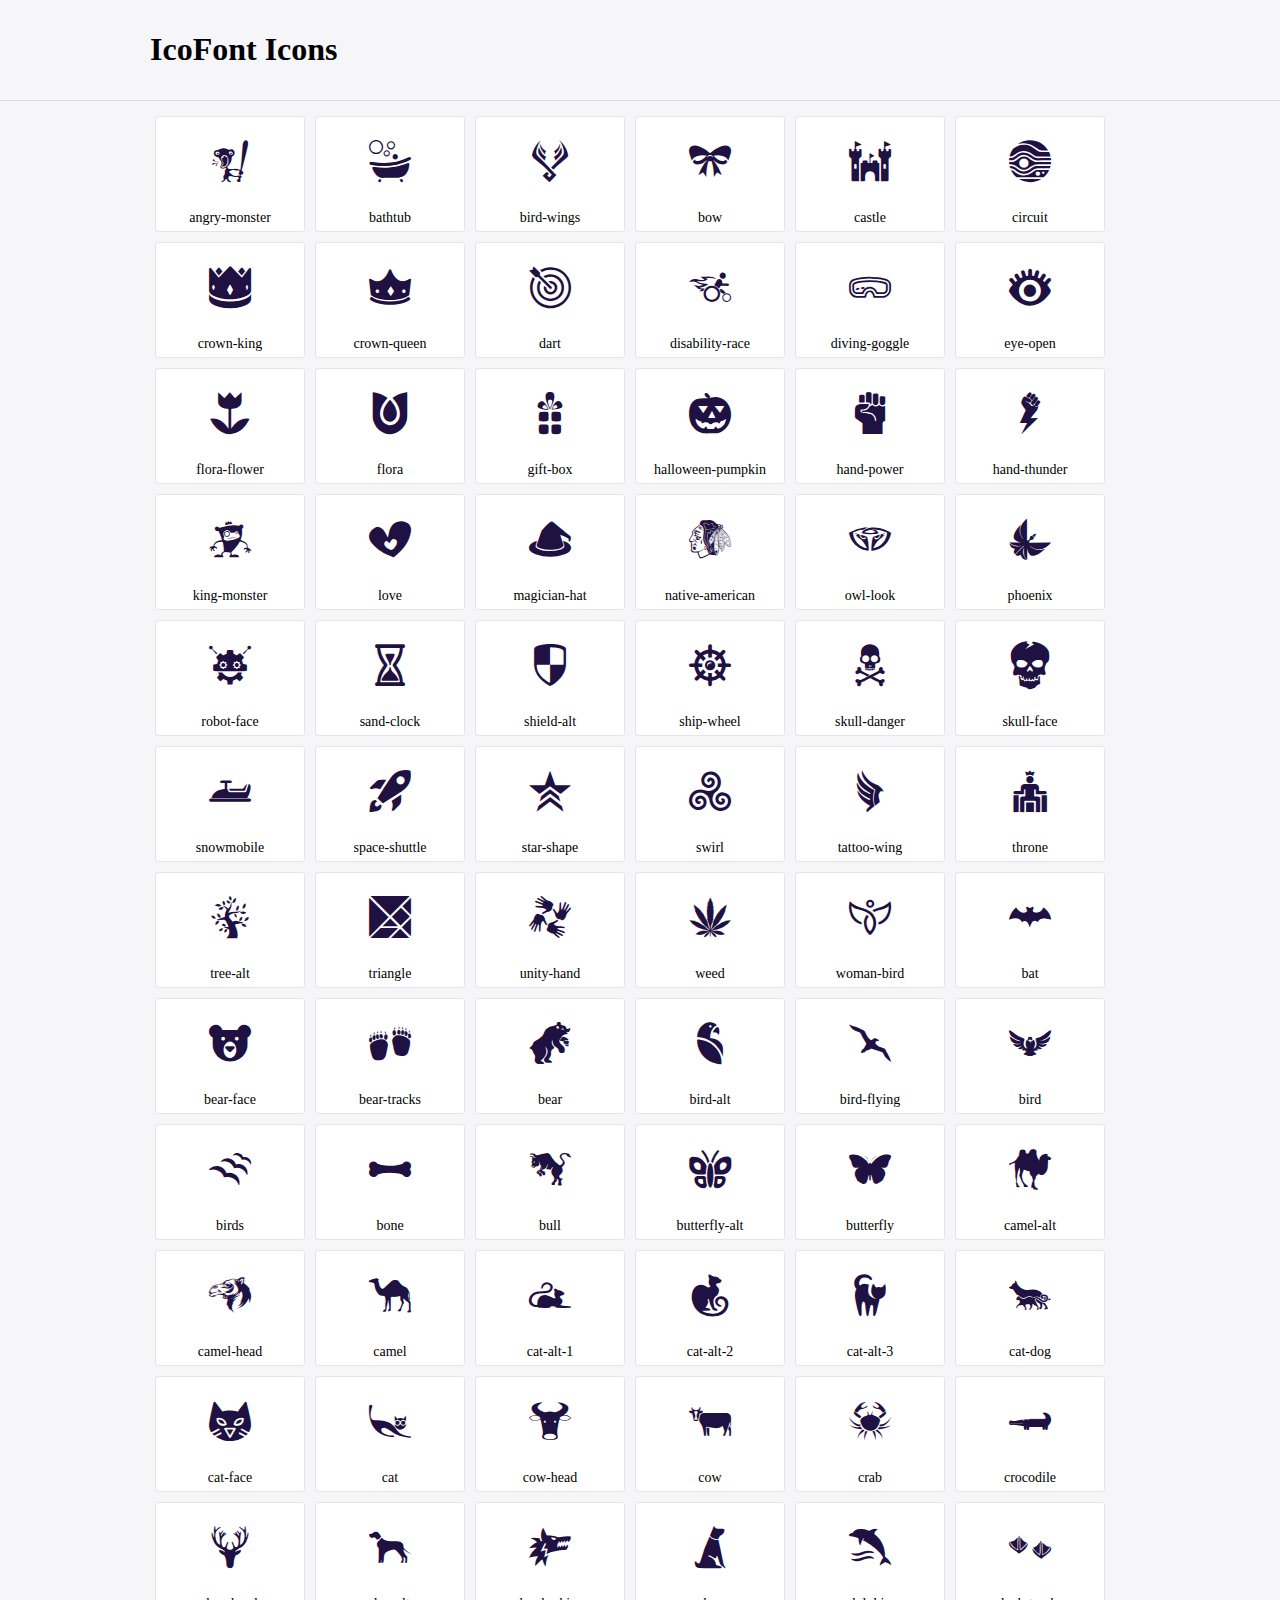
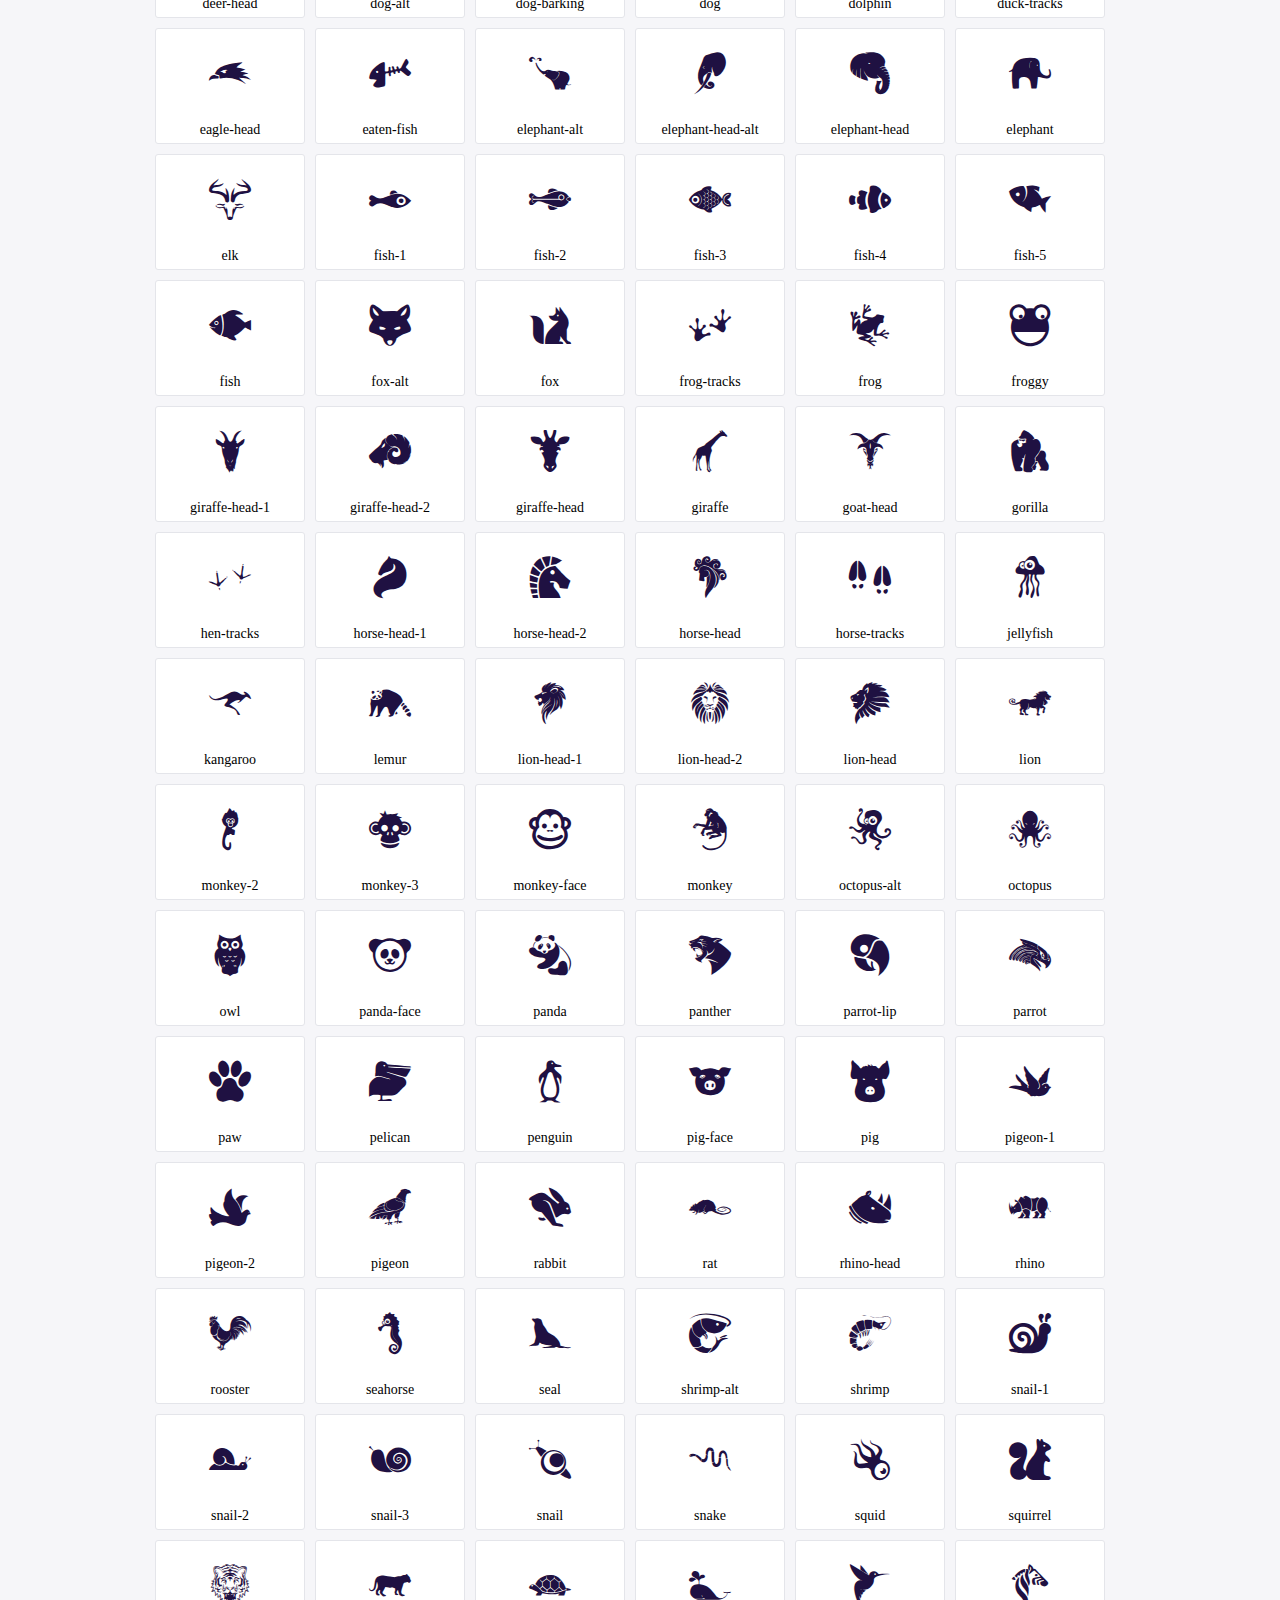
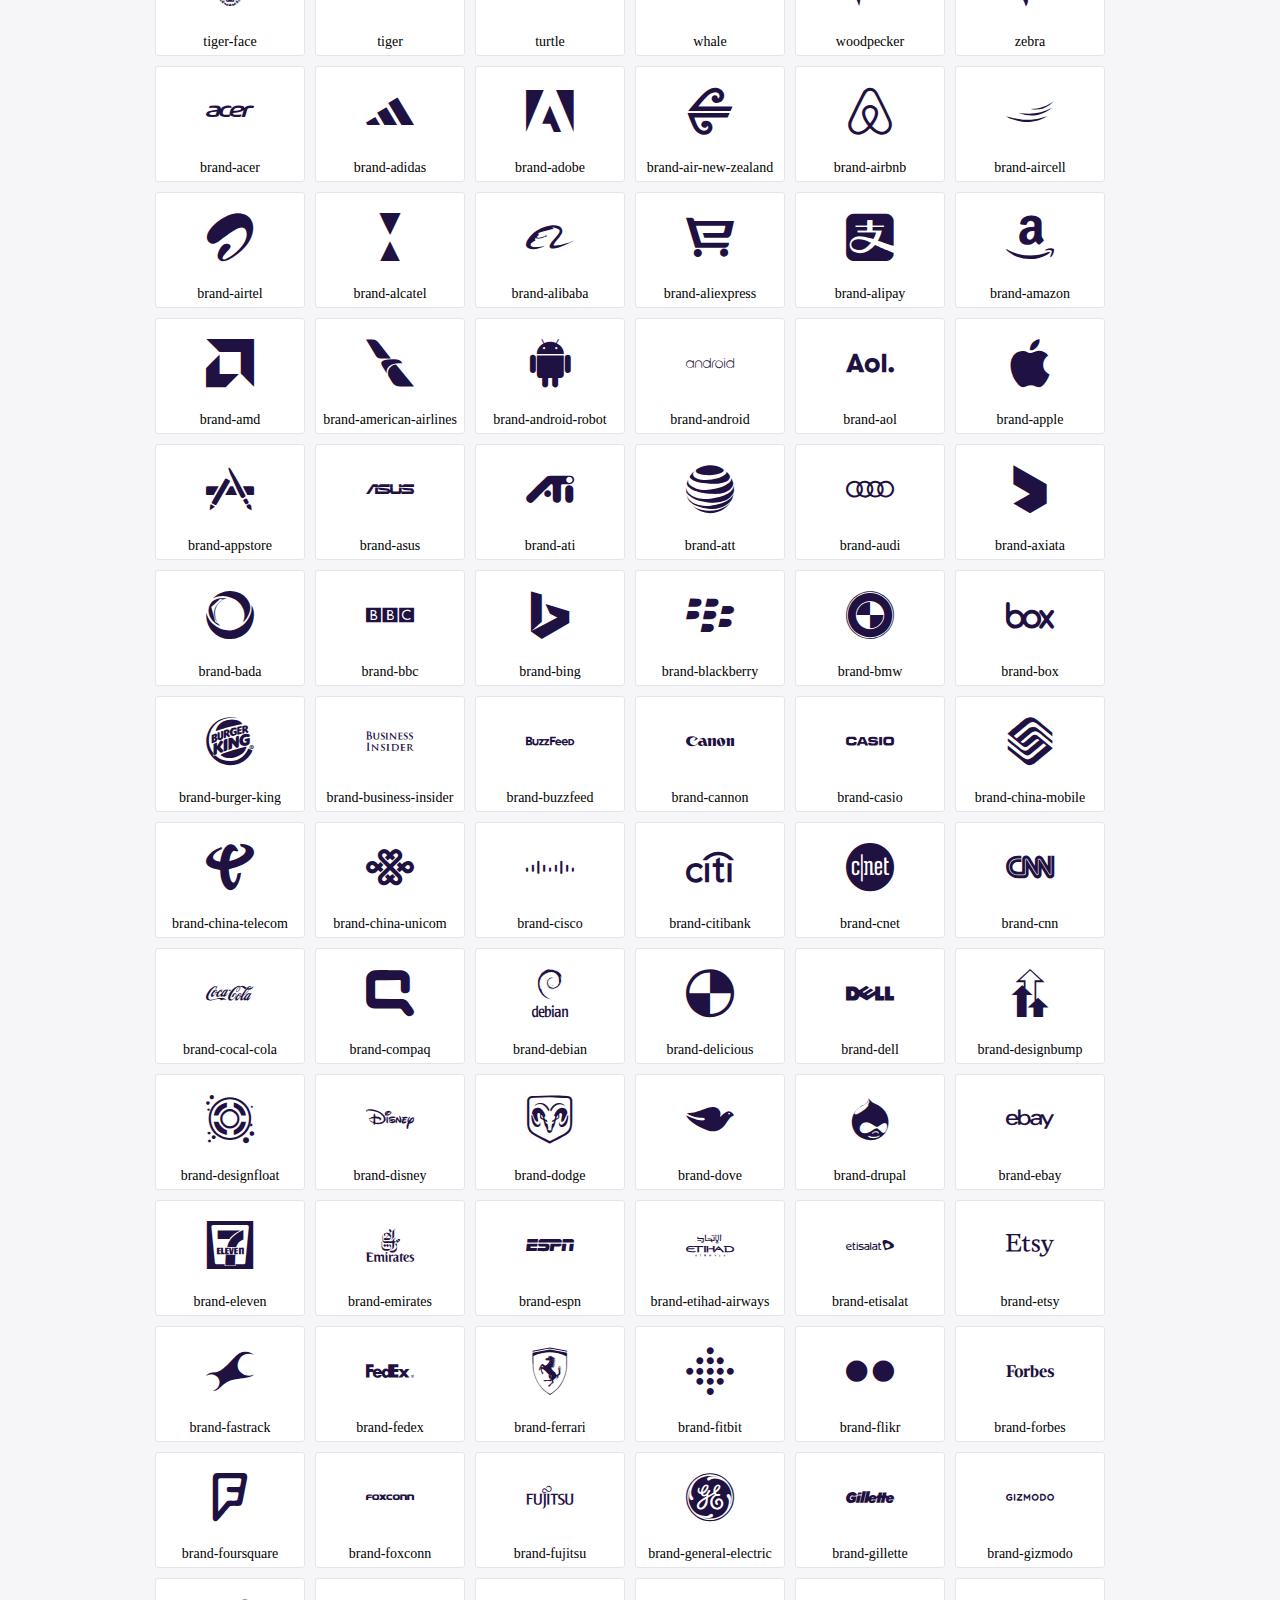
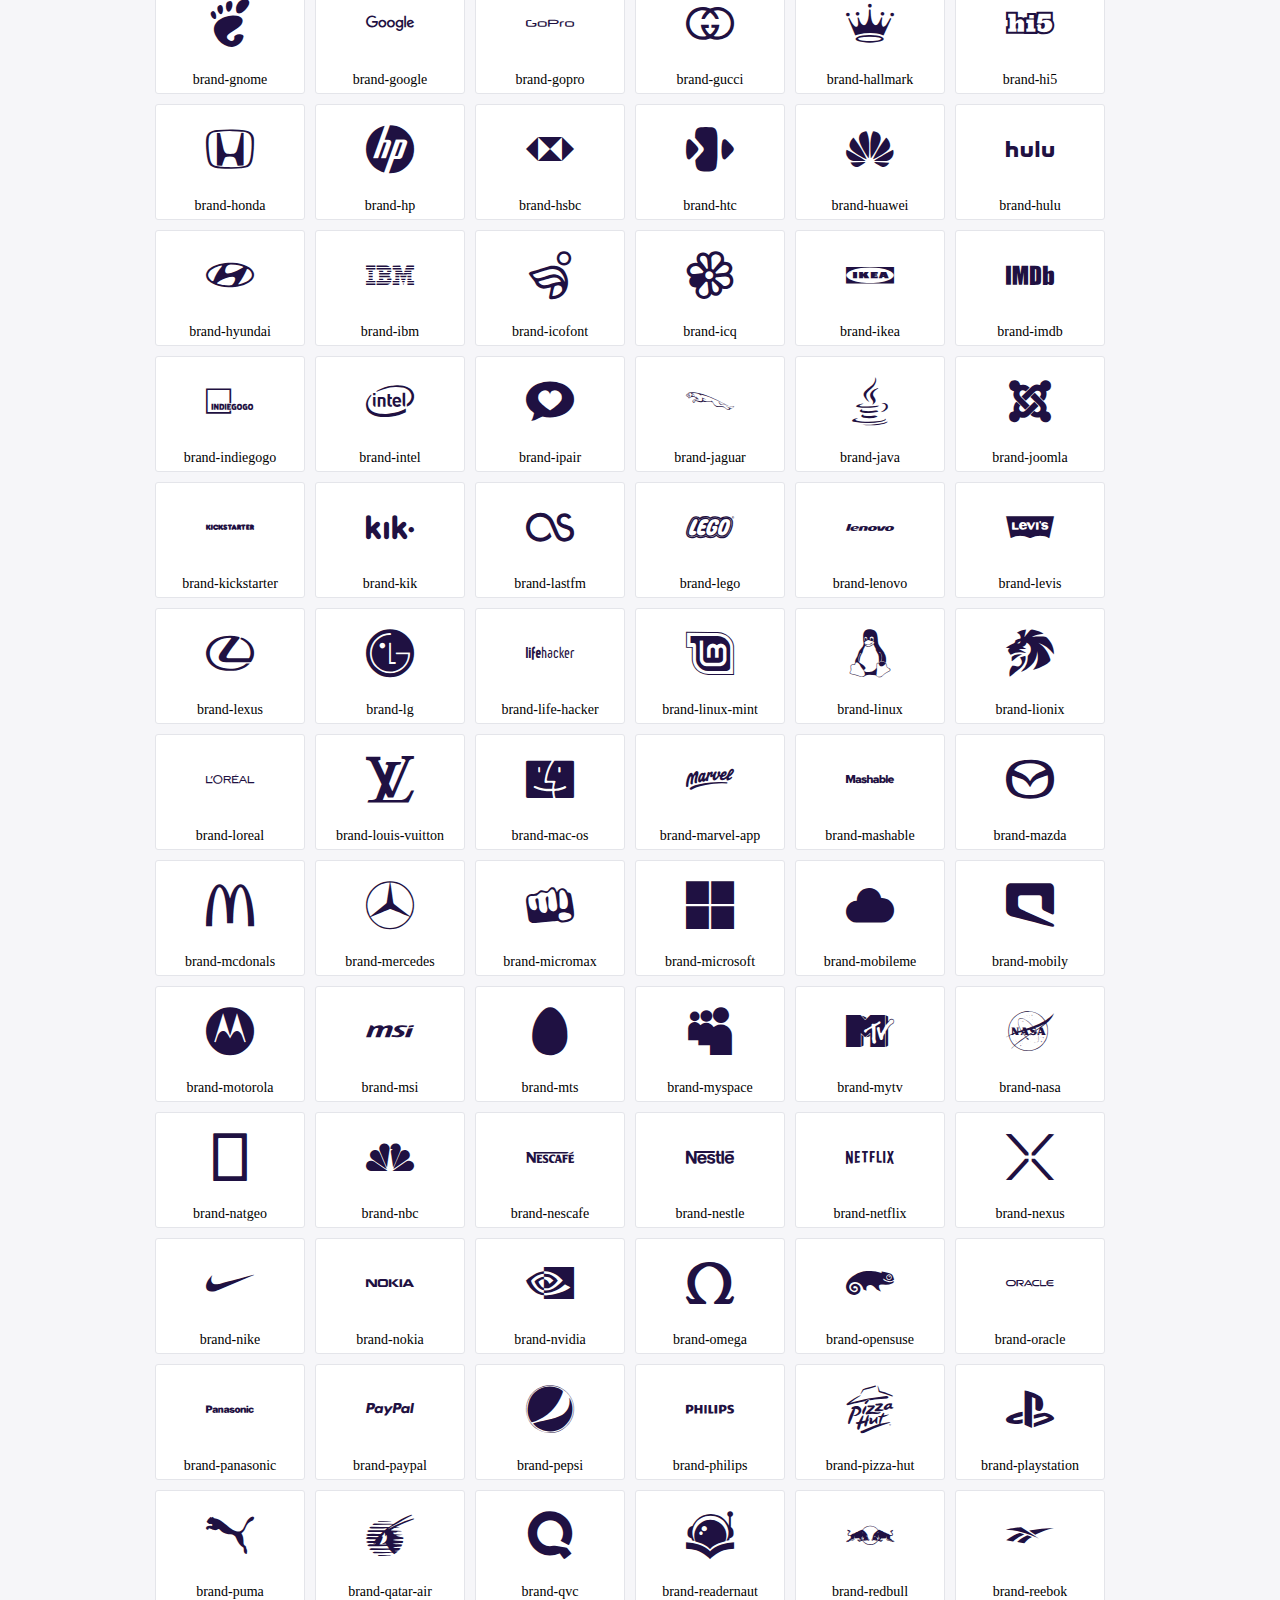
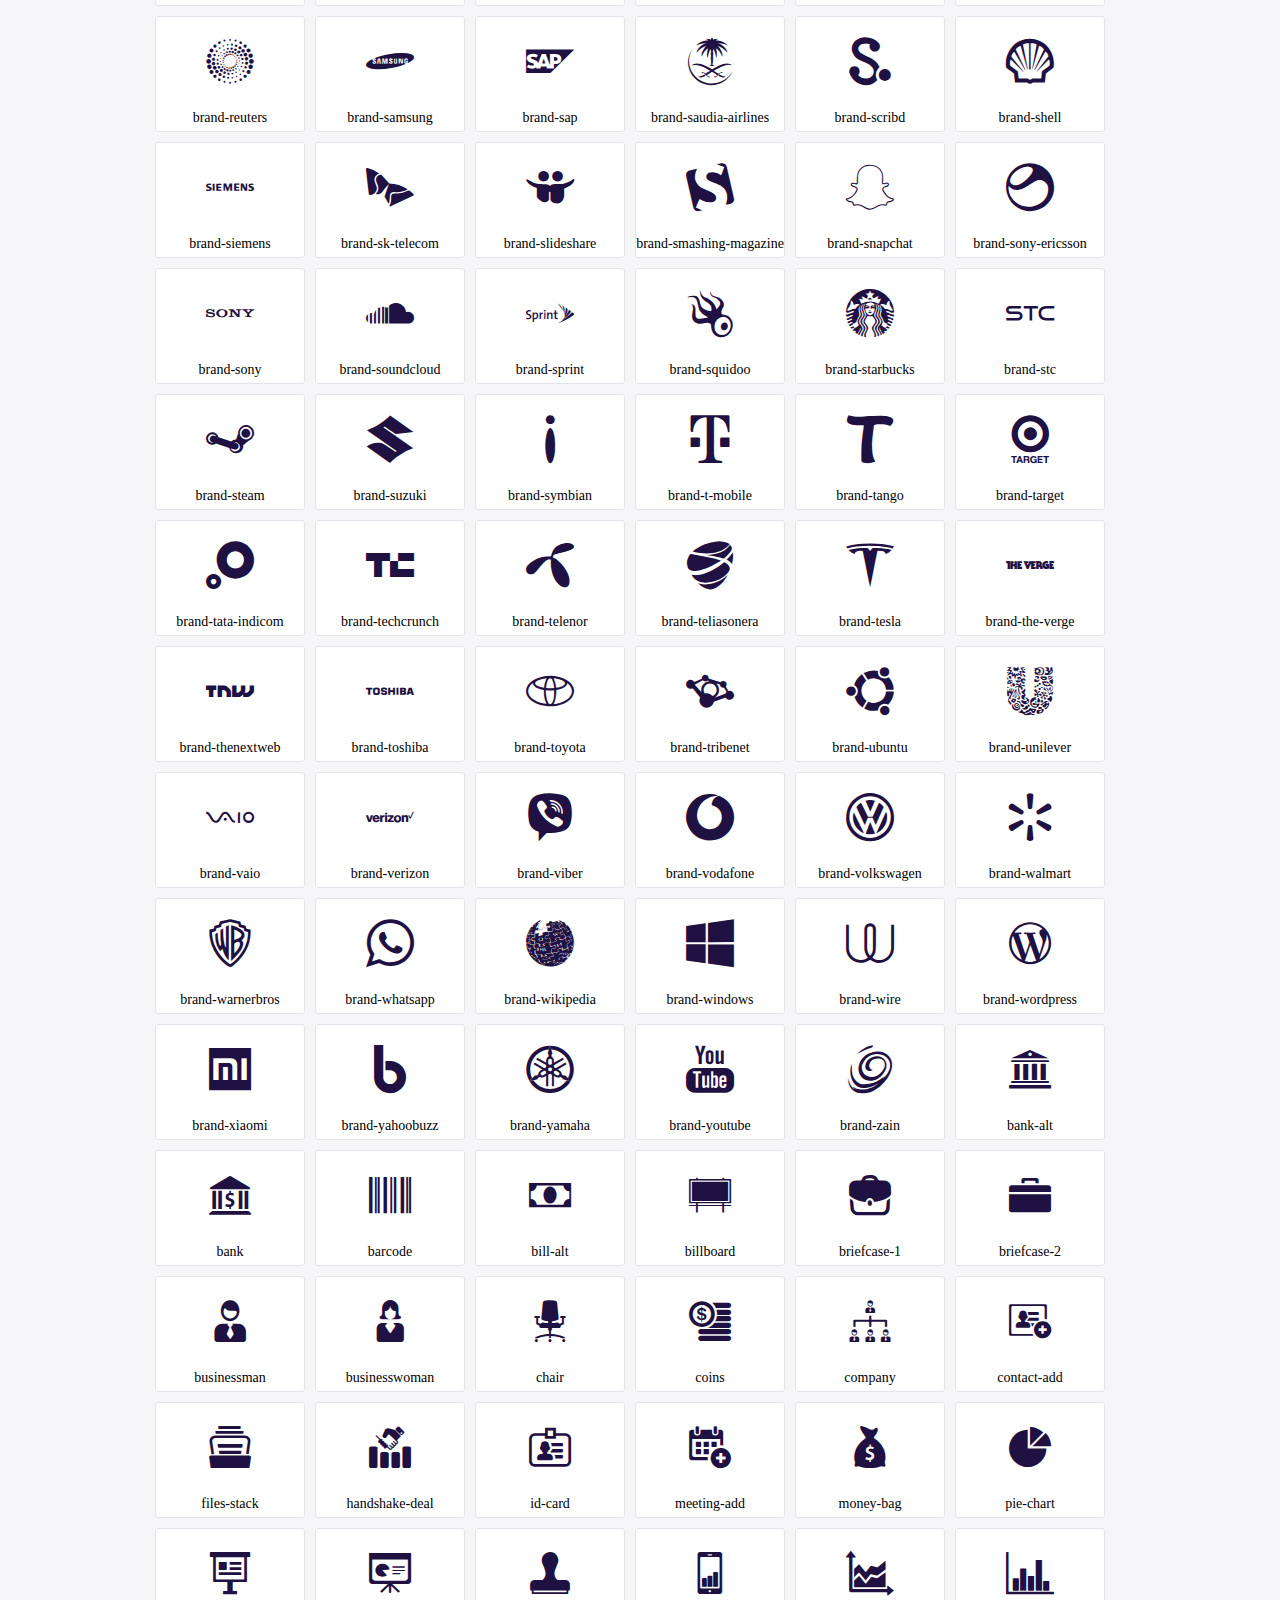
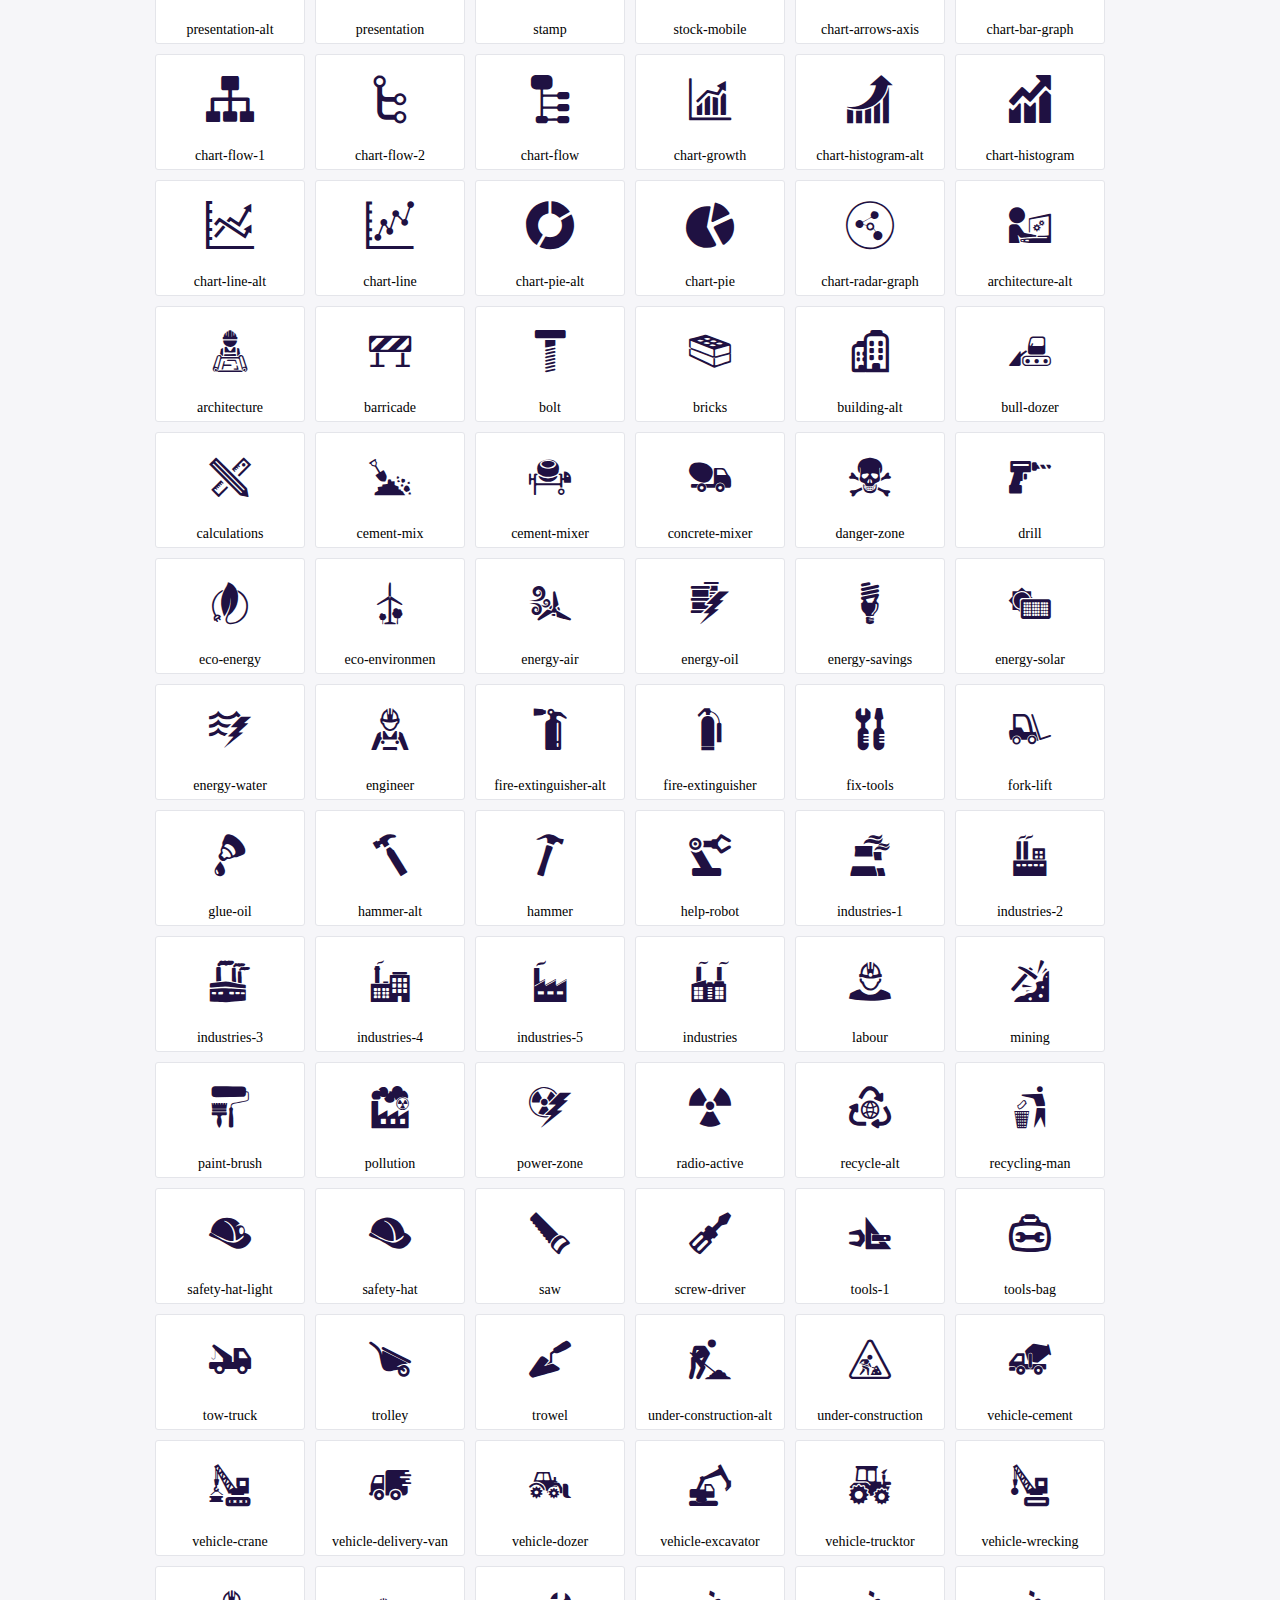
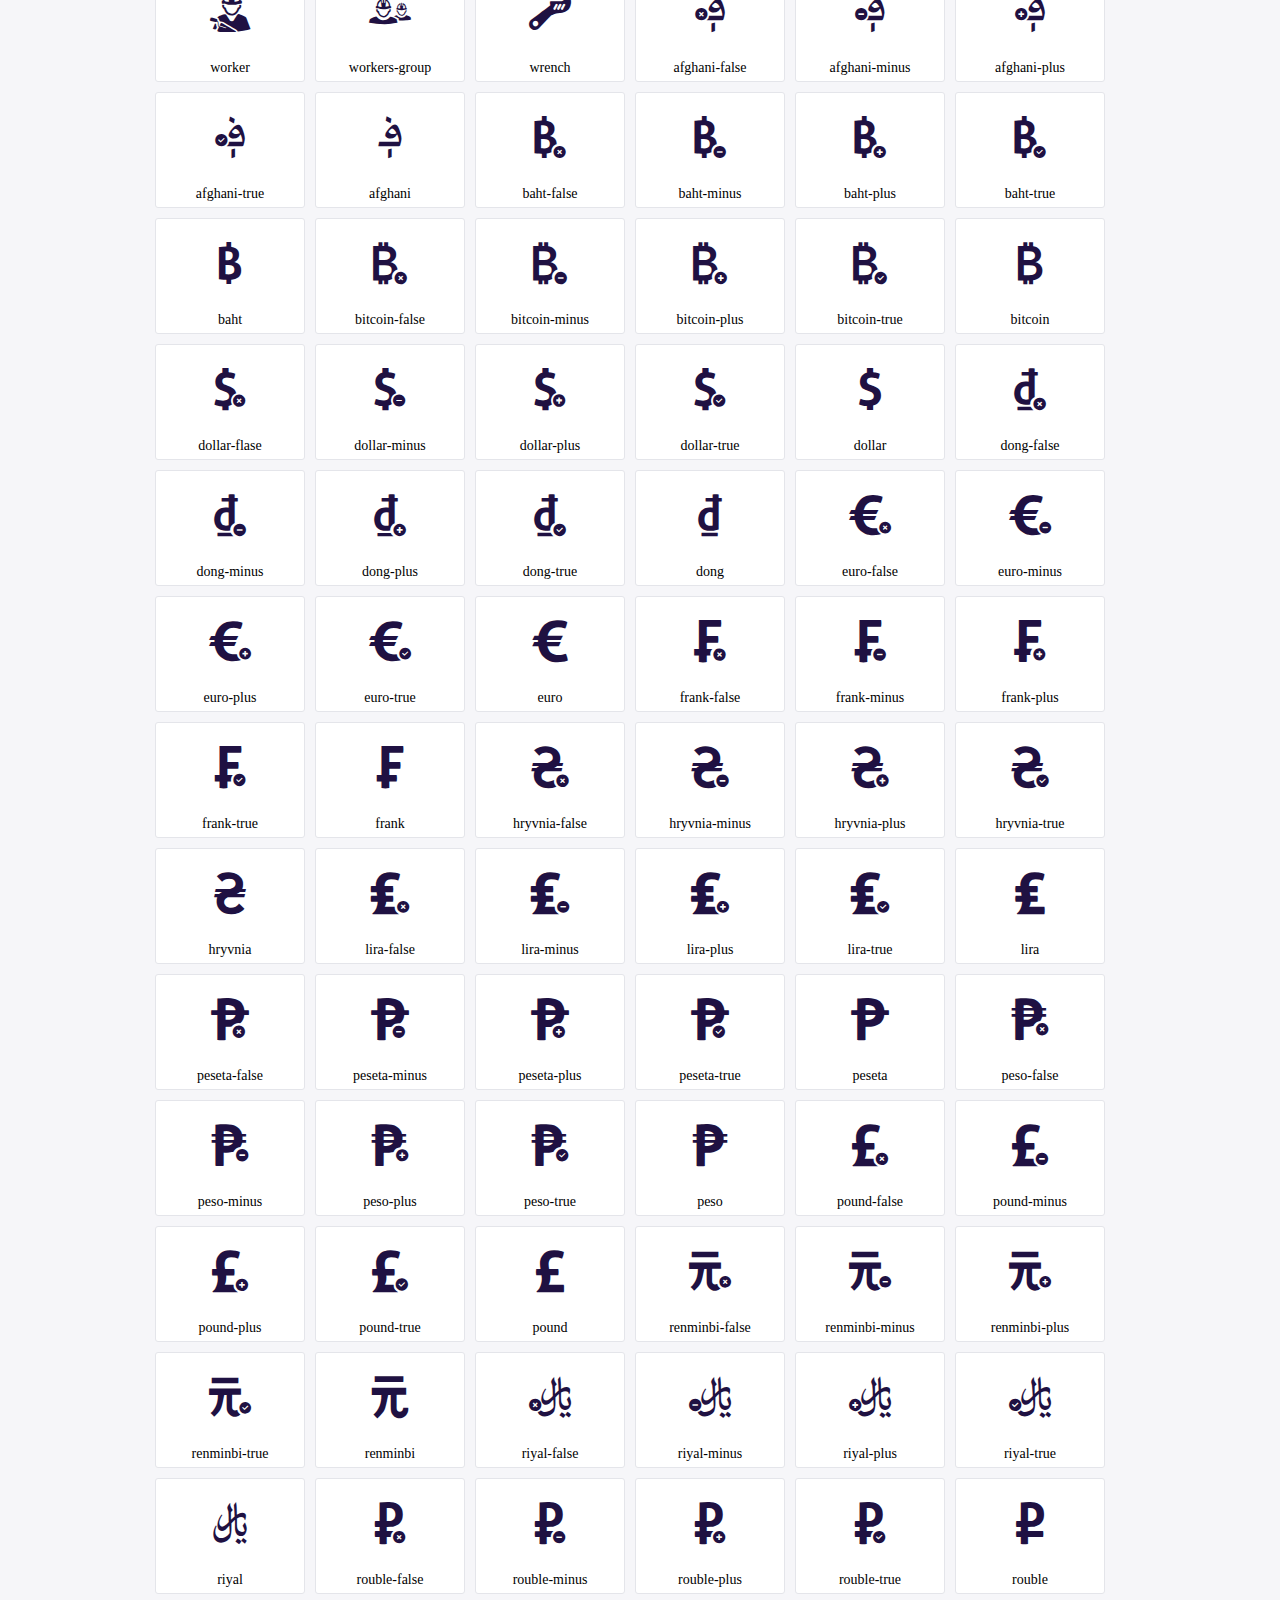
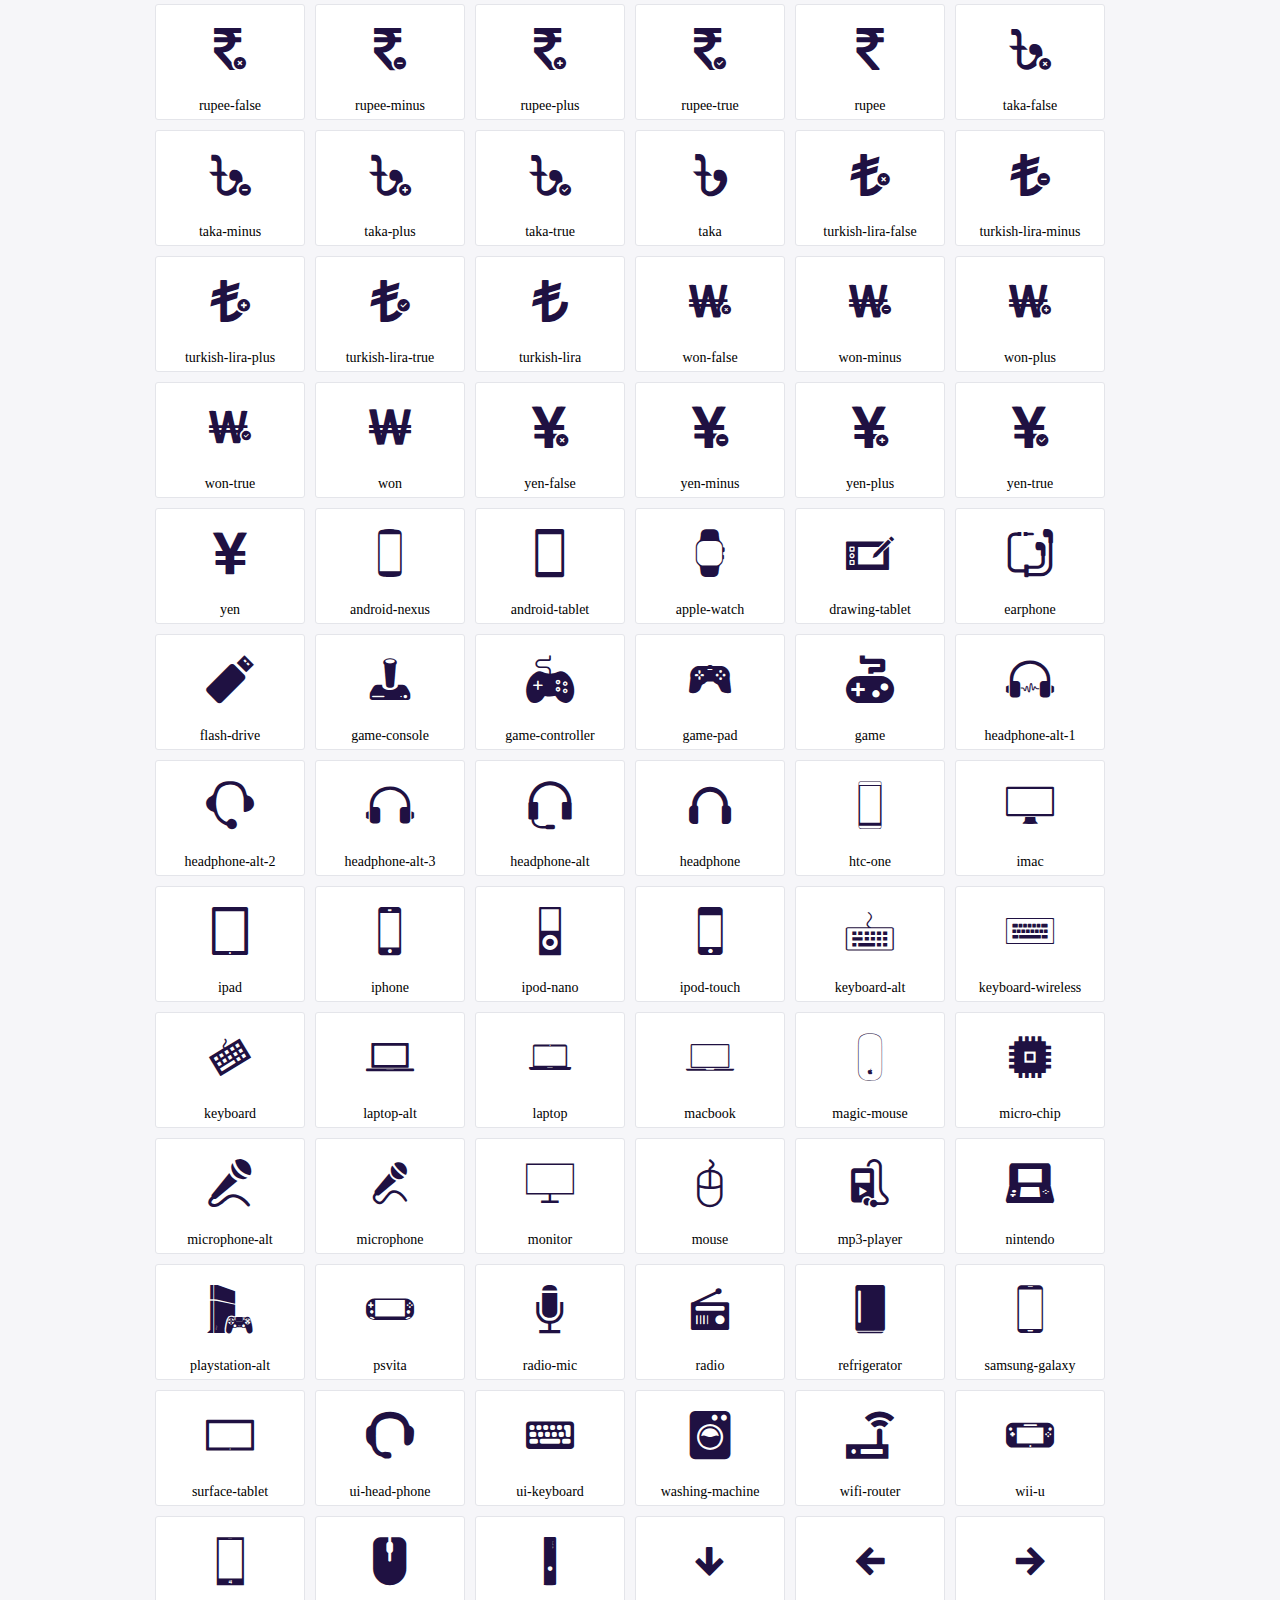
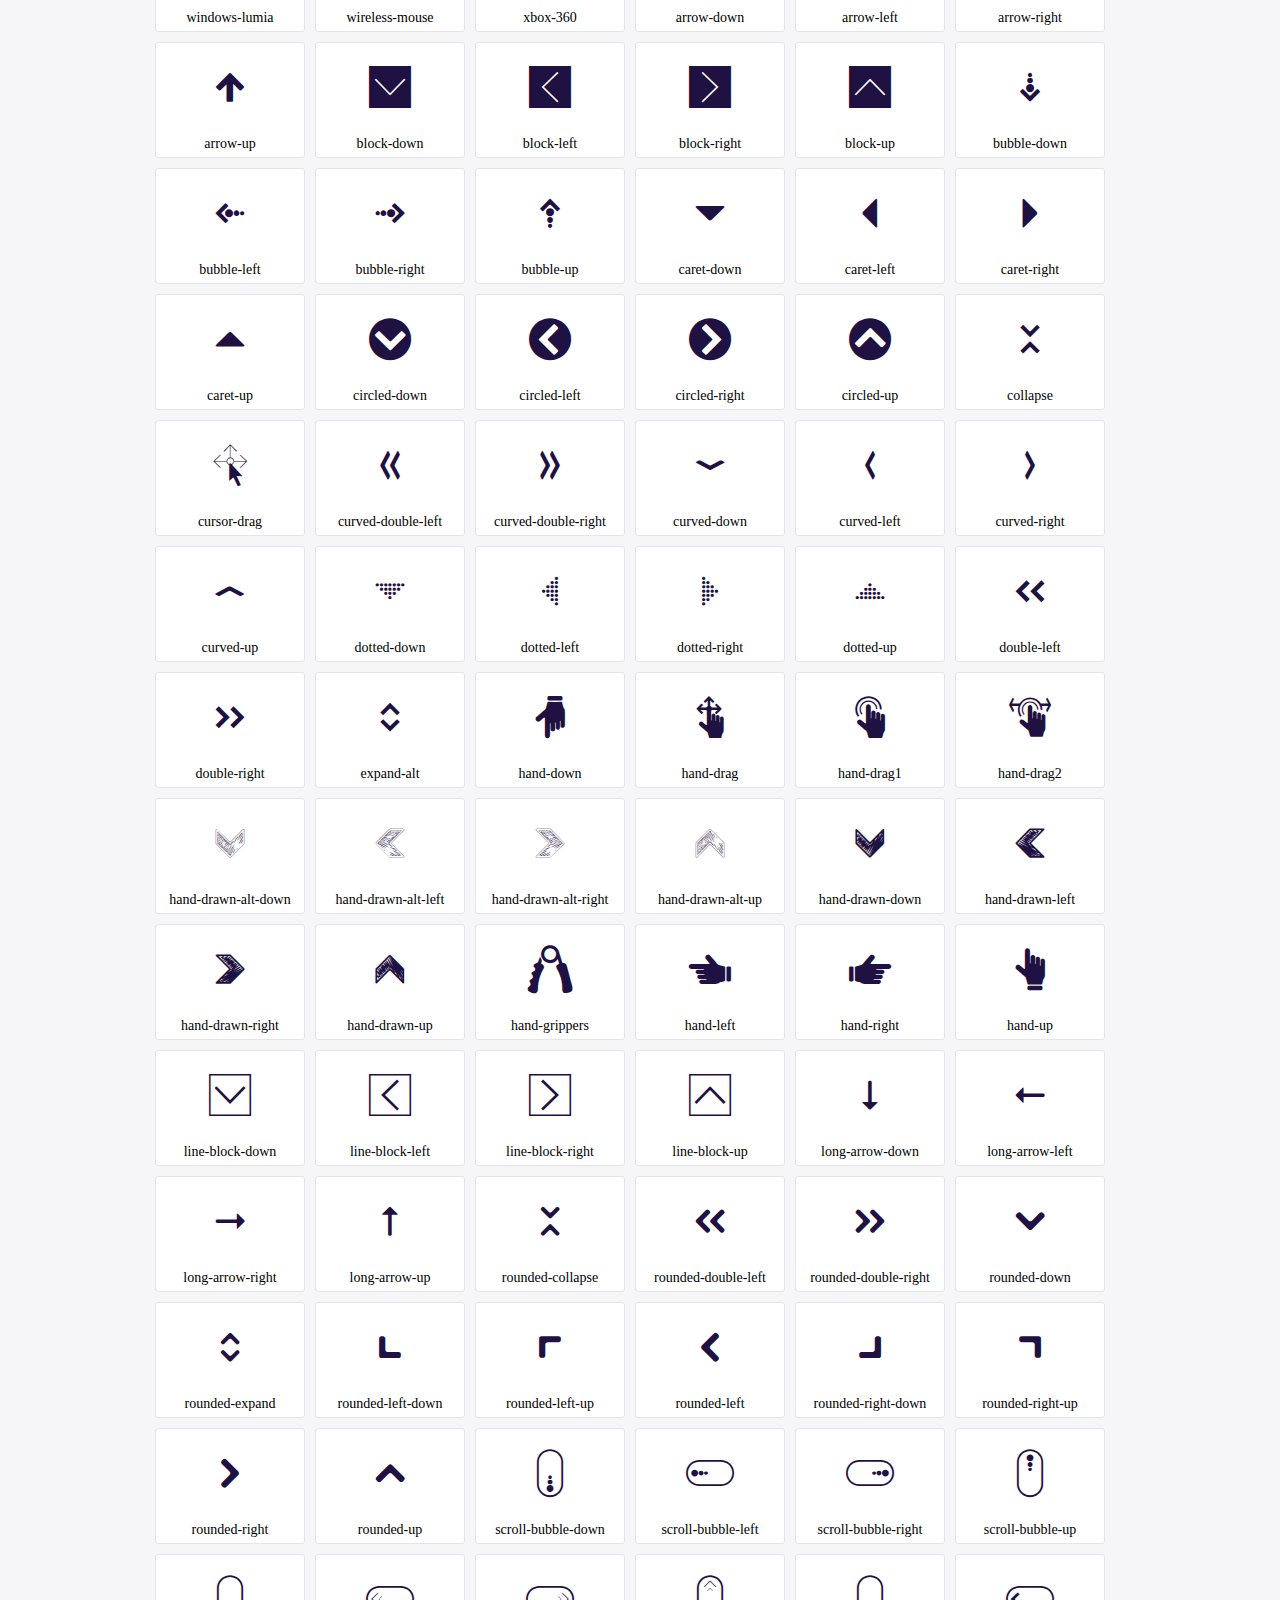
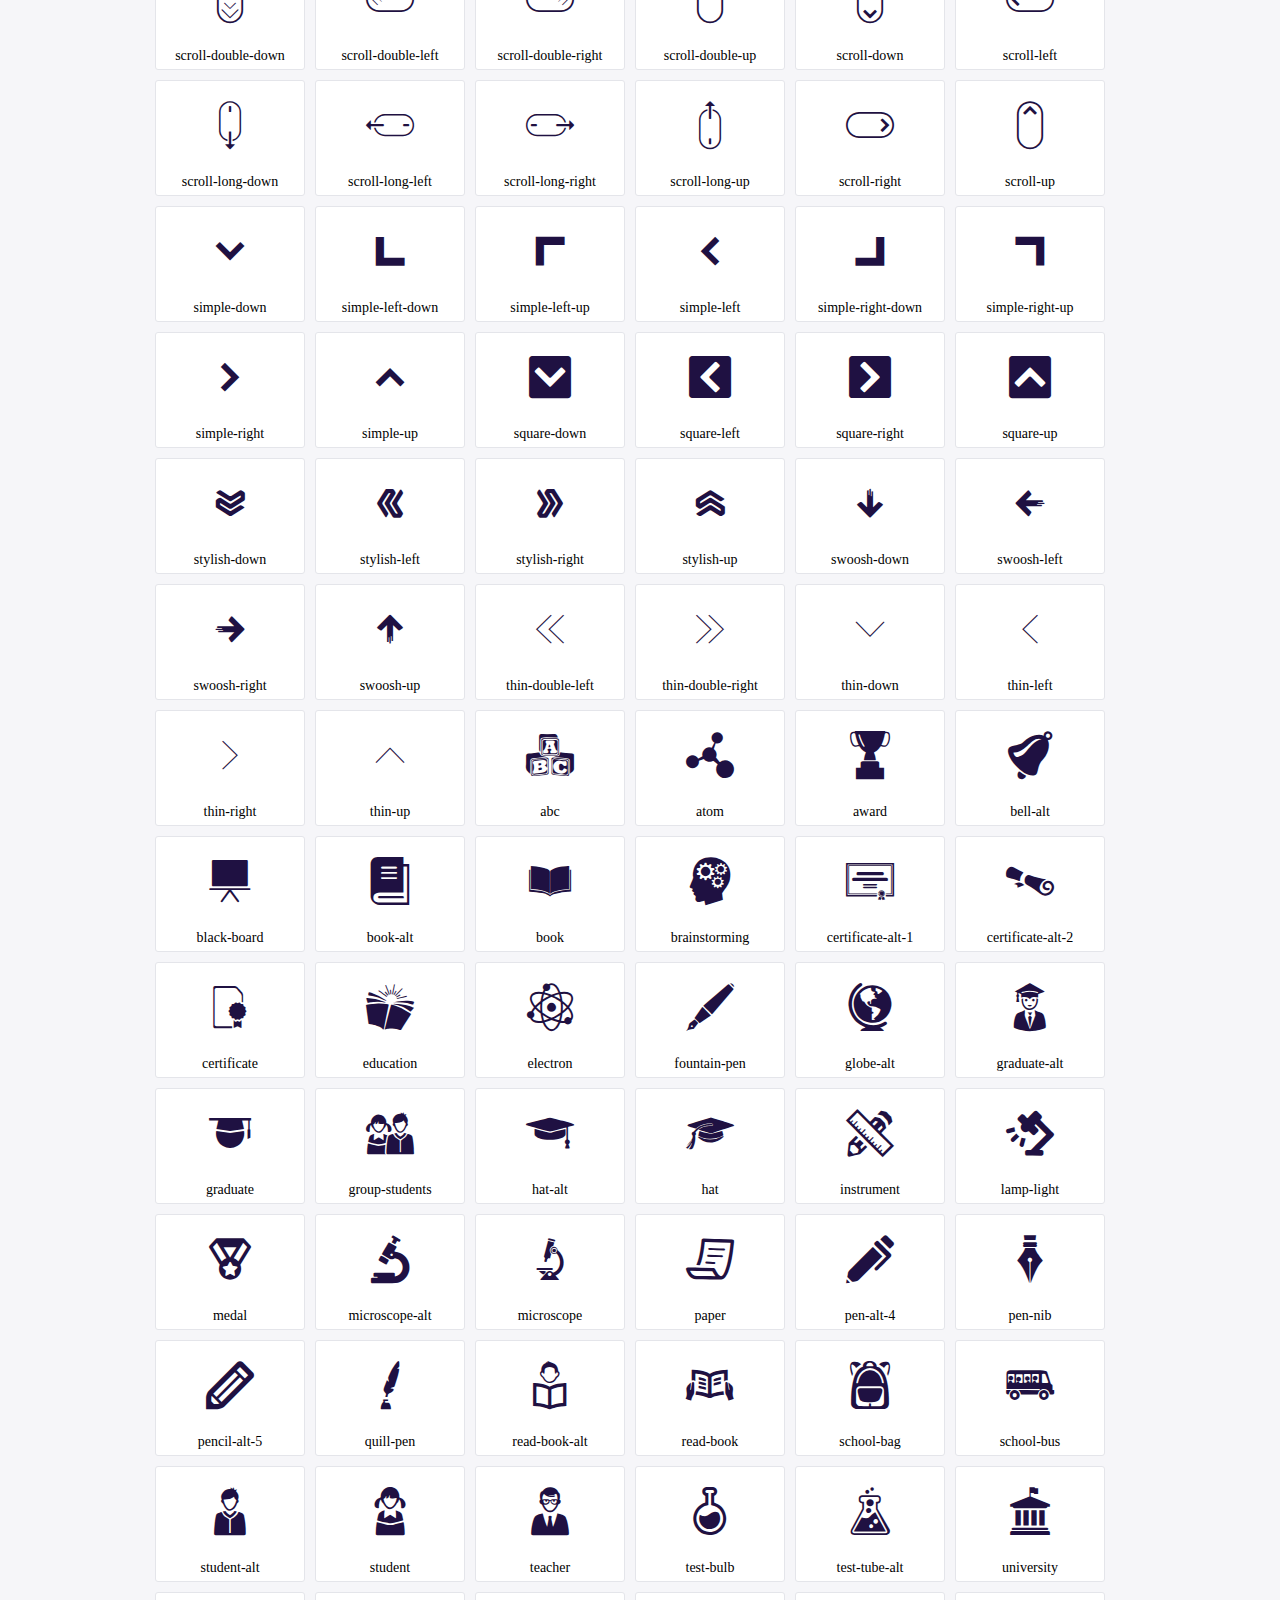
<file: vendor/icofont/demo.html>
<!DOCTYPE html>
	<html>
	<head>
		<meta charset="utf-8">
		<title>Examples | IcoFont</title>
		<link rel="stylesheet" type="text/css" href="./icofont.min.css">
		<style type="text/css">
			body {
				margin: 0;
				padding: 0;
				background: #F6F6F9;
			}
			.header {
				border-bottom: 1px solid #DCDCE1;
				padding: 10px 0;
				margin-bottom: 10px;
			}
			.container {
				width: 980px;
				margin: 0 auto;
			}
			.ico-title {
				font-size: 2em;
			}
			.iconlist {
				margin: 0;
				padding: 0;
				list-style: none;
				text-align: center;
				width: 100%;
				display: flex;
				flex-wrap: wrap;
				flex-direction: row;
			}
			.iconlist li {
				position: relative;
				margin: 5px;
				width: 150px;
				cursor: pointer;
			}
			.iconlist li .icon-holder {
				position: relative;
				text-align: center;
				border-radius: 3px;
				overflow: hidden;
				padding-bottom: 5px;
				background: #ffffff;
				border: 1px solid #E4E5EA;
				transition: all 0.2s linear 0s;
			}
			.iconlist li .icon-holder:hover {
				background: #00C3DA;
				color: #ffffff;
			}
			.iconlist li .icon-holder:hover .icon i {
				color: #ffffff;
			}
			.iconlist li .icon-holder .icon {
				padding: 20px;
				text-align: center;
			}
			.iconlist li .icon-holder .icon i {
				font-size: 3em;
				color: #1F1142;
			}
			.iconlist li .icon-holder span {
				font-size: 14px;
				display: block;
				margin-top: 5px;
				border-radius: 3px;
			}
		</style>
	</head>
	<body>
	<div class="header">
		<div class="container">
			<h1 class="ico-title"> IcoFont Icons </h1>
		</div>
	</div>
	<div class="container">
		<ul class="iconlist">
		
		<li>
			<div class="icon-holder">
				<div class="icon"> 
					<i class="icofont-angry-monster"></i>
				</div> 
				<span> angry-monster </span>
			</div>
		</li>
		
		<li>
			<div class="icon-holder">
				<div class="icon"> 
					<i class="icofont-bathtub"></i>
				</div> 
				<span> bathtub </span>
			</div>
		</li>
		
		<li>
			<div class="icon-holder">
				<div class="icon"> 
					<i class="icofont-bird-wings"></i>
				</div> 
				<span> bird-wings </span>
			</div>
		</li>
		
		<li>
			<div class="icon-holder">
				<div class="icon"> 
					<i class="icofont-bow"></i>
				</div> 
				<span> bow </span>
			</div>
		</li>
		
		<li>
			<div class="icon-holder">
				<div class="icon"> 
					<i class="icofont-castle"></i>
				</div> 
				<span> castle </span>
			</div>
		</li>
		
		<li>
			<div class="icon-holder">
				<div class="icon"> 
					<i class="icofont-circuit"></i>
				</div> 
				<span> circuit </span>
			</div>
		</li>
		
		<li>
			<div class="icon-holder">
				<div class="icon"> 
					<i class="icofont-crown-king"></i>
				</div> 
				<span> crown-king </span>
			</div>
		</li>
		
		<li>
			<div class="icon-holder">
				<div class="icon"> 
					<i class="icofont-crown-queen"></i>
				</div> 
				<span> crown-queen </span>
			</div>
		</li>
		
		<li>
			<div class="icon-holder">
				<div class="icon"> 
					<i class="icofont-dart"></i>
				</div> 
				<span> dart </span>
			</div>
		</li>
		
		<li>
			<div class="icon-holder">
				<div class="icon"> 
					<i class="icofont-disability-race"></i>
				</div> 
				<span> disability-race </span>
			</div>
		</li>
		
		<li>
			<div class="icon-holder">
				<div class="icon"> 
					<i class="icofont-diving-goggle"></i>
				</div> 
				<span> diving-goggle </span>
			</div>
		</li>
		
		<li>
			<div class="icon-holder">
				<div class="icon"> 
					<i class="icofont-eye-open"></i>
				</div> 
				<span> eye-open </span>
			</div>
		</li>
		
		<li>
			<div class="icon-holder">
				<div class="icon"> 
					<i class="icofont-flora-flower"></i>
				</div> 
				<span> flora-flower </span>
			</div>
		</li>
		
		<li>
			<div class="icon-holder">
				<div class="icon"> 
					<i class="icofont-flora"></i>
				</div> 
				<span> flora </span>
			</div>
		</li>
		
		<li>
			<div class="icon-holder">
				<div class="icon"> 
					<i class="icofont-gift-box"></i>
				</div> 
				<span> gift-box </span>
			</div>
		</li>
		
		<li>
			<div class="icon-holder">
				<div class="icon"> 
					<i class="icofont-halloween-pumpkin"></i>
				</div> 
				<span> halloween-pumpkin </span>
			</div>
		</li>
		
		<li>
			<div class="icon-holder">
				<div class="icon"> 
					<i class="icofont-hand-power"></i>
				</div> 
				<span> hand-power </span>
			</div>
		</li>
		
		<li>
			<div class="icon-holder">
				<div class="icon"> 
					<i class="icofont-hand-thunder"></i>
				</div> 
				<span> hand-thunder </span>
			</div>
		</li>
		
		<li>
			<div class="icon-holder">
				<div class="icon"> 
					<i class="icofont-king-monster"></i>
				</div> 
				<span> king-monster </span>
			</div>
		</li>
		
		<li>
			<div class="icon-holder">
				<div class="icon"> 
					<i class="icofont-love"></i>
				</div> 
				<span> love </span>
			</div>
		</li>
		
		<li>
			<div class="icon-holder">
				<div class="icon"> 
					<i class="icofont-magician-hat"></i>
				</div> 
				<span> magician-hat </span>
			</div>
		</li>
		
		<li>
			<div class="icon-holder">
				<div class="icon"> 
					<i class="icofont-native-american"></i>
				</div> 
				<span> native-american </span>
			</div>
		</li>
		
		<li>
			<div class="icon-holder">
				<div class="icon"> 
					<i class="icofont-owl-look"></i>
				</div> 
				<span> owl-look </span>
			</div>
		</li>
		
		<li>
			<div class="icon-holder">
				<div class="icon"> 
					<i class="icofont-phoenix"></i>
				</div> 
				<span> phoenix </span>
			</div>
		</li>
		
		<li>
			<div class="icon-holder">
				<div class="icon"> 
					<i class="icofont-robot-face"></i>
				</div> 
				<span> robot-face </span>
			</div>
		</li>
		
		<li>
			<div class="icon-holder">
				<div class="icon"> 
					<i class="icofont-sand-clock"></i>
				</div> 
				<span> sand-clock </span>
			</div>
		</li>
		
		<li>
			<div class="icon-holder">
				<div class="icon"> 
					<i class="icofont-shield-alt"></i>
				</div> 
				<span> shield-alt </span>
			</div>
		</li>
		
		<li>
			<div class="icon-holder">
				<div class="icon"> 
					<i class="icofont-ship-wheel"></i>
				</div> 
				<span> ship-wheel </span>
			</div>
		</li>
		
		<li>
			<div class="icon-holder">
				<div class="icon"> 
					<i class="icofont-skull-danger"></i>
				</div> 
				<span> skull-danger </span>
			</div>
		</li>
		
		<li>
			<div class="icon-holder">
				<div class="icon"> 
					<i class="icofont-skull-face"></i>
				</div> 
				<span> skull-face </span>
			</div>
		</li>
		
		<li>
			<div class="icon-holder">
				<div class="icon"> 
					<i class="icofont-snowmobile"></i>
				</div> 
				<span> snowmobile </span>
			</div>
		</li>
		
		<li>
			<div class="icon-holder">
				<div class="icon"> 
					<i class="icofont-space-shuttle"></i>
				</div> 
				<span> space-shuttle </span>
			</div>
		</li>
		
		<li>
			<div class="icon-holder">
				<div class="icon"> 
					<i class="icofont-star-shape"></i>
				</div> 
				<span> star-shape </span>
			</div>
		</li>
		
		<li>
			<div class="icon-holder">
				<div class="icon"> 
					<i class="icofont-swirl"></i>
				</div> 
				<span> swirl </span>
			</div>
		</li>
		
		<li>
			<div class="icon-holder">
				<div class="icon"> 
					<i class="icofont-tattoo-wing"></i>
				</div> 
				<span> tattoo-wing </span>
			</div>
		</li>
		
		<li>
			<div class="icon-holder">
				<div class="icon"> 
					<i class="icofont-throne"></i>
				</div> 
				<span> throne </span>
			</div>
		</li>
		
		<li>
			<div class="icon-holder">
				<div class="icon"> 
					<i class="icofont-tree-alt"></i>
				</div> 
				<span> tree-alt </span>
			</div>
		</li>
		
		<li>
			<div class="icon-holder">
				<div class="icon"> 
					<i class="icofont-triangle"></i>
				</div> 
				<span> triangle </span>
			</div>
		</li>
		
		<li>
			<div class="icon-holder">
				<div class="icon"> 
					<i class="icofont-unity-hand"></i>
				</div> 
				<span> unity-hand </span>
			</div>
		</li>
		
		<li>
			<div class="icon-holder">
				<div class="icon"> 
					<i class="icofont-weed"></i>
				</div> 
				<span> weed </span>
			</div>
		</li>
		
		<li>
			<div class="icon-holder">
				<div class="icon"> 
					<i class="icofont-woman-bird"></i>
				</div> 
				<span> woman-bird </span>
			</div>
		</li>
		
		<li>
			<div class="icon-holder">
				<div class="icon"> 
					<i class="icofont-bat"></i>
				</div> 
				<span> bat </span>
			</div>
		</li>
		
		<li>
			<div class="icon-holder">
				<div class="icon"> 
					<i class="icofont-bear-face"></i>
				</div> 
				<span> bear-face </span>
			</div>
		</li>
		
		<li>
			<div class="icon-holder">
				<div class="icon"> 
					<i class="icofont-bear-tracks"></i>
				</div> 
				<span> bear-tracks </span>
			</div>
		</li>
		
		<li>
			<div class="icon-holder">
				<div class="icon"> 
					<i class="icofont-bear"></i>
				</div> 
				<span> bear </span>
			</div>
		</li>
		
		<li>
			<div class="icon-holder">
				<div class="icon"> 
					<i class="icofont-bird-alt"></i>
				</div> 
				<span> bird-alt </span>
			</div>
		</li>
		
		<li>
			<div class="icon-holder">
				<div class="icon"> 
					<i class="icofont-bird-flying"></i>
				</div> 
				<span> bird-flying </span>
			</div>
		</li>
		
		<li>
			<div class="icon-holder">
				<div class="icon"> 
					<i class="icofont-bird"></i>
				</div> 
				<span> bird </span>
			</div>
		</li>
		
		<li>
			<div class="icon-holder">
				<div class="icon"> 
					<i class="icofont-birds"></i>
				</div> 
				<span> birds </span>
			</div>
		</li>
		
		<li>
			<div class="icon-holder">
				<div class="icon"> 
					<i class="icofont-bone"></i>
				</div> 
				<span> bone </span>
			</div>
		</li>
		
		<li>
			<div class="icon-holder">
				<div class="icon"> 
					<i class="icofont-bull"></i>
				</div> 
				<span> bull </span>
			</div>
		</li>
		
		<li>
			<div class="icon-holder">
				<div class="icon"> 
					<i class="icofont-butterfly-alt"></i>
				</div> 
				<span> butterfly-alt </span>
			</div>
		</li>
		
		<li>
			<div class="icon-holder">
				<div class="icon"> 
					<i class="icofont-butterfly"></i>
				</div> 
				<span> butterfly </span>
			</div>
		</li>
		
		<li>
			<div class="icon-holder">
				<div class="icon"> 
					<i class="icofont-camel-alt"></i>
				</div> 
				<span> camel-alt </span>
			</div>
		</li>
		
		<li>
			<div class="icon-holder">
				<div class="icon"> 
					<i class="icofont-camel-head"></i>
				</div> 
				<span> camel-head </span>
			</div>
		</li>
		
		<li>
			<div class="icon-holder">
				<div class="icon"> 
					<i class="icofont-camel"></i>
				</div> 
				<span> camel </span>
			</div>
		</li>
		
		<li>
			<div class="icon-holder">
				<div class="icon"> 
					<i class="icofont-cat-alt-1"></i>
				</div> 
				<span> cat-alt-1 </span>
			</div>
		</li>
		
		<li>
			<div class="icon-holder">
				<div class="icon"> 
					<i class="icofont-cat-alt-2"></i>
				</div> 
				<span> cat-alt-2 </span>
			</div>
		</li>
		
		<li>
			<div class="icon-holder">
				<div class="icon"> 
					<i class="icofont-cat-alt-3"></i>
				</div> 
				<span> cat-alt-3 </span>
			</div>
		</li>
		
		<li>
			<div class="icon-holder">
				<div class="icon"> 
					<i class="icofont-cat-dog"></i>
				</div> 
				<span> cat-dog </span>
			</div>
		</li>
		
		<li>
			<div class="icon-holder">
				<div class="icon"> 
					<i class="icofont-cat-face"></i>
				</div> 
				<span> cat-face </span>
			</div>
		</li>
		
		<li>
			<div class="icon-holder">
				<div class="icon"> 
					<i class="icofont-cat"></i>
				</div> 
				<span> cat </span>
			</div>
		</li>
		
		<li>
			<div class="icon-holder">
				<div class="icon"> 
					<i class="icofont-cow-head"></i>
				</div> 
				<span> cow-head </span>
			</div>
		</li>
		
		<li>
			<div class="icon-holder">
				<div class="icon"> 
					<i class="icofont-cow"></i>
				</div> 
				<span> cow </span>
			</div>
		</li>
		
		<li>
			<div class="icon-holder">
				<div class="icon"> 
					<i class="icofont-crab"></i>
				</div> 
				<span> crab </span>
			</div>
		</li>
		
		<li>
			<div class="icon-holder">
				<div class="icon"> 
					<i class="icofont-crocodile"></i>
				</div> 
				<span> crocodile </span>
			</div>
		</li>
		
		<li>
			<div class="icon-holder">
				<div class="icon"> 
					<i class="icofont-deer-head"></i>
				</div> 
				<span> deer-head </span>
			</div>
		</li>
		
		<li>
			<div class="icon-holder">
				<div class="icon"> 
					<i class="icofont-dog-alt"></i>
				</div> 
				<span> dog-alt </span>
			</div>
		</li>
		
		<li>
			<div class="icon-holder">
				<div class="icon"> 
					<i class="icofont-dog-barking"></i>
				</div> 
				<span> dog-barking </span>
			</div>
		</li>
		
		<li>
			<div class="icon-holder">
				<div class="icon"> 
					<i class="icofont-dog"></i>
				</div> 
				<span> dog </span>
			</div>
		</li>
		
		<li>
			<div class="icon-holder">
				<div class="icon"> 
					<i class="icofont-dolphin"></i>
				</div> 
				<span> dolphin </span>
			</div>
		</li>
		
		<li>
			<div class="icon-holder">
				<div class="icon"> 
					<i class="icofont-duck-tracks"></i>
				</div> 
				<span> duck-tracks </span>
			</div>
		</li>
		
		<li>
			<div class="icon-holder">
				<div class="icon"> 
					<i class="icofont-eagle-head"></i>
				</div> 
				<span> eagle-head </span>
			</div>
		</li>
		
		<li>
			<div class="icon-holder">
				<div class="icon"> 
					<i class="icofont-eaten-fish"></i>
				</div> 
				<span> eaten-fish </span>
			</div>
		</li>
		
		<li>
			<div class="icon-holder">
				<div class="icon"> 
					<i class="icofont-elephant-alt"></i>
				</div> 
				<span> elephant-alt </span>
			</div>
		</li>
		
		<li>
			<div class="icon-holder">
				<div class="icon"> 
					<i class="icofont-elephant-head-alt"></i>
				</div> 
				<span> elephant-head-alt </span>
			</div>
		</li>
		
		<li>
			<div class="icon-holder">
				<div class="icon"> 
					<i class="icofont-elephant-head"></i>
				</div> 
				<span> elephant-head </span>
			</div>
		</li>
		
		<li>
			<div class="icon-holder">
				<div class="icon"> 
					<i class="icofont-elephant"></i>
				</div> 
				<span> elephant </span>
			</div>
		</li>
		
		<li>
			<div class="icon-holder">
				<div class="icon"> 
					<i class="icofont-elk"></i>
				</div> 
				<span> elk </span>
			</div>
		</li>
		
		<li>
			<div class="icon-holder">
				<div class="icon"> 
					<i class="icofont-fish-1"></i>
				</div> 
				<span> fish-1 </span>
			</div>
		</li>
		
		<li>
			<div class="icon-holder">
				<div class="icon"> 
					<i class="icofont-fish-2"></i>
				</div> 
				<span> fish-2 </span>
			</div>
		</li>
		
		<li>
			<div class="icon-holder">
				<div class="icon"> 
					<i class="icofont-fish-3"></i>
				</div> 
				<span> fish-3 </span>
			</div>
		</li>
		
		<li>
			<div class="icon-holder">
				<div class="icon"> 
					<i class="icofont-fish-4"></i>
				</div> 
				<span> fish-4 </span>
			</div>
		</li>
		
		<li>
			<div class="icon-holder">
				<div class="icon"> 
					<i class="icofont-fish-5"></i>
				</div> 
				<span> fish-5 </span>
			</div>
		</li>
		
		<li>
			<div class="icon-holder">
				<div class="icon"> 
					<i class="icofont-fish"></i>
				</div> 
				<span> fish </span>
			</div>
		</li>
		
		<li>
			<div class="icon-holder">
				<div class="icon"> 
					<i class="icofont-fox-alt"></i>
				</div> 
				<span> fox-alt </span>
			</div>
		</li>
		
		<li>
			<div class="icon-holder">
				<div class="icon"> 
					<i class="icofont-fox"></i>
				</div> 
				<span> fox </span>
			</div>
		</li>
		
		<li>
			<div class="icon-holder">
				<div class="icon"> 
					<i class="icofont-frog-tracks"></i>
				</div> 
				<span> frog-tracks </span>
			</div>
		</li>
		
		<li>
			<div class="icon-holder">
				<div class="icon"> 
					<i class="icofont-frog"></i>
				</div> 
				<span> frog </span>
			</div>
		</li>
		
		<li>
			<div class="icon-holder">
				<div class="icon"> 
					<i class="icofont-froggy"></i>
				</div> 
				<span> froggy </span>
			</div>
		</li>
		
		<li>
			<div class="icon-holder">
				<div class="icon"> 
					<i class="icofont-giraffe-head-1"></i>
				</div> 
				<span> giraffe-head-1 </span>
			</div>
		</li>
		
		<li>
			<div class="icon-holder">
				<div class="icon"> 
					<i class="icofont-giraffe-head-2"></i>
				</div> 
				<span> giraffe-head-2 </span>
			</div>
		</li>
		
		<li>
			<div class="icon-holder">
				<div class="icon"> 
					<i class="icofont-giraffe-head"></i>
				</div> 
				<span> giraffe-head </span>
			</div>
		</li>
		
		<li>
			<div class="icon-holder">
				<div class="icon"> 
					<i class="icofont-giraffe"></i>
				</div> 
				<span> giraffe </span>
			</div>
		</li>
		
		<li>
			<div class="icon-holder">
				<div class="icon"> 
					<i class="icofont-goat-head"></i>
				</div> 
				<span> goat-head </span>
			</div>
		</li>
		
		<li>
			<div class="icon-holder">
				<div class="icon"> 
					<i class="icofont-gorilla"></i>
				</div> 
				<span> gorilla </span>
			</div>
		</li>
		
		<li>
			<div class="icon-holder">
				<div class="icon"> 
					<i class="icofont-hen-tracks"></i>
				</div> 
				<span> hen-tracks </span>
			</div>
		</li>
		
		<li>
			<div class="icon-holder">
				<div class="icon"> 
					<i class="icofont-horse-head-1"></i>
				</div> 
				<span> horse-head-1 </span>
			</div>
		</li>
		
		<li>
			<div class="icon-holder">
				<div class="icon"> 
					<i class="icofont-horse-head-2"></i>
				</div> 
				<span> horse-head-2 </span>
			</div>
		</li>
		
		<li>
			<div class="icon-holder">
				<div class="icon"> 
					<i class="icofont-horse-head"></i>
				</div> 
				<span> horse-head </span>
			</div>
		</li>
		
		<li>
			<div class="icon-holder">
				<div class="icon"> 
					<i class="icofont-horse-tracks"></i>
				</div> 
				<span> horse-tracks </span>
			</div>
		</li>
		
		<li>
			<div class="icon-holder">
				<div class="icon"> 
					<i class="icofont-jellyfish"></i>
				</div> 
				<span> jellyfish </span>
			</div>
		</li>
		
		<li>
			<div class="icon-holder">
				<div class="icon"> 
					<i class="icofont-kangaroo"></i>
				</div> 
				<span> kangaroo </span>
			</div>
		</li>
		
		<li>
			<div class="icon-holder">
				<div class="icon"> 
					<i class="icofont-lemur"></i>
				</div> 
				<span> lemur </span>
			</div>
		</li>
		
		<li>
			<div class="icon-holder">
				<div class="icon"> 
					<i class="icofont-lion-head-1"></i>
				</div> 
				<span> lion-head-1 </span>
			</div>
		</li>
		
		<li>
			<div class="icon-holder">
				<div class="icon"> 
					<i class="icofont-lion-head-2"></i>
				</div> 
				<span> lion-head-2 </span>
			</div>
		</li>
		
		<li>
			<div class="icon-holder">
				<div class="icon"> 
					<i class="icofont-lion-head"></i>
				</div> 
				<span> lion-head </span>
			</div>
		</li>
		
		<li>
			<div class="icon-holder">
				<div class="icon"> 
					<i class="icofont-lion"></i>
				</div> 
				<span> lion </span>
			</div>
		</li>
		
		<li>
			<div class="icon-holder">
				<div class="icon"> 
					<i class="icofont-monkey-2"></i>
				</div> 
				<span> monkey-2 </span>
			</div>
		</li>
		
		<li>
			<div class="icon-holder">
				<div class="icon"> 
					<i class="icofont-monkey-3"></i>
				</div> 
				<span> monkey-3 </span>
			</div>
		</li>
		
		<li>
			<div class="icon-holder">
				<div class="icon"> 
					<i class="icofont-monkey-face"></i>
				</div> 
				<span> monkey-face </span>
			</div>
		</li>
		
		<li>
			<div class="icon-holder">
				<div class="icon"> 
					<i class="icofont-monkey"></i>
				</div> 
				<span> monkey </span>
			</div>
		</li>
		
		<li>
			<div class="icon-holder">
				<div class="icon"> 
					<i class="icofont-octopus-alt"></i>
				</div> 
				<span> octopus-alt </span>
			</div>
		</li>
		
		<li>
			<div class="icon-holder">
				<div class="icon"> 
					<i class="icofont-octopus"></i>
				</div> 
				<span> octopus </span>
			</div>
		</li>
		
		<li>
			<div class="icon-holder">
				<div class="icon"> 
					<i class="icofont-owl"></i>
				</div> 
				<span> owl </span>
			</div>
		</li>
		
		<li>
			<div class="icon-holder">
				<div class="icon"> 
					<i class="icofont-panda-face"></i>
				</div> 
				<span> panda-face </span>
			</div>
		</li>
		
		<li>
			<div class="icon-holder">
				<div class="icon"> 
					<i class="icofont-panda"></i>
				</div> 
				<span> panda </span>
			</div>
		</li>
		
		<li>
			<div class="icon-holder">
				<div class="icon"> 
					<i class="icofont-panther"></i>
				</div> 
				<span> panther </span>
			</div>
		</li>
		
		<li>
			<div class="icon-holder">
				<div class="icon"> 
					<i class="icofont-parrot-lip"></i>
				</div> 
				<span> parrot-lip </span>
			</div>
		</li>
		
		<li>
			<div class="icon-holder">
				<div class="icon"> 
					<i class="icofont-parrot"></i>
				</div> 
				<span> parrot </span>
			</div>
		</li>
		
		<li>
			<div class="icon-holder">
				<div class="icon"> 
					<i class="icofont-paw"></i>
				</div> 
				<span> paw </span>
			</div>
		</li>
		
		<li>
			<div class="icon-holder">
				<div class="icon"> 
					<i class="icofont-pelican"></i>
				</div> 
				<span> pelican </span>
			</div>
		</li>
		
		<li>
			<div class="icon-holder">
				<div class="icon"> 
					<i class="icofont-penguin"></i>
				</div> 
				<span> penguin </span>
			</div>
		</li>
		
		<li>
			<div class="icon-holder">
				<div class="icon"> 
					<i class="icofont-pig-face"></i>
				</div> 
				<span> pig-face </span>
			</div>
		</li>
		
		<li>
			<div class="icon-holder">
				<div class="icon"> 
					<i class="icofont-pig"></i>
				</div> 
				<span> pig </span>
			</div>
		</li>
		
		<li>
			<div class="icon-holder">
				<div class="icon"> 
					<i class="icofont-pigeon-1"></i>
				</div> 
				<span> pigeon-1 </span>
			</div>
		</li>
		
		<li>
			<div class="icon-holder">
				<div class="icon"> 
					<i class="icofont-pigeon-2"></i>
				</div> 
				<span> pigeon-2 </span>
			</div>
		</li>
		
		<li>
			<div class="icon-holder">
				<div class="icon"> 
					<i class="icofont-pigeon"></i>
				</div> 
				<span> pigeon </span>
			</div>
		</li>
		
		<li>
			<div class="icon-holder">
				<div class="icon"> 
					<i class="icofont-rabbit"></i>
				</div> 
				<span> rabbit </span>
			</div>
		</li>
		
		<li>
			<div class="icon-holder">
				<div class="icon"> 
					<i class="icofont-rat"></i>
				</div> 
				<span> rat </span>
			</div>
		</li>
		
		<li>
			<div class="icon-holder">
				<div class="icon"> 
					<i class="icofont-rhino-head"></i>
				</div> 
				<span> rhino-head </span>
			</div>
		</li>
		
		<li>
			<div class="icon-holder">
				<div class="icon"> 
					<i class="icofont-rhino"></i>
				</div> 
				<span> rhino </span>
			</div>
		</li>
		
		<li>
			<div class="icon-holder">
				<div class="icon"> 
					<i class="icofont-rooster"></i>
				</div> 
				<span> rooster </span>
			</div>
		</li>
		
		<li>
			<div class="icon-holder">
				<div class="icon"> 
					<i class="icofont-seahorse"></i>
				</div> 
				<span> seahorse </span>
			</div>
		</li>
		
		<li>
			<div class="icon-holder">
				<div class="icon"> 
					<i class="icofont-seal"></i>
				</div> 
				<span> seal </span>
			</div>
		</li>
		
		<li>
			<div class="icon-holder">
				<div class="icon"> 
					<i class="icofont-shrimp-alt"></i>
				</div> 
				<span> shrimp-alt </span>
			</div>
		</li>
		
		<li>
			<div class="icon-holder">
				<div class="icon"> 
					<i class="icofont-shrimp"></i>
				</div> 
				<span> shrimp </span>
			</div>
		</li>
		
		<li>
			<div class="icon-holder">
				<div class="icon"> 
					<i class="icofont-snail-1"></i>
				</div> 
				<span> snail-1 </span>
			</div>
		</li>
		
		<li>
			<div class="icon-holder">
				<div class="icon"> 
					<i class="icofont-snail-2"></i>
				</div> 
				<span> snail-2 </span>
			</div>
		</li>
		
		<li>
			<div class="icon-holder">
				<div class="icon"> 
					<i class="icofont-snail-3"></i>
				</div> 
				<span> snail-3 </span>
			</div>
		</li>
		
		<li>
			<div class="icon-holder">
				<div class="icon"> 
					<i class="icofont-snail"></i>
				</div> 
				<span> snail </span>
			</div>
		</li>
		
		<li>
			<div class="icon-holder">
				<div class="icon"> 
					<i class="icofont-snake"></i>
				</div> 
				<span> snake </span>
			</div>
		</li>
		
		<li>
			<div class="icon-holder">
				<div class="icon"> 
					<i class="icofont-squid"></i>
				</div> 
				<span> squid </span>
			</div>
		</li>
		
		<li>
			<div class="icon-holder">
				<div class="icon"> 
					<i class="icofont-squirrel"></i>
				</div> 
				<span> squirrel </span>
			</div>
		</li>
		
		<li>
			<div class="icon-holder">
				<div class="icon"> 
					<i class="icofont-tiger-face"></i>
				</div> 
				<span> tiger-face </span>
			</div>
		</li>
		
		<li>
			<div class="icon-holder">
				<div class="icon"> 
					<i class="icofont-tiger"></i>
				</div> 
				<span> tiger </span>
			</div>
		</li>
		
		<li>
			<div class="icon-holder">
				<div class="icon"> 
					<i class="icofont-turtle"></i>
				</div> 
				<span> turtle </span>
			</div>
		</li>
		
		<li>
			<div class="icon-holder">
				<div class="icon"> 
					<i class="icofont-whale"></i>
				</div> 
				<span> whale </span>
			</div>
		</li>
		
		<li>
			<div class="icon-holder">
				<div class="icon"> 
					<i class="icofont-woodpecker"></i>
				</div> 
				<span> woodpecker </span>
			</div>
		</li>
		
		<li>
			<div class="icon-holder">
				<div class="icon"> 
					<i class="icofont-zebra"></i>
				</div> 
				<span> zebra </span>
			</div>
		</li>
		
		<li>
			<div class="icon-holder">
				<div class="icon"> 
					<i class="icofont-brand-acer"></i>
				</div> 
				<span> brand-acer </span>
			</div>
		</li>
		
		<li>
			<div class="icon-holder">
				<div class="icon"> 
					<i class="icofont-brand-adidas"></i>
				</div> 
				<span> brand-adidas </span>
			</div>
		</li>
		
		<li>
			<div class="icon-holder">
				<div class="icon"> 
					<i class="icofont-brand-adobe"></i>
				</div> 
				<span> brand-adobe </span>
			</div>
		</li>
		
		<li>
			<div class="icon-holder">
				<div class="icon"> 
					<i class="icofont-brand-air-new-zealand"></i>
				</div> 
				<span> brand-air-new-zealand </span>
			</div>
		</li>
		
		<li>
			<div class="icon-holder">
				<div class="icon"> 
					<i class="icofont-brand-airbnb"></i>
				</div> 
				<span> brand-airbnb </span>
			</div>
		</li>
		
		<li>
			<div class="icon-holder">
				<div class="icon"> 
					<i class="icofont-brand-aircell"></i>
				</div> 
				<span> brand-aircell </span>
			</div>
		</li>
		
		<li>
			<div class="icon-holder">
				<div class="icon"> 
					<i class="icofont-brand-airtel"></i>
				</div> 
				<span> brand-airtel </span>
			</div>
		</li>
		
		<li>
			<div class="icon-holder">
				<div class="icon"> 
					<i class="icofont-brand-alcatel"></i>
				</div> 
				<span> brand-alcatel </span>
			</div>
		</li>
		
		<li>
			<div class="icon-holder">
				<div class="icon"> 
					<i class="icofont-brand-alibaba"></i>
				</div> 
				<span> brand-alibaba </span>
			</div>
		</li>
		
		<li>
			<div class="icon-holder">
				<div class="icon"> 
					<i class="icofont-brand-aliexpress"></i>
				</div> 
				<span> brand-aliexpress </span>
			</div>
		</li>
		
		<li>
			<div class="icon-holder">
				<div class="icon"> 
					<i class="icofont-brand-alipay"></i>
				</div> 
				<span> brand-alipay </span>
			</div>
		</li>
		
		<li>
			<div class="icon-holder">
				<div class="icon"> 
					<i class="icofont-brand-amazon"></i>
				</div> 
				<span> brand-amazon </span>
			</div>
		</li>
		
		<li>
			<div class="icon-holder">
				<div class="icon"> 
					<i class="icofont-brand-amd"></i>
				</div> 
				<span> brand-amd </span>
			</div>
		</li>
		
		<li>
			<div class="icon-holder">
				<div class="icon"> 
					<i class="icofont-brand-american-airlines"></i>
				</div> 
				<span> brand-american-airlines </span>
			</div>
		</li>
		
		<li>
			<div class="icon-holder">
				<div class="icon"> 
					<i class="icofont-brand-android-robot"></i>
				</div> 
				<span> brand-android-robot </span>
			</div>
		</li>
		
		<li>
			<div class="icon-holder">
				<div class="icon"> 
					<i class="icofont-brand-android"></i>
				</div> 
				<span> brand-android </span>
			</div>
		</li>
		
		<li>
			<div class="icon-holder">
				<div class="icon"> 
					<i class="icofont-brand-aol"></i>
				</div> 
				<span> brand-aol </span>
			</div>
		</li>
		
		<li>
			<div class="icon-holder">
				<div class="icon"> 
					<i class="icofont-brand-apple"></i>
				</div> 
				<span> brand-apple </span>
			</div>
		</li>
		
		<li>
			<div class="icon-holder">
				<div class="icon"> 
					<i class="icofont-brand-appstore"></i>
				</div> 
				<span> brand-appstore </span>
			</div>
		</li>
		
		<li>
			<div class="icon-holder">
				<div class="icon"> 
					<i class="icofont-brand-asus"></i>
				</div> 
				<span> brand-asus </span>
			</div>
		</li>
		
		<li>
			<div class="icon-holder">
				<div class="icon"> 
					<i class="icofont-brand-ati"></i>
				</div> 
				<span> brand-ati </span>
			</div>
		</li>
		
		<li>
			<div class="icon-holder">
				<div class="icon"> 
					<i class="icofont-brand-att"></i>
				</div> 
				<span> brand-att </span>
			</div>
		</li>
		
		<li>
			<div class="icon-holder">
				<div class="icon"> 
					<i class="icofont-brand-audi"></i>
				</div> 
				<span> brand-audi </span>
			</div>
		</li>
		
		<li>
			<div class="icon-holder">
				<div class="icon"> 
					<i class="icofont-brand-axiata"></i>
				</div> 
				<span> brand-axiata </span>
			</div>
		</li>
		
		<li>
			<div class="icon-holder">
				<div class="icon"> 
					<i class="icofont-brand-bada"></i>
				</div> 
				<span> brand-bada </span>
			</div>
		</li>
		
		<li>
			<div class="icon-holder">
				<div class="icon"> 
					<i class="icofont-brand-bbc"></i>
				</div> 
				<span> brand-bbc </span>
			</div>
		</li>
		
		<li>
			<div class="icon-holder">
				<div class="icon"> 
					<i class="icofont-brand-bing"></i>
				</div> 
				<span> brand-bing </span>
			</div>
		</li>
		
		<li>
			<div class="icon-holder">
				<div class="icon"> 
					<i class="icofont-brand-blackberry"></i>
				</div> 
				<span> brand-blackberry </span>
			</div>
		</li>
		
		<li>
			<div class="icon-holder">
				<div class="icon"> 
					<i class="icofont-brand-bmw"></i>
				</div> 
				<span> brand-bmw </span>
			</div>
		</li>
		
		<li>
			<div class="icon-holder">
				<div class="icon"> 
					<i class="icofont-brand-box"></i>
				</div> 
				<span> brand-box </span>
			</div>
		</li>
		
		<li>
			<div class="icon-holder">
				<div class="icon"> 
					<i class="icofont-brand-burger-king"></i>
				</div> 
				<span> brand-burger-king </span>
			</div>
		</li>
		
		<li>
			<div class="icon-holder">
				<div class="icon"> 
					<i class="icofont-brand-business-insider"></i>
				</div> 
				<span> brand-business-insider </span>
			</div>
		</li>
		
		<li>
			<div class="icon-holder">
				<div class="icon"> 
					<i class="icofont-brand-buzzfeed"></i>
				</div> 
				<span> brand-buzzfeed </span>
			</div>
		</li>
		
		<li>
			<div class="icon-holder">
				<div class="icon"> 
					<i class="icofont-brand-cannon"></i>
				</div> 
				<span> brand-cannon </span>
			</div>
		</li>
		
		<li>
			<div class="icon-holder">
				<div class="icon"> 
					<i class="icofont-brand-casio"></i>
				</div> 
				<span> brand-casio </span>
			</div>
		</li>
		
		<li>
			<div class="icon-holder">
				<div class="icon"> 
					<i class="icofont-brand-china-mobile"></i>
				</div> 
				<span> brand-china-mobile </span>
			</div>
		</li>
		
		<li>
			<div class="icon-holder">
				<div class="icon"> 
					<i class="icofont-brand-china-telecom"></i>
				</div> 
				<span> brand-china-telecom </span>
			</div>
		</li>
		
		<li>
			<div class="icon-holder">
				<div class="icon"> 
					<i class="icofont-brand-china-unicom"></i>
				</div> 
				<span> brand-china-unicom </span>
			</div>
		</li>
		
		<li>
			<div class="icon-holder">
				<div class="icon"> 
					<i class="icofont-brand-cisco"></i>
				</div> 
				<span> brand-cisco </span>
			</div>
		</li>
		
		<li>
			<div class="icon-holder">
				<div class="icon"> 
					<i class="icofont-brand-citibank"></i>
				</div> 
				<span> brand-citibank </span>
			</div>
		</li>
		
		<li>
			<div class="icon-holder">
				<div class="icon"> 
					<i class="icofont-brand-cnet"></i>
				</div> 
				<span> brand-cnet </span>
			</div>
		</li>
		
		<li>
			<div class="icon-holder">
				<div class="icon"> 
					<i class="icofont-brand-cnn"></i>
				</div> 
				<span> brand-cnn </span>
			</div>
		</li>
		
		<li>
			<div class="icon-holder">
				<div class="icon"> 
					<i class="icofont-brand-cocal-cola"></i>
				</div> 
				<span> brand-cocal-cola </span>
			</div>
		</li>
		
		<li>
			<div class="icon-holder">
				<div class="icon"> 
					<i class="icofont-brand-compaq"></i>
				</div> 
				<span> brand-compaq </span>
			</div>
		</li>
		
		<li>
			<div class="icon-holder">
				<div class="icon"> 
					<i class="icofont-brand-debian"></i>
				</div> 
				<span> brand-debian </span>
			</div>
		</li>
		
		<li>
			<div class="icon-holder">
				<div class="icon"> 
					<i class="icofont-brand-delicious"></i>
				</div> 
				<span> brand-delicious </span>
			</div>
		</li>
		
		<li>
			<div class="icon-holder">
				<div class="icon"> 
					<i class="icofont-brand-dell"></i>
				</div> 
				<span> brand-dell </span>
			</div>
		</li>
		
		<li>
			<div class="icon-holder">
				<div class="icon"> 
					<i class="icofont-brand-designbump"></i>
				</div> 
				<span> brand-designbump </span>
			</div>
		</li>
		
		<li>
			<div class="icon-holder">
				<div class="icon"> 
					<i class="icofont-brand-designfloat"></i>
				</div> 
				<span> brand-designfloat </span>
			</div>
		</li>
		
		<li>
			<div class="icon-holder">
				<div class="icon"> 
					<i class="icofont-brand-disney"></i>
				</div> 
				<span> brand-disney </span>
			</div>
		</li>
		
		<li>
			<div class="icon-holder">
				<div class="icon"> 
					<i class="icofont-brand-dodge"></i>
				</div> 
				<span> brand-dodge </span>
			</div>
		</li>
		
		<li>
			<div class="icon-holder">
				<div class="icon"> 
					<i class="icofont-brand-dove"></i>
				</div> 
				<span> brand-dove </span>
			</div>
		</li>
		
		<li>
			<div class="icon-holder">
				<div class="icon"> 
					<i class="icofont-brand-drupal"></i>
				</div> 
				<span> brand-drupal </span>
			</div>
		</li>
		
		<li>
			<div class="icon-holder">
				<div class="icon"> 
					<i class="icofont-brand-ebay"></i>
				</div> 
				<span> brand-ebay </span>
			</div>
		</li>
		
		<li>
			<div class="icon-holder">
				<div class="icon"> 
					<i class="icofont-brand-eleven"></i>
				</div> 
				<span> brand-eleven </span>
			</div>
		</li>
		
		<li>
			<div class="icon-holder">
				<div class="icon"> 
					<i class="icofont-brand-emirates"></i>
				</div> 
				<span> brand-emirates </span>
			</div>
		</li>
		
		<li>
			<div class="icon-holder">
				<div class="icon"> 
					<i class="icofont-brand-espn"></i>
				</div> 
				<span> brand-espn </span>
			</div>
		</li>
		
		<li>
			<div class="icon-holder">
				<div class="icon"> 
					<i class="icofont-brand-etihad-airways"></i>
				</div> 
				<span> brand-etihad-airways </span>
			</div>
		</li>
		
		<li>
			<div class="icon-holder">
				<div class="icon"> 
					<i class="icofont-brand-etisalat"></i>
				</div> 
				<span> brand-etisalat </span>
			</div>
		</li>
		
		<li>
			<div class="icon-holder">
				<div class="icon"> 
					<i class="icofont-brand-etsy"></i>
				</div> 
				<span> brand-etsy </span>
			</div>
		</li>
		
		<li>
			<div class="icon-holder">
				<div class="icon"> 
					<i class="icofont-brand-fastrack"></i>
				</div> 
				<span> brand-fastrack </span>
			</div>
		</li>
		
		<li>
			<div class="icon-holder">
				<div class="icon"> 
					<i class="icofont-brand-fedex"></i>
				</div> 
				<span> brand-fedex </span>
			</div>
		</li>
		
		<li>
			<div class="icon-holder">
				<div class="icon"> 
					<i class="icofont-brand-ferrari"></i>
				</div> 
				<span> brand-ferrari </span>
			</div>
		</li>
		
		<li>
			<div class="icon-holder">
				<div class="icon"> 
					<i class="icofont-brand-fitbit"></i>
				</div> 
				<span> brand-fitbit </span>
			</div>
		</li>
		
		<li>
			<div class="icon-holder">
				<div class="icon"> 
					<i class="icofont-brand-flikr"></i>
				</div> 
				<span> brand-flikr </span>
			</div>
		</li>
		
		<li>
			<div class="icon-holder">
				<div class="icon"> 
					<i class="icofont-brand-forbes"></i>
				</div> 
				<span> brand-forbes </span>
			</div>
		</li>
		
		<li>
			<div class="icon-holder">
				<div class="icon"> 
					<i class="icofont-brand-foursquare"></i>
				</div> 
				<span> brand-foursquare </span>
			</div>
		</li>
		
		<li>
			<div class="icon-holder">
				<div class="icon"> 
					<i class="icofont-brand-foxconn"></i>
				</div> 
				<span> brand-foxconn </span>
			</div>
		</li>
		
		<li>
			<div class="icon-holder">
				<div class="icon"> 
					<i class="icofont-brand-fujitsu"></i>
				</div> 
				<span> brand-fujitsu </span>
			</div>
		</li>
		
		<li>
			<div class="icon-holder">
				<div class="icon"> 
					<i class="icofont-brand-general-electric"></i>
				</div> 
				<span> brand-general-electric </span>
			</div>
		</li>
		
		<li>
			<div class="icon-holder">
				<div class="icon"> 
					<i class="icofont-brand-gillette"></i>
				</div> 
				<span> brand-gillette </span>
			</div>
		</li>
		
		<li>
			<div class="icon-holder">
				<div class="icon"> 
					<i class="icofont-brand-gizmodo"></i>
				</div> 
				<span> brand-gizmodo </span>
			</div>
		</li>
		
		<li>
			<div class="icon-holder">
				<div class="icon"> 
					<i class="icofont-brand-gnome"></i>
				</div> 
				<span> brand-gnome </span>
			</div>
		</li>
		
		<li>
			<div class="icon-holder">
				<div class="icon"> 
					<i class="icofont-brand-google"></i>
				</div> 
				<span> brand-google </span>
			</div>
		</li>
		
		<li>
			<div class="icon-holder">
				<div class="icon"> 
					<i class="icofont-brand-gopro"></i>
				</div> 
				<span> brand-gopro </span>
			</div>
		</li>
		
		<li>
			<div class="icon-holder">
				<div class="icon"> 
					<i class="icofont-brand-gucci"></i>
				</div> 
				<span> brand-gucci </span>
			</div>
		</li>
		
		<li>
			<div class="icon-holder">
				<div class="icon"> 
					<i class="icofont-brand-hallmark"></i>
				</div> 
				<span> brand-hallmark </span>
			</div>
		</li>
		
		<li>
			<div class="icon-holder">
				<div class="icon"> 
					<i class="icofont-brand-hi5"></i>
				</div> 
				<span> brand-hi5 </span>
			</div>
		</li>
		
		<li>
			<div class="icon-holder">
				<div class="icon"> 
					<i class="icofont-brand-honda"></i>
				</div> 
				<span> brand-honda </span>
			</div>
		</li>
		
		<li>
			<div class="icon-holder">
				<div class="icon"> 
					<i class="icofont-brand-hp"></i>
				</div> 
				<span> brand-hp </span>
			</div>
		</li>
		
		<li>
			<div class="icon-holder">
				<div class="icon"> 
					<i class="icofont-brand-hsbc"></i>
				</div> 
				<span> brand-hsbc </span>
			</div>
		</li>
		
		<li>
			<div class="icon-holder">
				<div class="icon"> 
					<i class="icofont-brand-htc"></i>
				</div> 
				<span> brand-htc </span>
			</div>
		</li>
		
		<li>
			<div class="icon-holder">
				<div class="icon"> 
					<i class="icofont-brand-huawei"></i>
				</div> 
				<span> brand-huawei </span>
			</div>
		</li>
		
		<li>
			<div class="icon-holder">
				<div class="icon"> 
					<i class="icofont-brand-hulu"></i>
				</div> 
				<span> brand-hulu </span>
			</div>
		</li>
		
		<li>
			<div class="icon-holder">
				<div class="icon"> 
					<i class="icofont-brand-hyundai"></i>
				</div> 
				<span> brand-hyundai </span>
			</div>
		</li>
		
		<li>
			<div class="icon-holder">
				<div class="icon"> 
					<i class="icofont-brand-ibm"></i>
				</div> 
				<span> brand-ibm </span>
			</div>
		</li>
		
		<li>
			<div class="icon-holder">
				<div class="icon"> 
					<i class="icofont-brand-icofont"></i>
				</div> 
				<span> brand-icofont </span>
			</div>
		</li>
		
		<li>
			<div class="icon-holder">
				<div class="icon"> 
					<i class="icofont-brand-icq"></i>
				</div> 
				<span> brand-icq </span>
			</div>
		</li>
		
		<li>
			<div class="icon-holder">
				<div class="icon"> 
					<i class="icofont-brand-ikea"></i>
				</div> 
				<span> brand-ikea </span>
			</div>
		</li>
		
		<li>
			<div class="icon-holder">
				<div class="icon"> 
					<i class="icofont-brand-imdb"></i>
				</div> 
				<span> brand-imdb </span>
			</div>
		</li>
		
		<li>
			<div class="icon-holder">
				<div class="icon"> 
					<i class="icofont-brand-indiegogo"></i>
				</div> 
				<span> brand-indiegogo </span>
			</div>
		</li>
		
		<li>
			<div class="icon-holder">
				<div class="icon"> 
					<i class="icofont-brand-intel"></i>
				</div> 
				<span> brand-intel </span>
			</div>
		</li>
		
		<li>
			<div class="icon-holder">
				<div class="icon"> 
					<i class="icofont-brand-ipair"></i>
				</div> 
				<span> brand-ipair </span>
			</div>
		</li>
		
		<li>
			<div class="icon-holder">
				<div class="icon"> 
					<i class="icofont-brand-jaguar"></i>
				</div> 
				<span> brand-jaguar </span>
			</div>
		</li>
		
		<li>
			<div class="icon-holder">
				<div class="icon"> 
					<i class="icofont-brand-java"></i>
				</div> 
				<span> brand-java </span>
			</div>
		</li>
		
		<li>
			<div class="icon-holder">
				<div class="icon"> 
					<i class="icofont-brand-joomla"></i>
				</div> 
				<span> brand-joomla </span>
			</div>
		</li>
		
		<li>
			<div class="icon-holder">
				<div class="icon"> 
					<i class="icofont-brand-kickstarter"></i>
				</div> 
				<span> brand-kickstarter </span>
			</div>
		</li>
		
		<li>
			<div class="icon-holder">
				<div class="icon"> 
					<i class="icofont-brand-kik"></i>
				</div> 
				<span> brand-kik </span>
			</div>
		</li>
		
		<li>
			<div class="icon-holder">
				<div class="icon"> 
					<i class="icofont-brand-lastfm"></i>
				</div> 
				<span> brand-lastfm </span>
			</div>
		</li>
		
		<li>
			<div class="icon-holder">
				<div class="icon"> 
					<i class="icofont-brand-lego"></i>
				</div> 
				<span> brand-lego </span>
			</div>
		</li>
		
		<li>
			<div class="icon-holder">
				<div class="icon"> 
					<i class="icofont-brand-lenovo"></i>
				</div> 
				<span> brand-lenovo </span>
			</div>
		</li>
		
		<li>
			<div class="icon-holder">
				<div class="icon"> 
					<i class="icofont-brand-levis"></i>
				</div> 
				<span> brand-levis </span>
			</div>
		</li>
		
		<li>
			<div class="icon-holder">
				<div class="icon"> 
					<i class="icofont-brand-lexus"></i>
				</div> 
				<span> brand-lexus </span>
			</div>
		</li>
		
		<li>
			<div class="icon-holder">
				<div class="icon"> 
					<i class="icofont-brand-lg"></i>
				</div> 
				<span> brand-lg </span>
			</div>
		</li>
		
		<li>
			<div class="icon-holder">
				<div class="icon"> 
					<i class="icofont-brand-life-hacker"></i>
				</div> 
				<span> brand-life-hacker </span>
			</div>
		</li>
		
		<li>
			<div class="icon-holder">
				<div class="icon"> 
					<i class="icofont-brand-linux-mint"></i>
				</div> 
				<span> brand-linux-mint </span>
			</div>
		</li>
		
		<li>
			<div class="icon-holder">
				<div class="icon"> 
					<i class="icofont-brand-linux"></i>
				</div> 
				<span> brand-linux </span>
			</div>
		</li>
		
		<li>
			<div class="icon-holder">
				<div class="icon"> 
					<i class="icofont-brand-lionix"></i>
				</div> 
				<span> brand-lionix </span>
			</div>
		</li>
		
		<li>
			<div class="icon-holder">
				<div class="icon"> 
					<i class="icofont-brand-loreal"></i>
				</div> 
				<span> brand-loreal </span>
			</div>
		</li>
		
		<li>
			<div class="icon-holder">
				<div class="icon"> 
					<i class="icofont-brand-louis-vuitton"></i>
				</div> 
				<span> brand-louis-vuitton </span>
			</div>
		</li>
		
		<li>
			<div class="icon-holder">
				<div class="icon"> 
					<i class="icofont-brand-mac-os"></i>
				</div> 
				<span> brand-mac-os </span>
			</div>
		</li>
		
		<li>
			<div class="icon-holder">
				<div class="icon"> 
					<i class="icofont-brand-marvel-app"></i>
				</div> 
				<span> brand-marvel-app </span>
			</div>
		</li>
		
		<li>
			<div class="icon-holder">
				<div class="icon"> 
					<i class="icofont-brand-mashable"></i>
				</div> 
				<span> brand-mashable </span>
			</div>
		</li>
		
		<li>
			<div class="icon-holder">
				<div class="icon"> 
					<i class="icofont-brand-mazda"></i>
				</div> 
				<span> brand-mazda </span>
			</div>
		</li>
		
		<li>
			<div class="icon-holder">
				<div class="icon"> 
					<i class="icofont-brand-mcdonals"></i>
				</div> 
				<span> brand-mcdonals </span>
			</div>
		</li>
		
		<li>
			<div class="icon-holder">
				<div class="icon"> 
					<i class="icofont-brand-mercedes"></i>
				</div> 
				<span> brand-mercedes </span>
			</div>
		</li>
		
		<li>
			<div class="icon-holder">
				<div class="icon"> 
					<i class="icofont-brand-micromax"></i>
				</div> 
				<span> brand-micromax </span>
			</div>
		</li>
		
		<li>
			<div class="icon-holder">
				<div class="icon"> 
					<i class="icofont-brand-microsoft"></i>
				</div> 
				<span> brand-microsoft </span>
			</div>
		</li>
		
		<li>
			<div class="icon-holder">
				<div class="icon"> 
					<i class="icofont-brand-mobileme"></i>
				</div> 
				<span> brand-mobileme </span>
			</div>
		</li>
		
		<li>
			<div class="icon-holder">
				<div class="icon"> 
					<i class="icofont-brand-mobily"></i>
				</div> 
				<span> brand-mobily </span>
			</div>
		</li>
		
		<li>
			<div class="icon-holder">
				<div class="icon"> 
					<i class="icofont-brand-motorola"></i>
				</div> 
				<span> brand-motorola </span>
			</div>
		</li>
		
		<li>
			<div class="icon-holder">
				<div class="icon"> 
					<i class="icofont-brand-msi"></i>
				</div> 
				<span> brand-msi </span>
			</div>
		</li>
		
		<li>
			<div class="icon-holder">
				<div class="icon"> 
					<i class="icofont-brand-mts"></i>
				</div> 
				<span> brand-mts </span>
			</div>
		</li>
		
		<li>
			<div class="icon-holder">
				<div class="icon"> 
					<i class="icofont-brand-myspace"></i>
				</div> 
				<span> brand-myspace </span>
			</div>
		</li>
		
		<li>
			<div class="icon-holder">
				<div class="icon"> 
					<i class="icofont-brand-mytv"></i>
				</div> 
				<span> brand-mytv </span>
			</div>
		</li>
		
		<li>
			<div class="icon-holder">
				<div class="icon"> 
					<i class="icofont-brand-nasa"></i>
				</div> 
				<span> brand-nasa </span>
			</div>
		</li>
		
		<li>
			<div class="icon-holder">
				<div class="icon"> 
					<i class="icofont-brand-natgeo"></i>
				</div> 
				<span> brand-natgeo </span>
			</div>
		</li>
		
		<li>
			<div class="icon-holder">
				<div class="icon"> 
					<i class="icofont-brand-nbc"></i>
				</div> 
				<span> brand-nbc </span>
			</div>
		</li>
		
		<li>
			<div class="icon-holder">
				<div class="icon"> 
					<i class="icofont-brand-nescafe"></i>
				</div> 
				<span> brand-nescafe </span>
			</div>
		</li>
		
		<li>
			<div class="icon-holder">
				<div class="icon"> 
					<i class="icofont-brand-nestle"></i>
				</div> 
				<span> brand-nestle </span>
			</div>
		</li>
		
		<li>
			<div class="icon-holder">
				<div class="icon"> 
					<i class="icofont-brand-netflix"></i>
				</div> 
				<span> brand-netflix </span>
			</div>
		</li>
		
		<li>
			<div class="icon-holder">
				<div class="icon"> 
					<i class="icofont-brand-nexus"></i>
				</div> 
				<span> brand-nexus </span>
			</div>
		</li>
		
		<li>
			<div class="icon-holder">
				<div class="icon"> 
					<i class="icofont-brand-nike"></i>
				</div> 
				<span> brand-nike </span>
			</div>
		</li>
		
		<li>
			<div class="icon-holder">
				<div class="icon"> 
					<i class="icofont-brand-nokia"></i>
				</div> 
				<span> brand-nokia </span>
			</div>
		</li>
		
		<li>
			<div class="icon-holder">
				<div class="icon"> 
					<i class="icofont-brand-nvidia"></i>
				</div> 
				<span> brand-nvidia </span>
			</div>
		</li>
		
		<li>
			<div class="icon-holder">
				<div class="icon"> 
					<i class="icofont-brand-omega"></i>
				</div> 
				<span> brand-omega </span>
			</div>
		</li>
		
		<li>
			<div class="icon-holder">
				<div class="icon"> 
					<i class="icofont-brand-opensuse"></i>
				</div> 
				<span> brand-opensuse </span>
			</div>
		</li>
		
		<li>
			<div class="icon-holder">
				<div class="icon"> 
					<i class="icofont-brand-oracle"></i>
				</div> 
				<span> brand-oracle </span>
			</div>
		</li>
		
		<li>
			<div class="icon-holder">
				<div class="icon"> 
					<i class="icofont-brand-panasonic"></i>
				</div> 
				<span> brand-panasonic </span>
			</div>
		</li>
		
		<li>
			<div class="icon-holder">
				<div class="icon"> 
					<i class="icofont-brand-paypal"></i>
				</div> 
				<span> brand-paypal </span>
			</div>
		</li>
		
		<li>
			<div class="icon-holder">
				<div class="icon"> 
					<i class="icofont-brand-pepsi"></i>
				</div> 
				<span> brand-pepsi </span>
			</div>
		</li>
		
		<li>
			<div class="icon-holder">
				<div class="icon"> 
					<i class="icofont-brand-philips"></i>
				</div> 
				<span> brand-philips </span>
			</div>
		</li>
		
		<li>
			<div class="icon-holder">
				<div class="icon"> 
					<i class="icofont-brand-pizza-hut"></i>
				</div> 
				<span> brand-pizza-hut </span>
			</div>
		</li>
		
		<li>
			<div class="icon-holder">
				<div class="icon"> 
					<i class="icofont-brand-playstation"></i>
				</div> 
				<span> brand-playstation </span>
			</div>
		</li>
		
		<li>
			<div class="icon-holder">
				<div class="icon"> 
					<i class="icofont-brand-puma"></i>
				</div> 
				<span> brand-puma </span>
			</div>
		</li>
		
		<li>
			<div class="icon-holder">
				<div class="icon"> 
					<i class="icofont-brand-qatar-air"></i>
				</div> 
				<span> brand-qatar-air </span>
			</div>
		</li>
		
		<li>
			<div class="icon-holder">
				<div class="icon"> 
					<i class="icofont-brand-qvc"></i>
				</div> 
				<span> brand-qvc </span>
			</div>
		</li>
		
		<li>
			<div class="icon-holder">
				<div class="icon"> 
					<i class="icofont-brand-readernaut"></i>
				</div> 
				<span> brand-readernaut </span>
			</div>
		</li>
		
		<li>
			<div class="icon-holder">
				<div class="icon"> 
					<i class="icofont-brand-redbull"></i>
				</div> 
				<span> brand-redbull </span>
			</div>
		</li>
		
		<li>
			<div class="icon-holder">
				<div class="icon"> 
					<i class="icofont-brand-reebok"></i>
				</div> 
				<span> brand-reebok </span>
			</div>
		</li>
		
		<li>
			<div class="icon-holder">
				<div class="icon"> 
					<i class="icofont-brand-reuters"></i>
				</div> 
				<span> brand-reuters </span>
			</div>
		</li>
		
		<li>
			<div class="icon-holder">
				<div class="icon"> 
					<i class="icofont-brand-samsung"></i>
				</div> 
				<span> brand-samsung </span>
			</div>
		</li>
		
		<li>
			<div class="icon-holder">
				<div class="icon"> 
					<i class="icofont-brand-sap"></i>
				</div> 
				<span> brand-sap </span>
			</div>
		</li>
		
		<li>
			<div class="icon-holder">
				<div class="icon"> 
					<i class="icofont-brand-saudia-airlines"></i>
				</div> 
				<span> brand-saudia-airlines </span>
			</div>
		</li>
		
		<li>
			<div class="icon-holder">
				<div class="icon"> 
					<i class="icofont-brand-scribd"></i>
				</div> 
				<span> brand-scribd </span>
			</div>
		</li>
		
		<li>
			<div class="icon-holder">
				<div class="icon"> 
					<i class="icofont-brand-shell"></i>
				</div> 
				<span> brand-shell </span>
			</div>
		</li>
		
		<li>
			<div class="icon-holder">
				<div class="icon"> 
					<i class="icofont-brand-siemens"></i>
				</div> 
				<span> brand-siemens </span>
			</div>
		</li>
		
		<li>
			<div class="icon-holder">
				<div class="icon"> 
					<i class="icofont-brand-sk-telecom"></i>
				</div> 
				<span> brand-sk-telecom </span>
			</div>
		</li>
		
		<li>
			<div class="icon-holder">
				<div class="icon"> 
					<i class="icofont-brand-slideshare"></i>
				</div> 
				<span> brand-slideshare </span>
			</div>
		</li>
		
		<li>
			<div class="icon-holder">
				<div class="icon"> 
					<i class="icofont-brand-smashing-magazine"></i>
				</div> 
				<span> brand-smashing-magazine </span>
			</div>
		</li>
		
		<li>
			<div class="icon-holder">
				<div class="icon"> 
					<i class="icofont-brand-snapchat"></i>
				</div> 
				<span> brand-snapchat </span>
			</div>
		</li>
		
		<li>
			<div class="icon-holder">
				<div class="icon"> 
					<i class="icofont-brand-sony-ericsson"></i>
				</div> 
				<span> brand-sony-ericsson </span>
			</div>
		</li>
		
		<li>
			<div class="icon-holder">
				<div class="icon"> 
					<i class="icofont-brand-sony"></i>
				</div> 
				<span> brand-sony </span>
			</div>
		</li>
		
		<li>
			<div class="icon-holder">
				<div class="icon"> 
					<i class="icofont-brand-soundcloud"></i>
				</div> 
				<span> brand-soundcloud </span>
			</div>
		</li>
		
		<li>
			<div class="icon-holder">
				<div class="icon"> 
					<i class="icofont-brand-sprint"></i>
				</div> 
				<span> brand-sprint </span>
			</div>
		</li>
		
		<li>
			<div class="icon-holder">
				<div class="icon"> 
					<i class="icofont-brand-squidoo"></i>
				</div> 
				<span> brand-squidoo </span>
			</div>
		</li>
		
		<li>
			<div class="icon-holder">
				<div class="icon"> 
					<i class="icofont-brand-starbucks"></i>
				</div> 
				<span> brand-starbucks </span>
			</div>
		</li>
		
		<li>
			<div class="icon-holder">
				<div class="icon"> 
					<i class="icofont-brand-stc"></i>
				</div> 
				<span> brand-stc </span>
			</div>
		</li>
		
		<li>
			<div class="icon-holder">
				<div class="icon"> 
					<i class="icofont-brand-steam"></i>
				</div> 
				<span> brand-steam </span>
			</div>
		</li>
		
		<li>
			<div class="icon-holder">
				<div class="icon"> 
					<i class="icofont-brand-suzuki"></i>
				</div> 
				<span> brand-suzuki </span>
			</div>
		</li>
		
		<li>
			<div class="icon-holder">
				<div class="icon"> 
					<i class="icofont-brand-symbian"></i>
				</div> 
				<span> brand-symbian </span>
			</div>
		</li>
		
		<li>
			<div class="icon-holder">
				<div class="icon"> 
					<i class="icofont-brand-t-mobile"></i>
				</div> 
				<span> brand-t-mobile </span>
			</div>
		</li>
		
		<li>
			<div class="icon-holder">
				<div class="icon"> 
					<i class="icofont-brand-tango"></i>
				</div> 
				<span> brand-tango </span>
			</div>
		</li>
		
		<li>
			<div class="icon-holder">
				<div class="icon"> 
					<i class="icofont-brand-target"></i>
				</div> 
				<span> brand-target </span>
			</div>
		</li>
		
		<li>
			<div class="icon-holder">
				<div class="icon"> 
					<i class="icofont-brand-tata-indicom"></i>
				</div> 
				<span> brand-tata-indicom </span>
			</div>
		</li>
		
		<li>
			<div class="icon-holder">
				<div class="icon"> 
					<i class="icofont-brand-techcrunch"></i>
				</div> 
				<span> brand-techcrunch </span>
			</div>
		</li>
		
		<li>
			<div class="icon-holder">
				<div class="icon"> 
					<i class="icofont-brand-telenor"></i>
				</div> 
				<span> brand-telenor </span>
			</div>
		</li>
		
		<li>
			<div class="icon-holder">
				<div class="icon"> 
					<i class="icofont-brand-teliasonera"></i>
				</div> 
				<span> brand-teliasonera </span>
			</div>
		</li>
		
		<li>
			<div class="icon-holder">
				<div class="icon"> 
					<i class="icofont-brand-tesla"></i>
				</div> 
				<span> brand-tesla </span>
			</div>
		</li>
		
		<li>
			<div class="icon-holder">
				<div class="icon"> 
					<i class="icofont-brand-the-verge"></i>
				</div> 
				<span> brand-the-verge </span>
			</div>
		</li>
		
		<li>
			<div class="icon-holder">
				<div class="icon"> 
					<i class="icofont-brand-thenextweb"></i>
				</div> 
				<span> brand-thenextweb </span>
			</div>
		</li>
		
		<li>
			<div class="icon-holder">
				<div class="icon"> 
					<i class="icofont-brand-toshiba"></i>
				</div> 
				<span> brand-toshiba </span>
			</div>
		</li>
		
		<li>
			<div class="icon-holder">
				<div class="icon"> 
					<i class="icofont-brand-toyota"></i>
				</div> 
				<span> brand-toyota </span>
			</div>
		</li>
		
		<li>
			<div class="icon-holder">
				<div class="icon"> 
					<i class="icofont-brand-tribenet"></i>
				</div> 
				<span> brand-tribenet </span>
			</div>
		</li>
		
		<li>
			<div class="icon-holder">
				<div class="icon"> 
					<i class="icofont-brand-ubuntu"></i>
				</div> 
				<span> brand-ubuntu </span>
			</div>
		</li>
		
		<li>
			<div class="icon-holder">
				<div class="icon"> 
					<i class="icofont-brand-unilever"></i>
				</div> 
				<span> brand-unilever </span>
			</div>
		</li>
		
		<li>
			<div class="icon-holder">
				<div class="icon"> 
					<i class="icofont-brand-vaio"></i>
				</div> 
				<span> brand-vaio </span>
			</div>
		</li>
		
		<li>
			<div class="icon-holder">
				<div class="icon"> 
					<i class="icofont-brand-verizon"></i>
				</div> 
				<span> brand-verizon </span>
			</div>
		</li>
		
		<li>
			<div class="icon-holder">
				<div class="icon"> 
					<i class="icofont-brand-viber"></i>
				</div> 
				<span> brand-viber </span>
			</div>
		</li>
		
		<li>
			<div class="icon-holder">
				<div class="icon"> 
					<i class="icofont-brand-vodafone"></i>
				</div> 
				<span> brand-vodafone </span>
			</div>
		</li>
		
		<li>
			<div class="icon-holder">
				<div class="icon"> 
					<i class="icofont-brand-volkswagen"></i>
				</div> 
				<span> brand-volkswagen </span>
			</div>
		</li>
		
		<li>
			<div class="icon-holder">
				<div class="icon"> 
					<i class="icofont-brand-walmart"></i>
				</div> 
				<span> brand-walmart </span>
			</div>
		</li>
		
		<li>
			<div class="icon-holder">
				<div class="icon"> 
					<i class="icofont-brand-warnerbros"></i>
				</div> 
				<span> brand-warnerbros </span>
			</div>
		</li>
		
		<li>
			<div class="icon-holder">
				<div class="icon"> 
					<i class="icofont-brand-whatsapp"></i>
				</div> 
				<span> brand-whatsapp </span>
			</div>
		</li>
		
		<li>
			<div class="icon-holder">
				<div class="icon"> 
					<i class="icofont-brand-wikipedia"></i>
				</div> 
				<span> brand-wikipedia </span>
			</div>
		</li>
		
		<li>
			<div class="icon-holder">
				<div class="icon"> 
					<i class="icofont-brand-windows"></i>
				</div> 
				<span> brand-windows </span>
			</div>
		</li>
		
		<li>
			<div class="icon-holder">
				<div class="icon"> 
					<i class="icofont-brand-wire"></i>
				</div> 
				<span> brand-wire </span>
			</div>
		</li>
		
		<li>
			<div class="icon-holder">
				<div class="icon"> 
					<i class="icofont-brand-wordpress"></i>
				</div> 
				<span> brand-wordpress </span>
			</div>
		</li>
		
		<li>
			<div class="icon-holder">
				<div class="icon"> 
					<i class="icofont-brand-xiaomi"></i>
				</div> 
				<span> brand-xiaomi </span>
			</div>
		</li>
		
		<li>
			<div class="icon-holder">
				<div class="icon"> 
					<i class="icofont-brand-yahoobuzz"></i>
				</div> 
				<span> brand-yahoobuzz </span>
			</div>
		</li>
		
		<li>
			<div class="icon-holder">
				<div class="icon"> 
					<i class="icofont-brand-yamaha"></i>
				</div> 
				<span> brand-yamaha </span>
			</div>
		</li>
		
		<li>
			<div class="icon-holder">
				<div class="icon"> 
					<i class="icofont-brand-youtube"></i>
				</div> 
				<span> brand-youtube </span>
			</div>
		</li>
		
		<li>
			<div class="icon-holder">
				<div class="icon"> 
					<i class="icofont-brand-zain"></i>
				</div> 
				<span> brand-zain </span>
			</div>
		</li>
		
		<li>
			<div class="icon-holder">
				<div class="icon"> 
					<i class="icofont-bank-alt"></i>
				</div> 
				<span> bank-alt </span>
			</div>
		</li>
		
		<li>
			<div class="icon-holder">
				<div class="icon"> 
					<i class="icofont-bank"></i>
				</div> 
				<span> bank </span>
			</div>
		</li>
		
		<li>
			<div class="icon-holder">
				<div class="icon"> 
					<i class="icofont-barcode"></i>
				</div> 
				<span> barcode </span>
			</div>
		</li>
		
		<li>
			<div class="icon-holder">
				<div class="icon"> 
					<i class="icofont-bill-alt"></i>
				</div> 
				<span> bill-alt </span>
			</div>
		</li>
		
		<li>
			<div class="icon-holder">
				<div class="icon"> 
					<i class="icofont-billboard"></i>
				</div> 
				<span> billboard </span>
			</div>
		</li>
		
		<li>
			<div class="icon-holder">
				<div class="icon"> 
					<i class="icofont-briefcase-1"></i>
				</div> 
				<span> briefcase-1 </span>
			</div>
		</li>
		
		<li>
			<div class="icon-holder">
				<div class="icon"> 
					<i class="icofont-briefcase-2"></i>
				</div> 
				<span> briefcase-2 </span>
			</div>
		</li>
		
		<li>
			<div class="icon-holder">
				<div class="icon"> 
					<i class="icofont-businessman"></i>
				</div> 
				<span> businessman </span>
			</div>
		</li>
		
		<li>
			<div class="icon-holder">
				<div class="icon"> 
					<i class="icofont-businesswoman"></i>
				</div> 
				<span> businesswoman </span>
			</div>
		</li>
		
		<li>
			<div class="icon-holder">
				<div class="icon"> 
					<i class="icofont-chair"></i>
				</div> 
				<span> chair </span>
			</div>
		</li>
		
		<li>
			<div class="icon-holder">
				<div class="icon"> 
					<i class="icofont-coins"></i>
				</div> 
				<span> coins </span>
			</div>
		</li>
		
		<li>
			<div class="icon-holder">
				<div class="icon"> 
					<i class="icofont-company"></i>
				</div> 
				<span> company </span>
			</div>
		</li>
		
		<li>
			<div class="icon-holder">
				<div class="icon"> 
					<i class="icofont-contact-add"></i>
				</div> 
				<span> contact-add </span>
			</div>
		</li>
		
		<li>
			<div class="icon-holder">
				<div class="icon"> 
					<i class="icofont-files-stack"></i>
				</div> 
				<span> files-stack </span>
			</div>
		</li>
		
		<li>
			<div class="icon-holder">
				<div class="icon"> 
					<i class="icofont-handshake-deal"></i>
				</div> 
				<span> handshake-deal </span>
			</div>
		</li>
		
		<li>
			<div class="icon-holder">
				<div class="icon"> 
					<i class="icofont-id-card"></i>
				</div> 
				<span> id-card </span>
			</div>
		</li>
		
		<li>
			<div class="icon-holder">
				<div class="icon"> 
					<i class="icofont-meeting-add"></i>
				</div> 
				<span> meeting-add </span>
			</div>
		</li>
		
		<li>
			<div class="icon-holder">
				<div class="icon"> 
					<i class="icofont-money-bag"></i>
				</div> 
				<span> money-bag </span>
			</div>
		</li>
		
		<li>
			<div class="icon-holder">
				<div class="icon"> 
					<i class="icofont-pie-chart"></i>
				</div> 
				<span> pie-chart </span>
			</div>
		</li>
		
		<li>
			<div class="icon-holder">
				<div class="icon"> 
					<i class="icofont-presentation-alt"></i>
				</div> 
				<span> presentation-alt </span>
			</div>
		</li>
		
		<li>
			<div class="icon-holder">
				<div class="icon"> 
					<i class="icofont-presentation"></i>
				</div> 
				<span> presentation </span>
			</div>
		</li>
		
		<li>
			<div class="icon-holder">
				<div class="icon"> 
					<i class="icofont-stamp"></i>
				</div> 
				<span> stamp </span>
			</div>
		</li>
		
		<li>
			<div class="icon-holder">
				<div class="icon"> 
					<i class="icofont-stock-mobile"></i>
				</div> 
				<span> stock-mobile </span>
			</div>
		</li>
		
		<li>
			<div class="icon-holder">
				<div class="icon"> 
					<i class="icofont-chart-arrows-axis"></i>
				</div> 
				<span> chart-arrows-axis </span>
			</div>
		</li>
		
		<li>
			<div class="icon-holder">
				<div class="icon"> 
					<i class="icofont-chart-bar-graph"></i>
				</div> 
				<span> chart-bar-graph </span>
			</div>
		</li>
		
		<li>
			<div class="icon-holder">
				<div class="icon"> 
					<i class="icofont-chart-flow-1"></i>
				</div> 
				<span> chart-flow-1 </span>
			</div>
		</li>
		
		<li>
			<div class="icon-holder">
				<div class="icon"> 
					<i class="icofont-chart-flow-2"></i>
				</div> 
				<span> chart-flow-2 </span>
			</div>
		</li>
		
		<li>
			<div class="icon-holder">
				<div class="icon"> 
					<i class="icofont-chart-flow"></i>
				</div> 
				<span> chart-flow </span>
			</div>
		</li>
		
		<li>
			<div class="icon-holder">
				<div class="icon"> 
					<i class="icofont-chart-growth"></i>
				</div> 
				<span> chart-growth </span>
			</div>
		</li>
		
		<li>
			<div class="icon-holder">
				<div class="icon"> 
					<i class="icofont-chart-histogram-alt"></i>
				</div> 
				<span> chart-histogram-alt </span>
			</div>
		</li>
		
		<li>
			<div class="icon-holder">
				<div class="icon"> 
					<i class="icofont-chart-histogram"></i>
				</div> 
				<span> chart-histogram </span>
			</div>
		</li>
		
		<li>
			<div class="icon-holder">
				<div class="icon"> 
					<i class="icofont-chart-line-alt"></i>
				</div> 
				<span> chart-line-alt </span>
			</div>
		</li>
		
		<li>
			<div class="icon-holder">
				<div class="icon"> 
					<i class="icofont-chart-line"></i>
				</div> 
				<span> chart-line </span>
			</div>
		</li>
		
		<li>
			<div class="icon-holder">
				<div class="icon"> 
					<i class="icofont-chart-pie-alt"></i>
				</div> 
				<span> chart-pie-alt </span>
			</div>
		</li>
		
		<li>
			<div class="icon-holder">
				<div class="icon"> 
					<i class="icofont-chart-pie"></i>
				</div> 
				<span> chart-pie </span>
			</div>
		</li>
		
		<li>
			<div class="icon-holder">
				<div class="icon"> 
					<i class="icofont-chart-radar-graph"></i>
				</div> 
				<span> chart-radar-graph </span>
			</div>
		</li>
		
		<li>
			<div class="icon-holder">
				<div class="icon"> 
					<i class="icofont-architecture-alt"></i>
				</div> 
				<span> architecture-alt </span>
			</div>
		</li>
		
		<li>
			<div class="icon-holder">
				<div class="icon"> 
					<i class="icofont-architecture"></i>
				</div> 
				<span> architecture </span>
			</div>
		</li>
		
		<li>
			<div class="icon-holder">
				<div class="icon"> 
					<i class="icofont-barricade"></i>
				</div> 
				<span> barricade </span>
			</div>
		</li>
		
		<li>
			<div class="icon-holder">
				<div class="icon"> 
					<i class="icofont-bolt"></i>
				</div> 
				<span> bolt </span>
			</div>
		</li>
		
		<li>
			<div class="icon-holder">
				<div class="icon"> 
					<i class="icofont-bricks"></i>
				</div> 
				<span> bricks </span>
			</div>
		</li>
		
		<li>
			<div class="icon-holder">
				<div class="icon"> 
					<i class="icofont-building-alt"></i>
				</div> 
				<span> building-alt </span>
			</div>
		</li>
		
		<li>
			<div class="icon-holder">
				<div class="icon"> 
					<i class="icofont-bull-dozer"></i>
				</div> 
				<span> bull-dozer </span>
			</div>
		</li>
		
		<li>
			<div class="icon-holder">
				<div class="icon"> 
					<i class="icofont-calculations"></i>
				</div> 
				<span> calculations </span>
			</div>
		</li>
		
		<li>
			<div class="icon-holder">
				<div class="icon"> 
					<i class="icofont-cement-mix"></i>
				</div> 
				<span> cement-mix </span>
			</div>
		</li>
		
		<li>
			<div class="icon-holder">
				<div class="icon"> 
					<i class="icofont-cement-mixer"></i>
				</div> 
				<span> cement-mixer </span>
			</div>
		</li>
		
		<li>
			<div class="icon-holder">
				<div class="icon"> 
					<i class="icofont-concrete-mixer"></i>
				</div> 
				<span> concrete-mixer </span>
			</div>
		</li>
		
		<li>
			<div class="icon-holder">
				<div class="icon"> 
					<i class="icofont-danger-zone"></i>
				</div> 
				<span> danger-zone </span>
			</div>
		</li>
		
		<li>
			<div class="icon-holder">
				<div class="icon"> 
					<i class="icofont-drill"></i>
				</div> 
				<span> drill </span>
			</div>
		</li>
		
		<li>
			<div class="icon-holder">
				<div class="icon"> 
					<i class="icofont-eco-energy"></i>
				</div> 
				<span> eco-energy </span>
			</div>
		</li>
		
		<li>
			<div class="icon-holder">
				<div class="icon"> 
					<i class="icofont-eco-environmen"></i>
				</div> 
				<span> eco-environmen </span>
			</div>
		</li>
		
		<li>
			<div class="icon-holder">
				<div class="icon"> 
					<i class="icofont-energy-air"></i>
				</div> 
				<span> energy-air </span>
			</div>
		</li>
		
		<li>
			<div class="icon-holder">
				<div class="icon"> 
					<i class="icofont-energy-oil"></i>
				</div> 
				<span> energy-oil </span>
			</div>
		</li>
		
		<li>
			<div class="icon-holder">
				<div class="icon"> 
					<i class="icofont-energy-savings"></i>
				</div> 
				<span> energy-savings </span>
			</div>
		</li>
		
		<li>
			<div class="icon-holder">
				<div class="icon"> 
					<i class="icofont-energy-solar"></i>
				</div> 
				<span> energy-solar </span>
			</div>
		</li>
		
		<li>
			<div class="icon-holder">
				<div class="icon"> 
					<i class="icofont-energy-water"></i>
				</div> 
				<span> energy-water </span>
			</div>
		</li>
		
		<li>
			<div class="icon-holder">
				<div class="icon"> 
					<i class="icofont-engineer"></i>
				</div> 
				<span> engineer </span>
			</div>
		</li>
		
		<li>
			<div class="icon-holder">
				<div class="icon"> 
					<i class="icofont-fire-extinguisher-alt"></i>
				</div> 
				<span> fire-extinguisher-alt </span>
			</div>
		</li>
		
		<li>
			<div class="icon-holder">
				<div class="icon"> 
					<i class="icofont-fire-extinguisher"></i>
				</div> 
				<span> fire-extinguisher </span>
			</div>
		</li>
		
		<li>
			<div class="icon-holder">
				<div class="icon"> 
					<i class="icofont-fix-tools"></i>
				</div> 
				<span> fix-tools </span>
			</div>
		</li>
		
		<li>
			<div class="icon-holder">
				<div class="icon"> 
					<i class="icofont-fork-lift"></i>
				</div> 
				<span> fork-lift </span>
			</div>
		</li>
		
		<li>
			<div class="icon-holder">
				<div class="icon"> 
					<i class="icofont-glue-oil"></i>
				</div> 
				<span> glue-oil </span>
			</div>
		</li>
		
		<li>
			<div class="icon-holder">
				<div class="icon"> 
					<i class="icofont-hammer-alt"></i>
				</div> 
				<span> hammer-alt </span>
			</div>
		</li>
		
		<li>
			<div class="icon-holder">
				<div class="icon"> 
					<i class="icofont-hammer"></i>
				</div> 
				<span> hammer </span>
			</div>
		</li>
		
		<li>
			<div class="icon-holder">
				<div class="icon"> 
					<i class="icofont-help-robot"></i>
				</div> 
				<span> help-robot </span>
			</div>
		</li>
		
		<li>
			<div class="icon-holder">
				<div class="icon"> 
					<i class="icofont-industries-1"></i>
				</div> 
				<span> industries-1 </span>
			</div>
		</li>
		
		<li>
			<div class="icon-holder">
				<div class="icon"> 
					<i class="icofont-industries-2"></i>
				</div> 
				<span> industries-2 </span>
			</div>
		</li>
		
		<li>
			<div class="icon-holder">
				<div class="icon"> 
					<i class="icofont-industries-3"></i>
				</div> 
				<span> industries-3 </span>
			</div>
		</li>
		
		<li>
			<div class="icon-holder">
				<div class="icon"> 
					<i class="icofont-industries-4"></i>
				</div> 
				<span> industries-4 </span>
			</div>
		</li>
		
		<li>
			<div class="icon-holder">
				<div class="icon"> 
					<i class="icofont-industries-5"></i>
				</div> 
				<span> industries-5 </span>
			</div>
		</li>
		
		<li>
			<div class="icon-holder">
				<div class="icon"> 
					<i class="icofont-industries"></i>
				</div> 
				<span> industries </span>
			</div>
		</li>
		
		<li>
			<div class="icon-holder">
				<div class="icon"> 
					<i class="icofont-labour"></i>
				</div> 
				<span> labour </span>
			</div>
		</li>
		
		<li>
			<div class="icon-holder">
				<div class="icon"> 
					<i class="icofont-mining"></i>
				</div> 
				<span> mining </span>
			</div>
		</li>
		
		<li>
			<div class="icon-holder">
				<div class="icon"> 
					<i class="icofont-paint-brush"></i>
				</div> 
				<span> paint-brush </span>
			</div>
		</li>
		
		<li>
			<div class="icon-holder">
				<div class="icon"> 
					<i class="icofont-pollution"></i>
				</div> 
				<span> pollution </span>
			</div>
		</li>
		
		<li>
			<div class="icon-holder">
				<div class="icon"> 
					<i class="icofont-power-zone"></i>
				</div> 
				<span> power-zone </span>
			</div>
		</li>
		
		<li>
			<div class="icon-holder">
				<div class="icon"> 
					<i class="icofont-radio-active"></i>
				</div> 
				<span> radio-active </span>
			</div>
		</li>
		
		<li>
			<div class="icon-holder">
				<div class="icon"> 
					<i class="icofont-recycle-alt"></i>
				</div> 
				<span> recycle-alt </span>
			</div>
		</li>
		
		<li>
			<div class="icon-holder">
				<div class="icon"> 
					<i class="icofont-recycling-man"></i>
				</div> 
				<span> recycling-man </span>
			</div>
		</li>
		
		<li>
			<div class="icon-holder">
				<div class="icon"> 
					<i class="icofont-safety-hat-light"></i>
				</div> 
				<span> safety-hat-light </span>
			</div>
		</li>
		
		<li>
			<div class="icon-holder">
				<div class="icon"> 
					<i class="icofont-safety-hat"></i>
				</div> 
				<span> safety-hat </span>
			</div>
		</li>
		
		<li>
			<div class="icon-holder">
				<div class="icon"> 
					<i class="icofont-saw"></i>
				</div> 
				<span> saw </span>
			</div>
		</li>
		
		<li>
			<div class="icon-holder">
				<div class="icon"> 
					<i class="icofont-screw-driver"></i>
				</div> 
				<span> screw-driver </span>
			</div>
		</li>
		
		<li>
			<div class="icon-holder">
				<div class="icon"> 
					<i class="icofont-tools-1"></i>
				</div> 
				<span> tools-1 </span>
			</div>
		</li>
		
		<li>
			<div class="icon-holder">
				<div class="icon"> 
					<i class="icofont-tools-bag"></i>
				</div> 
				<span> tools-bag </span>
			</div>
		</li>
		
		<li>
			<div class="icon-holder">
				<div class="icon"> 
					<i class="icofont-tow-truck"></i>
				</div> 
				<span> tow-truck </span>
			</div>
		</li>
		
		<li>
			<div class="icon-holder">
				<div class="icon"> 
					<i class="icofont-trolley"></i>
				</div> 
				<span> trolley </span>
			</div>
		</li>
		
		<li>
			<div class="icon-holder">
				<div class="icon"> 
					<i class="icofont-trowel"></i>
				</div> 
				<span> trowel </span>
			</div>
		</li>
		
		<li>
			<div class="icon-holder">
				<div class="icon"> 
					<i class="icofont-under-construction-alt"></i>
				</div> 
				<span> under-construction-alt </span>
			</div>
		</li>
		
		<li>
			<div class="icon-holder">
				<div class="icon"> 
					<i class="icofont-under-construction"></i>
				</div> 
				<span> under-construction </span>
			</div>
		</li>
		
		<li>
			<div class="icon-holder">
				<div class="icon"> 
					<i class="icofont-vehicle-cement"></i>
				</div> 
				<span> vehicle-cement </span>
			</div>
		</li>
		
		<li>
			<div class="icon-holder">
				<div class="icon"> 
					<i class="icofont-vehicle-crane"></i>
				</div> 
				<span> vehicle-crane </span>
			</div>
		</li>
		
		<li>
			<div class="icon-holder">
				<div class="icon"> 
					<i class="icofont-vehicle-delivery-van"></i>
				</div> 
				<span> vehicle-delivery-van </span>
			</div>
		</li>
		
		<li>
			<div class="icon-holder">
				<div class="icon"> 
					<i class="icofont-vehicle-dozer"></i>
				</div> 
				<span> vehicle-dozer </span>
			</div>
		</li>
		
		<li>
			<div class="icon-holder">
				<div class="icon"> 
					<i class="icofont-vehicle-excavator"></i>
				</div> 
				<span> vehicle-excavator </span>
			</div>
		</li>
		
		<li>
			<div class="icon-holder">
				<div class="icon"> 
					<i class="icofont-vehicle-trucktor"></i>
				</div> 
				<span> vehicle-trucktor </span>
			</div>
		</li>
		
		<li>
			<div class="icon-holder">
				<div class="icon"> 
					<i class="icofont-vehicle-wrecking"></i>
				</div> 
				<span> vehicle-wrecking </span>
			</div>
		</li>
		
		<li>
			<div class="icon-holder">
				<div class="icon"> 
					<i class="icofont-worker"></i>
				</div> 
				<span> worker </span>
			</div>
		</li>
		
		<li>
			<div class="icon-holder">
				<div class="icon"> 
					<i class="icofont-workers-group"></i>
				</div> 
				<span> workers-group </span>
			</div>
		</li>
		
		<li>
			<div class="icon-holder">
				<div class="icon"> 
					<i class="icofont-wrench"></i>
				</div> 
				<span> wrench </span>
			</div>
		</li>
		
		<li>
			<div class="icon-holder">
				<div class="icon"> 
					<i class="icofont-afghani-false"></i>
				</div> 
				<span> afghani-false </span>
			</div>
		</li>
		
		<li>
			<div class="icon-holder">
				<div class="icon"> 
					<i class="icofont-afghani-minus"></i>
				</div> 
				<span> afghani-minus </span>
			</div>
		</li>
		
		<li>
			<div class="icon-holder">
				<div class="icon"> 
					<i class="icofont-afghani-plus"></i>
				</div> 
				<span> afghani-plus </span>
			</div>
		</li>
		
		<li>
			<div class="icon-holder">
				<div class="icon"> 
					<i class="icofont-afghani-true"></i>
				</div> 
				<span> afghani-true </span>
			</div>
		</li>
		
		<li>
			<div class="icon-holder">
				<div class="icon"> 
					<i class="icofont-afghani"></i>
				</div> 
				<span> afghani </span>
			</div>
		</li>
		
		<li>
			<div class="icon-holder">
				<div class="icon"> 
					<i class="icofont-baht-false"></i>
				</div> 
				<span> baht-false </span>
			</div>
		</li>
		
		<li>
			<div class="icon-holder">
				<div class="icon"> 
					<i class="icofont-baht-minus"></i>
				</div> 
				<span> baht-minus </span>
			</div>
		</li>
		
		<li>
			<div class="icon-holder">
				<div class="icon"> 
					<i class="icofont-baht-plus"></i>
				</div> 
				<span> baht-plus </span>
			</div>
		</li>
		
		<li>
			<div class="icon-holder">
				<div class="icon"> 
					<i class="icofont-baht-true"></i>
				</div> 
				<span> baht-true </span>
			</div>
		</li>
		
		<li>
			<div class="icon-holder">
				<div class="icon"> 
					<i class="icofont-baht"></i>
				</div> 
				<span> baht </span>
			</div>
		</li>
		
		<li>
			<div class="icon-holder">
				<div class="icon"> 
					<i class="icofont-bitcoin-false"></i>
				</div> 
				<span> bitcoin-false </span>
			</div>
		</li>
		
		<li>
			<div class="icon-holder">
				<div class="icon"> 
					<i class="icofont-bitcoin-minus"></i>
				</div> 
				<span> bitcoin-minus </span>
			</div>
		</li>
		
		<li>
			<div class="icon-holder">
				<div class="icon"> 
					<i class="icofont-bitcoin-plus"></i>
				</div> 
				<span> bitcoin-plus </span>
			</div>
		</li>
		
		<li>
			<div class="icon-holder">
				<div class="icon"> 
					<i class="icofont-bitcoin-true"></i>
				</div> 
				<span> bitcoin-true </span>
			</div>
		</li>
		
		<li>
			<div class="icon-holder">
				<div class="icon"> 
					<i class="icofont-bitcoin"></i>
				</div> 
				<span> bitcoin </span>
			</div>
		</li>
		
		<li>
			<div class="icon-holder">
				<div class="icon"> 
					<i class="icofont-dollar-flase"></i>
				</div> 
				<span> dollar-flase </span>
			</div>
		</li>
		
		<li>
			<div class="icon-holder">
				<div class="icon"> 
					<i class="icofont-dollar-minus"></i>
				</div> 
				<span> dollar-minus </span>
			</div>
		</li>
		
		<li>
			<div class="icon-holder">
				<div class="icon"> 
					<i class="icofont-dollar-plus"></i>
				</div> 
				<span> dollar-plus </span>
			</div>
		</li>
		
		<li>
			<div class="icon-holder">
				<div class="icon"> 
					<i class="icofont-dollar-true"></i>
				</div> 
				<span> dollar-true </span>
			</div>
		</li>
		
		<li>
			<div class="icon-holder">
				<div class="icon"> 
					<i class="icofont-dollar"></i>
				</div> 
				<span> dollar </span>
			</div>
		</li>
		
		<li>
			<div class="icon-holder">
				<div class="icon"> 
					<i class="icofont-dong-false"></i>
				</div> 
				<span> dong-false </span>
			</div>
		</li>
		
		<li>
			<div class="icon-holder">
				<div class="icon"> 
					<i class="icofont-dong-minus"></i>
				</div> 
				<span> dong-minus </span>
			</div>
		</li>
		
		<li>
			<div class="icon-holder">
				<div class="icon"> 
					<i class="icofont-dong-plus"></i>
				</div> 
				<span> dong-plus </span>
			</div>
		</li>
		
		<li>
			<div class="icon-holder">
				<div class="icon"> 
					<i class="icofont-dong-true"></i>
				</div> 
				<span> dong-true </span>
			</div>
		</li>
		
		<li>
			<div class="icon-holder">
				<div class="icon"> 
					<i class="icofont-dong"></i>
				</div> 
				<span> dong </span>
			</div>
		</li>
		
		<li>
			<div class="icon-holder">
				<div class="icon"> 
					<i class="icofont-euro-false"></i>
				</div> 
				<span> euro-false </span>
			</div>
		</li>
		
		<li>
			<div class="icon-holder">
				<div class="icon"> 
					<i class="icofont-euro-minus"></i>
				</div> 
				<span> euro-minus </span>
			</div>
		</li>
		
		<li>
			<div class="icon-holder">
				<div class="icon"> 
					<i class="icofont-euro-plus"></i>
				</div> 
				<span> euro-plus </span>
			</div>
		</li>
		
		<li>
			<div class="icon-holder">
				<div class="icon"> 
					<i class="icofont-euro-true"></i>
				</div> 
				<span> euro-true </span>
			</div>
		</li>
		
		<li>
			<div class="icon-holder">
				<div class="icon"> 
					<i class="icofont-euro"></i>
				</div> 
				<span> euro </span>
			</div>
		</li>
		
		<li>
			<div class="icon-holder">
				<div class="icon"> 
					<i class="icofont-frank-false"></i>
				</div> 
				<span> frank-false </span>
			</div>
		</li>
		
		<li>
			<div class="icon-holder">
				<div class="icon"> 
					<i class="icofont-frank-minus"></i>
				</div> 
				<span> frank-minus </span>
			</div>
		</li>
		
		<li>
			<div class="icon-holder">
				<div class="icon"> 
					<i class="icofont-frank-plus"></i>
				</div> 
				<span> frank-plus </span>
			</div>
		</li>
		
		<li>
			<div class="icon-holder">
				<div class="icon"> 
					<i class="icofont-frank-true"></i>
				</div> 
				<span> frank-true </span>
			</div>
		</li>
		
		<li>
			<div class="icon-holder">
				<div class="icon"> 
					<i class="icofont-frank"></i>
				</div> 
				<span> frank </span>
			</div>
		</li>
		
		<li>
			<div class="icon-holder">
				<div class="icon"> 
					<i class="icofont-hryvnia-false"></i>
				</div> 
				<span> hryvnia-false </span>
			</div>
		</li>
		
		<li>
			<div class="icon-holder">
				<div class="icon"> 
					<i class="icofont-hryvnia-minus"></i>
				</div> 
				<span> hryvnia-minus </span>
			</div>
		</li>
		
		<li>
			<div class="icon-holder">
				<div class="icon"> 
					<i class="icofont-hryvnia-plus"></i>
				</div> 
				<span> hryvnia-plus </span>
			</div>
		</li>
		
		<li>
			<div class="icon-holder">
				<div class="icon"> 
					<i class="icofont-hryvnia-true"></i>
				</div> 
				<span> hryvnia-true </span>
			</div>
		</li>
		
		<li>
			<div class="icon-holder">
				<div class="icon"> 
					<i class="icofont-hryvnia"></i>
				</div> 
				<span> hryvnia </span>
			</div>
		</li>
		
		<li>
			<div class="icon-holder">
				<div class="icon"> 
					<i class="icofont-lira-false"></i>
				</div> 
				<span> lira-false </span>
			</div>
		</li>
		
		<li>
			<div class="icon-holder">
				<div class="icon"> 
					<i class="icofont-lira-minus"></i>
				</div> 
				<span> lira-minus </span>
			</div>
		</li>
		
		<li>
			<div class="icon-holder">
				<div class="icon"> 
					<i class="icofont-lira-plus"></i>
				</div> 
				<span> lira-plus </span>
			</div>
		</li>
		
		<li>
			<div class="icon-holder">
				<div class="icon"> 
					<i class="icofont-lira-true"></i>
				</div> 
				<span> lira-true </span>
			</div>
		</li>
		
		<li>
			<div class="icon-holder">
				<div class="icon"> 
					<i class="icofont-lira"></i>
				</div> 
				<span> lira </span>
			</div>
		</li>
		
		<li>
			<div class="icon-holder">
				<div class="icon"> 
					<i class="icofont-peseta-false"></i>
				</div> 
				<span> peseta-false </span>
			</div>
		</li>
		
		<li>
			<div class="icon-holder">
				<div class="icon"> 
					<i class="icofont-peseta-minus"></i>
				</div> 
				<span> peseta-minus </span>
			</div>
		</li>
		
		<li>
			<div class="icon-holder">
				<div class="icon"> 
					<i class="icofont-peseta-plus"></i>
				</div> 
				<span> peseta-plus </span>
			</div>
		</li>
		
		<li>
			<div class="icon-holder">
				<div class="icon"> 
					<i class="icofont-peseta-true"></i>
				</div> 
				<span> peseta-true </span>
			</div>
		</li>
		
		<li>
			<div class="icon-holder">
				<div class="icon"> 
					<i class="icofont-peseta"></i>
				</div> 
				<span> peseta </span>
			</div>
		</li>
		
		<li>
			<div class="icon-holder">
				<div class="icon"> 
					<i class="icofont-peso-false"></i>
				</div> 
				<span> peso-false </span>
			</div>
		</li>
		
		<li>
			<div class="icon-holder">
				<div class="icon"> 
					<i class="icofont-peso-minus"></i>
				</div> 
				<span> peso-minus </span>
			</div>
		</li>
		
		<li>
			<div class="icon-holder">
				<div class="icon"> 
					<i class="icofont-peso-plus"></i>
				</div> 
				<span> peso-plus </span>
			</div>
		</li>
		
		<li>
			<div class="icon-holder">
				<div class="icon"> 
					<i class="icofont-peso-true"></i>
				</div> 
				<span> peso-true </span>
			</div>
		</li>
		
		<li>
			<div class="icon-holder">
				<div class="icon"> 
					<i class="icofont-peso"></i>
				</div> 
				<span> peso </span>
			</div>
		</li>
		
		<li>
			<div class="icon-holder">
				<div class="icon"> 
					<i class="icofont-pound-false"></i>
				</div> 
				<span> pound-false </span>
			</div>
		</li>
		
		<li>
			<div class="icon-holder">
				<div class="icon"> 
					<i class="icofont-pound-minus"></i>
				</div> 
				<span> pound-minus </span>
			</div>
		</li>
		
		<li>
			<div class="icon-holder">
				<div class="icon"> 
					<i class="icofont-pound-plus"></i>
				</div> 
				<span> pound-plus </span>
			</div>
		</li>
		
		<li>
			<div class="icon-holder">
				<div class="icon"> 
					<i class="icofont-pound-true"></i>
				</div> 
				<span> pound-true </span>
			</div>
		</li>
		
		<li>
			<div class="icon-holder">
				<div class="icon"> 
					<i class="icofont-pound"></i>
				</div> 
				<span> pound </span>
			</div>
		</li>
		
		<li>
			<div class="icon-holder">
				<div class="icon"> 
					<i class="icofont-renminbi-false"></i>
				</div> 
				<span> renminbi-false </span>
			</div>
		</li>
		
		<li>
			<div class="icon-holder">
				<div class="icon"> 
					<i class="icofont-renminbi-minus"></i>
				</div> 
				<span> renminbi-minus </span>
			</div>
		</li>
		
		<li>
			<div class="icon-holder">
				<div class="icon"> 
					<i class="icofont-renminbi-plus"></i>
				</div> 
				<span> renminbi-plus </span>
			</div>
		</li>
		
		<li>
			<div class="icon-holder">
				<div class="icon"> 
					<i class="icofont-renminbi-true"></i>
				</div> 
				<span> renminbi-true </span>
			</div>
		</li>
		
		<li>
			<div class="icon-holder">
				<div class="icon"> 
					<i class="icofont-renminbi"></i>
				</div> 
				<span> renminbi </span>
			</div>
		</li>
		
		<li>
			<div class="icon-holder">
				<div class="icon"> 
					<i class="icofont-riyal-false"></i>
				</div> 
				<span> riyal-false </span>
			</div>
		</li>
		
		<li>
			<div class="icon-holder">
				<div class="icon"> 
					<i class="icofont-riyal-minus"></i>
				</div> 
				<span> riyal-minus </span>
			</div>
		</li>
		
		<li>
			<div class="icon-holder">
				<div class="icon"> 
					<i class="icofont-riyal-plus"></i>
				</div> 
				<span> riyal-plus </span>
			</div>
		</li>
		
		<li>
			<div class="icon-holder">
				<div class="icon"> 
					<i class="icofont-riyal-true"></i>
				</div> 
				<span> riyal-true </span>
			</div>
		</li>
		
		<li>
			<div class="icon-holder">
				<div class="icon"> 
					<i class="icofont-riyal"></i>
				</div> 
				<span> riyal </span>
			</div>
		</li>
		
		<li>
			<div class="icon-holder">
				<div class="icon"> 
					<i class="icofont-rouble-false"></i>
				</div> 
				<span> rouble-false </span>
			</div>
		</li>
		
		<li>
			<div class="icon-holder">
				<div class="icon"> 
					<i class="icofont-rouble-minus"></i>
				</div> 
				<span> rouble-minus </span>
			</div>
		</li>
		
		<li>
			<div class="icon-holder">
				<div class="icon"> 
					<i class="icofont-rouble-plus"></i>
				</div> 
				<span> rouble-plus </span>
			</div>
		</li>
		
		<li>
			<div class="icon-holder">
				<div class="icon"> 
					<i class="icofont-rouble-true"></i>
				</div> 
				<span> rouble-true </span>
			</div>
		</li>
		
		<li>
			<div class="icon-holder">
				<div class="icon"> 
					<i class="icofont-rouble"></i>
				</div> 
				<span> rouble </span>
			</div>
		</li>
		
		<li>
			<div class="icon-holder">
				<div class="icon"> 
					<i class="icofont-rupee-false"></i>
				</div> 
				<span> rupee-false </span>
			</div>
		</li>
		
		<li>
			<div class="icon-holder">
				<div class="icon"> 
					<i class="icofont-rupee-minus"></i>
				</div> 
				<span> rupee-minus </span>
			</div>
		</li>
		
		<li>
			<div class="icon-holder">
				<div class="icon"> 
					<i class="icofont-rupee-plus"></i>
				</div> 
				<span> rupee-plus </span>
			</div>
		</li>
		
		<li>
			<div class="icon-holder">
				<div class="icon"> 
					<i class="icofont-rupee-true"></i>
				</div> 
				<span> rupee-true </span>
			</div>
		</li>
		
		<li>
			<div class="icon-holder">
				<div class="icon"> 
					<i class="icofont-rupee"></i>
				</div> 
				<span> rupee </span>
			</div>
		</li>
		
		<li>
			<div class="icon-holder">
				<div class="icon"> 
					<i class="icofont-taka-false"></i>
				</div> 
				<span> taka-false </span>
			</div>
		</li>
		
		<li>
			<div class="icon-holder">
				<div class="icon"> 
					<i class="icofont-taka-minus"></i>
				</div> 
				<span> taka-minus </span>
			</div>
		</li>
		
		<li>
			<div class="icon-holder">
				<div class="icon"> 
					<i class="icofont-taka-plus"></i>
				</div> 
				<span> taka-plus </span>
			</div>
		</li>
		
		<li>
			<div class="icon-holder">
				<div class="icon"> 
					<i class="icofont-taka-true"></i>
				</div> 
				<span> taka-true </span>
			</div>
		</li>
		
		<li>
			<div class="icon-holder">
				<div class="icon"> 
					<i class="icofont-taka"></i>
				</div> 
				<span> taka </span>
			</div>
		</li>
		
		<li>
			<div class="icon-holder">
				<div class="icon"> 
					<i class="icofont-turkish-lira-false"></i>
				</div> 
				<span> turkish-lira-false </span>
			</div>
		</li>
		
		<li>
			<div class="icon-holder">
				<div class="icon"> 
					<i class="icofont-turkish-lira-minus"></i>
				</div> 
				<span> turkish-lira-minus </span>
			</div>
		</li>
		
		<li>
			<div class="icon-holder">
				<div class="icon"> 
					<i class="icofont-turkish-lira-plus"></i>
				</div> 
				<span> turkish-lira-plus </span>
			</div>
		</li>
		
		<li>
			<div class="icon-holder">
				<div class="icon"> 
					<i class="icofont-turkish-lira-true"></i>
				</div> 
				<span> turkish-lira-true </span>
			</div>
		</li>
		
		<li>
			<div class="icon-holder">
				<div class="icon"> 
					<i class="icofont-turkish-lira"></i>
				</div> 
				<span> turkish-lira </span>
			</div>
		</li>
		
		<li>
			<div class="icon-holder">
				<div class="icon"> 
					<i class="icofont-won-false"></i>
				</div> 
				<span> won-false </span>
			</div>
		</li>
		
		<li>
			<div class="icon-holder">
				<div class="icon"> 
					<i class="icofont-won-minus"></i>
				</div> 
				<span> won-minus </span>
			</div>
		</li>
		
		<li>
			<div class="icon-holder">
				<div class="icon"> 
					<i class="icofont-won-plus"></i>
				</div> 
				<span> won-plus </span>
			</div>
		</li>
		
		<li>
			<div class="icon-holder">
				<div class="icon"> 
					<i class="icofont-won-true"></i>
				</div> 
				<span> won-true </span>
			</div>
		</li>
		
		<li>
			<div class="icon-holder">
				<div class="icon"> 
					<i class="icofont-won"></i>
				</div> 
				<span> won </span>
			</div>
		</li>
		
		<li>
			<div class="icon-holder">
				<div class="icon"> 
					<i class="icofont-yen-false"></i>
				</div> 
				<span> yen-false </span>
			</div>
		</li>
		
		<li>
			<div class="icon-holder">
				<div class="icon"> 
					<i class="icofont-yen-minus"></i>
				</div> 
				<span> yen-minus </span>
			</div>
		</li>
		
		<li>
			<div class="icon-holder">
				<div class="icon"> 
					<i class="icofont-yen-plus"></i>
				</div> 
				<span> yen-plus </span>
			</div>
		</li>
		
		<li>
			<div class="icon-holder">
				<div class="icon"> 
					<i class="icofont-yen-true"></i>
				</div> 
				<span> yen-true </span>
			</div>
		</li>
		
		<li>
			<div class="icon-holder">
				<div class="icon"> 
					<i class="icofont-yen"></i>
				</div> 
				<span> yen </span>
			</div>
		</li>
		
		<li>
			<div class="icon-holder">
				<div class="icon"> 
					<i class="icofont-android-nexus"></i>
				</div> 
				<span> android-nexus </span>
			</div>
		</li>
		
		<li>
			<div class="icon-holder">
				<div class="icon"> 
					<i class="icofont-android-tablet"></i>
				</div> 
				<span> android-tablet </span>
			</div>
		</li>
		
		<li>
			<div class="icon-holder">
				<div class="icon"> 
					<i class="icofont-apple-watch"></i>
				</div> 
				<span> apple-watch </span>
			</div>
		</li>
		
		<li>
			<div class="icon-holder">
				<div class="icon"> 
					<i class="icofont-drawing-tablet"></i>
				</div> 
				<span> drawing-tablet </span>
			</div>
		</li>
		
		<li>
			<div class="icon-holder">
				<div class="icon"> 
					<i class="icofont-earphone"></i>
				</div> 
				<span> earphone </span>
			</div>
		</li>
		
		<li>
			<div class="icon-holder">
				<div class="icon"> 
					<i class="icofont-flash-drive"></i>
				</div> 
				<span> flash-drive </span>
			</div>
		</li>
		
		<li>
			<div class="icon-holder">
				<div class="icon"> 
					<i class="icofont-game-console"></i>
				</div> 
				<span> game-console </span>
			</div>
		</li>
		
		<li>
			<div class="icon-holder">
				<div class="icon"> 
					<i class="icofont-game-controller"></i>
				</div> 
				<span> game-controller </span>
			</div>
		</li>
		
		<li>
			<div class="icon-holder">
				<div class="icon"> 
					<i class="icofont-game-pad"></i>
				</div> 
				<span> game-pad </span>
			</div>
		</li>
		
		<li>
			<div class="icon-holder">
				<div class="icon"> 
					<i class="icofont-game"></i>
				</div> 
				<span> game </span>
			</div>
		</li>
		
		<li>
			<div class="icon-holder">
				<div class="icon"> 
					<i class="icofont-headphone-alt-1"></i>
				</div> 
				<span> headphone-alt-1 </span>
			</div>
		</li>
		
		<li>
			<div class="icon-holder">
				<div class="icon"> 
					<i class="icofont-headphone-alt-2"></i>
				</div> 
				<span> headphone-alt-2 </span>
			</div>
		</li>
		
		<li>
			<div class="icon-holder">
				<div class="icon"> 
					<i class="icofont-headphone-alt-3"></i>
				</div> 
				<span> headphone-alt-3 </span>
			</div>
		</li>
		
		<li>
			<div class="icon-holder">
				<div class="icon"> 
					<i class="icofont-headphone-alt"></i>
				</div> 
				<span> headphone-alt </span>
			</div>
		</li>
		
		<li>
			<div class="icon-holder">
				<div class="icon"> 
					<i class="icofont-headphone"></i>
				</div> 
				<span> headphone </span>
			</div>
		</li>
		
		<li>
			<div class="icon-holder">
				<div class="icon"> 
					<i class="icofont-htc-one"></i>
				</div> 
				<span> htc-one </span>
			</div>
		</li>
		
		<li>
			<div class="icon-holder">
				<div class="icon"> 
					<i class="icofont-imac"></i>
				</div> 
				<span> imac </span>
			</div>
		</li>
		
		<li>
			<div class="icon-holder">
				<div class="icon"> 
					<i class="icofont-ipad"></i>
				</div> 
				<span> ipad </span>
			</div>
		</li>
		
		<li>
			<div class="icon-holder">
				<div class="icon"> 
					<i class="icofont-iphone"></i>
				</div> 
				<span> iphone </span>
			</div>
		</li>
		
		<li>
			<div class="icon-holder">
				<div class="icon"> 
					<i class="icofont-ipod-nano"></i>
				</div> 
				<span> ipod-nano </span>
			</div>
		</li>
		
		<li>
			<div class="icon-holder">
				<div class="icon"> 
					<i class="icofont-ipod-touch"></i>
				</div> 
				<span> ipod-touch </span>
			</div>
		</li>
		
		<li>
			<div class="icon-holder">
				<div class="icon"> 
					<i class="icofont-keyboard-alt"></i>
				</div> 
				<span> keyboard-alt </span>
			</div>
		</li>
		
		<li>
			<div class="icon-holder">
				<div class="icon"> 
					<i class="icofont-keyboard-wireless"></i>
				</div> 
				<span> keyboard-wireless </span>
			</div>
		</li>
		
		<li>
			<div class="icon-holder">
				<div class="icon"> 
					<i class="icofont-keyboard"></i>
				</div> 
				<span> keyboard </span>
			</div>
		</li>
		
		<li>
			<div class="icon-holder">
				<div class="icon"> 
					<i class="icofont-laptop-alt"></i>
				</div> 
				<span> laptop-alt </span>
			</div>
		</li>
		
		<li>
			<div class="icon-holder">
				<div class="icon"> 
					<i class="icofont-laptop"></i>
				</div> 
				<span> laptop </span>
			</div>
		</li>
		
		<li>
			<div class="icon-holder">
				<div class="icon"> 
					<i class="icofont-macbook"></i>
				</div> 
				<span> macbook </span>
			</div>
		</li>
		
		<li>
			<div class="icon-holder">
				<div class="icon"> 
					<i class="icofont-magic-mouse"></i>
				</div> 
				<span> magic-mouse </span>
			</div>
		</li>
		
		<li>
			<div class="icon-holder">
				<div class="icon"> 
					<i class="icofont-micro-chip"></i>
				</div> 
				<span> micro-chip </span>
			</div>
		</li>
		
		<li>
			<div class="icon-holder">
				<div class="icon"> 
					<i class="icofont-microphone-alt"></i>
				</div> 
				<span> microphone-alt </span>
			</div>
		</li>
		
		<li>
			<div class="icon-holder">
				<div class="icon"> 
					<i class="icofont-microphone"></i>
				</div> 
				<span> microphone </span>
			</div>
		</li>
		
		<li>
			<div class="icon-holder">
				<div class="icon"> 
					<i class="icofont-monitor"></i>
				</div> 
				<span> monitor </span>
			</div>
		</li>
		
		<li>
			<div class="icon-holder">
				<div class="icon"> 
					<i class="icofont-mouse"></i>
				</div> 
				<span> mouse </span>
			</div>
		</li>
		
		<li>
			<div class="icon-holder">
				<div class="icon"> 
					<i class="icofont-mp3-player"></i>
				</div> 
				<span> mp3-player </span>
			</div>
		</li>
		
		<li>
			<div class="icon-holder">
				<div class="icon"> 
					<i class="icofont-nintendo"></i>
				</div> 
				<span> nintendo </span>
			</div>
		</li>
		
		<li>
			<div class="icon-holder">
				<div class="icon"> 
					<i class="icofont-playstation-alt"></i>
				</div> 
				<span> playstation-alt </span>
			</div>
		</li>
		
		<li>
			<div class="icon-holder">
				<div class="icon"> 
					<i class="icofont-psvita"></i>
				</div> 
				<span> psvita </span>
			</div>
		</li>
		
		<li>
			<div class="icon-holder">
				<div class="icon"> 
					<i class="icofont-radio-mic"></i>
				</div> 
				<span> radio-mic </span>
			</div>
		</li>
		
		<li>
			<div class="icon-holder">
				<div class="icon"> 
					<i class="icofont-radio"></i>
				</div> 
				<span> radio </span>
			</div>
		</li>
		
		<li>
			<div class="icon-holder">
				<div class="icon"> 
					<i class="icofont-refrigerator"></i>
				</div> 
				<span> refrigerator </span>
			</div>
		</li>
		
		<li>
			<div class="icon-holder">
				<div class="icon"> 
					<i class="icofont-samsung-galaxy"></i>
				</div> 
				<span> samsung-galaxy </span>
			</div>
		</li>
		
		<li>
			<div class="icon-holder">
				<div class="icon"> 
					<i class="icofont-surface-tablet"></i>
				</div> 
				<span> surface-tablet </span>
			</div>
		</li>
		
		<li>
			<div class="icon-holder">
				<div class="icon"> 
					<i class="icofont-ui-head-phone"></i>
				</div> 
				<span> ui-head-phone </span>
			</div>
		</li>
		
		<li>
			<div class="icon-holder">
				<div class="icon"> 
					<i class="icofont-ui-keyboard"></i>
				</div> 
				<span> ui-keyboard </span>
			</div>
		</li>
		
		<li>
			<div class="icon-holder">
				<div class="icon"> 
					<i class="icofont-washing-machine"></i>
				</div> 
				<span> washing-machine </span>
			</div>
		</li>
		
		<li>
			<div class="icon-holder">
				<div class="icon"> 
					<i class="icofont-wifi-router"></i>
				</div> 
				<span> wifi-router </span>
			</div>
		</li>
		
		<li>
			<div class="icon-holder">
				<div class="icon"> 
					<i class="icofont-wii-u"></i>
				</div> 
				<span> wii-u </span>
			</div>
		</li>
		
		<li>
			<div class="icon-holder">
				<div class="icon"> 
					<i class="icofont-windows-lumia"></i>
				</div> 
				<span> windows-lumia </span>
			</div>
		</li>
		
		<li>
			<div class="icon-holder">
				<div class="icon"> 
					<i class="icofont-wireless-mouse"></i>
				</div> 
				<span> wireless-mouse </span>
			</div>
		</li>
		
		<li>
			<div class="icon-holder">
				<div class="icon"> 
					<i class="icofont-xbox-360"></i>
				</div> 
				<span> xbox-360 </span>
			</div>
		</li>
		
		<li>
			<div class="icon-holder">
				<div class="icon"> 
					<i class="icofont-arrow-down"></i>
				</div> 
				<span> arrow-down </span>
			</div>
		</li>
		
		<li>
			<div class="icon-holder">
				<div class="icon"> 
					<i class="icofont-arrow-left"></i>
				</div> 
				<span> arrow-left </span>
			</div>
		</li>
		
		<li>
			<div class="icon-holder">
				<div class="icon"> 
					<i class="icofont-arrow-right"></i>
				</div> 
				<span> arrow-right </span>
			</div>
		</li>
		
		<li>
			<div class="icon-holder">
				<div class="icon"> 
					<i class="icofont-arrow-up"></i>
				</div> 
				<span> arrow-up </span>
			</div>
		</li>
		
		<li>
			<div class="icon-holder">
				<div class="icon"> 
					<i class="icofont-block-down"></i>
				</div> 
				<span> block-down </span>
			</div>
		</li>
		
		<li>
			<div class="icon-holder">
				<div class="icon"> 
					<i class="icofont-block-left"></i>
				</div> 
				<span> block-left </span>
			</div>
		</li>
		
		<li>
			<div class="icon-holder">
				<div class="icon"> 
					<i class="icofont-block-right"></i>
				</div> 
				<span> block-right </span>
			</div>
		</li>
		
		<li>
			<div class="icon-holder">
				<div class="icon"> 
					<i class="icofont-block-up"></i>
				</div> 
				<span> block-up </span>
			</div>
		</li>
		
		<li>
			<div class="icon-holder">
				<div class="icon"> 
					<i class="icofont-bubble-down"></i>
				</div> 
				<span> bubble-down </span>
			</div>
		</li>
		
		<li>
			<div class="icon-holder">
				<div class="icon"> 
					<i class="icofont-bubble-left"></i>
				</div> 
				<span> bubble-left </span>
			</div>
		</li>
		
		<li>
			<div class="icon-holder">
				<div class="icon"> 
					<i class="icofont-bubble-right"></i>
				</div> 
				<span> bubble-right </span>
			</div>
		</li>
		
		<li>
			<div class="icon-holder">
				<div class="icon"> 
					<i class="icofont-bubble-up"></i>
				</div> 
				<span> bubble-up </span>
			</div>
		</li>
		
		<li>
			<div class="icon-holder">
				<div class="icon"> 
					<i class="icofont-caret-down"></i>
				</div> 
				<span> caret-down </span>
			</div>
		</li>
		
		<li>
			<div class="icon-holder">
				<div class="icon"> 
					<i class="icofont-caret-left"></i>
				</div> 
				<span> caret-left </span>
			</div>
		</li>
		
		<li>
			<div class="icon-holder">
				<div class="icon"> 
					<i class="icofont-caret-right"></i>
				</div> 
				<span> caret-right </span>
			</div>
		</li>
		
		<li>
			<div class="icon-holder">
				<div class="icon"> 
					<i class="icofont-caret-up"></i>
				</div> 
				<span> caret-up </span>
			</div>
		</li>
		
		<li>
			<div class="icon-holder">
				<div class="icon"> 
					<i class="icofont-circled-down"></i>
				</div> 
				<span> circled-down </span>
			</div>
		</li>
		
		<li>
			<div class="icon-holder">
				<div class="icon"> 
					<i class="icofont-circled-left"></i>
				</div> 
				<span> circled-left </span>
			</div>
		</li>
		
		<li>
			<div class="icon-holder">
				<div class="icon"> 
					<i class="icofont-circled-right"></i>
				</div> 
				<span> circled-right </span>
			</div>
		</li>
		
		<li>
			<div class="icon-holder">
				<div class="icon"> 
					<i class="icofont-circled-up"></i>
				</div> 
				<span> circled-up </span>
			</div>
		</li>
		
		<li>
			<div class="icon-holder">
				<div class="icon"> 
					<i class="icofont-collapse"></i>
				</div> 
				<span> collapse </span>
			</div>
		</li>
		
		<li>
			<div class="icon-holder">
				<div class="icon"> 
					<i class="icofont-cursor-drag"></i>
				</div> 
				<span> cursor-drag </span>
			</div>
		</li>
		
		<li>
			<div class="icon-holder">
				<div class="icon"> 
					<i class="icofont-curved-double-left"></i>
				</div> 
				<span> curved-double-left </span>
			</div>
		</li>
		
		<li>
			<div class="icon-holder">
				<div class="icon"> 
					<i class="icofont-curved-double-right"></i>
				</div> 
				<span> curved-double-right </span>
			</div>
		</li>
		
		<li>
			<div class="icon-holder">
				<div class="icon"> 
					<i class="icofont-curved-down"></i>
				</div> 
				<span> curved-down </span>
			</div>
		</li>
		
		<li>
			<div class="icon-holder">
				<div class="icon"> 
					<i class="icofont-curved-left"></i>
				</div> 
				<span> curved-left </span>
			</div>
		</li>
		
		<li>
			<div class="icon-holder">
				<div class="icon"> 
					<i class="icofont-curved-right"></i>
				</div> 
				<span> curved-right </span>
			</div>
		</li>
		
		<li>
			<div class="icon-holder">
				<div class="icon"> 
					<i class="icofont-curved-up"></i>
				</div> 
				<span> curved-up </span>
			</div>
		</li>
		
		<li>
			<div class="icon-holder">
				<div class="icon"> 
					<i class="icofont-dotted-down"></i>
				</div> 
				<span> dotted-down </span>
			</div>
		</li>
		
		<li>
			<div class="icon-holder">
				<div class="icon"> 
					<i class="icofont-dotted-left"></i>
				</div> 
				<span> dotted-left </span>
			</div>
		</li>
		
		<li>
			<div class="icon-holder">
				<div class="icon"> 
					<i class="icofont-dotted-right"></i>
				</div> 
				<span> dotted-right </span>
			</div>
		</li>
		
		<li>
			<div class="icon-holder">
				<div class="icon"> 
					<i class="icofont-dotted-up"></i>
				</div> 
				<span> dotted-up </span>
			</div>
		</li>
		
		<li>
			<div class="icon-holder">
				<div class="icon"> 
					<i class="icofont-double-left"></i>
				</div> 
				<span> double-left </span>
			</div>
		</li>
		
		<li>
			<div class="icon-holder">
				<div class="icon"> 
					<i class="icofont-double-right"></i>
				</div> 
				<span> double-right </span>
			</div>
		</li>
		
		<li>
			<div class="icon-holder">
				<div class="icon"> 
					<i class="icofont-expand-alt"></i>
				</div> 
				<span> expand-alt </span>
			</div>
		</li>
		
		<li>
			<div class="icon-holder">
				<div class="icon"> 
					<i class="icofont-hand-down"></i>
				</div> 
				<span> hand-down </span>
			</div>
		</li>
		
		<li>
			<div class="icon-holder">
				<div class="icon"> 
					<i class="icofont-hand-drag"></i>
				</div> 
				<span> hand-drag </span>
			</div>
		</li>
		
		<li>
			<div class="icon-holder">
				<div class="icon"> 
					<i class="icofont-hand-drag1"></i>
				</div> 
				<span> hand-drag1 </span>
			</div>
		</li>
		
		<li>
			<div class="icon-holder">
				<div class="icon"> 
					<i class="icofont-hand-drag2"></i>
				</div> 
				<span> hand-drag2 </span>
			</div>
		</li>
		
		<li>
			<div class="icon-holder">
				<div class="icon"> 
					<i class="icofont-hand-drawn-alt-down"></i>
				</div> 
				<span> hand-drawn-alt-down </span>
			</div>
		</li>
		
		<li>
			<div class="icon-holder">
				<div class="icon"> 
					<i class="icofont-hand-drawn-alt-left"></i>
				</div> 
				<span> hand-drawn-alt-left </span>
			</div>
		</li>
		
		<li>
			<div class="icon-holder">
				<div class="icon"> 
					<i class="icofont-hand-drawn-alt-right"></i>
				</div> 
				<span> hand-drawn-alt-right </span>
			</div>
		</li>
		
		<li>
			<div class="icon-holder">
				<div class="icon"> 
					<i class="icofont-hand-drawn-alt-up"></i>
				</div> 
				<span> hand-drawn-alt-up </span>
			</div>
		</li>
		
		<li>
			<div class="icon-holder">
				<div class="icon"> 
					<i class="icofont-hand-drawn-down"></i>
				</div> 
				<span> hand-drawn-down </span>
			</div>
		</li>
		
		<li>
			<div class="icon-holder">
				<div class="icon"> 
					<i class="icofont-hand-drawn-left"></i>
				</div> 
				<span> hand-drawn-left </span>
			</div>
		</li>
		
		<li>
			<div class="icon-holder">
				<div class="icon"> 
					<i class="icofont-hand-drawn-right"></i>
				</div> 
				<span> hand-drawn-right </span>
			</div>
		</li>
		
		<li>
			<div class="icon-holder">
				<div class="icon"> 
					<i class="icofont-hand-drawn-up"></i>
				</div> 
				<span> hand-drawn-up </span>
			</div>
		</li>
		
		<li>
			<div class="icon-holder">
				<div class="icon"> 
					<i class="icofont-hand-grippers"></i>
				</div> 
				<span> hand-grippers </span>
			</div>
		</li>
		
		<li>
			<div class="icon-holder">
				<div class="icon"> 
					<i class="icofont-hand-left"></i>
				</div> 
				<span> hand-left </span>
			</div>
		</li>
		
		<li>
			<div class="icon-holder">
				<div class="icon"> 
					<i class="icofont-hand-right"></i>
				</div> 
				<span> hand-right </span>
			</div>
		</li>
		
		<li>
			<div class="icon-holder">
				<div class="icon"> 
					<i class="icofont-hand-up"></i>
				</div> 
				<span> hand-up </span>
			</div>
		</li>
		
		<li>
			<div class="icon-holder">
				<div class="icon"> 
					<i class="icofont-line-block-down"></i>
				</div> 
				<span> line-block-down </span>
			</div>
		</li>
		
		<li>
			<div class="icon-holder">
				<div class="icon"> 
					<i class="icofont-line-block-left"></i>
				</div> 
				<span> line-block-left </span>
			</div>
		</li>
		
		<li>
			<div class="icon-holder">
				<div class="icon"> 
					<i class="icofont-line-block-right"></i>
				</div> 
				<span> line-block-right </span>
			</div>
		</li>
		
		<li>
			<div class="icon-holder">
				<div class="icon"> 
					<i class="icofont-line-block-up"></i>
				</div> 
				<span> line-block-up </span>
			</div>
		</li>
		
		<li>
			<div class="icon-holder">
				<div class="icon"> 
					<i class="icofont-long-arrow-down"></i>
				</div> 
				<span> long-arrow-down </span>
			</div>
		</li>
		
		<li>
			<div class="icon-holder">
				<div class="icon"> 
					<i class="icofont-long-arrow-left"></i>
				</div> 
				<span> long-arrow-left </span>
			</div>
		</li>
		
		<li>
			<div class="icon-holder">
				<div class="icon"> 
					<i class="icofont-long-arrow-right"></i>
				</div> 
				<span> long-arrow-right </span>
			</div>
		</li>
		
		<li>
			<div class="icon-holder">
				<div class="icon"> 
					<i class="icofont-long-arrow-up"></i>
				</div> 
				<span> long-arrow-up </span>
			</div>
		</li>
		
		<li>
			<div class="icon-holder">
				<div class="icon"> 
					<i class="icofont-rounded-collapse"></i>
				</div> 
				<span> rounded-collapse </span>
			</div>
		</li>
		
		<li>
			<div class="icon-holder">
				<div class="icon"> 
					<i class="icofont-rounded-double-left"></i>
				</div> 
				<span> rounded-double-left </span>
			</div>
		</li>
		
		<li>
			<div class="icon-holder">
				<div class="icon"> 
					<i class="icofont-rounded-double-right"></i>
				</div> 
				<span> rounded-double-right </span>
			</div>
		</li>
		
		<li>
			<div class="icon-holder">
				<div class="icon"> 
					<i class="icofont-rounded-down"></i>
				</div> 
				<span> rounded-down </span>
			</div>
		</li>
		
		<li>
			<div class="icon-holder">
				<div class="icon"> 
					<i class="icofont-rounded-expand"></i>
				</div> 
				<span> rounded-expand </span>
			</div>
		</li>
		
		<li>
			<div class="icon-holder">
				<div class="icon"> 
					<i class="icofont-rounded-left-down"></i>
				</div> 
				<span> rounded-left-down </span>
			</div>
		</li>
		
		<li>
			<div class="icon-holder">
				<div class="icon"> 
					<i class="icofont-rounded-left-up"></i>
				</div> 
				<span> rounded-left-up </span>
			</div>
		</li>
		
		<li>
			<div class="icon-holder">
				<div class="icon"> 
					<i class="icofont-rounded-left"></i>
				</div> 
				<span> rounded-left </span>
			</div>
		</li>
		
		<li>
			<div class="icon-holder">
				<div class="icon"> 
					<i class="icofont-rounded-right-down"></i>
				</div> 
				<span> rounded-right-down </span>
			</div>
		</li>
		
		<li>
			<div class="icon-holder">
				<div class="icon"> 
					<i class="icofont-rounded-right-up"></i>
				</div> 
				<span> rounded-right-up </span>
			</div>
		</li>
		
		<li>
			<div class="icon-holder">
				<div class="icon"> 
					<i class="icofont-rounded-right"></i>
				</div> 
				<span> rounded-right </span>
			</div>
		</li>
		
		<li>
			<div class="icon-holder">
				<div class="icon"> 
					<i class="icofont-rounded-up"></i>
				</div> 
				<span> rounded-up </span>
			</div>
		</li>
		
		<li>
			<div class="icon-holder">
				<div class="icon"> 
					<i class="icofont-scroll-bubble-down"></i>
				</div> 
				<span> scroll-bubble-down </span>
			</div>
		</li>
		
		<li>
			<div class="icon-holder">
				<div class="icon"> 
					<i class="icofont-scroll-bubble-left"></i>
				</div> 
				<span> scroll-bubble-left </span>
			</div>
		</li>
		
		<li>
			<div class="icon-holder">
				<div class="icon"> 
					<i class="icofont-scroll-bubble-right"></i>
				</div> 
				<span> scroll-bubble-right </span>
			</div>
		</li>
		
		<li>
			<div class="icon-holder">
				<div class="icon"> 
					<i class="icofont-scroll-bubble-up"></i>
				</div> 
				<span> scroll-bubble-up </span>
			</div>
		</li>
		
		<li>
			<div class="icon-holder">
				<div class="icon"> 
					<i class="icofont-scroll-double-down"></i>
				</div> 
				<span> scroll-double-down </span>
			</div>
		</li>
		
		<li>
			<div class="icon-holder">
				<div class="icon"> 
					<i class="icofont-scroll-double-left"></i>
				</div> 
				<span> scroll-double-left </span>
			</div>
		</li>
		
		<li>
			<div class="icon-holder">
				<div class="icon"> 
					<i class="icofont-scroll-double-right"></i>
				</div> 
				<span> scroll-double-right </span>
			</div>
		</li>
		
		<li>
			<div class="icon-holder">
				<div class="icon"> 
					<i class="icofont-scroll-double-up"></i>
				</div> 
				<span> scroll-double-up </span>
			</div>
		</li>
		
		<li>
			<div class="icon-holder">
				<div class="icon"> 
					<i class="icofont-scroll-down"></i>
				</div> 
				<span> scroll-down </span>
			</div>
		</li>
		
		<li>
			<div class="icon-holder">
				<div class="icon"> 
					<i class="icofont-scroll-left"></i>
				</div> 
				<span> scroll-left </span>
			</div>
		</li>
		
		<li>
			<div class="icon-holder">
				<div class="icon"> 
					<i class="icofont-scroll-long-down"></i>
				</div> 
				<span> scroll-long-down </span>
			</div>
		</li>
		
		<li>
			<div class="icon-holder">
				<div class="icon"> 
					<i class="icofont-scroll-long-left"></i>
				</div> 
				<span> scroll-long-left </span>
			</div>
		</li>
		
		<li>
			<div class="icon-holder">
				<div class="icon"> 
					<i class="icofont-scroll-long-right"></i>
				</div> 
				<span> scroll-long-right </span>
			</div>
		</li>
		
		<li>
			<div class="icon-holder">
				<div class="icon"> 
					<i class="icofont-scroll-long-up"></i>
				</div> 
				<span> scroll-long-up </span>
			</div>
		</li>
		
		<li>
			<div class="icon-holder">
				<div class="icon"> 
					<i class="icofont-scroll-right"></i>
				</div> 
				<span> scroll-right </span>
			</div>
		</li>
		
		<li>
			<div class="icon-holder">
				<div class="icon"> 
					<i class="icofont-scroll-up"></i>
				</div> 
				<span> scroll-up </span>
			</div>
		</li>
		
		<li>
			<div class="icon-holder">
				<div class="icon"> 
					<i class="icofont-simple-down"></i>
				</div> 
				<span> simple-down </span>
			</div>
		</li>
		
		<li>
			<div class="icon-holder">
				<div class="icon"> 
					<i class="icofont-simple-left-down"></i>
				</div> 
				<span> simple-left-down </span>
			</div>
		</li>
		
		<li>
			<div class="icon-holder">
				<div class="icon"> 
					<i class="icofont-simple-left-up"></i>
				</div> 
				<span> simple-left-up </span>
			</div>
		</li>
		
		<li>
			<div class="icon-holder">
				<div class="icon"> 
					<i class="icofont-simple-left"></i>
				</div> 
				<span> simple-left </span>
			</div>
		</li>
		
		<li>
			<div class="icon-holder">
				<div class="icon"> 
					<i class="icofont-simple-right-down"></i>
				</div> 
				<span> simple-right-down </span>
			</div>
		</li>
		
		<li>
			<div class="icon-holder">
				<div class="icon"> 
					<i class="icofont-simple-right-up"></i>
				</div> 
				<span> simple-right-up </span>
			</div>
		</li>
		
		<li>
			<div class="icon-holder">
				<div class="icon"> 
					<i class="icofont-simple-right"></i>
				</div> 
				<span> simple-right </span>
			</div>
		</li>
		
		<li>
			<div class="icon-holder">
				<div class="icon"> 
					<i class="icofont-simple-up"></i>
				</div> 
				<span> simple-up </span>
			</div>
		</li>
		
		<li>
			<div class="icon-holder">
				<div class="icon"> 
					<i class="icofont-square-down"></i>
				</div> 
				<span> square-down </span>
			</div>
		</li>
		
		<li>
			<div class="icon-holder">
				<div class="icon"> 
					<i class="icofont-square-left"></i>
				</div> 
				<span> square-left </span>
			</div>
		</li>
		
		<li>
			<div class="icon-holder">
				<div class="icon"> 
					<i class="icofont-square-right"></i>
				</div> 
				<span> square-right </span>
			</div>
		</li>
		
		<li>
			<div class="icon-holder">
				<div class="icon"> 
					<i class="icofont-square-up"></i>
				</div> 
				<span> square-up </span>
			</div>
		</li>
		
		<li>
			<div class="icon-holder">
				<div class="icon"> 
					<i class="icofont-stylish-down"></i>
				</div> 
				<span> stylish-down </span>
			</div>
		</li>
		
		<li>
			<div class="icon-holder">
				<div class="icon"> 
					<i class="icofont-stylish-left"></i>
				</div> 
				<span> stylish-left </span>
			</div>
		</li>
		
		<li>
			<div class="icon-holder">
				<div class="icon"> 
					<i class="icofont-stylish-right"></i>
				</div> 
				<span> stylish-right </span>
			</div>
		</li>
		
		<li>
			<div class="icon-holder">
				<div class="icon"> 
					<i class="icofont-stylish-up"></i>
				</div> 
				<span> stylish-up </span>
			</div>
		</li>
		
		<li>
			<div class="icon-holder">
				<div class="icon"> 
					<i class="icofont-swoosh-down"></i>
				</div> 
				<span> swoosh-down </span>
			</div>
		</li>
		
		<li>
			<div class="icon-holder">
				<div class="icon"> 
					<i class="icofont-swoosh-left"></i>
				</div> 
				<span> swoosh-left </span>
			</div>
		</li>
		
		<li>
			<div class="icon-holder">
				<div class="icon"> 
					<i class="icofont-swoosh-right"></i>
				</div> 
				<span> swoosh-right </span>
			</div>
		</li>
		
		<li>
			<div class="icon-holder">
				<div class="icon"> 
					<i class="icofont-swoosh-up"></i>
				</div> 
				<span> swoosh-up </span>
			</div>
		</li>
		
		<li>
			<div class="icon-holder">
				<div class="icon"> 
					<i class="icofont-thin-double-left"></i>
				</div> 
				<span> thin-double-left </span>
			</div>
		</li>
		
		<li>
			<div class="icon-holder">
				<div class="icon"> 
					<i class="icofont-thin-double-right"></i>
				</div> 
				<span> thin-double-right </span>
			</div>
		</li>
		
		<li>
			<div class="icon-holder">
				<div class="icon"> 
					<i class="icofont-thin-down"></i>
				</div> 
				<span> thin-down </span>
			</div>
		</li>
		
		<li>
			<div class="icon-holder">
				<div class="icon"> 
					<i class="icofont-thin-left"></i>
				</div> 
				<span> thin-left </span>
			</div>
		</li>
		
		<li>
			<div class="icon-holder">
				<div class="icon"> 
					<i class="icofont-thin-right"></i>
				</div> 
				<span> thin-right </span>
			</div>
		</li>
		
		<li>
			<div class="icon-holder">
				<div class="icon"> 
					<i class="icofont-thin-up"></i>
				</div> 
				<span> thin-up </span>
			</div>
		</li>
		
		<li>
			<div class="icon-holder">
				<div class="icon"> 
					<i class="icofont-abc"></i>
				</div> 
				<span> abc </span>
			</div>
		</li>
		
		<li>
			<div class="icon-holder">
				<div class="icon"> 
					<i class="icofont-atom"></i>
				</div> 
				<span> atom </span>
			</div>
		</li>
		
		<li>
			<div class="icon-holder">
				<div class="icon"> 
					<i class="icofont-award"></i>
				</div> 
				<span> award </span>
			</div>
		</li>
		
		<li>
			<div class="icon-holder">
				<div class="icon"> 
					<i class="icofont-bell-alt"></i>
				</div> 
				<span> bell-alt </span>
			</div>
		</li>
		
		<li>
			<div class="icon-holder">
				<div class="icon"> 
					<i class="icofont-black-board"></i>
				</div> 
				<span> black-board </span>
			</div>
		</li>
		
		<li>
			<div class="icon-holder">
				<div class="icon"> 
					<i class="icofont-book-alt"></i>
				</div> 
				<span> book-alt </span>
			</div>
		</li>
		
		<li>
			<div class="icon-holder">
				<div class="icon"> 
					<i class="icofont-book"></i>
				</div> 
				<span> book </span>
			</div>
		</li>
		
		<li>
			<div class="icon-holder">
				<div class="icon"> 
					<i class="icofont-brainstorming"></i>
				</div> 
				<span> brainstorming </span>
			</div>
		</li>
		
		<li>
			<div class="icon-holder">
				<div class="icon"> 
					<i class="icofont-certificate-alt-1"></i>
				</div> 
				<span> certificate-alt-1 </span>
			</div>
		</li>
		
		<li>
			<div class="icon-holder">
				<div class="icon"> 
					<i class="icofont-certificate-alt-2"></i>
				</div> 
				<span> certificate-alt-2 </span>
			</div>
		</li>
		
		<li>
			<div class="icon-holder">
				<div class="icon"> 
					<i class="icofont-certificate"></i>
				</div> 
				<span> certificate </span>
			</div>
		</li>
		
		<li>
			<div class="icon-holder">
				<div class="icon"> 
					<i class="icofont-education"></i>
				</div> 
				<span> education </span>
			</div>
		</li>
		
		<li>
			<div class="icon-holder">
				<div class="icon"> 
					<i class="icofont-electron"></i>
				</div> 
				<span> electron </span>
			</div>
		</li>
		
		<li>
			<div class="icon-holder">
				<div class="icon"> 
					<i class="icofont-fountain-pen"></i>
				</div> 
				<span> fountain-pen </span>
			</div>
		</li>
		
		<li>
			<div class="icon-holder">
				<div class="icon"> 
					<i class="icofont-globe-alt"></i>
				</div> 
				<span> globe-alt </span>
			</div>
		</li>
		
		<li>
			<div class="icon-holder">
				<div class="icon"> 
					<i class="icofont-graduate-alt"></i>
				</div> 
				<span> graduate-alt </span>
			</div>
		</li>
		
		<li>
			<div class="icon-holder">
				<div class="icon"> 
					<i class="icofont-graduate"></i>
				</div> 
				<span> graduate </span>
			</div>
		</li>
		
		<li>
			<div class="icon-holder">
				<div class="icon"> 
					<i class="icofont-group-students"></i>
				</div> 
				<span> group-students </span>
			</div>
		</li>
		
		<li>
			<div class="icon-holder">
				<div class="icon"> 
					<i class="icofont-hat-alt"></i>
				</div> 
				<span> hat-alt </span>
			</div>
		</li>
		
		<li>
			<div class="icon-holder">
				<div class="icon"> 
					<i class="icofont-hat"></i>
				</div> 
				<span> hat </span>
			</div>
		</li>
		
		<li>
			<div class="icon-holder">
				<div class="icon"> 
					<i class="icofont-instrument"></i>
				</div> 
				<span> instrument </span>
			</div>
		</li>
		
		<li>
			<div class="icon-holder">
				<div class="icon"> 
					<i class="icofont-lamp-light"></i>
				</div> 
				<span> lamp-light </span>
			</div>
		</li>
		
		<li>
			<div class="icon-holder">
				<div class="icon"> 
					<i class="icofont-medal"></i>
				</div> 
				<span> medal </span>
			</div>
		</li>
		
		<li>
			<div class="icon-holder">
				<div class="icon"> 
					<i class="icofont-microscope-alt"></i>
				</div> 
				<span> microscope-alt </span>
			</div>
		</li>
		
		<li>
			<div class="icon-holder">
				<div class="icon"> 
					<i class="icofont-microscope"></i>
				</div> 
				<span> microscope </span>
			</div>
		</li>
		
		<li>
			<div class="icon-holder">
				<div class="icon"> 
					<i class="icofont-paper"></i>
				</div> 
				<span> paper </span>
			</div>
		</li>
		
		<li>
			<div class="icon-holder">
				<div class="icon"> 
					<i class="icofont-pen-alt-4"></i>
				</div> 
				<span> pen-alt-4 </span>
			</div>
		</li>
		
		<li>
			<div class="icon-holder">
				<div class="icon"> 
					<i class="icofont-pen-nib"></i>
				</div> 
				<span> pen-nib </span>
			</div>
		</li>
		
		<li>
			<div class="icon-holder">
				<div class="icon"> 
					<i class="icofont-pencil-alt-5"></i>
				</div> 
				<span> pencil-alt-5 </span>
			</div>
		</li>
		
		<li>
			<div class="icon-holder">
				<div class="icon"> 
					<i class="icofont-quill-pen"></i>
				</div> 
				<span> quill-pen </span>
			</div>
		</li>
		
		<li>
			<div class="icon-holder">
				<div class="icon"> 
					<i class="icofont-read-book-alt"></i>
				</div> 
				<span> read-book-alt </span>
			</div>
		</li>
		
		<li>
			<div class="icon-holder">
				<div class="icon"> 
					<i class="icofont-read-book"></i>
				</div> 
				<span> read-book </span>
			</div>
		</li>
		
		<li>
			<div class="icon-holder">
				<div class="icon"> 
					<i class="icofont-school-bag"></i>
				</div> 
				<span> school-bag </span>
			</div>
		</li>
		
		<li>
			<div class="icon-holder">
				<div class="icon"> 
					<i class="icofont-school-bus"></i>
				</div> 
				<span> school-bus </span>
			</div>
		</li>
		
		<li>
			<div class="icon-holder">
				<div class="icon"> 
					<i class="icofont-student-alt"></i>
				</div> 
				<span> student-alt </span>
			</div>
		</li>
		
		<li>
			<div class="icon-holder">
				<div class="icon"> 
					<i class="icofont-student"></i>
				</div> 
				<span> student </span>
			</div>
		</li>
		
		<li>
			<div class="icon-holder">
				<div class="icon"> 
					<i class="icofont-teacher"></i>
				</div> 
				<span> teacher </span>
			</div>
		</li>
		
		<li>
			<div class="icon-holder">
				<div class="icon"> 
					<i class="icofont-test-bulb"></i>
				</div> 
				<span> test-bulb </span>
			</div>
		</li>
		
		<li>
			<div class="icon-holder">
				<div class="icon"> 
					<i class="icofont-test-tube-alt"></i>
				</div> 
				<span> test-tube-alt </span>
			</div>
		</li>
		
		<li>
			<div class="icon-holder">
				<div class="icon"> 
					<i class="icofont-university"></i>
				</div> 
				<span> university </span>
			</div>
		</li>
		
		<li>
			<div class="icon-holder">
				<div class="icon"> 
					<i class="icofont-angry"></i>
				</div> 
				<span> angry </span>
			</div>
		</li>
		
		<li>
			<div class="icon-holder">
				<div class="icon"> 
					<i class="icofont-astonished"></i>
				</div> 
				<span> astonished </span>
			</div>
		</li>
		
		<li>
			<div class="icon-holder">
				<div class="icon"> 
					<i class="icofont-confounded"></i>
				</div> 
				<span> confounded </span>
			</div>
		</li>
		
		<li>
			<div class="icon-holder">
				<div class="icon"> 
					<i class="icofont-confused"></i>
				</div> 
				<span> confused </span>
			</div>
		</li>
		
		<li>
			<div class="icon-holder">
				<div class="icon"> 
					<i class="icofont-crying"></i>
				</div> 
				<span> crying </span>
			</div>
		</li>
		
		<li>
			<div class="icon-holder">
				<div class="icon"> 
					<i class="icofont-dizzy"></i>
				</div> 
				<span> dizzy </span>
			</div>
		</li>
		
		<li>
			<div class="icon-holder">
				<div class="icon"> 
					<i class="icofont-expressionless"></i>
				</div> 
				<span> expressionless </span>
			</div>
		</li>
		
		<li>
			<div class="icon-holder">
				<div class="icon"> 
					<i class="icofont-heart-eyes"></i>
				</div> 
				<span> heart-eyes </span>
			</div>
		</li>
		
		<li>
			<div class="icon-holder">
				<div class="icon"> 
					<i class="icofont-laughing"></i>
				</div> 
				<span> laughing </span>
			</div>
		</li>
		
		<li>
			<div class="icon-holder">
				<div class="icon"> 
					<i class="icofont-nerd-smile"></i>
				</div> 
				<span> nerd-smile </span>
			</div>
		</li>
		
		<li>
			<div class="icon-holder">
				<div class="icon"> 
					<i class="icofont-open-mouth"></i>
				</div> 
				<span> open-mouth </span>
			</div>
		</li>
		
		<li>
			<div class="icon-holder">
				<div class="icon"> 
					<i class="icofont-rage"></i>
				</div> 
				<span> rage </span>
			</div>
		</li>
		
		<li>
			<div class="icon-holder">
				<div class="icon"> 
					<i class="icofont-rolling-eyes"></i>
				</div> 
				<span> rolling-eyes </span>
			</div>
		</li>
		
		<li>
			<div class="icon-holder">
				<div class="icon"> 
					<i class="icofont-sad"></i>
				</div> 
				<span> sad </span>
			</div>
		</li>
		
		<li>
			<div class="icon-holder">
				<div class="icon"> 
					<i class="icofont-simple-smile"></i>
				</div> 
				<span> simple-smile </span>
			</div>
		</li>
		
		<li>
			<div class="icon-holder">
				<div class="icon"> 
					<i class="icofont-slightly-smile"></i>
				</div> 
				<span> slightly-smile </span>
			</div>
		</li>
		
		<li>
			<div class="icon-holder">
				<div class="icon"> 
					<i class="icofont-smirk"></i>
				</div> 
				<span> smirk </span>
			</div>
		</li>
		
		<li>
			<div class="icon-holder">
				<div class="icon"> 
					<i class="icofont-stuck-out-tongue"></i>
				</div> 
				<span> stuck-out-tongue </span>
			</div>
		</li>
		
		<li>
			<div class="icon-holder">
				<div class="icon"> 
					<i class="icofont-wink-smile"></i>
				</div> 
				<span> wink-smile </span>
			</div>
		</li>
		
		<li>
			<div class="icon-holder">
				<div class="icon"> 
					<i class="icofont-worried"></i>
				</div> 
				<span> worried </span>
			</div>
		</li>
		
		<li>
			<div class="icon-holder">
				<div class="icon"> 
					<i class="icofont-file-alt"></i>
				</div> 
				<span> file-alt </span>
			</div>
		</li>
		
		<li>
			<div class="icon-holder">
				<div class="icon"> 
					<i class="icofont-file-audio"></i>
				</div> 
				<span> file-audio </span>
			</div>
		</li>
		
		<li>
			<div class="icon-holder">
				<div class="icon"> 
					<i class="icofont-file-avi-mp4"></i>
				</div> 
				<span> file-avi-mp4 </span>
			</div>
		</li>
		
		<li>
			<div class="icon-holder">
				<div class="icon"> 
					<i class="icofont-file-bmp"></i>
				</div> 
				<span> file-bmp </span>
			</div>
		</li>
		
		<li>
			<div class="icon-holder">
				<div class="icon"> 
					<i class="icofont-file-code"></i>
				</div> 
				<span> file-code </span>
			</div>
		</li>
		
		<li>
			<div class="icon-holder">
				<div class="icon"> 
					<i class="icofont-file-css"></i>
				</div> 
				<span> file-css </span>
			</div>
		</li>
		
		<li>
			<div class="icon-holder">
				<div class="icon"> 
					<i class="icofont-file-document"></i>
				</div> 
				<span> file-document </span>
			</div>
		</li>
		
		<li>
			<div class="icon-holder">
				<div class="icon"> 
					<i class="icofont-file-eps"></i>
				</div> 
				<span> file-eps </span>
			</div>
		</li>
		
		<li>
			<div class="icon-holder">
				<div class="icon"> 
					<i class="icofont-file-excel"></i>
				</div> 
				<span> file-excel </span>
			</div>
		</li>
		
		<li>
			<div class="icon-holder">
				<div class="icon"> 
					<i class="icofont-file-exe"></i>
				</div> 
				<span> file-exe </span>
			</div>
		</li>
		
		<li>
			<div class="icon-holder">
				<div class="icon"> 
					<i class="icofont-file-file"></i>
				</div> 
				<span> file-file </span>
			</div>
		</li>
		
		<li>
			<div class="icon-holder">
				<div class="icon"> 
					<i class="icofont-file-flv"></i>
				</div> 
				<span> file-flv </span>
			</div>
		</li>
		
		<li>
			<div class="icon-holder">
				<div class="icon"> 
					<i class="icofont-file-gif"></i>
				</div> 
				<span> file-gif </span>
			</div>
		</li>
		
		<li>
			<div class="icon-holder">
				<div class="icon"> 
					<i class="icofont-file-html5"></i>
				</div> 
				<span> file-html5 </span>
			</div>
		</li>
		
		<li>
			<div class="icon-holder">
				<div class="icon"> 
					<i class="icofont-file-image"></i>
				</div> 
				<span> file-image </span>
			</div>
		</li>
		
		<li>
			<div class="icon-holder">
				<div class="icon"> 
					<i class="icofont-file-iso"></i>
				</div> 
				<span> file-iso </span>
			</div>
		</li>
		
		<li>
			<div class="icon-holder">
				<div class="icon"> 
					<i class="icofont-file-java"></i>
				</div> 
				<span> file-java </span>
			</div>
		</li>
		
		<li>
			<div class="icon-holder">
				<div class="icon"> 
					<i class="icofont-file-javascript"></i>
				</div> 
				<span> file-javascript </span>
			</div>
		</li>
		
		<li>
			<div class="icon-holder">
				<div class="icon"> 
					<i class="icofont-file-jpg"></i>
				</div> 
				<span> file-jpg </span>
			</div>
		</li>
		
		<li>
			<div class="icon-holder">
				<div class="icon"> 
					<i class="icofont-file-midi"></i>
				</div> 
				<span> file-midi </span>
			</div>
		</li>
		
		<li>
			<div class="icon-holder">
				<div class="icon"> 
					<i class="icofont-file-mov"></i>
				</div> 
				<span> file-mov </span>
			</div>
		</li>
		
		<li>
			<div class="icon-holder">
				<div class="icon"> 
					<i class="icofont-file-mp3"></i>
				</div> 
				<span> file-mp3 </span>
			</div>
		</li>
		
		<li>
			<div class="icon-holder">
				<div class="icon"> 
					<i class="icofont-file-pdf"></i>
				</div> 
				<span> file-pdf </span>
			</div>
		</li>
		
		<li>
			<div class="icon-holder">
				<div class="icon"> 
					<i class="icofont-file-php"></i>
				</div> 
				<span> file-php </span>
			</div>
		</li>
		
		<li>
			<div class="icon-holder">
				<div class="icon"> 
					<i class="icofont-file-png"></i>
				</div> 
				<span> file-png </span>
			</div>
		</li>
		
		<li>
			<div class="icon-holder">
				<div class="icon"> 
					<i class="icofont-file-powerpoint"></i>
				</div> 
				<span> file-powerpoint </span>
			</div>
		</li>
		
		<li>
			<div class="icon-holder">
				<div class="icon"> 
					<i class="icofont-file-presentation"></i>
				</div> 
				<span> file-presentation </span>
			</div>
		</li>
		
		<li>
			<div class="icon-holder">
				<div class="icon"> 
					<i class="icofont-file-psb"></i>
				</div> 
				<span> file-psb </span>
			</div>
		</li>
		
		<li>
			<div class="icon-holder">
				<div class="icon"> 
					<i class="icofont-file-psd"></i>
				</div> 
				<span> file-psd </span>
			</div>
		</li>
		
		<li>
			<div class="icon-holder">
				<div class="icon"> 
					<i class="icofont-file-python"></i>
				</div> 
				<span> file-python </span>
			</div>
		</li>
		
		<li>
			<div class="icon-holder">
				<div class="icon"> 
					<i class="icofont-file-ruby"></i>
				</div> 
				<span> file-ruby </span>
			</div>
		</li>
		
		<li>
			<div class="icon-holder">
				<div class="icon"> 
					<i class="icofont-file-spreadsheet"></i>
				</div> 
				<span> file-spreadsheet </span>
			</div>
		</li>
		
		<li>
			<div class="icon-holder">
				<div class="icon"> 
					<i class="icofont-file-sql"></i>
				</div> 
				<span> file-sql </span>
			</div>
		</li>
		
		<li>
			<div class="icon-holder">
				<div class="icon"> 
					<i class="icofont-file-svg"></i>
				</div> 
				<span> file-svg </span>
			</div>
		</li>
		
		<li>
			<div class="icon-holder">
				<div class="icon"> 
					<i class="icofont-file-text"></i>
				</div> 
				<span> file-text </span>
			</div>
		</li>
		
		<li>
			<div class="icon-holder">
				<div class="icon"> 
					<i class="icofont-file-tiff"></i>
				</div> 
				<span> file-tiff </span>
			</div>
		</li>
		
		<li>
			<div class="icon-holder">
				<div class="icon"> 
					<i class="icofont-file-video"></i>
				</div> 
				<span> file-video </span>
			</div>
		</li>
		
		<li>
			<div class="icon-holder">
				<div class="icon"> 
					<i class="icofont-file-wave"></i>
				</div> 
				<span> file-wave </span>
			</div>
		</li>
		
		<li>
			<div class="icon-holder">
				<div class="icon"> 
					<i class="icofont-file-wmv"></i>
				</div> 
				<span> file-wmv </span>
			</div>
		</li>
		
		<li>
			<div class="icon-holder">
				<div class="icon"> 
					<i class="icofont-file-word"></i>
				</div> 
				<span> file-word </span>
			</div>
		</li>
		
		<li>
			<div class="icon-holder">
				<div class="icon"> 
					<i class="icofont-file-zip"></i>
				</div> 
				<span> file-zip </span>
			</div>
		</li>
		
		<li>
			<div class="icon-holder">
				<div class="icon"> 
					<i class="icofont-cycling-alt"></i>
				</div> 
				<span> cycling-alt </span>
			</div>
		</li>
		
		<li>
			<div class="icon-holder">
				<div class="icon"> 
					<i class="icofont-cycling"></i>
				</div> 
				<span> cycling </span>
			</div>
		</li>
		
		<li>
			<div class="icon-holder">
				<div class="icon"> 
					<i class="icofont-dumbbell"></i>
				</div> 
				<span> dumbbell </span>
			</div>
		</li>
		
		<li>
			<div class="icon-holder">
				<div class="icon"> 
					<i class="icofont-dumbbells"></i>
				</div> 
				<span> dumbbells </span>
			</div>
		</li>
		
		<li>
			<div class="icon-holder">
				<div class="icon"> 
					<i class="icofont-gym-alt-1"></i>
				</div> 
				<span> gym-alt-1 </span>
			</div>
		</li>
		
		<li>
			<div class="icon-holder">
				<div class="icon"> 
					<i class="icofont-gym-alt-2"></i>
				</div> 
				<span> gym-alt-2 </span>
			</div>
		</li>
		
		<li>
			<div class="icon-holder">
				<div class="icon"> 
					<i class="icofont-gym-alt-3"></i>
				</div> 
				<span> gym-alt-3 </span>
			</div>
		</li>
		
		<li>
			<div class="icon-holder">
				<div class="icon"> 
					<i class="icofont-gym"></i>
				</div> 
				<span> gym </span>
			</div>
		</li>
		
		<li>
			<div class="icon-holder">
				<div class="icon"> 
					<i class="icofont-muscle-weight"></i>
				</div> 
				<span> muscle-weight </span>
			</div>
		</li>
		
		<li>
			<div class="icon-holder">
				<div class="icon"> 
					<i class="icofont-muscle"></i>
				</div> 
				<span> muscle </span>
			</div>
		</li>
		
		<li>
			<div class="icon-holder">
				<div class="icon"> 
					<i class="icofont-apple"></i>
				</div> 
				<span> apple </span>
			</div>
		</li>
		
		<li>
			<div class="icon-holder">
				<div class="icon"> 
					<i class="icofont-arabian-coffee"></i>
				</div> 
				<span> arabian-coffee </span>
			</div>
		</li>
		
		<li>
			<div class="icon-holder">
				<div class="icon"> 
					<i class="icofont-artichoke"></i>
				</div> 
				<span> artichoke </span>
			</div>
		</li>
		
		<li>
			<div class="icon-holder">
				<div class="icon"> 
					<i class="icofont-asparagus"></i>
				</div> 
				<span> asparagus </span>
			</div>
		</li>
		
		<li>
			<div class="icon-holder">
				<div class="icon"> 
					<i class="icofont-avocado"></i>
				</div> 
				<span> avocado </span>
			</div>
		</li>
		
		<li>
			<div class="icon-holder">
				<div class="icon"> 
					<i class="icofont-baby-food"></i>
				</div> 
				<span> baby-food </span>
			</div>
		</li>
		
		<li>
			<div class="icon-holder">
				<div class="icon"> 
					<i class="icofont-banana"></i>
				</div> 
				<span> banana </span>
			</div>
		</li>
		
		<li>
			<div class="icon-holder">
				<div class="icon"> 
					<i class="icofont-bbq"></i>
				</div> 
				<span> bbq </span>
			</div>
		</li>
		
		<li>
			<div class="icon-holder">
				<div class="icon"> 
					<i class="icofont-beans"></i>
				</div> 
				<span> beans </span>
			</div>
		</li>
		
		<li>
			<div class="icon-holder">
				<div class="icon"> 
					<i class="icofont-beer"></i>
				</div> 
				<span> beer </span>
			</div>
		</li>
		
		<li>
			<div class="icon-holder">
				<div class="icon"> 
					<i class="icofont-bell-pepper-capsicum"></i>
				</div> 
				<span> bell-pepper-capsicum </span>
			</div>
		</li>
		
		<li>
			<div class="icon-holder">
				<div class="icon"> 
					<i class="icofont-birthday-cake"></i>
				</div> 
				<span> birthday-cake </span>
			</div>
		</li>
		
		<li>
			<div class="icon-holder">
				<div class="icon"> 
					<i class="icofont-bread"></i>
				</div> 
				<span> bread </span>
			</div>
		</li>
		
		<li>
			<div class="icon-holder">
				<div class="icon"> 
					<i class="icofont-broccoli"></i>
				</div> 
				<span> broccoli </span>
			</div>
		</li>
		
		<li>
			<div class="icon-holder">
				<div class="icon"> 
					<i class="icofont-burger"></i>
				</div> 
				<span> burger </span>
			</div>
		</li>
		
		<li>
			<div class="icon-holder">
				<div class="icon"> 
					<i class="icofont-cabbage"></i>
				</div> 
				<span> cabbage </span>
			</div>
		</li>
		
		<li>
			<div class="icon-holder">
				<div class="icon"> 
					<i class="icofont-carrot"></i>
				</div> 
				<span> carrot </span>
			</div>
		</li>
		
		<li>
			<div class="icon-holder">
				<div class="icon"> 
					<i class="icofont-cauli-flower"></i>
				</div> 
				<span> cauli-flower </span>
			</div>
		</li>
		
		<li>
			<div class="icon-holder">
				<div class="icon"> 
					<i class="icofont-cheese"></i>
				</div> 
				<span> cheese </span>
			</div>
		</li>
		
		<li>
			<div class="icon-holder">
				<div class="icon"> 
					<i class="icofont-chef"></i>
				</div> 
				<span> chef </span>
			</div>
		</li>
		
		<li>
			<div class="icon-holder">
				<div class="icon"> 
					<i class="icofont-cherry"></i>
				</div> 
				<span> cherry </span>
			</div>
		</li>
		
		<li>
			<div class="icon-holder">
				<div class="icon"> 
					<i class="icofont-chicken-fry"></i>
				</div> 
				<span> chicken-fry </span>
			</div>
		</li>
		
		<li>
			<div class="icon-holder">
				<div class="icon"> 
					<i class="icofont-chicken"></i>
				</div> 
				<span> chicken </span>
			</div>
		</li>
		
		<li>
			<div class="icon-holder">
				<div class="icon"> 
					<i class="icofont-cocktail"></i>
				</div> 
				<span> cocktail </span>
			</div>
		</li>
		
		<li>
			<div class="icon-holder">
				<div class="icon"> 
					<i class="icofont-coconut-water"></i>
				</div> 
				<span> coconut-water </span>
			</div>
		</li>
		
		<li>
			<div class="icon-holder">
				<div class="icon"> 
					<i class="icofont-coconut"></i>
				</div> 
				<span> coconut </span>
			</div>
		</li>
		
		<li>
			<div class="icon-holder">
				<div class="icon"> 
					<i class="icofont-coffee-alt"></i>
				</div> 
				<span> coffee-alt </span>
			</div>
		</li>
		
		<li>
			<div class="icon-holder">
				<div class="icon"> 
					<i class="icofont-coffee-cup"></i>
				</div> 
				<span> coffee-cup </span>
			</div>
		</li>
		
		<li>
			<div class="icon-holder">
				<div class="icon"> 
					<i class="icofont-coffee-mug"></i>
				</div> 
				<span> coffee-mug </span>
			</div>
		</li>
		
		<li>
			<div class="icon-holder">
				<div class="icon"> 
					<i class="icofont-coffee-pot"></i>
				</div> 
				<span> coffee-pot </span>
			</div>
		</li>
		
		<li>
			<div class="icon-holder">
				<div class="icon"> 
					<i class="icofont-cola"></i>
				</div> 
				<span> cola </span>
			</div>
		</li>
		
		<li>
			<div class="icon-holder">
				<div class="icon"> 
					<i class="icofont-corn"></i>
				</div> 
				<span> corn </span>
			</div>
		</li>
		
		<li>
			<div class="icon-holder">
				<div class="icon"> 
					<i class="icofont-croissant"></i>
				</div> 
				<span> croissant </span>
			</div>
		</li>
		
		<li>
			<div class="icon-holder">
				<div class="icon"> 
					<i class="icofont-crop-plant"></i>
				</div> 
				<span> crop-plant </span>
			</div>
		</li>
		
		<li>
			<div class="icon-holder">
				<div class="icon"> 
					<i class="icofont-cucumber"></i>
				</div> 
				<span> cucumber </span>
			</div>
		</li>
		
		<li>
			<div class="icon-holder">
				<div class="icon"> 
					<i class="icofont-culinary"></i>
				</div> 
				<span> culinary </span>
			</div>
		</li>
		
		<li>
			<div class="icon-holder">
				<div class="icon"> 
					<i class="icofont-cup-cake"></i>
				</div> 
				<span> cup-cake </span>
			</div>
		</li>
		
		<li>
			<div class="icon-holder">
				<div class="icon"> 
					<i class="icofont-dining-table"></i>
				</div> 
				<span> dining-table </span>
			</div>
		</li>
		
		<li>
			<div class="icon-holder">
				<div class="icon"> 
					<i class="icofont-donut"></i>
				</div> 
				<span> donut </span>
			</div>
		</li>
		
		<li>
			<div class="icon-holder">
				<div class="icon"> 
					<i class="icofont-egg-plant"></i>
				</div> 
				<span> egg-plant </span>
			</div>
		</li>
		
		<li>
			<div class="icon-holder">
				<div class="icon"> 
					<i class="icofont-egg-poached"></i>
				</div> 
				<span> egg-poached </span>
			</div>
		</li>
		
		<li>
			<div class="icon-holder">
				<div class="icon"> 
					<i class="icofont-farmer-alt"></i>
				</div> 
				<span> farmer-alt </span>
			</div>
		</li>
		
		<li>
			<div class="icon-holder">
				<div class="icon"> 
					<i class="icofont-farmer"></i>
				</div> 
				<span> farmer </span>
			</div>
		</li>
		
		<li>
			<div class="icon-holder">
				<div class="icon"> 
					<i class="icofont-fast-food"></i>
				</div> 
				<span> fast-food </span>
			</div>
		</li>
		
		<li>
			<div class="icon-holder">
				<div class="icon"> 
					<i class="icofont-food-basket"></i>
				</div> 
				<span> food-basket </span>
			</div>
		</li>
		
		<li>
			<div class="icon-holder">
				<div class="icon"> 
					<i class="icofont-food-cart"></i>
				</div> 
				<span> food-cart </span>
			</div>
		</li>
		
		<li>
			<div class="icon-holder">
				<div class="icon"> 
					<i class="icofont-fork-and-knife"></i>
				</div> 
				<span> fork-and-knife </span>
			</div>
		</li>
		
		<li>
			<div class="icon-holder">
				<div class="icon"> 
					<i class="icofont-french-fries"></i>
				</div> 
				<span> french-fries </span>
			</div>
		</li>
		
		<li>
			<div class="icon-holder">
				<div class="icon"> 
					<i class="icofont-fruits"></i>
				</div> 
				<span> fruits </span>
			</div>
		</li>
		
		<li>
			<div class="icon-holder">
				<div class="icon"> 
					<i class="icofont-grapes"></i>
				</div> 
				<span> grapes </span>
			</div>
		</li>
		
		<li>
			<div class="icon-holder">
				<div class="icon"> 
					<i class="icofont-honey"></i>
				</div> 
				<span> honey </span>
			</div>
		</li>
		
		<li>
			<div class="icon-holder">
				<div class="icon"> 
					<i class="icofont-hot-dog"></i>
				</div> 
				<span> hot-dog </span>
			</div>
		</li>
		
		<li>
			<div class="icon-holder">
				<div class="icon"> 
					<i class="icofont-ice-cream-alt"></i>
				</div> 
				<span> ice-cream-alt </span>
			</div>
		</li>
		
		<li>
			<div class="icon-holder">
				<div class="icon"> 
					<i class="icofont-ice-cream"></i>
				</div> 
				<span> ice-cream </span>
			</div>
		</li>
		
		<li>
			<div class="icon-holder">
				<div class="icon"> 
					<i class="icofont-juice"></i>
				</div> 
				<span> juice </span>
			</div>
		</li>
		
		<li>
			<div class="icon-holder">
				<div class="icon"> 
					<i class="icofont-ketchup"></i>
				</div> 
				<span> ketchup </span>
			</div>
		</li>
		
		<li>
			<div class="icon-holder">
				<div class="icon"> 
					<i class="icofont-kiwi"></i>
				</div> 
				<span> kiwi </span>
			</div>
		</li>
		
		<li>
			<div class="icon-holder">
				<div class="icon"> 
					<i class="icofont-layered-cake"></i>
				</div> 
				<span> layered-cake </span>
			</div>
		</li>
		
		<li>
			<div class="icon-holder">
				<div class="icon"> 
					<i class="icofont-lemon-alt"></i>
				</div> 
				<span> lemon-alt </span>
			</div>
		</li>
		
		<li>
			<div class="icon-holder">
				<div class="icon"> 
					<i class="icofont-lemon"></i>
				</div> 
				<span> lemon </span>
			</div>
		</li>
		
		<li>
			<div class="icon-holder">
				<div class="icon"> 
					<i class="icofont-lobster"></i>
				</div> 
				<span> lobster </span>
			</div>
		</li>
		
		<li>
			<div class="icon-holder">
				<div class="icon"> 
					<i class="icofont-mango"></i>
				</div> 
				<span> mango </span>
			</div>
		</li>
		
		<li>
			<div class="icon-holder">
				<div class="icon"> 
					<i class="icofont-milk"></i>
				</div> 
				<span> milk </span>
			</div>
		</li>
		
		<li>
			<div class="icon-holder">
				<div class="icon"> 
					<i class="icofont-mushroom"></i>
				</div> 
				<span> mushroom </span>
			</div>
		</li>
		
		<li>
			<div class="icon-holder">
				<div class="icon"> 
					<i class="icofont-noodles"></i>
				</div> 
				<span> noodles </span>
			</div>
		</li>
		
		<li>
			<div class="icon-holder">
				<div class="icon"> 
					<i class="icofont-onion"></i>
				</div> 
				<span> onion </span>
			</div>
		</li>
		
		<li>
			<div class="icon-holder">
				<div class="icon"> 
					<i class="icofont-orange"></i>
				</div> 
				<span> orange </span>
			</div>
		</li>
		
		<li>
			<div class="icon-holder">
				<div class="icon"> 
					<i class="icofont-pear"></i>
				</div> 
				<span> pear </span>
			</div>
		</li>
		
		<li>
			<div class="icon-holder">
				<div class="icon"> 
					<i class="icofont-peas"></i>
				</div> 
				<span> peas </span>
			</div>
		</li>
		
		<li>
			<div class="icon-holder">
				<div class="icon"> 
					<i class="icofont-pepper"></i>
				</div> 
				<span> pepper </span>
			</div>
		</li>
		
		<li>
			<div class="icon-holder">
				<div class="icon"> 
					<i class="icofont-pie-alt"></i>
				</div> 
				<span> pie-alt </span>
			</div>
		</li>
		
		<li>
			<div class="icon-holder">
				<div class="icon"> 
					<i class="icofont-pie"></i>
				</div> 
				<span> pie </span>
			</div>
		</li>
		
		<li>
			<div class="icon-holder">
				<div class="icon"> 
					<i class="icofont-pineapple"></i>
				</div> 
				<span> pineapple </span>
			</div>
		</li>
		
		<li>
			<div class="icon-holder">
				<div class="icon"> 
					<i class="icofont-pizza-slice"></i>
				</div> 
				<span> pizza-slice </span>
			</div>
		</li>
		
		<li>
			<div class="icon-holder">
				<div class="icon"> 
					<i class="icofont-pizza"></i>
				</div> 
				<span> pizza </span>
			</div>
		</li>
		
		<li>
			<div class="icon-holder">
				<div class="icon"> 
					<i class="icofont-plant"></i>
				</div> 
				<span> plant </span>
			</div>
		</li>
		
		<li>
			<div class="icon-holder">
				<div class="icon"> 
					<i class="icofont-popcorn"></i>
				</div> 
				<span> popcorn </span>
			</div>
		</li>
		
		<li>
			<div class="icon-holder">
				<div class="icon"> 
					<i class="icofont-potato"></i>
				</div> 
				<span> potato </span>
			</div>
		</li>
		
		<li>
			<div class="icon-holder">
				<div class="icon"> 
					<i class="icofont-pumpkin"></i>
				</div> 
				<span> pumpkin </span>
			</div>
		</li>
		
		<li>
			<div class="icon-holder">
				<div class="icon"> 
					<i class="icofont-raddish"></i>
				</div> 
				<span> raddish </span>
			</div>
		</li>
		
		<li>
			<div class="icon-holder">
				<div class="icon"> 
					<i class="icofont-restaurant-menu"></i>
				</div> 
				<span> restaurant-menu </span>
			</div>
		</li>
		
		<li>
			<div class="icon-holder">
				<div class="icon"> 
					<i class="icofont-restaurant"></i>
				</div> 
				<span> restaurant </span>
			</div>
		</li>
		
		<li>
			<div class="icon-holder">
				<div class="icon"> 
					<i class="icofont-salt-and-pepper"></i>
				</div> 
				<span> salt-and-pepper </span>
			</div>
		</li>
		
		<li>
			<div class="icon-holder">
				<div class="icon"> 
					<i class="icofont-sandwich"></i>
				</div> 
				<span> sandwich </span>
			</div>
		</li>
		
		<li>
			<div class="icon-holder">
				<div class="icon"> 
					<i class="icofont-sausage"></i>
				</div> 
				<span> sausage </span>
			</div>
		</li>
		
		<li>
			<div class="icon-holder">
				<div class="icon"> 
					<i class="icofont-soft-drinks"></i>
				</div> 
				<span> soft-drinks </span>
			</div>
		</li>
		
		<li>
			<div class="icon-holder">
				<div class="icon"> 
					<i class="icofont-soup-bowl"></i>
				</div> 
				<span> soup-bowl </span>
			</div>
		</li>
		
		<li>
			<div class="icon-holder">
				<div class="icon"> 
					<i class="icofont-spoon-and-fork"></i>
				</div> 
				<span> spoon-and-fork </span>
			</div>
		</li>
		
		<li>
			<div class="icon-holder">
				<div class="icon"> 
					<i class="icofont-steak"></i>
				</div> 
				<span> steak </span>
			</div>
		</li>
		
		<li>
			<div class="icon-holder">
				<div class="icon"> 
					<i class="icofont-strawberry"></i>
				</div> 
				<span> strawberry </span>
			</div>
		</li>
		
		<li>
			<div class="icon-holder">
				<div class="icon"> 
					<i class="icofont-sub-sandwich"></i>
				</div> 
				<span> sub-sandwich </span>
			</div>
		</li>
		
		<li>
			<div class="icon-holder">
				<div class="icon"> 
					<i class="icofont-sushi"></i>
				</div> 
				<span> sushi </span>
			</div>
		</li>
		
		<li>
			<div class="icon-holder">
				<div class="icon"> 
					<i class="icofont-taco"></i>
				</div> 
				<span> taco </span>
			</div>
		</li>
		
		<li>
			<div class="icon-holder">
				<div class="icon"> 
					<i class="icofont-tea-pot"></i>
				</div> 
				<span> tea-pot </span>
			</div>
		</li>
		
		<li>
			<div class="icon-holder">
				<div class="icon"> 
					<i class="icofont-tea"></i>
				</div> 
				<span> tea </span>
			</div>
		</li>
		
		<li>
			<div class="icon-holder">
				<div class="icon"> 
					<i class="icofont-tomato"></i>
				</div> 
				<span> tomato </span>
			</div>
		</li>
		
		<li>
			<div class="icon-holder">
				<div class="icon"> 
					<i class="icofont-watermelon"></i>
				</div> 
				<span> watermelon </span>
			</div>
		</li>
		
		<li>
			<div class="icon-holder">
				<div class="icon"> 
					<i class="icofont-wheat"></i>
				</div> 
				<span> wheat </span>
			</div>
		</li>
		
		<li>
			<div class="icon-holder">
				<div class="icon"> 
					<i class="icofont-baby-backpack"></i>
				</div> 
				<span> baby-backpack </span>
			</div>
		</li>
		
		<li>
			<div class="icon-holder">
				<div class="icon"> 
					<i class="icofont-baby-cloth"></i>
				</div> 
				<span> baby-cloth </span>
			</div>
		</li>
		
		<li>
			<div class="icon-holder">
				<div class="icon"> 
					<i class="icofont-baby-milk-bottle"></i>
				</div> 
				<span> baby-milk-bottle </span>
			</div>
		</li>
		
		<li>
			<div class="icon-holder">
				<div class="icon"> 
					<i class="icofont-baby-trolley"></i>
				</div> 
				<span> baby-trolley </span>
			</div>
		</li>
		
		<li>
			<div class="icon-holder">
				<div class="icon"> 
					<i class="icofont-baby"></i>
				</div> 
				<span> baby </span>
			</div>
		</li>
		
		<li>
			<div class="icon-holder">
				<div class="icon"> 
					<i class="icofont-candy"></i>
				</div> 
				<span> candy </span>
			</div>
		</li>
		
		<li>
			<div class="icon-holder">
				<div class="icon"> 
					<i class="icofont-holding-hands"></i>
				</div> 
				<span> holding-hands </span>
			</div>
		</li>
		
		<li>
			<div class="icon-holder">
				<div class="icon"> 
					<i class="icofont-infant-nipple"></i>
				</div> 
				<span> infant-nipple </span>
			</div>
		</li>
		
		<li>
			<div class="icon-holder">
				<div class="icon"> 
					<i class="icofont-kids-scooter"></i>
				</div> 
				<span> kids-scooter </span>
			</div>
		</li>
		
		<li>
			<div class="icon-holder">
				<div class="icon"> 
					<i class="icofont-safety-pin"></i>
				</div> 
				<span> safety-pin </span>
			</div>
		</li>
		
		<li>
			<div class="icon-holder">
				<div class="icon"> 
					<i class="icofont-teddy-bear"></i>
				</div> 
				<span> teddy-bear </span>
			</div>
		</li>
		
		<li>
			<div class="icon-holder">
				<div class="icon"> 
					<i class="icofont-toy-ball"></i>
				</div> 
				<span> toy-ball </span>
			</div>
		</li>
		
		<li>
			<div class="icon-holder">
				<div class="icon"> 
					<i class="icofont-toy-cat"></i>
				</div> 
				<span> toy-cat </span>
			</div>
		</li>
		
		<li>
			<div class="icon-holder">
				<div class="icon"> 
					<i class="icofont-toy-duck"></i>
				</div> 
				<span> toy-duck </span>
			</div>
		</li>
		
		<li>
			<div class="icon-holder">
				<div class="icon"> 
					<i class="icofont-toy-elephant"></i>
				</div> 
				<span> toy-elephant </span>
			</div>
		</li>
		
		<li>
			<div class="icon-holder">
				<div class="icon"> 
					<i class="icofont-toy-hand"></i>
				</div> 
				<span> toy-hand </span>
			</div>
		</li>
		
		<li>
			<div class="icon-holder">
				<div class="icon"> 
					<i class="icofont-toy-horse"></i>
				</div> 
				<span> toy-horse </span>
			</div>
		</li>
		
		<li>
			<div class="icon-holder">
				<div class="icon"> 
					<i class="icofont-toy-lattu"></i>
				</div> 
				<span> toy-lattu </span>
			</div>
		</li>
		
		<li>
			<div class="icon-holder">
				<div class="icon"> 
					<i class="icofont-toy-train"></i>
				</div> 
				<span> toy-train </span>
			</div>
		</li>
		
		<li>
			<div class="icon-holder">
				<div class="icon"> 
					<i class="icofont-burglar"></i>
				</div> 
				<span> burglar </span>
			</div>
		</li>
		
		<li>
			<div class="icon-holder">
				<div class="icon"> 
					<i class="icofont-cannon-firing"></i>
				</div> 
				<span> cannon-firing </span>
			</div>
		</li>
		
		<li>
			<div class="icon-holder">
				<div class="icon"> 
					<i class="icofont-cc-camera"></i>
				</div> 
				<span> cc-camera </span>
			</div>
		</li>
		
		<li>
			<div class="icon-holder">
				<div class="icon"> 
					<i class="icofont-cop-badge"></i>
				</div> 
				<span> cop-badge </span>
			</div>
		</li>
		
		<li>
			<div class="icon-holder">
				<div class="icon"> 
					<i class="icofont-cop"></i>
				</div> 
				<span> cop </span>
			</div>
		</li>
		
		<li>
			<div class="icon-holder">
				<div class="icon"> 
					<i class="icofont-court-hammer"></i>
				</div> 
				<span> court-hammer </span>
			</div>
		</li>
		
		<li>
			<div class="icon-holder">
				<div class="icon"> 
					<i class="icofont-court"></i>
				</div> 
				<span> court </span>
			</div>
		</li>
		
		<li>
			<div class="icon-holder">
				<div class="icon"> 
					<i class="icofont-finger-print"></i>
				</div> 
				<span> finger-print </span>
			</div>
		</li>
		
		<li>
			<div class="icon-holder">
				<div class="icon"> 
					<i class="icofont-gavel"></i>
				</div> 
				<span> gavel </span>
			</div>
		</li>
		
		<li>
			<div class="icon-holder">
				<div class="icon"> 
					<i class="icofont-handcuff-alt"></i>
				</div> 
				<span> handcuff-alt </span>
			</div>
		</li>
		
		<li>
			<div class="icon-holder">
				<div class="icon"> 
					<i class="icofont-handcuff"></i>
				</div> 
				<span> handcuff </span>
			</div>
		</li>
		
		<li>
			<div class="icon-holder">
				<div class="icon"> 
					<i class="icofont-investigation"></i>
				</div> 
				<span> investigation </span>
			</div>
		</li>
		
		<li>
			<div class="icon-holder">
				<div class="icon"> 
					<i class="icofont-investigator"></i>
				</div> 
				<span> investigator </span>
			</div>
		</li>
		
		<li>
			<div class="icon-holder">
				<div class="icon"> 
					<i class="icofont-jail"></i>
				</div> 
				<span> jail </span>
			</div>
		</li>
		
		<li>
			<div class="icon-holder">
				<div class="icon"> 
					<i class="icofont-judge"></i>
				</div> 
				<span> judge </span>
			</div>
		</li>
		
		<li>
			<div class="icon-holder">
				<div class="icon"> 
					<i class="icofont-law-alt-1"></i>
				</div> 
				<span> law-alt-1 </span>
			</div>
		</li>
		
		<li>
			<div class="icon-holder">
				<div class="icon"> 
					<i class="icofont-law-alt-2"></i>
				</div> 
				<span> law-alt-2 </span>
			</div>
		</li>
		
		<li>
			<div class="icon-holder">
				<div class="icon"> 
					<i class="icofont-law-alt-3"></i>
				</div> 
				<span> law-alt-3 </span>
			</div>
		</li>
		
		<li>
			<div class="icon-holder">
				<div class="icon"> 
					<i class="icofont-law-book"></i>
				</div> 
				<span> law-book </span>
			</div>
		</li>
		
		<li>
			<div class="icon-holder">
				<div class="icon"> 
					<i class="icofont-law-document"></i>
				</div> 
				<span> law-document </span>
			</div>
		</li>
		
		<li>
			<div class="icon-holder">
				<div class="icon"> 
					<i class="icofont-law-order"></i>
				</div> 
				<span> law-order </span>
			</div>
		</li>
		
		<li>
			<div class="icon-holder">
				<div class="icon"> 
					<i class="icofont-law-protect"></i>
				</div> 
				<span> law-protect </span>
			</div>
		</li>
		
		<li>
			<div class="icon-holder">
				<div class="icon"> 
					<i class="icofont-law-scales"></i>
				</div> 
				<span> law-scales </span>
			</div>
		</li>
		
		<li>
			<div class="icon-holder">
				<div class="icon"> 
					<i class="icofont-law"></i>
				</div> 
				<span> law </span>
			</div>
		</li>
		
		<li>
			<div class="icon-holder">
				<div class="icon"> 
					<i class="icofont-lawyer-alt-1"></i>
				</div> 
				<span> lawyer-alt-1 </span>
			</div>
		</li>
		
		<li>
			<div class="icon-holder">
				<div class="icon"> 
					<i class="icofont-lawyer-alt-2"></i>
				</div> 
				<span> lawyer-alt-2 </span>
			</div>
		</li>
		
		<li>
			<div class="icon-holder">
				<div class="icon"> 
					<i class="icofont-lawyer"></i>
				</div> 
				<span> lawyer </span>
			</div>
		</li>
		
		<li>
			<div class="icon-holder">
				<div class="icon"> 
					<i class="icofont-legal"></i>
				</div> 
				<span> legal </span>
			</div>
		</li>
		
		<li>
			<div class="icon-holder">
				<div class="icon"> 
					<i class="icofont-pistol"></i>
				</div> 
				<span> pistol </span>
			</div>
		</li>
		
		<li>
			<div class="icon-holder">
				<div class="icon"> 
					<i class="icofont-police-badge"></i>
				</div> 
				<span> police-badge </span>
			</div>
		</li>
		
		<li>
			<div class="icon-holder">
				<div class="icon"> 
					<i class="icofont-police-cap"></i>
				</div> 
				<span> police-cap </span>
			</div>
		</li>
		
		<li>
			<div class="icon-holder">
				<div class="icon"> 
					<i class="icofont-police-car-alt-1"></i>
				</div> 
				<span> police-car-alt-1 </span>
			</div>
		</li>
		
		<li>
			<div class="icon-holder">
				<div class="icon"> 
					<i class="icofont-police-car-alt-2"></i>
				</div> 
				<span> police-car-alt-2 </span>
			</div>
		</li>
		
		<li>
			<div class="icon-holder">
				<div class="icon"> 
					<i class="icofont-police-car"></i>
				</div> 
				<span> police-car </span>
			</div>
		</li>
		
		<li>
			<div class="icon-holder">
				<div class="icon"> 
					<i class="icofont-police-hat"></i>
				</div> 
				<span> police-hat </span>
			</div>
		</li>
		
		<li>
			<div class="icon-holder">
				<div class="icon"> 
					<i class="icofont-police-van"></i>
				</div> 
				<span> police-van </span>
			</div>
		</li>
		
		<li>
			<div class="icon-holder">
				<div class="icon"> 
					<i class="icofont-police"></i>
				</div> 
				<span> police </span>
			</div>
		</li>
		
		<li>
			<div class="icon-holder">
				<div class="icon"> 
					<i class="icofont-thief-alt"></i>
				</div> 
				<span> thief-alt </span>
			</div>
		</li>
		
		<li>
			<div class="icon-holder">
				<div class="icon"> 
					<i class="icofont-thief"></i>
				</div> 
				<span> thief </span>
			</div>
		</li>
		
		<li>
			<div class="icon-holder">
				<div class="icon"> 
					<i class="icofont-abacus-alt"></i>
				</div> 
				<span> abacus-alt </span>
			</div>
		</li>
		
		<li>
			<div class="icon-holder">
				<div class="icon"> 
					<i class="icofont-abacus"></i>
				</div> 
				<span> abacus </span>
			</div>
		</li>
		
		<li>
			<div class="icon-holder">
				<div class="icon"> 
					<i class="icofont-angle-180"></i>
				</div> 
				<span> angle-180 </span>
			</div>
		</li>
		
		<li>
			<div class="icon-holder">
				<div class="icon"> 
					<i class="icofont-angle-45"></i>
				</div> 
				<span> angle-45 </span>
			</div>
		</li>
		
		<li>
			<div class="icon-holder">
				<div class="icon"> 
					<i class="icofont-angle-90"></i>
				</div> 
				<span> angle-90 </span>
			</div>
		</li>
		
		<li>
			<div class="icon-holder">
				<div class="icon"> 
					<i class="icofont-angle"></i>
				</div> 
				<span> angle </span>
			</div>
		</li>
		
		<li>
			<div class="icon-holder">
				<div class="icon"> 
					<i class="icofont-calculator-alt-1"></i>
				</div> 
				<span> calculator-alt-1 </span>
			</div>
		</li>
		
		<li>
			<div class="icon-holder">
				<div class="icon"> 
					<i class="icofont-calculator-alt-2"></i>
				</div> 
				<span> calculator-alt-2 </span>
			</div>
		</li>
		
		<li>
			<div class="icon-holder">
				<div class="icon"> 
					<i class="icofont-calculator"></i>
				</div> 
				<span> calculator </span>
			</div>
		</li>
		
		<li>
			<div class="icon-holder">
				<div class="icon"> 
					<i class="icofont-circle-ruler-alt"></i>
				</div> 
				<span> circle-ruler-alt </span>
			</div>
		</li>
		
		<li>
			<div class="icon-holder">
				<div class="icon"> 
					<i class="icofont-circle-ruler"></i>
				</div> 
				<span> circle-ruler </span>
			</div>
		</li>
		
		<li>
			<div class="icon-holder">
				<div class="icon"> 
					<i class="icofont-compass-alt-1"></i>
				</div> 
				<span> compass-alt-1 </span>
			</div>
		</li>
		
		<li>
			<div class="icon-holder">
				<div class="icon"> 
					<i class="icofont-compass-alt-2"></i>
				</div> 
				<span> compass-alt-2 </span>
			</div>
		</li>
		
		<li>
			<div class="icon-holder">
				<div class="icon"> 
					<i class="icofont-compass-alt-3"></i>
				</div> 
				<span> compass-alt-3 </span>
			</div>
		</li>
		
		<li>
			<div class="icon-holder">
				<div class="icon"> 
					<i class="icofont-compass-alt-4"></i>
				</div> 
				<span> compass-alt-4 </span>
			</div>
		</li>
		
		<li>
			<div class="icon-holder">
				<div class="icon"> 
					<i class="icofont-golden-ratio"></i>
				</div> 
				<span> golden-ratio </span>
			</div>
		</li>
		
		<li>
			<div class="icon-holder">
				<div class="icon"> 
					<i class="icofont-marker-alt-1"></i>
				</div> 
				<span> marker-alt-1 </span>
			</div>
		</li>
		
		<li>
			<div class="icon-holder">
				<div class="icon"> 
					<i class="icofont-marker-alt-2"></i>
				</div> 
				<span> marker-alt-2 </span>
			</div>
		</li>
		
		<li>
			<div class="icon-holder">
				<div class="icon"> 
					<i class="icofont-marker-alt-3"></i>
				</div> 
				<span> marker-alt-3 </span>
			</div>
		</li>
		
		<li>
			<div class="icon-holder">
				<div class="icon"> 
					<i class="icofont-marker"></i>
				</div> 
				<span> marker </span>
			</div>
		</li>
		
		<li>
			<div class="icon-holder">
				<div class="icon"> 
					<i class="icofont-math"></i>
				</div> 
				<span> math </span>
			</div>
		</li>
		
		<li>
			<div class="icon-holder">
				<div class="icon"> 
					<i class="icofont-mathematical-alt-1"></i>
				</div> 
				<span> mathematical-alt-1 </span>
			</div>
		</li>
		
		<li>
			<div class="icon-holder">
				<div class="icon"> 
					<i class="icofont-mathematical-alt-2"></i>
				</div> 
				<span> mathematical-alt-2 </span>
			</div>
		</li>
		
		<li>
			<div class="icon-holder">
				<div class="icon"> 
					<i class="icofont-mathematical"></i>
				</div> 
				<span> mathematical </span>
			</div>
		</li>
		
		<li>
			<div class="icon-holder">
				<div class="icon"> 
					<i class="icofont-pen-alt-1"></i>
				</div> 
				<span> pen-alt-1 </span>
			</div>
		</li>
		
		<li>
			<div class="icon-holder">
				<div class="icon"> 
					<i class="icofont-pen-alt-2"></i>
				</div> 
				<span> pen-alt-2 </span>
			</div>
		</li>
		
		<li>
			<div class="icon-holder">
				<div class="icon"> 
					<i class="icofont-pen-alt-3"></i>
				</div> 
				<span> pen-alt-3 </span>
			</div>
		</li>
		
		<li>
			<div class="icon-holder">
				<div class="icon"> 
					<i class="icofont-pen-holder-alt-1"></i>
				</div> 
				<span> pen-holder-alt-1 </span>
			</div>
		</li>
		
		<li>
			<div class="icon-holder">
				<div class="icon"> 
					<i class="icofont-pen-holder"></i>
				</div> 
				<span> pen-holder </span>
			</div>
		</li>
		
		<li>
			<div class="icon-holder">
				<div class="icon"> 
					<i class="icofont-pen"></i>
				</div> 
				<span> pen </span>
			</div>
		</li>
		
		<li>
			<div class="icon-holder">
				<div class="icon"> 
					<i class="icofont-pencil-alt-1"></i>
				</div> 
				<span> pencil-alt-1 </span>
			</div>
		</li>
		
		<li>
			<div class="icon-holder">
				<div class="icon"> 
					<i class="icofont-pencil-alt-2"></i>
				</div> 
				<span> pencil-alt-2 </span>
			</div>
		</li>
		
		<li>
			<div class="icon-holder">
				<div class="icon"> 
					<i class="icofont-pencil-alt-3"></i>
				</div> 
				<span> pencil-alt-3 </span>
			</div>
		</li>
		
		<li>
			<div class="icon-holder">
				<div class="icon"> 
					<i class="icofont-pencil-alt-4"></i>
				</div> 
				<span> pencil-alt-4 </span>
			</div>
		</li>
		
		<li>
			<div class="icon-holder">
				<div class="icon"> 
					<i class="icofont-pencil"></i>
				</div> 
				<span> pencil </span>
			</div>
		</li>
		
		<li>
			<div class="icon-holder">
				<div class="icon"> 
					<i class="icofont-ruler-alt-1"></i>
				</div> 
				<span> ruler-alt-1 </span>
			</div>
		</li>
		
		<li>
			<div class="icon-holder">
				<div class="icon"> 
					<i class="icofont-ruler-alt-2"></i>
				</div> 
				<span> ruler-alt-2 </span>
			</div>
		</li>
		
		<li>
			<div class="icon-holder">
				<div class="icon"> 
					<i class="icofont-ruler-compass-alt"></i>
				</div> 
				<span> ruler-compass-alt </span>
			</div>
		</li>
		
		<li>
			<div class="icon-holder">
				<div class="icon"> 
					<i class="icofont-ruler-compass"></i>
				</div> 
				<span> ruler-compass </span>
			</div>
		</li>
		
		<li>
			<div class="icon-holder">
				<div class="icon"> 
					<i class="icofont-ruler-pencil-alt-1"></i>
				</div> 
				<span> ruler-pencil-alt-1 </span>
			</div>
		</li>
		
		<li>
			<div class="icon-holder">
				<div class="icon"> 
					<i class="icofont-ruler-pencil-alt-2"></i>
				</div> 
				<span> ruler-pencil-alt-2 </span>
			</div>
		</li>
		
		<li>
			<div class="icon-holder">
				<div class="icon"> 
					<i class="icofont-ruler-pencil"></i>
				</div> 
				<span> ruler-pencil </span>
			</div>
		</li>
		
		<li>
			<div class="icon-holder">
				<div class="icon"> 
					<i class="icofont-ruler"></i>
				</div> 
				<span> ruler </span>
			</div>
		</li>
		
		<li>
			<div class="icon-holder">
				<div class="icon"> 
					<i class="icofont-rulers-alt"></i>
				</div> 
				<span> rulers-alt </span>
			</div>
		</li>
		
		<li>
			<div class="icon-holder">
				<div class="icon"> 
					<i class="icofont-rulers"></i>
				</div> 
				<span> rulers </span>
			</div>
		</li>
		
		<li>
			<div class="icon-holder">
				<div class="icon"> 
					<i class="icofont-square-root"></i>
				</div> 
				<span> square-root </span>
			</div>
		</li>
		
		<li>
			<div class="icon-holder">
				<div class="icon"> 
					<i class="icofont-ui-calculator"></i>
				</div> 
				<span> ui-calculator </span>
			</div>
		</li>
		
		<li>
			<div class="icon-holder">
				<div class="icon"> 
					<i class="icofont-aids"></i>
				</div> 
				<span> aids </span>
			</div>
		</li>
		
		<li>
			<div class="icon-holder">
				<div class="icon"> 
					<i class="icofont-ambulance-crescent"></i>
				</div> 
				<span> ambulance-crescent </span>
			</div>
		</li>
		
		<li>
			<div class="icon-holder">
				<div class="icon"> 
					<i class="icofont-ambulance-cross"></i>
				</div> 
				<span> ambulance-cross </span>
			</div>
		</li>
		
		<li>
			<div class="icon-holder">
				<div class="icon"> 
					<i class="icofont-ambulance"></i>
				</div> 
				<span> ambulance </span>
			</div>
		</li>
		
		<li>
			<div class="icon-holder">
				<div class="icon"> 
					<i class="icofont-autism"></i>
				</div> 
				<span> autism </span>
			</div>
		</li>
		
		<li>
			<div class="icon-holder">
				<div class="icon"> 
					<i class="icofont-bandage"></i>
				</div> 
				<span> bandage </span>
			</div>
		</li>
		
		<li>
			<div class="icon-holder">
				<div class="icon"> 
					<i class="icofont-blind"></i>
				</div> 
				<span> blind </span>
			</div>
		</li>
		
		<li>
			<div class="icon-holder">
				<div class="icon"> 
					<i class="icofont-blood-drop"></i>
				</div> 
				<span> blood-drop </span>
			</div>
		</li>
		
		<li>
			<div class="icon-holder">
				<div class="icon"> 
					<i class="icofont-blood-test"></i>
				</div> 
				<span> blood-test </span>
			</div>
		</li>
		
		<li>
			<div class="icon-holder">
				<div class="icon"> 
					<i class="icofont-blood"></i>
				</div> 
				<span> blood </span>
			</div>
		</li>
		
		<li>
			<div class="icon-holder">
				<div class="icon"> 
					<i class="icofont-brain-alt"></i>
				</div> 
				<span> brain-alt </span>
			</div>
		</li>
		
		<li>
			<div class="icon-holder">
				<div class="icon"> 
					<i class="icofont-brain"></i>
				</div> 
				<span> brain </span>
			</div>
		</li>
		
		<li>
			<div class="icon-holder">
				<div class="icon"> 
					<i class="icofont-capsule"></i>
				</div> 
				<span> capsule </span>
			</div>
		</li>
		
		<li>
			<div class="icon-holder">
				<div class="icon"> 
					<i class="icofont-crutch"></i>
				</div> 
				<span> crutch </span>
			</div>
		</li>
		
		<li>
			<div class="icon-holder">
				<div class="icon"> 
					<i class="icofont-disabled"></i>
				</div> 
				<span> disabled </span>
			</div>
		</li>
		
		<li>
			<div class="icon-holder">
				<div class="icon"> 
					<i class="icofont-dna-alt-1"></i>
				</div> 
				<span> dna-alt-1 </span>
			</div>
		</li>
		
		<li>
			<div class="icon-holder">
				<div class="icon"> 
					<i class="icofont-dna-alt-2"></i>
				</div> 
				<span> dna-alt-2 </span>
			</div>
		</li>
		
		<li>
			<div class="icon-holder">
				<div class="icon"> 
					<i class="icofont-dna"></i>
				</div> 
				<span> dna </span>
			</div>
		</li>
		
		<li>
			<div class="icon-holder">
				<div class="icon"> 
					<i class="icofont-doctor-alt"></i>
				</div> 
				<span> doctor-alt </span>
			</div>
		</li>
		
		<li>
			<div class="icon-holder">
				<div class="icon"> 
					<i class="icofont-doctor"></i>
				</div> 
				<span> doctor </span>
			</div>
		</li>
		
		<li>
			<div class="icon-holder">
				<div class="icon"> 
					<i class="icofont-drug-pack"></i>
				</div> 
				<span> drug-pack </span>
			</div>
		</li>
		
		<li>
			<div class="icon-holder">
				<div class="icon"> 
					<i class="icofont-drug"></i>
				</div> 
				<span> drug </span>
			</div>
		</li>
		
		<li>
			<div class="icon-holder">
				<div class="icon"> 
					<i class="icofont-first-aid-alt"></i>
				</div> 
				<span> first-aid-alt </span>
			</div>
		</li>
		
		<li>
			<div class="icon-holder">
				<div class="icon"> 
					<i class="icofont-first-aid"></i>
				</div> 
				<span> first-aid </span>
			</div>
		</li>
		
		<li>
			<div class="icon-holder">
				<div class="icon"> 
					<i class="icofont-heart-beat-alt"></i>
				</div> 
				<span> heart-beat-alt </span>
			</div>
		</li>
		
		<li>
			<div class="icon-holder">
				<div class="icon"> 
					<i class="icofont-heart-beat"></i>
				</div> 
				<span> heart-beat </span>
			</div>
		</li>
		
		<li>
			<div class="icon-holder">
				<div class="icon"> 
					<i class="icofont-heartbeat"></i>
				</div> 
				<span> heartbeat </span>
			</div>
		</li>
		
		<li>
			<div class="icon-holder">
				<div class="icon"> 
					<i class="icofont-herbal"></i>
				</div> 
				<span> herbal </span>
			</div>
		</li>
		
		<li>
			<div class="icon-holder">
				<div class="icon"> 
					<i class="icofont-hospital"></i>
				</div> 
				<span> hospital </span>
			</div>
		</li>
		
		<li>
			<div class="icon-holder">
				<div class="icon"> 
					<i class="icofont-icu"></i>
				</div> 
				<span> icu </span>
			</div>
		</li>
		
		<li>
			<div class="icon-holder">
				<div class="icon"> 
					<i class="icofont-injection-syringe"></i>
				</div> 
				<span> injection-syringe </span>
			</div>
		</li>
		
		<li>
			<div class="icon-holder">
				<div class="icon"> 
					<i class="icofont-laboratory"></i>
				</div> 
				<span> laboratory </span>
			</div>
		</li>
		
		<li>
			<div class="icon-holder">
				<div class="icon"> 
					<i class="icofont-medical-sign-alt"></i>
				</div> 
				<span> medical-sign-alt </span>
			</div>
		</li>
		
		<li>
			<div class="icon-holder">
				<div class="icon"> 
					<i class="icofont-medical-sign"></i>
				</div> 
				<span> medical-sign </span>
			</div>
		</li>
		
		<li>
			<div class="icon-holder">
				<div class="icon"> 
					<i class="icofont-nurse-alt"></i>
				</div> 
				<span> nurse-alt </span>
			</div>
		</li>
		
		<li>
			<div class="icon-holder">
				<div class="icon"> 
					<i class="icofont-nurse"></i>
				</div> 
				<span> nurse </span>
			</div>
		</li>
		
		<li>
			<div class="icon-holder">
				<div class="icon"> 
					<i class="icofont-nursing-home"></i>
				</div> 
				<span> nursing-home </span>
			</div>
		</li>
		
		<li>
			<div class="icon-holder">
				<div class="icon"> 
					<i class="icofont-operation-theater"></i>
				</div> 
				<span> operation-theater </span>
			</div>
		</li>
		
		<li>
			<div class="icon-holder">
				<div class="icon"> 
					<i class="icofont-paralysis-disability"></i>
				</div> 
				<span> paralysis-disability </span>
			</div>
		</li>
		
		<li>
			<div class="icon-holder">
				<div class="icon"> 
					<i class="icofont-patient-bed"></i>
				</div> 
				<span> patient-bed </span>
			</div>
		</li>
		
		<li>
			<div class="icon-holder">
				<div class="icon"> 
					<i class="icofont-patient-file"></i>
				</div> 
				<span> patient-file </span>
			</div>
		</li>
		
		<li>
			<div class="icon-holder">
				<div class="icon"> 
					<i class="icofont-pills"></i>
				</div> 
				<span> pills </span>
			</div>
		</li>
		
		<li>
			<div class="icon-holder">
				<div class="icon"> 
					<i class="icofont-prescription"></i>
				</div> 
				<span> prescription </span>
			</div>
		</li>
		
		<li>
			<div class="icon-holder">
				<div class="icon"> 
					<i class="icofont-pulse"></i>
				</div> 
				<span> pulse </span>
			</div>
		</li>
		
		<li>
			<div class="icon-holder">
				<div class="icon"> 
					<i class="icofont-stethoscope-alt"></i>
				</div> 
				<span> stethoscope-alt </span>
			</div>
		</li>
		
		<li>
			<div class="icon-holder">
				<div class="icon"> 
					<i class="icofont-stethoscope"></i>
				</div> 
				<span> stethoscope </span>
			</div>
		</li>
		
		<li>
			<div class="icon-holder">
				<div class="icon"> 
					<i class="icofont-stretcher"></i>
				</div> 
				<span> stretcher </span>
			</div>
		</li>
		
		<li>
			<div class="icon-holder">
				<div class="icon"> 
					<i class="icofont-surgeon-alt"></i>
				</div> 
				<span> surgeon-alt </span>
			</div>
		</li>
		
		<li>
			<div class="icon-holder">
				<div class="icon"> 
					<i class="icofont-surgeon"></i>
				</div> 
				<span> surgeon </span>
			</div>
		</li>
		
		<li>
			<div class="icon-holder">
				<div class="icon"> 
					<i class="icofont-tablets"></i>
				</div> 
				<span> tablets </span>
			</div>
		</li>
		
		<li>
			<div class="icon-holder">
				<div class="icon"> 
					<i class="icofont-test-bottle"></i>
				</div> 
				<span> test-bottle </span>
			</div>
		</li>
		
		<li>
			<div class="icon-holder">
				<div class="icon"> 
					<i class="icofont-test-tube"></i>
				</div> 
				<span> test-tube </span>
			</div>
		</li>
		
		<li>
			<div class="icon-holder">
				<div class="icon"> 
					<i class="icofont-thermometer-alt"></i>
				</div> 
				<span> thermometer-alt </span>
			</div>
		</li>
		
		<li>
			<div class="icon-holder">
				<div class="icon"> 
					<i class="icofont-thermometer"></i>
				</div> 
				<span> thermometer </span>
			</div>
		</li>
		
		<li>
			<div class="icon-holder">
				<div class="icon"> 
					<i class="icofont-tooth"></i>
				</div> 
				<span> tooth </span>
			</div>
		</li>
		
		<li>
			<div class="icon-holder">
				<div class="icon"> 
					<i class="icofont-xray"></i>
				</div> 
				<span> xray </span>
			</div>
		</li>
		
		<li>
			<div class="icon-holder">
				<div class="icon"> 
					<i class="icofont-ui-add"></i>
				</div> 
				<span> ui-add </span>
			</div>
		</li>
		
		<li>
			<div class="icon-holder">
				<div class="icon"> 
					<i class="icofont-ui-alarm"></i>
				</div> 
				<span> ui-alarm </span>
			</div>
		</li>
		
		<li>
			<div class="icon-holder">
				<div class="icon"> 
					<i class="icofont-ui-battery"></i>
				</div> 
				<span> ui-battery </span>
			</div>
		</li>
		
		<li>
			<div class="icon-holder">
				<div class="icon"> 
					<i class="icofont-ui-block"></i>
				</div> 
				<span> ui-block </span>
			</div>
		</li>
		
		<li>
			<div class="icon-holder">
				<div class="icon"> 
					<i class="icofont-ui-bluetooth"></i>
				</div> 
				<span> ui-bluetooth </span>
			</div>
		</li>
		
		<li>
			<div class="icon-holder">
				<div class="icon"> 
					<i class="icofont-ui-brightness"></i>
				</div> 
				<span> ui-brightness </span>
			</div>
		</li>
		
		<li>
			<div class="icon-holder">
				<div class="icon"> 
					<i class="icofont-ui-browser"></i>
				</div> 
				<span> ui-browser </span>
			</div>
		</li>
		
		<li>
			<div class="icon-holder">
				<div class="icon"> 
					<i class="icofont-ui-calendar"></i>
				</div> 
				<span> ui-calendar </span>
			</div>
		</li>
		
		<li>
			<div class="icon-holder">
				<div class="icon"> 
					<i class="icofont-ui-call"></i>
				</div> 
				<span> ui-call </span>
			</div>
		</li>
		
		<li>
			<div class="icon-holder">
				<div class="icon"> 
					<i class="icofont-ui-camera"></i>
				</div> 
				<span> ui-camera </span>
			</div>
		</li>
		
		<li>
			<div class="icon-holder">
				<div class="icon"> 
					<i class="icofont-ui-cart"></i>
				</div> 
				<span> ui-cart </span>
			</div>
		</li>
		
		<li>
			<div class="icon-holder">
				<div class="icon"> 
					<i class="icofont-ui-cell-phone"></i>
				</div> 
				<span> ui-cell-phone </span>
			</div>
		</li>
		
		<li>
			<div class="icon-holder">
				<div class="icon"> 
					<i class="icofont-ui-chat"></i>
				</div> 
				<span> ui-chat </span>
			</div>
		</li>
		
		<li>
			<div class="icon-holder">
				<div class="icon"> 
					<i class="icofont-ui-check"></i>
				</div> 
				<span> ui-check </span>
			</div>
		</li>
		
		<li>
			<div class="icon-holder">
				<div class="icon"> 
					<i class="icofont-ui-clip-board"></i>
				</div> 
				<span> ui-clip-board </span>
			</div>
		</li>
		
		<li>
			<div class="icon-holder">
				<div class="icon"> 
					<i class="icofont-ui-clip"></i>
				</div> 
				<span> ui-clip </span>
			</div>
		</li>
		
		<li>
			<div class="icon-holder">
				<div class="icon"> 
					<i class="icofont-ui-clock"></i>
				</div> 
				<span> ui-clock </span>
			</div>
		</li>
		
		<li>
			<div class="icon-holder">
				<div class="icon"> 
					<i class="icofont-ui-close"></i>
				</div> 
				<span> ui-close </span>
			</div>
		</li>
		
		<li>
			<div class="icon-holder">
				<div class="icon"> 
					<i class="icofont-ui-contact-list"></i>
				</div> 
				<span> ui-contact-list </span>
			</div>
		</li>
		
		<li>
			<div class="icon-holder">
				<div class="icon"> 
					<i class="icofont-ui-copy"></i>
				</div> 
				<span> ui-copy </span>
			</div>
		</li>
		
		<li>
			<div class="icon-holder">
				<div class="icon"> 
					<i class="icofont-ui-cut"></i>
				</div> 
				<span> ui-cut </span>
			</div>
		</li>
		
		<li>
			<div class="icon-holder">
				<div class="icon"> 
					<i class="icofont-ui-delete"></i>
				</div> 
				<span> ui-delete </span>
			</div>
		</li>
		
		<li>
			<div class="icon-holder">
				<div class="icon"> 
					<i class="icofont-ui-dial-phone"></i>
				</div> 
				<span> ui-dial-phone </span>
			</div>
		</li>
		
		<li>
			<div class="icon-holder">
				<div class="icon"> 
					<i class="icofont-ui-edit"></i>
				</div> 
				<span> ui-edit </span>
			</div>
		</li>
		
		<li>
			<div class="icon-holder">
				<div class="icon"> 
					<i class="icofont-ui-email"></i>
				</div> 
				<span> ui-email </span>
			</div>
		</li>
		
		<li>
			<div class="icon-holder">
				<div class="icon"> 
					<i class="icofont-ui-file"></i>
				</div> 
				<span> ui-file </span>
			</div>
		</li>
		
		<li>
			<div class="icon-holder">
				<div class="icon"> 
					<i class="icofont-ui-fire-wall"></i>
				</div> 
				<span> ui-fire-wall </span>
			</div>
		</li>
		
		<li>
			<div class="icon-holder">
				<div class="icon"> 
					<i class="icofont-ui-flash-light"></i>
				</div> 
				<span> ui-flash-light </span>
			</div>
		</li>
		
		<li>
			<div class="icon-holder">
				<div class="icon"> 
					<i class="icofont-ui-flight"></i>
				</div> 
				<span> ui-flight </span>
			</div>
		</li>
		
		<li>
			<div class="icon-holder">
				<div class="icon"> 
					<i class="icofont-ui-folder"></i>
				</div> 
				<span> ui-folder </span>
			</div>
		</li>
		
		<li>
			<div class="icon-holder">
				<div class="icon"> 
					<i class="icofont-ui-game"></i>
				</div> 
				<span> ui-game </span>
			</div>
		</li>
		
		<li>
			<div class="icon-holder">
				<div class="icon"> 
					<i class="icofont-ui-handicapped"></i>
				</div> 
				<span> ui-handicapped </span>
			</div>
		</li>
		
		<li>
			<div class="icon-holder">
				<div class="icon"> 
					<i class="icofont-ui-home"></i>
				</div> 
				<span> ui-home </span>
			</div>
		</li>
		
		<li>
			<div class="icon-holder">
				<div class="icon"> 
					<i class="icofont-ui-image"></i>
				</div> 
				<span> ui-image </span>
			</div>
		</li>
		
		<li>
			<div class="icon-holder">
				<div class="icon"> 
					<i class="icofont-ui-laoding"></i>
				</div> 
				<span> ui-laoding </span>
			</div>
		</li>
		
		<li>
			<div class="icon-holder">
				<div class="icon"> 
					<i class="icofont-ui-lock"></i>
				</div> 
				<span> ui-lock </span>
			</div>
		</li>
		
		<li>
			<div class="icon-holder">
				<div class="icon"> 
					<i class="icofont-ui-love-add"></i>
				</div> 
				<span> ui-love-add </span>
			</div>
		</li>
		
		<li>
			<div class="icon-holder">
				<div class="icon"> 
					<i class="icofont-ui-love-broken"></i>
				</div> 
				<span> ui-love-broken </span>
			</div>
		</li>
		
		<li>
			<div class="icon-holder">
				<div class="icon"> 
					<i class="icofont-ui-love-remove"></i>
				</div> 
				<span> ui-love-remove </span>
			</div>
		</li>
		
		<li>
			<div class="icon-holder">
				<div class="icon"> 
					<i class="icofont-ui-love"></i>
				</div> 
				<span> ui-love </span>
			</div>
		</li>
		
		<li>
			<div class="icon-holder">
				<div class="icon"> 
					<i class="icofont-ui-map"></i>
				</div> 
				<span> ui-map </span>
			</div>
		</li>
		
		<li>
			<div class="icon-holder">
				<div class="icon"> 
					<i class="icofont-ui-message"></i>
				</div> 
				<span> ui-message </span>
			</div>
		</li>
		
		<li>
			<div class="icon-holder">
				<div class="icon"> 
					<i class="icofont-ui-messaging"></i>
				</div> 
				<span> ui-messaging </span>
			</div>
		</li>
		
		<li>
			<div class="icon-holder">
				<div class="icon"> 
					<i class="icofont-ui-movie"></i>
				</div> 
				<span> ui-movie </span>
			</div>
		</li>
		
		<li>
			<div class="icon-holder">
				<div class="icon"> 
					<i class="icofont-ui-music-player"></i>
				</div> 
				<span> ui-music-player </span>
			</div>
		</li>
		
		<li>
			<div class="icon-holder">
				<div class="icon"> 
					<i class="icofont-ui-music"></i>
				</div> 
				<span> ui-music </span>
			</div>
		</li>
		
		<li>
			<div class="icon-holder">
				<div class="icon"> 
					<i class="icofont-ui-mute"></i>
				</div> 
				<span> ui-mute </span>
			</div>
		</li>
		
		<li>
			<div class="icon-holder">
				<div class="icon"> 
					<i class="icofont-ui-network"></i>
				</div> 
				<span> ui-network </span>
			</div>
		</li>
		
		<li>
			<div class="icon-holder">
				<div class="icon"> 
					<i class="icofont-ui-next"></i>
				</div> 
				<span> ui-next </span>
			</div>
		</li>
		
		<li>
			<div class="icon-holder">
				<div class="icon"> 
					<i class="icofont-ui-note"></i>
				</div> 
				<span> ui-note </span>
			</div>
		</li>
		
		<li>
			<div class="icon-holder">
				<div class="icon"> 
					<i class="icofont-ui-office"></i>
				</div> 
				<span> ui-office </span>
			</div>
		</li>
		
		<li>
			<div class="icon-holder">
				<div class="icon"> 
					<i class="icofont-ui-password"></i>
				</div> 
				<span> ui-password </span>
			</div>
		</li>
		
		<li>
			<div class="icon-holder">
				<div class="icon"> 
					<i class="icofont-ui-pause"></i>
				</div> 
				<span> ui-pause </span>
			</div>
		</li>
		
		<li>
			<div class="icon-holder">
				<div class="icon"> 
					<i class="icofont-ui-play-stop"></i>
				</div> 
				<span> ui-play-stop </span>
			</div>
		</li>
		
		<li>
			<div class="icon-holder">
				<div class="icon"> 
					<i class="icofont-ui-play"></i>
				</div> 
				<span> ui-play </span>
			</div>
		</li>
		
		<li>
			<div class="icon-holder">
				<div class="icon"> 
					<i class="icofont-ui-pointer"></i>
				</div> 
				<span> ui-pointer </span>
			</div>
		</li>
		
		<li>
			<div class="icon-holder">
				<div class="icon"> 
					<i class="icofont-ui-power"></i>
				</div> 
				<span> ui-power </span>
			</div>
		</li>
		
		<li>
			<div class="icon-holder">
				<div class="icon"> 
					<i class="icofont-ui-press"></i>
				</div> 
				<span> ui-press </span>
			</div>
		</li>
		
		<li>
			<div class="icon-holder">
				<div class="icon"> 
					<i class="icofont-ui-previous"></i>
				</div> 
				<span> ui-previous </span>
			</div>
		</li>
		
		<li>
			<div class="icon-holder">
				<div class="icon"> 
					<i class="icofont-ui-rate-add"></i>
				</div> 
				<span> ui-rate-add </span>
			</div>
		</li>
		
		<li>
			<div class="icon-holder">
				<div class="icon"> 
					<i class="icofont-ui-rate-blank"></i>
				</div> 
				<span> ui-rate-blank </span>
			</div>
		</li>
		
		<li>
			<div class="icon-holder">
				<div class="icon"> 
					<i class="icofont-ui-rate-remove"></i>
				</div> 
				<span> ui-rate-remove </span>
			</div>
		</li>
		
		<li>
			<div class="icon-holder">
				<div class="icon"> 
					<i class="icofont-ui-rating"></i>
				</div> 
				<span> ui-rating </span>
			</div>
		</li>
		
		<li>
			<div class="icon-holder">
				<div class="icon"> 
					<i class="icofont-ui-record"></i>
				</div> 
				<span> ui-record </span>
			</div>
		</li>
		
		<li>
			<div class="icon-holder">
				<div class="icon"> 
					<i class="icofont-ui-remove"></i>
				</div> 
				<span> ui-remove </span>
			</div>
		</li>
		
		<li>
			<div class="icon-holder">
				<div class="icon"> 
					<i class="icofont-ui-reply"></i>
				</div> 
				<span> ui-reply </span>
			</div>
		</li>
		
		<li>
			<div class="icon-holder">
				<div class="icon"> 
					<i class="icofont-ui-rotation"></i>
				</div> 
				<span> ui-rotation </span>
			</div>
		</li>
		
		<li>
			<div class="icon-holder">
				<div class="icon"> 
					<i class="icofont-ui-rss"></i>
				</div> 
				<span> ui-rss </span>
			</div>
		</li>
		
		<li>
			<div class="icon-holder">
				<div class="icon"> 
					<i class="icofont-ui-search"></i>
				</div> 
				<span> ui-search </span>
			</div>
		</li>
		
		<li>
			<div class="icon-holder">
				<div class="icon"> 
					<i class="icofont-ui-settings"></i>
				</div> 
				<span> ui-settings </span>
			</div>
		</li>
		
		<li>
			<div class="icon-holder">
				<div class="icon"> 
					<i class="icofont-ui-social-link"></i>
				</div> 
				<span> ui-social-link </span>
			</div>
		</li>
		
		<li>
			<div class="icon-holder">
				<div class="icon"> 
					<i class="icofont-ui-tag"></i>
				</div> 
				<span> ui-tag </span>
			</div>
		</li>
		
		<li>
			<div class="icon-holder">
				<div class="icon"> 
					<i class="icofont-ui-text-chat"></i>
				</div> 
				<span> ui-text-chat </span>
			</div>
		</li>
		
		<li>
			<div class="icon-holder">
				<div class="icon"> 
					<i class="icofont-ui-text-loading"></i>
				</div> 
				<span> ui-text-loading </span>
			</div>
		</li>
		
		<li>
			<div class="icon-holder">
				<div class="icon"> 
					<i class="icofont-ui-theme"></i>
				</div> 
				<span> ui-theme </span>
			</div>
		</li>
		
		<li>
			<div class="icon-holder">
				<div class="icon"> 
					<i class="icofont-ui-timer"></i>
				</div> 
				<span> ui-timer </span>
			</div>
		</li>
		
		<li>
			<div class="icon-holder">
				<div class="icon"> 
					<i class="icofont-ui-touch-phone"></i>
				</div> 
				<span> ui-touch-phone </span>
			</div>
		</li>
		
		<li>
			<div class="icon-holder">
				<div class="icon"> 
					<i class="icofont-ui-travel"></i>
				</div> 
				<span> ui-travel </span>
			</div>
		</li>
		
		<li>
			<div class="icon-holder">
				<div class="icon"> 
					<i class="icofont-ui-unlock"></i>
				</div> 
				<span> ui-unlock </span>
			</div>
		</li>
		
		<li>
			<div class="icon-holder">
				<div class="icon"> 
					<i class="icofont-ui-user-group"></i>
				</div> 
				<span> ui-user-group </span>
			</div>
		</li>
		
		<li>
			<div class="icon-holder">
				<div class="icon"> 
					<i class="icofont-ui-user"></i>
				</div> 
				<span> ui-user </span>
			</div>
		</li>
		
		<li>
			<div class="icon-holder">
				<div class="icon"> 
					<i class="icofont-ui-v-card"></i>
				</div> 
				<span> ui-v-card </span>
			</div>
		</li>
		
		<li>
			<div class="icon-holder">
				<div class="icon"> 
					<i class="icofont-ui-video-chat"></i>
				</div> 
				<span> ui-video-chat </span>
			</div>
		</li>
		
		<li>
			<div class="icon-holder">
				<div class="icon"> 
					<i class="icofont-ui-video-message"></i>
				</div> 
				<span> ui-video-message </span>
			</div>
		</li>
		
		<li>
			<div class="icon-holder">
				<div class="icon"> 
					<i class="icofont-ui-video-play"></i>
				</div> 
				<span> ui-video-play </span>
			</div>
		</li>
		
		<li>
			<div class="icon-holder">
				<div class="icon"> 
					<i class="icofont-ui-video"></i>
				</div> 
				<span> ui-video </span>
			</div>
		</li>
		
		<li>
			<div class="icon-holder">
				<div class="icon"> 
					<i class="icofont-ui-volume"></i>
				</div> 
				<span> ui-volume </span>
			</div>
		</li>
		
		<li>
			<div class="icon-holder">
				<div class="icon"> 
					<i class="icofont-ui-weather"></i>
				</div> 
				<span> ui-weather </span>
			</div>
		</li>
		
		<li>
			<div class="icon-holder">
				<div class="icon"> 
					<i class="icofont-ui-wifi"></i>
				</div> 
				<span> ui-wifi </span>
			</div>
		</li>
		
		<li>
			<div class="icon-holder">
				<div class="icon"> 
					<i class="icofont-ui-zoom-in"></i>
				</div> 
				<span> ui-zoom-in </span>
			</div>
		</li>
		
		<li>
			<div class="icon-holder">
				<div class="icon"> 
					<i class="icofont-ui-zoom-out"></i>
				</div> 
				<span> ui-zoom-out </span>
			</div>
		</li>
		
		<li>
			<div class="icon-holder">
				<div class="icon"> 
					<i class="icofont-cassette-player"></i>
				</div> 
				<span> cassette-player </span>
			</div>
		</li>
		
		<li>
			<div class="icon-holder">
				<div class="icon"> 
					<i class="icofont-cassette"></i>
				</div> 
				<span> cassette </span>
			</div>
		</li>
		
		<li>
			<div class="icon-holder">
				<div class="icon"> 
					<i class="icofont-forward"></i>
				</div> 
				<span> forward </span>
			</div>
		</li>
		
		<li>
			<div class="icon-holder">
				<div class="icon"> 
					<i class="icofont-guiter"></i>
				</div> 
				<span> guiter </span>
			</div>
		</li>
		
		<li>
			<div class="icon-holder">
				<div class="icon"> 
					<i class="icofont-movie"></i>
				</div> 
				<span> movie </span>
			</div>
		</li>
		
		<li>
			<div class="icon-holder">
				<div class="icon"> 
					<i class="icofont-multimedia"></i>
				</div> 
				<span> multimedia </span>
			</div>
		</li>
		
		<li>
			<div class="icon-holder">
				<div class="icon"> 
					<i class="icofont-music-alt"></i>
				</div> 
				<span> music-alt </span>
			</div>
		</li>
		
		<li>
			<div class="icon-holder">
				<div class="icon"> 
					<i class="icofont-music-disk"></i>
				</div> 
				<span> music-disk </span>
			</div>
		</li>
		
		<li>
			<div class="icon-holder">
				<div class="icon"> 
					<i class="icofont-music-note"></i>
				</div> 
				<span> music-note </span>
			</div>
		</li>
		
		<li>
			<div class="icon-holder">
				<div class="icon"> 
					<i class="icofont-music-notes"></i>
				</div> 
				<span> music-notes </span>
			</div>
		</li>
		
		<li>
			<div class="icon-holder">
				<div class="icon"> 
					<i class="icofont-music"></i>
				</div> 
				<span> music </span>
			</div>
		</li>
		
		<li>
			<div class="icon-holder">
				<div class="icon"> 
					<i class="icofont-mute-volume"></i>
				</div> 
				<span> mute-volume </span>
			</div>
		</li>
		
		<li>
			<div class="icon-holder">
				<div class="icon"> 
					<i class="icofont-pause"></i>
				</div> 
				<span> pause </span>
			</div>
		</li>
		
		<li>
			<div class="icon-holder">
				<div class="icon"> 
					<i class="icofont-play-alt-1"></i>
				</div> 
				<span> play-alt-1 </span>
			</div>
		</li>
		
		<li>
			<div class="icon-holder">
				<div class="icon"> 
					<i class="icofont-play-alt-2"></i>
				</div> 
				<span> play-alt-2 </span>
			</div>
		</li>
		
		<li>
			<div class="icon-holder">
				<div class="icon"> 
					<i class="icofont-play-alt-3"></i>
				</div> 
				<span> play-alt-3 </span>
			</div>
		</li>
		
		<li>
			<div class="icon-holder">
				<div class="icon"> 
					<i class="icofont-play-pause"></i>
				</div> 
				<span> play-pause </span>
			</div>
		</li>
		
		<li>
			<div class="icon-holder">
				<div class="icon"> 
					<i class="icofont-play"></i>
				</div> 
				<span> play </span>
			</div>
		</li>
		
		<li>
			<div class="icon-holder">
				<div class="icon"> 
					<i class="icofont-record"></i>
				</div> 
				<span> record </span>
			</div>
		</li>
		
		<li>
			<div class="icon-holder">
				<div class="icon"> 
					<i class="icofont-retro-music-disk"></i>
				</div> 
				<span> retro-music-disk </span>
			</div>
		</li>
		
		<li>
			<div class="icon-holder">
				<div class="icon"> 
					<i class="icofont-rewind"></i>
				</div> 
				<span> rewind </span>
			</div>
		</li>
		
		<li>
			<div class="icon-holder">
				<div class="icon"> 
					<i class="icofont-song-notes"></i>
				</div> 
				<span> song-notes </span>
			</div>
		</li>
		
		<li>
			<div class="icon-holder">
				<div class="icon"> 
					<i class="icofont-sound-wave-alt"></i>
				</div> 
				<span> sound-wave-alt </span>
			</div>
		</li>
		
		<li>
			<div class="icon-holder">
				<div class="icon"> 
					<i class="icofont-sound-wave"></i>
				</div> 
				<span> sound-wave </span>
			</div>
		</li>
		
		<li>
			<div class="icon-holder">
				<div class="icon"> 
					<i class="icofont-stop"></i>
				</div> 
				<span> stop </span>
			</div>
		</li>
		
		<li>
			<div class="icon-holder">
				<div class="icon"> 
					<i class="icofont-video-alt"></i>
				</div> 
				<span> video-alt </span>
			</div>
		</li>
		
		<li>
			<div class="icon-holder">
				<div class="icon"> 
					<i class="icofont-video-cam"></i>
				</div> 
				<span> video-cam </span>
			</div>
		</li>
		
		<li>
			<div class="icon-holder">
				<div class="icon"> 
					<i class="icofont-video-clapper"></i>
				</div> 
				<span> video-clapper </span>
			</div>
		</li>
		
		<li>
			<div class="icon-holder">
				<div class="icon"> 
					<i class="icofont-video"></i>
				</div> 
				<span> video </span>
			</div>
		</li>
		
		<li>
			<div class="icon-holder">
				<div class="icon"> 
					<i class="icofont-volume-bar"></i>
				</div> 
				<span> volume-bar </span>
			</div>
		</li>
		
		<li>
			<div class="icon-holder">
				<div class="icon"> 
					<i class="icofont-volume-down"></i>
				</div> 
				<span> volume-down </span>
			</div>
		</li>
		
		<li>
			<div class="icon-holder">
				<div class="icon"> 
					<i class="icofont-volume-mute"></i>
				</div> 
				<span> volume-mute </span>
			</div>
		</li>
		
		<li>
			<div class="icon-holder">
				<div class="icon"> 
					<i class="icofont-volume-off"></i>
				</div> 
				<span> volume-off </span>
			</div>
		</li>
		
		<li>
			<div class="icon-holder">
				<div class="icon"> 
					<i class="icofont-volume-up"></i>
				</div> 
				<span> volume-up </span>
			</div>
		</li>
		
		<li>
			<div class="icon-holder">
				<div class="icon"> 
					<i class="icofont-youtube-play"></i>
				</div> 
				<span> youtube-play </span>
			</div>
		</li>
		
		<li>
			<div class="icon-holder">
				<div class="icon"> 
					<i class="icofont-2checkout-alt"></i>
				</div> 
				<span> 2checkout-alt </span>
			</div>
		</li>
		
		<li>
			<div class="icon-holder">
				<div class="icon"> 
					<i class="icofont-2checkout"></i>
				</div> 
				<span> 2checkout </span>
			</div>
		</li>
		
		<li>
			<div class="icon-holder">
				<div class="icon"> 
					<i class="icofont-amazon-alt"></i>
				</div> 
				<span> amazon-alt </span>
			</div>
		</li>
		
		<li>
			<div class="icon-holder">
				<div class="icon"> 
					<i class="icofont-amazon"></i>
				</div> 
				<span> amazon </span>
			</div>
		</li>
		
		<li>
			<div class="icon-holder">
				<div class="icon"> 
					<i class="icofont-american-express-alt"></i>
				</div> 
				<span> american-express-alt </span>
			</div>
		</li>
		
		<li>
			<div class="icon-holder">
				<div class="icon"> 
					<i class="icofont-american-express"></i>
				</div> 
				<span> american-express </span>
			</div>
		</li>
		
		<li>
			<div class="icon-holder">
				<div class="icon"> 
					<i class="icofont-apple-pay-alt"></i>
				</div> 
				<span> apple-pay-alt </span>
			</div>
		</li>
		
		<li>
			<div class="icon-holder">
				<div class="icon"> 
					<i class="icofont-apple-pay"></i>
				</div> 
				<span> apple-pay </span>
			</div>
		</li>
		
		<li>
			<div class="icon-holder">
				<div class="icon"> 
					<i class="icofont-bank-transfer-alt"></i>
				</div> 
				<span> bank-transfer-alt </span>
			</div>
		</li>
		
		<li>
			<div class="icon-holder">
				<div class="icon"> 
					<i class="icofont-bank-transfer"></i>
				</div> 
				<span> bank-transfer </span>
			</div>
		</li>
		
		<li>
			<div class="icon-holder">
				<div class="icon"> 
					<i class="icofont-braintree-alt"></i>
				</div> 
				<span> braintree-alt </span>
			</div>
		</li>
		
		<li>
			<div class="icon-holder">
				<div class="icon"> 
					<i class="icofont-braintree"></i>
				</div> 
				<span> braintree </span>
			</div>
		</li>
		
		<li>
			<div class="icon-holder">
				<div class="icon"> 
					<i class="icofont-cash-on-delivery-alt"></i>
				</div> 
				<span> cash-on-delivery-alt </span>
			</div>
		</li>
		
		<li>
			<div class="icon-holder">
				<div class="icon"> 
					<i class="icofont-cash-on-delivery"></i>
				</div> 
				<span> cash-on-delivery </span>
			</div>
		</li>
		
		<li>
			<div class="icon-holder">
				<div class="icon"> 
					<i class="icofont-diners-club-alt-1"></i>
				</div> 
				<span> diners-club-alt-1 </span>
			</div>
		</li>
		
		<li>
			<div class="icon-holder">
				<div class="icon"> 
					<i class="icofont-diners-club-alt-2"></i>
				</div> 
				<span> diners-club-alt-2 </span>
			</div>
		</li>
		
		<li>
			<div class="icon-holder">
				<div class="icon"> 
					<i class="icofont-diners-club-alt-3"></i>
				</div> 
				<span> diners-club-alt-3 </span>
			</div>
		</li>
		
		<li>
			<div class="icon-holder">
				<div class="icon"> 
					<i class="icofont-diners-club"></i>
				</div> 
				<span> diners-club </span>
			</div>
		</li>
		
		<li>
			<div class="icon-holder">
				<div class="icon"> 
					<i class="icofont-discover-alt"></i>
				</div> 
				<span> discover-alt </span>
			</div>
		</li>
		
		<li>
			<div class="icon-holder">
				<div class="icon"> 
					<i class="icofont-discover"></i>
				</div> 
				<span> discover </span>
			</div>
		</li>
		
		<li>
			<div class="icon-holder">
				<div class="icon"> 
					<i class="icofont-eway-alt"></i>
				</div> 
				<span> eway-alt </span>
			</div>
		</li>
		
		<li>
			<div class="icon-holder">
				<div class="icon"> 
					<i class="icofont-eway"></i>
				</div> 
				<span> eway </span>
			</div>
		</li>
		
		<li>
			<div class="icon-holder">
				<div class="icon"> 
					<i class="icofont-google-wallet-alt-1"></i>
				</div> 
				<span> google-wallet-alt-1 </span>
			</div>
		</li>
		
		<li>
			<div class="icon-holder">
				<div class="icon"> 
					<i class="icofont-google-wallet-alt-2"></i>
				</div> 
				<span> google-wallet-alt-2 </span>
			</div>
		</li>
		
		<li>
			<div class="icon-holder">
				<div class="icon"> 
					<i class="icofont-google-wallet-alt-3"></i>
				</div> 
				<span> google-wallet-alt-3 </span>
			</div>
		</li>
		
		<li>
			<div class="icon-holder">
				<div class="icon"> 
					<i class="icofont-google-wallet"></i>
				</div> 
				<span> google-wallet </span>
			</div>
		</li>
		
		<li>
			<div class="icon-holder">
				<div class="icon"> 
					<i class="icofont-jcb-alt"></i>
				</div> 
				<span> jcb-alt </span>
			</div>
		</li>
		
		<li>
			<div class="icon-holder">
				<div class="icon"> 
					<i class="icofont-jcb"></i>
				</div> 
				<span> jcb </span>
			</div>
		</li>
		
		<li>
			<div class="icon-holder">
				<div class="icon"> 
					<i class="icofont-maestro-alt"></i>
				</div> 
				<span> maestro-alt </span>
			</div>
		</li>
		
		<li>
			<div class="icon-holder">
				<div class="icon"> 
					<i class="icofont-maestro"></i>
				</div> 
				<span> maestro </span>
			</div>
		</li>
		
		<li>
			<div class="icon-holder">
				<div class="icon"> 
					<i class="icofont-mastercard-alt"></i>
				</div> 
				<span> mastercard-alt </span>
			</div>
		</li>
		
		<li>
			<div class="icon-holder">
				<div class="icon"> 
					<i class="icofont-mastercard"></i>
				</div> 
				<span> mastercard </span>
			</div>
		</li>
		
		<li>
			<div class="icon-holder">
				<div class="icon"> 
					<i class="icofont-payoneer-alt"></i>
				</div> 
				<span> payoneer-alt </span>
			</div>
		</li>
		
		<li>
			<div class="icon-holder">
				<div class="icon"> 
					<i class="icofont-payoneer"></i>
				</div> 
				<span> payoneer </span>
			</div>
		</li>
		
		<li>
			<div class="icon-holder">
				<div class="icon"> 
					<i class="icofont-paypal-alt"></i>
				</div> 
				<span> paypal-alt </span>
			</div>
		</li>
		
		<li>
			<div class="icon-holder">
				<div class="icon"> 
					<i class="icofont-paypal"></i>
				</div> 
				<span> paypal </span>
			</div>
		</li>
		
		<li>
			<div class="icon-holder">
				<div class="icon"> 
					<i class="icofont-sage-alt"></i>
				</div> 
				<span> sage-alt </span>
			</div>
		</li>
		
		<li>
			<div class="icon-holder">
				<div class="icon"> 
					<i class="icofont-sage"></i>
				</div> 
				<span> sage </span>
			</div>
		</li>
		
		<li>
			<div class="icon-holder">
				<div class="icon"> 
					<i class="icofont-skrill-alt"></i>
				</div> 
				<span> skrill-alt </span>
			</div>
		</li>
		
		<li>
			<div class="icon-holder">
				<div class="icon"> 
					<i class="icofont-skrill"></i>
				</div> 
				<span> skrill </span>
			</div>
		</li>
		
		<li>
			<div class="icon-holder">
				<div class="icon"> 
					<i class="icofont-stripe-alt"></i>
				</div> 
				<span> stripe-alt </span>
			</div>
		</li>
		
		<li>
			<div class="icon-holder">
				<div class="icon"> 
					<i class="icofont-stripe"></i>
				</div> 
				<span> stripe </span>
			</div>
		</li>
		
		<li>
			<div class="icon-holder">
				<div class="icon"> 
					<i class="icofont-visa-alt"></i>
				</div> 
				<span> visa-alt </span>
			</div>
		</li>
		
		<li>
			<div class="icon-holder">
				<div class="icon"> 
					<i class="icofont-visa-electron"></i>
				</div> 
				<span> visa-electron </span>
			</div>
		</li>
		
		<li>
			<div class="icon-holder">
				<div class="icon"> 
					<i class="icofont-visa"></i>
				</div> 
				<span> visa </span>
			</div>
		</li>
		
		<li>
			<div class="icon-holder">
				<div class="icon"> 
					<i class="icofont-western-union-alt"></i>
				</div> 
				<span> western-union-alt </span>
			</div>
		</li>
		
		<li>
			<div class="icon-holder">
				<div class="icon"> 
					<i class="icofont-western-union"></i>
				</div> 
				<span> western-union </span>
			</div>
		</li>
		
		<li>
			<div class="icon-holder">
				<div class="icon"> 
					<i class="icofont-boy"></i>
				</div> 
				<span> boy </span>
			</div>
		</li>
		
		<li>
			<div class="icon-holder">
				<div class="icon"> 
					<i class="icofont-business-man-alt-1"></i>
				</div> 
				<span> business-man-alt-1 </span>
			</div>
		</li>
		
		<li>
			<div class="icon-holder">
				<div class="icon"> 
					<i class="icofont-business-man-alt-2"></i>
				</div> 
				<span> business-man-alt-2 </span>
			</div>
		</li>
		
		<li>
			<div class="icon-holder">
				<div class="icon"> 
					<i class="icofont-business-man-alt-3"></i>
				</div> 
				<span> business-man-alt-3 </span>
			</div>
		</li>
		
		<li>
			<div class="icon-holder">
				<div class="icon"> 
					<i class="icofont-business-man"></i>
				</div> 
				<span> business-man </span>
			</div>
		</li>
		
		<li>
			<div class="icon-holder">
				<div class="icon"> 
					<i class="icofont-female"></i>
				</div> 
				<span> female </span>
			</div>
		</li>
		
		<li>
			<div class="icon-holder">
				<div class="icon"> 
					<i class="icofont-funky-man"></i>
				</div> 
				<span> funky-man </span>
			</div>
		</li>
		
		<li>
			<div class="icon-holder">
				<div class="icon"> 
					<i class="icofont-girl-alt"></i>
				</div> 
				<span> girl-alt </span>
			</div>
		</li>
		
		<li>
			<div class="icon-holder">
				<div class="icon"> 
					<i class="icofont-girl"></i>
				</div> 
				<span> girl </span>
			</div>
		</li>
		
		<li>
			<div class="icon-holder">
				<div class="icon"> 
					<i class="icofont-group"></i>
				</div> 
				<span> group </span>
			</div>
		</li>
		
		<li>
			<div class="icon-holder">
				<div class="icon"> 
					<i class="icofont-hotel-boy-alt"></i>
				</div> 
				<span> hotel-boy-alt </span>
			</div>
		</li>
		
		<li>
			<div class="icon-holder">
				<div class="icon"> 
					<i class="icofont-hotel-boy"></i>
				</div> 
				<span> hotel-boy </span>
			</div>
		</li>
		
		<li>
			<div class="icon-holder">
				<div class="icon"> 
					<i class="icofont-kid"></i>
				</div> 
				<span> kid </span>
			</div>
		</li>
		
		<li>
			<div class="icon-holder">
				<div class="icon"> 
					<i class="icofont-man-in-glasses"></i>
				</div> 
				<span> man-in-glasses </span>
			</div>
		</li>
		
		<li>
			<div class="icon-holder">
				<div class="icon"> 
					<i class="icofont-people"></i>
				</div> 
				<span> people </span>
			</div>
		</li>
		
		<li>
			<div class="icon-holder">
				<div class="icon"> 
					<i class="icofont-support"></i>
				</div> 
				<span> support </span>
			</div>
		</li>
		
		<li>
			<div class="icon-holder">
				<div class="icon"> 
					<i class="icofont-user-alt-1"></i>
				</div> 
				<span> user-alt-1 </span>
			</div>
		</li>
		
		<li>
			<div class="icon-holder">
				<div class="icon"> 
					<i class="icofont-user-alt-2"></i>
				</div> 
				<span> user-alt-2 </span>
			</div>
		</li>
		
		<li>
			<div class="icon-holder">
				<div class="icon"> 
					<i class="icofont-user-alt-3"></i>
				</div> 
				<span> user-alt-3 </span>
			</div>
		</li>
		
		<li>
			<div class="icon-holder">
				<div class="icon"> 
					<i class="icofont-user-alt-4"></i>
				</div> 
				<span> user-alt-4 </span>
			</div>
		</li>
		
		<li>
			<div class="icon-holder">
				<div class="icon"> 
					<i class="icofont-user-alt-5"></i>
				</div> 
				<span> user-alt-5 </span>
			</div>
		</li>
		
		<li>
			<div class="icon-holder">
				<div class="icon"> 
					<i class="icofont-user-alt-6"></i>
				</div> 
				<span> user-alt-6 </span>
			</div>
		</li>
		
		<li>
			<div class="icon-holder">
				<div class="icon"> 
					<i class="icofont-user-alt-7"></i>
				</div> 
				<span> user-alt-7 </span>
			</div>
		</li>
		
		<li>
			<div class="icon-holder">
				<div class="icon"> 
					<i class="icofont-user-female"></i>
				</div> 
				<span> user-female </span>
			</div>
		</li>
		
		<li>
			<div class="icon-holder">
				<div class="icon"> 
					<i class="icofont-user-male"></i>
				</div> 
				<span> user-male </span>
			</div>
		</li>
		
		<li>
			<div class="icon-holder">
				<div class="icon"> 
					<i class="icofont-user-suited"></i>
				</div> 
				<span> user-suited </span>
			</div>
		</li>
		
		<li>
			<div class="icon-holder">
				<div class="icon"> 
					<i class="icofont-user"></i>
				</div> 
				<span> user </span>
			</div>
		</li>
		
		<li>
			<div class="icon-holder">
				<div class="icon"> 
					<i class="icofont-users-alt-1"></i>
				</div> 
				<span> users-alt-1 </span>
			</div>
		</li>
		
		<li>
			<div class="icon-holder">
				<div class="icon"> 
					<i class="icofont-users-alt-2"></i>
				</div> 
				<span> users-alt-2 </span>
			</div>
		</li>
		
		<li>
			<div class="icon-holder">
				<div class="icon"> 
					<i class="icofont-users-alt-3"></i>
				</div> 
				<span> users-alt-3 </span>
			</div>
		</li>
		
		<li>
			<div class="icon-holder">
				<div class="icon"> 
					<i class="icofont-users-alt-4"></i>
				</div> 
				<span> users-alt-4 </span>
			</div>
		</li>
		
		<li>
			<div class="icon-holder">
				<div class="icon"> 
					<i class="icofont-users-alt-5"></i>
				</div> 
				<span> users-alt-5 </span>
			</div>
		</li>
		
		<li>
			<div class="icon-holder">
				<div class="icon"> 
					<i class="icofont-users-alt-6"></i>
				</div> 
				<span> users-alt-6 </span>
			</div>
		</li>
		
		<li>
			<div class="icon-holder">
				<div class="icon"> 
					<i class="icofont-users-social"></i>
				</div> 
				<span> users-social </span>
			</div>
		</li>
		
		<li>
			<div class="icon-holder">
				<div class="icon"> 
					<i class="icofont-users"></i>
				</div> 
				<span> users </span>
			</div>
		</li>
		
		<li>
			<div class="icon-holder">
				<div class="icon"> 
					<i class="icofont-waiter-alt"></i>
				</div> 
				<span> waiter-alt </span>
			</div>
		</li>
		
		<li>
			<div class="icon-holder">
				<div class="icon"> 
					<i class="icofont-waiter"></i>
				</div> 
				<span> waiter </span>
			</div>
		</li>
		
		<li>
			<div class="icon-holder">
				<div class="icon"> 
					<i class="icofont-woman-in-glasses"></i>
				</div> 
				<span> woman-in-glasses </span>
			</div>
		</li>
		
		<li>
			<div class="icon-holder">
				<div class="icon"> 
					<i class="icofont-search-1"></i>
				</div> 
				<span> search-1 </span>
			</div>
		</li>
		
		<li>
			<div class="icon-holder">
				<div class="icon"> 
					<i class="icofont-search-2"></i>
				</div> 
				<span> search-2 </span>
			</div>
		</li>
		
		<li>
			<div class="icon-holder">
				<div class="icon"> 
					<i class="icofont-search-document"></i>
				</div> 
				<span> search-document </span>
			</div>
		</li>
		
		<li>
			<div class="icon-holder">
				<div class="icon"> 
					<i class="icofont-search-folder"></i>
				</div> 
				<span> search-folder </span>
			</div>
		</li>
		
		<li>
			<div class="icon-holder">
				<div class="icon"> 
					<i class="icofont-search-job"></i>
				</div> 
				<span> search-job </span>
			</div>
		</li>
		
		<li>
			<div class="icon-holder">
				<div class="icon"> 
					<i class="icofont-search-map"></i>
				</div> 
				<span> search-map </span>
			</div>
		</li>
		
		<li>
			<div class="icon-holder">
				<div class="icon"> 
					<i class="icofont-search-property"></i>
				</div> 
				<span> search-property </span>
			</div>
		</li>
		
		<li>
			<div class="icon-holder">
				<div class="icon"> 
					<i class="icofont-search-restaurant"></i>
				</div> 
				<span> search-restaurant </span>
			</div>
		</li>
		
		<li>
			<div class="icon-holder">
				<div class="icon"> 
					<i class="icofont-search-stock"></i>
				</div> 
				<span> search-stock </span>
			</div>
		</li>
		
		<li>
			<div class="icon-holder">
				<div class="icon"> 
					<i class="icofont-search-user"></i>
				</div> 
				<span> search-user </span>
			</div>
		</li>
		
		<li>
			<div class="icon-holder">
				<div class="icon"> 
					<i class="icofont-search"></i>
				</div> 
				<span> search </span>
			</div>
		</li>
		
		<li>
			<div class="icon-holder">
				<div class="icon"> 
					<i class="icofont-500px"></i>
				</div> 
				<span> 500px </span>
			</div>
		</li>
		
		<li>
			<div class="icon-holder">
				<div class="icon"> 
					<i class="icofont-aim"></i>
				</div> 
				<span> aim </span>
			</div>
		</li>
		
		<li>
			<div class="icon-holder">
				<div class="icon"> 
					<i class="icofont-badoo"></i>
				</div> 
				<span> badoo </span>
			</div>
		</li>
		
		<li>
			<div class="icon-holder">
				<div class="icon"> 
					<i class="icofont-baidu-tieba"></i>
				</div> 
				<span> baidu-tieba </span>
			</div>
		</li>
		
		<li>
			<div class="icon-holder">
				<div class="icon"> 
					<i class="icofont-bbm-messenger"></i>
				</div> 
				<span> bbm-messenger </span>
			</div>
		</li>
		
		<li>
			<div class="icon-holder">
				<div class="icon"> 
					<i class="icofont-bebo"></i>
				</div> 
				<span> bebo </span>
			</div>
		</li>
		
		<li>
			<div class="icon-holder">
				<div class="icon"> 
					<i class="icofont-behance"></i>
				</div> 
				<span> behance </span>
			</div>
		</li>
		
		<li>
			<div class="icon-holder">
				<div class="icon"> 
					<i class="icofont-blogger"></i>
				</div> 
				<span> blogger </span>
			</div>
		</li>
		
		<li>
			<div class="icon-holder">
				<div class="icon"> 
					<i class="icofont-bootstrap"></i>
				</div> 
				<span> bootstrap </span>
			</div>
		</li>
		
		<li>
			<div class="icon-holder">
				<div class="icon"> 
					<i class="icofont-brightkite"></i>
				</div> 
				<span> brightkite </span>
			</div>
		</li>
		
		<li>
			<div class="icon-holder">
				<div class="icon"> 
					<i class="icofont-cloudapp"></i>
				</div> 
				<span> cloudapp </span>
			</div>
		</li>
		
		<li>
			<div class="icon-holder">
				<div class="icon"> 
					<i class="icofont-concrete5"></i>
				</div> 
				<span> concrete5 </span>
			</div>
		</li>
		
		<li>
			<div class="icon-holder">
				<div class="icon"> 
					<i class="icofont-delicious"></i>
				</div> 
				<span> delicious </span>
			</div>
		</li>
		
		<li>
			<div class="icon-holder">
				<div class="icon"> 
					<i class="icofont-designbump"></i>
				</div> 
				<span> designbump </span>
			</div>
		</li>
		
		<li>
			<div class="icon-holder">
				<div class="icon"> 
					<i class="icofont-designfloat"></i>
				</div> 
				<span> designfloat </span>
			</div>
		</li>
		
		<li>
			<div class="icon-holder">
				<div class="icon"> 
					<i class="icofont-deviantart"></i>
				</div> 
				<span> deviantart </span>
			</div>
		</li>
		
		<li>
			<div class="icon-holder">
				<div class="icon"> 
					<i class="icofont-digg"></i>
				</div> 
				<span> digg </span>
			</div>
		</li>
		
		<li>
			<div class="icon-holder">
				<div class="icon"> 
					<i class="icofont-dotcms"></i>
				</div> 
				<span> dotcms </span>
			</div>
		</li>
		
		<li>
			<div class="icon-holder">
				<div class="icon"> 
					<i class="icofont-dribbble"></i>
				</div> 
				<span> dribbble </span>
			</div>
		</li>
		
		<li>
			<div class="icon-holder">
				<div class="icon"> 
					<i class="icofont-dribble"></i>
				</div> 
				<span> dribble </span>
			</div>
		</li>
		
		<li>
			<div class="icon-holder">
				<div class="icon"> 
					<i class="icofont-dropbox"></i>
				</div> 
				<span> dropbox </span>
			</div>
		</li>
		
		<li>
			<div class="icon-holder">
				<div class="icon"> 
					<i class="icofont-ebuddy"></i>
				</div> 
				<span> ebuddy </span>
			</div>
		</li>
		
		<li>
			<div class="icon-holder">
				<div class="icon"> 
					<i class="icofont-ello"></i>
				</div> 
				<span> ello </span>
			</div>
		</li>
		
		<li>
			<div class="icon-holder">
				<div class="icon"> 
					<i class="icofont-ember"></i>
				</div> 
				<span> ember </span>
			</div>
		</li>
		
		<li>
			<div class="icon-holder">
				<div class="icon"> 
					<i class="icofont-envato"></i>
				</div> 
				<span> envato </span>
			</div>
		</li>
		
		<li>
			<div class="icon-holder">
				<div class="icon"> 
					<i class="icofont-evernote"></i>
				</div> 
				<span> evernote </span>
			</div>
		</li>
		
		<li>
			<div class="icon-holder">
				<div class="icon"> 
					<i class="icofont-facebook-messenger"></i>
				</div> 
				<span> facebook-messenger </span>
			</div>
		</li>
		
		<li>
			<div class="icon-holder">
				<div class="icon"> 
					<i class="icofont-facebook"></i>
				</div> 
				<span> facebook </span>
			</div>
		</li>
		
		<li>
			<div class="icon-holder">
				<div class="icon"> 
					<i class="icofont-feedburner"></i>
				</div> 
				<span> feedburner </span>
			</div>
		</li>
		
		<li>
			<div class="icon-holder">
				<div class="icon"> 
					<i class="icofont-flikr"></i>
				</div> 
				<span> flikr </span>
			</div>
		</li>
		
		<li>
			<div class="icon-holder">
				<div class="icon"> 
					<i class="icofont-folkd"></i>
				</div> 
				<span> folkd </span>
			</div>
		</li>
		
		<li>
			<div class="icon-holder">
				<div class="icon"> 
					<i class="icofont-foursquare"></i>
				</div> 
				<span> foursquare </span>
			</div>
		</li>
		
		<li>
			<div class="icon-holder">
				<div class="icon"> 
					<i class="icofont-friendfeed"></i>
				</div> 
				<span> friendfeed </span>
			</div>
		</li>
		
		<li>
			<div class="icon-holder">
				<div class="icon"> 
					<i class="icofont-ghost"></i>
				</div> 
				<span> ghost </span>
			</div>
		</li>
		
		<li>
			<div class="icon-holder">
				<div class="icon"> 
					<i class="icofont-github"></i>
				</div> 
				<span> github </span>
			</div>
		</li>
		
		<li>
			<div class="icon-holder">
				<div class="icon"> 
					<i class="icofont-gnome"></i>
				</div> 
				<span> gnome </span>
			</div>
		</li>
		
		<li>
			<div class="icon-holder">
				<div class="icon"> 
					<i class="icofont-google-buzz"></i>
				</div> 
				<span> google-buzz </span>
			</div>
		</li>
		
		<li>
			<div class="icon-holder">
				<div class="icon"> 
					<i class="icofont-google-hangouts"></i>
				</div> 
				<span> google-hangouts </span>
			</div>
		</li>
		
		<li>
			<div class="icon-holder">
				<div class="icon"> 
					<i class="icofont-google-map"></i>
				</div> 
				<span> google-map </span>
			</div>
		</li>
		
		<li>
			<div class="icon-holder">
				<div class="icon"> 
					<i class="icofont-google-plus"></i>
				</div> 
				<span> google-plus </span>
			</div>
		</li>
		
		<li>
			<div class="icon-holder">
				<div class="icon"> 
					<i class="icofont-google-talk"></i>
				</div> 
				<span> google-talk </span>
			</div>
		</li>
		
		<li>
			<div class="icon-holder">
				<div class="icon"> 
					<i class="icofont-hype-machine"></i>
				</div> 
				<span> hype-machine </span>
			</div>
		</li>
		
		<li>
			<div class="icon-holder">
				<div class="icon"> 
					<i class="icofont-instagram"></i>
				</div> 
				<span> instagram </span>
			</div>
		</li>
		
		<li>
			<div class="icon-holder">
				<div class="icon"> 
					<i class="icofont-kakaotalk"></i>
				</div> 
				<span> kakaotalk </span>
			</div>
		</li>
		
		<li>
			<div class="icon-holder">
				<div class="icon"> 
					<i class="icofont-kickstarter"></i>
				</div> 
				<span> kickstarter </span>
			</div>
		</li>
		
		<li>
			<div class="icon-holder">
				<div class="icon"> 
					<i class="icofont-kik"></i>
				</div> 
				<span> kik </span>
			</div>
		</li>
		
		<li>
			<div class="icon-holder">
				<div class="icon"> 
					<i class="icofont-kiwibox"></i>
				</div> 
				<span> kiwibox </span>
			</div>
		</li>
		
		<li>
			<div class="icon-holder">
				<div class="icon"> 
					<i class="icofont-line-messenger"></i>
				</div> 
				<span> line-messenger </span>
			</div>
		</li>
		
		<li>
			<div class="icon-holder">
				<div class="icon"> 
					<i class="icofont-line"></i>
				</div> 
				<span> line </span>
			</div>
		</li>
		
		<li>
			<div class="icon-holder">
				<div class="icon"> 
					<i class="icofont-linkedin"></i>
				</div> 
				<span> linkedin </span>
			</div>
		</li>
		
		<li>
			<div class="icon-holder">
				<div class="icon"> 
					<i class="icofont-linux-mint"></i>
				</div> 
				<span> linux-mint </span>
			</div>
		</li>
		
		<li>
			<div class="icon-holder">
				<div class="icon"> 
					<i class="icofont-live-messenger"></i>
				</div> 
				<span> live-messenger </span>
			</div>
		</li>
		
		<li>
			<div class="icon-holder">
				<div class="icon"> 
					<i class="icofont-livejournal"></i>
				</div> 
				<span> livejournal </span>
			</div>
		</li>
		
		<li>
			<div class="icon-holder">
				<div class="icon"> 
					<i class="icofont-magento"></i>
				</div> 
				<span> magento </span>
			</div>
		</li>
		
		<li>
			<div class="icon-holder">
				<div class="icon"> 
					<i class="icofont-meetme"></i>
				</div> 
				<span> meetme </span>
			</div>
		</li>
		
		<li>
			<div class="icon-holder">
				<div class="icon"> 
					<i class="icofont-meetup"></i>
				</div> 
				<span> meetup </span>
			</div>
		</li>
		
		<li>
			<div class="icon-holder">
				<div class="icon"> 
					<i class="icofont-mixx"></i>
				</div> 
				<span> mixx </span>
			</div>
		</li>
		
		<li>
			<div class="icon-holder">
				<div class="icon"> 
					<i class="icofont-newsvine"></i>
				</div> 
				<span> newsvine </span>
			</div>
		</li>
		
		<li>
			<div class="icon-holder">
				<div class="icon"> 
					<i class="icofont-nimbuss"></i>
				</div> 
				<span> nimbuss </span>
			</div>
		</li>
		
		<li>
			<div class="icon-holder">
				<div class="icon"> 
					<i class="icofont-odnoklassniki"></i>
				</div> 
				<span> odnoklassniki </span>
			</div>
		</li>
		
		<li>
			<div class="icon-holder">
				<div class="icon"> 
					<i class="icofont-opencart"></i>
				</div> 
				<span> opencart </span>
			</div>
		</li>
		
		<li>
			<div class="icon-holder">
				<div class="icon"> 
					<i class="icofont-oscommerce"></i>
				</div> 
				<span> oscommerce </span>
			</div>
		</li>
		
		<li>
			<div class="icon-holder">
				<div class="icon"> 
					<i class="icofont-pandora"></i>
				</div> 
				<span> pandora </span>
			</div>
		</li>
		
		<li>
			<div class="icon-holder">
				<div class="icon"> 
					<i class="icofont-photobucket"></i>
				</div> 
				<span> photobucket </span>
			</div>
		</li>
		
		<li>
			<div class="icon-holder">
				<div class="icon"> 
					<i class="icofont-picasa"></i>
				</div> 
				<span> picasa </span>
			</div>
		</li>
		
		<li>
			<div class="icon-holder">
				<div class="icon"> 
					<i class="icofont-pinterest"></i>
				</div> 
				<span> pinterest </span>
			</div>
		</li>
		
		<li>
			<div class="icon-holder">
				<div class="icon"> 
					<i class="icofont-prestashop"></i>
				</div> 
				<span> prestashop </span>
			</div>
		</li>
		
		<li>
			<div class="icon-holder">
				<div class="icon"> 
					<i class="icofont-qik"></i>
				</div> 
				<span> qik </span>
			</div>
		</li>
		
		<li>
			<div class="icon-holder">
				<div class="icon"> 
					<i class="icofont-qq"></i>
				</div> 
				<span> qq </span>
			</div>
		</li>
		
		<li>
			<div class="icon-holder">
				<div class="icon"> 
					<i class="icofont-readernaut"></i>
				</div> 
				<span> readernaut </span>
			</div>
		</li>
		
		<li>
			<div class="icon-holder">
				<div class="icon"> 
					<i class="icofont-reddit"></i>
				</div> 
				<span> reddit </span>
			</div>
		</li>
		
		<li>
			<div class="icon-holder">
				<div class="icon"> 
					<i class="icofont-renren"></i>
				</div> 
				<span> renren </span>
			</div>
		</li>
		
		<li>
			<div class="icon-holder">
				<div class="icon"> 
					<i class="icofont-rss"></i>
				</div> 
				<span> rss </span>
			</div>
		</li>
		
		<li>
			<div class="icon-holder">
				<div class="icon"> 
					<i class="icofont-shopify"></i>
				</div> 
				<span> shopify </span>
			</div>
		</li>
		
		<li>
			<div class="icon-holder">
				<div class="icon"> 
					<i class="icofont-silverstripe"></i>
				</div> 
				<span> silverstripe </span>
			</div>
		</li>
		
		<li>
			<div class="icon-holder">
				<div class="icon"> 
					<i class="icofont-skype"></i>
				</div> 
				<span> skype </span>
			</div>
		</li>
		
		<li>
			<div class="icon-holder">
				<div class="icon"> 
					<i class="icofont-slack"></i>
				</div> 
				<span> slack </span>
			</div>
		</li>
		
		<li>
			<div class="icon-holder">
				<div class="icon"> 
					<i class="icofont-slashdot"></i>
				</div> 
				<span> slashdot </span>
			</div>
		</li>
		
		<li>
			<div class="icon-holder">
				<div class="icon"> 
					<i class="icofont-slidshare"></i>
				</div> 
				<span> slidshare </span>
			</div>
		</li>
		
		<li>
			<div class="icon-holder">
				<div class="icon"> 
					<i class="icofont-smugmug"></i>
				</div> 
				<span> smugmug </span>
			</div>
		</li>
		
		<li>
			<div class="icon-holder">
				<div class="icon"> 
					<i class="icofont-snapchat"></i>
				</div> 
				<span> snapchat </span>
			</div>
		</li>
		
		<li>
			<div class="icon-holder">
				<div class="icon"> 
					<i class="icofont-soundcloud"></i>
				</div> 
				<span> soundcloud </span>
			</div>
		</li>
		
		<li>
			<div class="icon-holder">
				<div class="icon"> 
					<i class="icofont-spotify"></i>
				</div> 
				<span> spotify </span>
			</div>
		</li>
		
		<li>
			<div class="icon-holder">
				<div class="icon"> 
					<i class="icofont-stack-exchange"></i>
				</div> 
				<span> stack-exchange </span>
			</div>
		</li>
		
		<li>
			<div class="icon-holder">
				<div class="icon"> 
					<i class="icofont-stack-overflow"></i>
				</div> 
				<span> stack-overflow </span>
			</div>
		</li>
		
		<li>
			<div class="icon-holder">
				<div class="icon"> 
					<i class="icofont-steam"></i>
				</div> 
				<span> steam </span>
			</div>
		</li>
		
		<li>
			<div class="icon-holder">
				<div class="icon"> 
					<i class="icofont-stumbleupon"></i>
				</div> 
				<span> stumbleupon </span>
			</div>
		</li>
		
		<li>
			<div class="icon-holder">
				<div class="icon"> 
					<i class="icofont-tagged"></i>
				</div> 
				<span> tagged </span>
			</div>
		</li>
		
		<li>
			<div class="icon-holder">
				<div class="icon"> 
					<i class="icofont-technorati"></i>
				</div> 
				<span> technorati </span>
			</div>
		</li>
		
		<li>
			<div class="icon-holder">
				<div class="icon"> 
					<i class="icofont-telegram"></i>
				</div> 
				<span> telegram </span>
			</div>
		</li>
		
		<li>
			<div class="icon-holder">
				<div class="icon"> 
					<i class="icofont-tinder"></i>
				</div> 
				<span> tinder </span>
			</div>
		</li>
		
		<li>
			<div class="icon-holder">
				<div class="icon"> 
					<i class="icofont-trello"></i>
				</div> 
				<span> trello </span>
			</div>
		</li>
		
		<li>
			<div class="icon-holder">
				<div class="icon"> 
					<i class="icofont-tumblr"></i>
				</div> 
				<span> tumblr </span>
			</div>
		</li>
		
		<li>
			<div class="icon-holder">
				<div class="icon"> 
					<i class="icofont-twitch"></i>
				</div> 
				<span> twitch </span>
			</div>
		</li>
		
		<li>
			<div class="icon-holder">
				<div class="icon"> 
					<i class="icofont-twitter"></i>
				</div> 
				<span> twitter </span>
			</div>
		</li>
		
		<li>
			<div class="icon-holder">
				<div class="icon"> 
					<i class="icofont-typo3"></i>
				</div> 
				<span> typo3 </span>
			</div>
		</li>
		
		<li>
			<div class="icon-holder">
				<div class="icon"> 
					<i class="icofont-ubercart"></i>
				</div> 
				<span> ubercart </span>
			</div>
		</li>
		
		<li>
			<div class="icon-holder">
				<div class="icon"> 
					<i class="icofont-viber"></i>
				</div> 
				<span> viber </span>
			</div>
		</li>
		
		<li>
			<div class="icon-holder">
				<div class="icon"> 
					<i class="icofont-viddler"></i>
				</div> 
				<span> viddler </span>
			</div>
		</li>
		
		<li>
			<div class="icon-holder">
				<div class="icon"> 
					<i class="icofont-vimeo"></i>
				</div> 
				<span> vimeo </span>
			</div>
		</li>
		
		<li>
			<div class="icon-holder">
				<div class="icon"> 
					<i class="icofont-vine"></i>
				</div> 
				<span> vine </span>
			</div>
		</li>
		
		<li>
			<div class="icon-holder">
				<div class="icon"> 
					<i class="icofont-virb"></i>
				</div> 
				<span> virb </span>
			</div>
		</li>
		
		<li>
			<div class="icon-holder">
				<div class="icon"> 
					<i class="icofont-virtuemart"></i>
				</div> 
				<span> virtuemart </span>
			</div>
		</li>
		
		<li>
			<div class="icon-holder">
				<div class="icon"> 
					<i class="icofont-vk"></i>
				</div> 
				<span> vk </span>
			</div>
		</li>
		
		<li>
			<div class="icon-holder">
				<div class="icon"> 
					<i class="icofont-wechat"></i>
				</div> 
				<span> wechat </span>
			</div>
		</li>
		
		<li>
			<div class="icon-holder">
				<div class="icon"> 
					<i class="icofont-weibo"></i>
				</div> 
				<span> weibo </span>
			</div>
		</li>
		
		<li>
			<div class="icon-holder">
				<div class="icon"> 
					<i class="icofont-whatsapp"></i>
				</div> 
				<span> whatsapp </span>
			</div>
		</li>
		
		<li>
			<div class="icon-holder">
				<div class="icon"> 
					<i class="icofont-xing"></i>
				</div> 
				<span> xing </span>
			</div>
		</li>
		
		<li>
			<div class="icon-holder">
				<div class="icon"> 
					<i class="icofont-yahoo"></i>
				</div> 
				<span> yahoo </span>
			</div>
		</li>
		
		<li>
			<div class="icon-holder">
				<div class="icon"> 
					<i class="icofont-yelp"></i>
				</div> 
				<span> yelp </span>
			</div>
		</li>
		
		<li>
			<div class="icon-holder">
				<div class="icon"> 
					<i class="icofont-youku"></i>
				</div> 
				<span> youku </span>
			</div>
		</li>
		
		<li>
			<div class="icon-holder">
				<div class="icon"> 
					<i class="icofont-youtube"></i>
				</div> 
				<span> youtube </span>
			</div>
		</li>
		
		<li>
			<div class="icon-holder">
				<div class="icon"> 
					<i class="icofont-zencart"></i>
				</div> 
				<span> zencart </span>
			</div>
		</li>
		
		<li>
			<div class="icon-holder">
				<div class="icon"> 
					<i class="icofont-badminton-birdie"></i>
				</div> 
				<span> badminton-birdie </span>
			</div>
		</li>
		
		<li>
			<div class="icon-holder">
				<div class="icon"> 
					<i class="icofont-baseball"></i>
				</div> 
				<span> baseball </span>
			</div>
		</li>
		
		<li>
			<div class="icon-holder">
				<div class="icon"> 
					<i class="icofont-baseballer"></i>
				</div> 
				<span> baseballer </span>
			</div>
		</li>
		
		<li>
			<div class="icon-holder">
				<div class="icon"> 
					<i class="icofont-basketball-hoop"></i>
				</div> 
				<span> basketball-hoop </span>
			</div>
		</li>
		
		<li>
			<div class="icon-holder">
				<div class="icon"> 
					<i class="icofont-basketball"></i>
				</div> 
				<span> basketball </span>
			</div>
		</li>
		
		<li>
			<div class="icon-holder">
				<div class="icon"> 
					<i class="icofont-billiard-ball"></i>
				</div> 
				<span> billiard-ball </span>
			</div>
		</li>
		
		<li>
			<div class="icon-holder">
				<div class="icon"> 
					<i class="icofont-boot-alt-1"></i>
				</div> 
				<span> boot-alt-1 </span>
			</div>
		</li>
		
		<li>
			<div class="icon-holder">
				<div class="icon"> 
					<i class="icofont-boot-alt-2"></i>
				</div> 
				<span> boot-alt-2 </span>
			</div>
		</li>
		
		<li>
			<div class="icon-holder">
				<div class="icon"> 
					<i class="icofont-boot"></i>
				</div> 
				<span> boot </span>
			</div>
		</li>
		
		<li>
			<div class="icon-holder">
				<div class="icon"> 
					<i class="icofont-bowling-alt"></i>
				</div> 
				<span> bowling-alt </span>
			</div>
		</li>
		
		<li>
			<div class="icon-holder">
				<div class="icon"> 
					<i class="icofont-bowling"></i>
				</div> 
				<span> bowling </span>
			</div>
		</li>
		
		<li>
			<div class="icon-holder">
				<div class="icon"> 
					<i class="icofont-canoe"></i>
				</div> 
				<span> canoe </span>
			</div>
		</li>
		
		<li>
			<div class="icon-holder">
				<div class="icon"> 
					<i class="icofont-cheer-leader"></i>
				</div> 
				<span> cheer-leader </span>
			</div>
		</li>
		
		<li>
			<div class="icon-holder">
				<div class="icon"> 
					<i class="icofont-climbing"></i>
				</div> 
				<span> climbing </span>
			</div>
		</li>
		
		<li>
			<div class="icon-holder">
				<div class="icon"> 
					<i class="icofont-corner"></i>
				</div> 
				<span> corner </span>
			</div>
		</li>
		
		<li>
			<div class="icon-holder">
				<div class="icon"> 
					<i class="icofont-field-alt"></i>
				</div> 
				<span> field-alt </span>
			</div>
		</li>
		
		<li>
			<div class="icon-holder">
				<div class="icon"> 
					<i class="icofont-field"></i>
				</div> 
				<span> field </span>
			</div>
		</li>
		
		<li>
			<div class="icon-holder">
				<div class="icon"> 
					<i class="icofont-football-alt"></i>
				</div> 
				<span> football-alt </span>
			</div>
		</li>
		
		<li>
			<div class="icon-holder">
				<div class="icon"> 
					<i class="icofont-football-american"></i>
				</div> 
				<span> football-american </span>
			</div>
		</li>
		
		<li>
			<div class="icon-holder">
				<div class="icon"> 
					<i class="icofont-football"></i>
				</div> 
				<span> football </span>
			</div>
		</li>
		
		<li>
			<div class="icon-holder">
				<div class="icon"> 
					<i class="icofont-foul"></i>
				</div> 
				<span> foul </span>
			</div>
		</li>
		
		<li>
			<div class="icon-holder">
				<div class="icon"> 
					<i class="icofont-goal-keeper"></i>
				</div> 
				<span> goal-keeper </span>
			</div>
		</li>
		
		<li>
			<div class="icon-holder">
				<div class="icon"> 
					<i class="icofont-goal"></i>
				</div> 
				<span> goal </span>
			</div>
		</li>
		
		<li>
			<div class="icon-holder">
				<div class="icon"> 
					<i class="icofont-golf-alt"></i>
				</div> 
				<span> golf-alt </span>
			</div>
		</li>
		
		<li>
			<div class="icon-holder">
				<div class="icon"> 
					<i class="icofont-golf-bag"></i>
				</div> 
				<span> golf-bag </span>
			</div>
		</li>
		
		<li>
			<div class="icon-holder">
				<div class="icon"> 
					<i class="icofont-golf-cart"></i>
				</div> 
				<span> golf-cart </span>
			</div>
		</li>
		
		<li>
			<div class="icon-holder">
				<div class="icon"> 
					<i class="icofont-golf-field"></i>
				</div> 
				<span> golf-field </span>
			</div>
		</li>
		
		<li>
			<div class="icon-holder">
				<div class="icon"> 
					<i class="icofont-golf"></i>
				</div> 
				<span> golf </span>
			</div>
		</li>
		
		<li>
			<div class="icon-holder">
				<div class="icon"> 
					<i class="icofont-golfer"></i>
				</div> 
				<span> golfer </span>
			</div>
		</li>
		
		<li>
			<div class="icon-holder">
				<div class="icon"> 
					<i class="icofont-helmet"></i>
				</div> 
				<span> helmet </span>
			</div>
		</li>
		
		<li>
			<div class="icon-holder">
				<div class="icon"> 
					<i class="icofont-hockey-alt"></i>
				</div> 
				<span> hockey-alt </span>
			</div>
		</li>
		
		<li>
			<div class="icon-holder">
				<div class="icon"> 
					<i class="icofont-hockey"></i>
				</div> 
				<span> hockey </span>
			</div>
		</li>
		
		<li>
			<div class="icon-holder">
				<div class="icon"> 
					<i class="icofont-ice-skate"></i>
				</div> 
				<span> ice-skate </span>
			</div>
		</li>
		
		<li>
			<div class="icon-holder">
				<div class="icon"> 
					<i class="icofont-jersey-alt"></i>
				</div> 
				<span> jersey-alt </span>
			</div>
		</li>
		
		<li>
			<div class="icon-holder">
				<div class="icon"> 
					<i class="icofont-jersey"></i>
				</div> 
				<span> jersey </span>
			</div>
		</li>
		
		<li>
			<div class="icon-holder">
				<div class="icon"> 
					<i class="icofont-jumping"></i>
				</div> 
				<span> jumping </span>
			</div>
		</li>
		
		<li>
			<div class="icon-holder">
				<div class="icon"> 
					<i class="icofont-kick"></i>
				</div> 
				<span> kick </span>
			</div>
		</li>
		
		<li>
			<div class="icon-holder">
				<div class="icon"> 
					<i class="icofont-leg"></i>
				</div> 
				<span> leg </span>
			</div>
		</li>
		
		<li>
			<div class="icon-holder">
				<div class="icon"> 
					<i class="icofont-match-review"></i>
				</div> 
				<span> match-review </span>
			</div>
		</li>
		
		<li>
			<div class="icon-holder">
				<div class="icon"> 
					<i class="icofont-medal-sport"></i>
				</div> 
				<span> medal-sport </span>
			</div>
		</li>
		
		<li>
			<div class="icon-holder">
				<div class="icon"> 
					<i class="icofont-offside"></i>
				</div> 
				<span> offside </span>
			</div>
		</li>
		
		<li>
			<div class="icon-holder">
				<div class="icon"> 
					<i class="icofont-olympic-logo"></i>
				</div> 
				<span> olympic-logo </span>
			</div>
		</li>
		
		<li>
			<div class="icon-holder">
				<div class="icon"> 
					<i class="icofont-olympic"></i>
				</div> 
				<span> olympic </span>
			</div>
		</li>
		
		<li>
			<div class="icon-holder">
				<div class="icon"> 
					<i class="icofont-padding"></i>
				</div> 
				<span> padding </span>
			</div>
		</li>
		
		<li>
			<div class="icon-holder">
				<div class="icon"> 
					<i class="icofont-penalty-card"></i>
				</div> 
				<span> penalty-card </span>
			</div>
		</li>
		
		<li>
			<div class="icon-holder">
				<div class="icon"> 
					<i class="icofont-racer"></i>
				</div> 
				<span> racer </span>
			</div>
		</li>
		
		<li>
			<div class="icon-holder">
				<div class="icon"> 
					<i class="icofont-racing-car"></i>
				</div> 
				<span> racing-car </span>
			</div>
		</li>
		
		<li>
			<div class="icon-holder">
				<div class="icon"> 
					<i class="icofont-racing-flag-alt"></i>
				</div> 
				<span> racing-flag-alt </span>
			</div>
		</li>
		
		<li>
			<div class="icon-holder">
				<div class="icon"> 
					<i class="icofont-racing-flag"></i>
				</div> 
				<span> racing-flag </span>
			</div>
		</li>
		
		<li>
			<div class="icon-holder">
				<div class="icon"> 
					<i class="icofont-racings-wheel"></i>
				</div> 
				<span> racings-wheel </span>
			</div>
		</li>
		
		<li>
			<div class="icon-holder">
				<div class="icon"> 
					<i class="icofont-referee"></i>
				</div> 
				<span> referee </span>
			</div>
		</li>
		
		<li>
			<div class="icon-holder">
				<div class="icon"> 
					<i class="icofont-refree-jersey"></i>
				</div> 
				<span> refree-jersey </span>
			</div>
		</li>
		
		<li>
			<div class="icon-holder">
				<div class="icon"> 
					<i class="icofont-result-sport"></i>
				</div> 
				<span> result-sport </span>
			</div>
		</li>
		
		<li>
			<div class="icon-holder">
				<div class="icon"> 
					<i class="icofont-rugby-ball"></i>
				</div> 
				<span> rugby-ball </span>
			</div>
		</li>
		
		<li>
			<div class="icon-holder">
				<div class="icon"> 
					<i class="icofont-rugby-player"></i>
				</div> 
				<span> rugby-player </span>
			</div>
		</li>
		
		<li>
			<div class="icon-holder">
				<div class="icon"> 
					<i class="icofont-rugby"></i>
				</div> 
				<span> rugby </span>
			</div>
		</li>
		
		<li>
			<div class="icon-holder">
				<div class="icon"> 
					<i class="icofont-runner-alt-1"></i>
				</div> 
				<span> runner-alt-1 </span>
			</div>
		</li>
		
		<li>
			<div class="icon-holder">
				<div class="icon"> 
					<i class="icofont-runner-alt-2"></i>
				</div> 
				<span> runner-alt-2 </span>
			</div>
		</li>
		
		<li>
			<div class="icon-holder">
				<div class="icon"> 
					<i class="icofont-runner"></i>
				</div> 
				<span> runner </span>
			</div>
		</li>
		
		<li>
			<div class="icon-holder">
				<div class="icon"> 
					<i class="icofont-score-board"></i>
				</div> 
				<span> score-board </span>
			</div>
		</li>
		
		<li>
			<div class="icon-holder">
				<div class="icon"> 
					<i class="icofont-skiing-man"></i>
				</div> 
				<span> skiing-man </span>
			</div>
		</li>
		
		<li>
			<div class="icon-holder">
				<div class="icon"> 
					<i class="icofont-skydiving-goggles"></i>
				</div> 
				<span> skydiving-goggles </span>
			</div>
		</li>
		
		<li>
			<div class="icon-holder">
				<div class="icon"> 
					<i class="icofont-snow-mobile"></i>
				</div> 
				<span> snow-mobile </span>
			</div>
		</li>
		
		<li>
			<div class="icon-holder">
				<div class="icon"> 
					<i class="icofont-steering"></i>
				</div> 
				<span> steering </span>
			</div>
		</li>
		
		<li>
			<div class="icon-holder">
				<div class="icon"> 
					<i class="icofont-stopwatch"></i>
				</div> 
				<span> stopwatch </span>
			</div>
		</li>
		
		<li>
			<div class="icon-holder">
				<div class="icon"> 
					<i class="icofont-substitute"></i>
				</div> 
				<span> substitute </span>
			</div>
		</li>
		
		<li>
			<div class="icon-holder">
				<div class="icon"> 
					<i class="icofont-swimmer"></i>
				</div> 
				<span> swimmer </span>
			</div>
		</li>
		
		<li>
			<div class="icon-holder">
				<div class="icon"> 
					<i class="icofont-table-tennis"></i>
				</div> 
				<span> table-tennis </span>
			</div>
		</li>
		
		<li>
			<div class="icon-holder">
				<div class="icon"> 
					<i class="icofont-team-alt"></i>
				</div> 
				<span> team-alt </span>
			</div>
		</li>
		
		<li>
			<div class="icon-holder">
				<div class="icon"> 
					<i class="icofont-team"></i>
				</div> 
				<span> team </span>
			</div>
		</li>
		
		<li>
			<div class="icon-holder">
				<div class="icon"> 
					<i class="icofont-tennis-player"></i>
				</div> 
				<span> tennis-player </span>
			</div>
		</li>
		
		<li>
			<div class="icon-holder">
				<div class="icon"> 
					<i class="icofont-tennis"></i>
				</div> 
				<span> tennis </span>
			</div>
		</li>
		
		<li>
			<div class="icon-holder">
				<div class="icon"> 
					<i class="icofont-tracking"></i>
				</div> 
				<span> tracking </span>
			</div>
		</li>
		
		<li>
			<div class="icon-holder">
				<div class="icon"> 
					<i class="icofont-trophy-alt"></i>
				</div> 
				<span> trophy-alt </span>
			</div>
		</li>
		
		<li>
			<div class="icon-holder">
				<div class="icon"> 
					<i class="icofont-trophy"></i>
				</div> 
				<span> trophy </span>
			</div>
		</li>
		
		<li>
			<div class="icon-holder">
				<div class="icon"> 
					<i class="icofont-volleyball-alt"></i>
				</div> 
				<span> volleyball-alt </span>
			</div>
		</li>
		
		<li>
			<div class="icon-holder">
				<div class="icon"> 
					<i class="icofont-volleyball-fire"></i>
				</div> 
				<span> volleyball-fire </span>
			</div>
		</li>
		
		<li>
			<div class="icon-holder">
				<div class="icon"> 
					<i class="icofont-volleyball"></i>
				</div> 
				<span> volleyball </span>
			</div>
		</li>
		
		<li>
			<div class="icon-holder">
				<div class="icon"> 
					<i class="icofont-water-bottle"></i>
				</div> 
				<span> water-bottle </span>
			</div>
		</li>
		
		<li>
			<div class="icon-holder">
				<div class="icon"> 
					<i class="icofont-whistle-alt"></i>
				</div> 
				<span> whistle-alt </span>
			</div>
		</li>
		
		<li>
			<div class="icon-holder">
				<div class="icon"> 
					<i class="icofont-whistle"></i>
				</div> 
				<span> whistle </span>
			</div>
		</li>
		
		<li>
			<div class="icon-holder">
				<div class="icon"> 
					<i class="icofont-win-trophy"></i>
				</div> 
				<span> win-trophy </span>
			</div>
		</li>
		
		<li>
			<div class="icon-holder">
				<div class="icon"> 
					<i class="icofont-align-center"></i>
				</div> 
				<span> align-center </span>
			</div>
		</li>
		
		<li>
			<div class="icon-holder">
				<div class="icon"> 
					<i class="icofont-align-left"></i>
				</div> 
				<span> align-left </span>
			</div>
		</li>
		
		<li>
			<div class="icon-holder">
				<div class="icon"> 
					<i class="icofont-align-right"></i>
				</div> 
				<span> align-right </span>
			</div>
		</li>
		
		<li>
			<div class="icon-holder">
				<div class="icon"> 
					<i class="icofont-all-caps"></i>
				</div> 
				<span> all-caps </span>
			</div>
		</li>
		
		<li>
			<div class="icon-holder">
				<div class="icon"> 
					<i class="icofont-bold"></i>
				</div> 
				<span> bold </span>
			</div>
		</li>
		
		<li>
			<div class="icon-holder">
				<div class="icon"> 
					<i class="icofont-brush"></i>
				</div> 
				<span> brush </span>
			</div>
		</li>
		
		<li>
			<div class="icon-holder">
				<div class="icon"> 
					<i class="icofont-clip-board"></i>
				</div> 
				<span> clip-board </span>
			</div>
		</li>
		
		<li>
			<div class="icon-holder">
				<div class="icon"> 
					<i class="icofont-code-alt"></i>
				</div> 
				<span> code-alt </span>
			</div>
		</li>
		
		<li>
			<div class="icon-holder">
				<div class="icon"> 
					<i class="icofont-color-bucket"></i>
				</div> 
				<span> color-bucket </span>
			</div>
		</li>
		
		<li>
			<div class="icon-holder">
				<div class="icon"> 
					<i class="icofont-color-picker"></i>
				</div> 
				<span> color-picker </span>
			</div>
		</li>
		
		<li>
			<div class="icon-holder">
				<div class="icon"> 
					<i class="icofont-copy-invert"></i>
				</div> 
				<span> copy-invert </span>
			</div>
		</li>
		
		<li>
			<div class="icon-holder">
				<div class="icon"> 
					<i class="icofont-copy"></i>
				</div> 
				<span> copy </span>
			</div>
		</li>
		
		<li>
			<div class="icon-holder">
				<div class="icon"> 
					<i class="icofont-cut"></i>
				</div> 
				<span> cut </span>
			</div>
		</li>
		
		<li>
			<div class="icon-holder">
				<div class="icon"> 
					<i class="icofont-delete-alt"></i>
				</div> 
				<span> delete-alt </span>
			</div>
		</li>
		
		<li>
			<div class="icon-holder">
				<div class="icon"> 
					<i class="icofont-edit-alt"></i>
				</div> 
				<span> edit-alt </span>
			</div>
		</li>
		
		<li>
			<div class="icon-holder">
				<div class="icon"> 
					<i class="icofont-eraser-alt"></i>
				</div> 
				<span> eraser-alt </span>
			</div>
		</li>
		
		<li>
			<div class="icon-holder">
				<div class="icon"> 
					<i class="icofont-font"></i>
				</div> 
				<span> font </span>
			</div>
		</li>
		
		<li>
			<div class="icon-holder">
				<div class="icon"> 
					<i class="icofont-heading"></i>
				</div> 
				<span> heading </span>
			</div>
		</li>
		
		<li>
			<div class="icon-holder">
				<div class="icon"> 
					<i class="icofont-indent"></i>
				</div> 
				<span> indent </span>
			</div>
		</li>
		
		<li>
			<div class="icon-holder">
				<div class="icon"> 
					<i class="icofont-italic-alt"></i>
				</div> 
				<span> italic-alt </span>
			</div>
		</li>
		
		<li>
			<div class="icon-holder">
				<div class="icon"> 
					<i class="icofont-italic"></i>
				</div> 
				<span> italic </span>
			</div>
		</li>
		
		<li>
			<div class="icon-holder">
				<div class="icon"> 
					<i class="icofont-justify-all"></i>
				</div> 
				<span> justify-all </span>
			</div>
		</li>
		
		<li>
			<div class="icon-holder">
				<div class="icon"> 
					<i class="icofont-justify-center"></i>
				</div> 
				<span> justify-center </span>
			</div>
		</li>
		
		<li>
			<div class="icon-holder">
				<div class="icon"> 
					<i class="icofont-justify-left"></i>
				</div> 
				<span> justify-left </span>
			</div>
		</li>
		
		<li>
			<div class="icon-holder">
				<div class="icon"> 
					<i class="icofont-justify-right"></i>
				</div> 
				<span> justify-right </span>
			</div>
		</li>
		
		<li>
			<div class="icon-holder">
				<div class="icon"> 
					<i class="icofont-link-broken"></i>
				</div> 
				<span> link-broken </span>
			</div>
		</li>
		
		<li>
			<div class="icon-holder">
				<div class="icon"> 
					<i class="icofont-outdent"></i>
				</div> 
				<span> outdent </span>
			</div>
		</li>
		
		<li>
			<div class="icon-holder">
				<div class="icon"> 
					<i class="icofont-paper-clip"></i>
				</div> 
				<span> paper-clip </span>
			</div>
		</li>
		
		<li>
			<div class="icon-holder">
				<div class="icon"> 
					<i class="icofont-paragraph"></i>
				</div> 
				<span> paragraph </span>
			</div>
		</li>
		
		<li>
			<div class="icon-holder">
				<div class="icon"> 
					<i class="icofont-pin"></i>
				</div> 
				<span> pin </span>
			</div>
		</li>
		
		<li>
			<div class="icon-holder">
				<div class="icon"> 
					<i class="icofont-printer"></i>
				</div> 
				<span> printer </span>
			</div>
		</li>
		
		<li>
			<div class="icon-holder">
				<div class="icon"> 
					<i class="icofont-redo"></i>
				</div> 
				<span> redo </span>
			</div>
		</li>
		
		<li>
			<div class="icon-holder">
				<div class="icon"> 
					<i class="icofont-rotation"></i>
				</div> 
				<span> rotation </span>
			</div>
		</li>
		
		<li>
			<div class="icon-holder">
				<div class="icon"> 
					<i class="icofont-save"></i>
				</div> 
				<span> save </span>
			</div>
		</li>
		
		<li>
			<div class="icon-holder">
				<div class="icon"> 
					<i class="icofont-small-cap"></i>
				</div> 
				<span> small-cap </span>
			</div>
		</li>
		
		<li>
			<div class="icon-holder">
				<div class="icon"> 
					<i class="icofont-strike-through"></i>
				</div> 
				<span> strike-through </span>
			</div>
		</li>
		
		<li>
			<div class="icon-holder">
				<div class="icon"> 
					<i class="icofont-sub-listing"></i>
				</div> 
				<span> sub-listing </span>
			</div>
		</li>
		
		<li>
			<div class="icon-holder">
				<div class="icon"> 
					<i class="icofont-subscript"></i>
				</div> 
				<span> subscript </span>
			</div>
		</li>
		
		<li>
			<div class="icon-holder">
				<div class="icon"> 
					<i class="icofont-superscript"></i>
				</div> 
				<span> superscript </span>
			</div>
		</li>
		
		<li>
			<div class="icon-holder">
				<div class="icon"> 
					<i class="icofont-table"></i>
				</div> 
				<span> table </span>
			</div>
		</li>
		
		<li>
			<div class="icon-holder">
				<div class="icon"> 
					<i class="icofont-text-height"></i>
				</div> 
				<span> text-height </span>
			</div>
		</li>
		
		<li>
			<div class="icon-holder">
				<div class="icon"> 
					<i class="icofont-text-width"></i>
				</div> 
				<span> text-width </span>
			</div>
		</li>
		
		<li>
			<div class="icon-holder">
				<div class="icon"> 
					<i class="icofont-trash"></i>
				</div> 
				<span> trash </span>
			</div>
		</li>
		
		<li>
			<div class="icon-holder">
				<div class="icon"> 
					<i class="icofont-underline"></i>
				</div> 
				<span> underline </span>
			</div>
		</li>
		
		<li>
			<div class="icon-holder">
				<div class="icon"> 
					<i class="icofont-undo"></i>
				</div> 
				<span> undo </span>
			</div>
		</li>
		
		<li>
			<div class="icon-holder">
				<div class="icon"> 
					<i class="icofont-air-balloon"></i>
				</div> 
				<span> air-balloon </span>
			</div>
		</li>
		
		<li>
			<div class="icon-holder">
				<div class="icon"> 
					<i class="icofont-airplane-alt"></i>
				</div> 
				<span> airplane-alt </span>
			</div>
		</li>
		
		<li>
			<div class="icon-holder">
				<div class="icon"> 
					<i class="icofont-airplane"></i>
				</div> 
				<span> airplane </span>
			</div>
		</li>
		
		<li>
			<div class="icon-holder">
				<div class="icon"> 
					<i class="icofont-articulated-truck"></i>
				</div> 
				<span> articulated-truck </span>
			</div>
		</li>
		
		<li>
			<div class="icon-holder">
				<div class="icon"> 
					<i class="icofont-auto-mobile"></i>
				</div> 
				<span> auto-mobile </span>
			</div>
		</li>
		
		<li>
			<div class="icon-holder">
				<div class="icon"> 
					<i class="icofont-auto-rickshaw"></i>
				</div> 
				<span> auto-rickshaw </span>
			</div>
		</li>
		
		<li>
			<div class="icon-holder">
				<div class="icon"> 
					<i class="icofont-bicycle-alt-1"></i>
				</div> 
				<span> bicycle-alt-1 </span>
			</div>
		</li>
		
		<li>
			<div class="icon-holder">
				<div class="icon"> 
					<i class="icofont-bicycle-alt-2"></i>
				</div> 
				<span> bicycle-alt-2 </span>
			</div>
		</li>
		
		<li>
			<div class="icon-holder">
				<div class="icon"> 
					<i class="icofont-bicycle"></i>
				</div> 
				<span> bicycle </span>
			</div>
		</li>
		
		<li>
			<div class="icon-holder">
				<div class="icon"> 
					<i class="icofont-bus-alt-1"></i>
				</div> 
				<span> bus-alt-1 </span>
			</div>
		</li>
		
		<li>
			<div class="icon-holder">
				<div class="icon"> 
					<i class="icofont-bus-alt-2"></i>
				</div> 
				<span> bus-alt-2 </span>
			</div>
		</li>
		
		<li>
			<div class="icon-holder">
				<div class="icon"> 
					<i class="icofont-bus-alt-3"></i>
				</div> 
				<span> bus-alt-3 </span>
			</div>
		</li>
		
		<li>
			<div class="icon-holder">
				<div class="icon"> 
					<i class="icofont-bus"></i>
				</div> 
				<span> bus </span>
			</div>
		</li>
		
		<li>
			<div class="icon-holder">
				<div class="icon"> 
					<i class="icofont-cab"></i>
				</div> 
				<span> cab </span>
			</div>
		</li>
		
		<li>
			<div class="icon-holder">
				<div class="icon"> 
					<i class="icofont-cable-car"></i>
				</div> 
				<span> cable-car </span>
			</div>
		</li>
		
		<li>
			<div class="icon-holder">
				<div class="icon"> 
					<i class="icofont-car-alt-1"></i>
				</div> 
				<span> car-alt-1 </span>
			</div>
		</li>
		
		<li>
			<div class="icon-holder">
				<div class="icon"> 
					<i class="icofont-car-alt-2"></i>
				</div> 
				<span> car-alt-2 </span>
			</div>
		</li>
		
		<li>
			<div class="icon-holder">
				<div class="icon"> 
					<i class="icofont-car-alt-3"></i>
				</div> 
				<span> car-alt-3 </span>
			</div>
		</li>
		
		<li>
			<div class="icon-holder">
				<div class="icon"> 
					<i class="icofont-car-alt-4"></i>
				</div> 
				<span> car-alt-4 </span>
			</div>
		</li>
		
		<li>
			<div class="icon-holder">
				<div class="icon"> 
					<i class="icofont-car"></i>
				</div> 
				<span> car </span>
			</div>
		</li>
		
		<li>
			<div class="icon-holder">
				<div class="icon"> 
					<i class="icofont-delivery-time"></i>
				</div> 
				<span> delivery-time </span>
			</div>
		</li>
		
		<li>
			<div class="icon-holder">
				<div class="icon"> 
					<i class="icofont-fast-delivery"></i>
				</div> 
				<span> fast-delivery </span>
			</div>
		</li>
		
		<li>
			<div class="icon-holder">
				<div class="icon"> 
					<i class="icofont-fire-truck-alt"></i>
				</div> 
				<span> fire-truck-alt </span>
			</div>
		</li>
		
		<li>
			<div class="icon-holder">
				<div class="icon"> 
					<i class="icofont-fire-truck"></i>
				</div> 
				<span> fire-truck </span>
			</div>
		</li>
		
		<li>
			<div class="icon-holder">
				<div class="icon"> 
					<i class="icofont-free-delivery"></i>
				</div> 
				<span> free-delivery </span>
			</div>
		</li>
		
		<li>
			<div class="icon-holder">
				<div class="icon"> 
					<i class="icofont-helicopter"></i>
				</div> 
				<span> helicopter </span>
			</div>
		</li>
		
		<li>
			<div class="icon-holder">
				<div class="icon"> 
					<i class="icofont-motor-bike-alt"></i>
				</div> 
				<span> motor-bike-alt </span>
			</div>
		</li>
		
		<li>
			<div class="icon-holder">
				<div class="icon"> 
					<i class="icofont-motor-bike"></i>
				</div> 
				<span> motor-bike </span>
			</div>
		</li>
		
		<li>
			<div class="icon-holder">
				<div class="icon"> 
					<i class="icofont-motor-biker"></i>
				</div> 
				<span> motor-biker </span>
			</div>
		</li>
		
		<li>
			<div class="icon-holder">
				<div class="icon"> 
					<i class="icofont-oil-truck"></i>
				</div> 
				<span> oil-truck </span>
			</div>
		</li>
		
		<li>
			<div class="icon-holder">
				<div class="icon"> 
					<i class="icofont-rickshaw"></i>
				</div> 
				<span> rickshaw </span>
			</div>
		</li>
		
		<li>
			<div class="icon-holder">
				<div class="icon"> 
					<i class="icofont-rocket-alt-1"></i>
				</div> 
				<span> rocket-alt-1 </span>
			</div>
		</li>
		
		<li>
			<div class="icon-holder">
				<div class="icon"> 
					<i class="icofont-rocket-alt-2"></i>
				</div> 
				<span> rocket-alt-2 </span>
			</div>
		</li>
		
		<li>
			<div class="icon-holder">
				<div class="icon"> 
					<i class="icofont-rocket"></i>
				</div> 
				<span> rocket </span>
			</div>
		</li>
		
		<li>
			<div class="icon-holder">
				<div class="icon"> 
					<i class="icofont-sail-boat-alt-1"></i>
				</div> 
				<span> sail-boat-alt-1 </span>
			</div>
		</li>
		
		<li>
			<div class="icon-holder">
				<div class="icon"> 
					<i class="icofont-sail-boat-alt-2"></i>
				</div> 
				<span> sail-boat-alt-2 </span>
			</div>
		</li>
		
		<li>
			<div class="icon-holder">
				<div class="icon"> 
					<i class="icofont-sail-boat"></i>
				</div> 
				<span> sail-boat </span>
			</div>
		</li>
		
		<li>
			<div class="icon-holder">
				<div class="icon"> 
					<i class="icofont-scooter"></i>
				</div> 
				<span> scooter </span>
			</div>
		</li>
		
		<li>
			<div class="icon-holder">
				<div class="icon"> 
					<i class="icofont-sea-plane"></i>
				</div> 
				<span> sea-plane </span>
			</div>
		</li>
		
		<li>
			<div class="icon-holder">
				<div class="icon"> 
					<i class="icofont-ship-alt"></i>
				</div> 
				<span> ship-alt </span>
			</div>
		</li>
		
		<li>
			<div class="icon-holder">
				<div class="icon"> 
					<i class="icofont-ship"></i>
				</div> 
				<span> ship </span>
			</div>
		</li>
		
		<li>
			<div class="icon-holder">
				<div class="icon"> 
					<i class="icofont-speed-boat"></i>
				</div> 
				<span> speed-boat </span>
			</div>
		</li>
		
		<li>
			<div class="icon-holder">
				<div class="icon"> 
					<i class="icofont-taxi"></i>
				</div> 
				<span> taxi </span>
			</div>
		</li>
		
		<li>
			<div class="icon-holder">
				<div class="icon"> 
					<i class="icofont-tractor"></i>
				</div> 
				<span> tractor </span>
			</div>
		</li>
		
		<li>
			<div class="icon-holder">
				<div class="icon"> 
					<i class="icofont-train-line"></i>
				</div> 
				<span> train-line </span>
			</div>
		</li>
		
		<li>
			<div class="icon-holder">
				<div class="icon"> 
					<i class="icofont-train-steam"></i>
				</div> 
				<span> train-steam </span>
			</div>
		</li>
		
		<li>
			<div class="icon-holder">
				<div class="icon"> 
					<i class="icofont-tram"></i>
				</div> 
				<span> tram </span>
			</div>
		</li>
		
		<li>
			<div class="icon-holder">
				<div class="icon"> 
					<i class="icofont-truck-alt"></i>
				</div> 
				<span> truck-alt </span>
			</div>
		</li>
		
		<li>
			<div class="icon-holder">
				<div class="icon"> 
					<i class="icofont-truck-loaded"></i>
				</div> 
				<span> truck-loaded </span>
			</div>
		</li>
		
		<li>
			<div class="icon-holder">
				<div class="icon"> 
					<i class="icofont-truck"></i>
				</div> 
				<span> truck </span>
			</div>
		</li>
		
		<li>
			<div class="icon-holder">
				<div class="icon"> 
					<i class="icofont-van-alt"></i>
				</div> 
				<span> van-alt </span>
			</div>
		</li>
		
		<li>
			<div class="icon-holder">
				<div class="icon"> 
					<i class="icofont-van"></i>
				</div> 
				<span> van </span>
			</div>
		</li>
		
		<li>
			<div class="icon-holder">
				<div class="icon"> 
					<i class="icofont-yacht"></i>
				</div> 
				<span> yacht </span>
			</div>
		</li>
		
		<li>
			<div class="icon-holder">
				<div class="icon"> 
					<i class="icofont-5-star-hotel"></i>
				</div> 
				<span> 5-star-hotel </span>
			</div>
		</li>
		
		<li>
			<div class="icon-holder">
				<div class="icon"> 
					<i class="icofont-air-ticket"></i>
				</div> 
				<span> air-ticket </span>
			</div>
		</li>
		
		<li>
			<div class="icon-holder">
				<div class="icon"> 
					<i class="icofont-beach-bed"></i>
				</div> 
				<span> beach-bed </span>
			</div>
		</li>
		
		<li>
			<div class="icon-holder">
				<div class="icon"> 
					<i class="icofont-beach"></i>
				</div> 
				<span> beach </span>
			</div>
		</li>
		
		<li>
			<div class="icon-holder">
				<div class="icon"> 
					<i class="icofont-camping-vest"></i>
				</div> 
				<span> camping-vest </span>
			</div>
		</li>
		
		<li>
			<div class="icon-holder">
				<div class="icon"> 
					<i class="icofont-direction-sign"></i>
				</div> 
				<span> direction-sign </span>
			</div>
		</li>
		
		<li>
			<div class="icon-holder">
				<div class="icon"> 
					<i class="icofont-hill-side"></i>
				</div> 
				<span> hill-side </span>
			</div>
		</li>
		
		<li>
			<div class="icon-holder">
				<div class="icon"> 
					<i class="icofont-hill"></i>
				</div> 
				<span> hill </span>
			</div>
		</li>
		
		<li>
			<div class="icon-holder">
				<div class="icon"> 
					<i class="icofont-hotel"></i>
				</div> 
				<span> hotel </span>
			</div>
		</li>
		
		<li>
			<div class="icon-holder">
				<div class="icon"> 
					<i class="icofont-island-alt"></i>
				</div> 
				<span> island-alt </span>
			</div>
		</li>
		
		<li>
			<div class="icon-holder">
				<div class="icon"> 
					<i class="icofont-island"></i>
				</div> 
				<span> island </span>
			</div>
		</li>
		
		<li>
			<div class="icon-holder">
				<div class="icon"> 
					<i class="icofont-sandals-female"></i>
				</div> 
				<span> sandals-female </span>
			</div>
		</li>
		
		<li>
			<div class="icon-holder">
				<div class="icon"> 
					<i class="icofont-sandals-male"></i>
				</div> 
				<span> sandals-male </span>
			</div>
		</li>
		
		<li>
			<div class="icon-holder">
				<div class="icon"> 
					<i class="icofont-travelling"></i>
				</div> 
				<span> travelling </span>
			</div>
		</li>
		
		<li>
			<div class="icon-holder">
				<div class="icon"> 
					<i class="icofont-breakdown"></i>
				</div> 
				<span> breakdown </span>
			</div>
		</li>
		
		<li>
			<div class="icon-holder">
				<div class="icon"> 
					<i class="icofont-celsius"></i>
				</div> 
				<span> celsius </span>
			</div>
		</li>
		
		<li>
			<div class="icon-holder">
				<div class="icon"> 
					<i class="icofont-clouds"></i>
				</div> 
				<span> clouds </span>
			</div>
		</li>
		
		<li>
			<div class="icon-holder">
				<div class="icon"> 
					<i class="icofont-cloudy"></i>
				</div> 
				<span> cloudy </span>
			</div>
		</li>
		
		<li>
			<div class="icon-holder">
				<div class="icon"> 
					<i class="icofont-dust"></i>
				</div> 
				<span> dust </span>
			</div>
		</li>
		
		<li>
			<div class="icon-holder">
				<div class="icon"> 
					<i class="icofont-eclipse"></i>
				</div> 
				<span> eclipse </span>
			</div>
		</li>
		
		<li>
			<div class="icon-holder">
				<div class="icon"> 
					<i class="icofont-fahrenheit"></i>
				</div> 
				<span> fahrenheit </span>
			</div>
		</li>
		
		<li>
			<div class="icon-holder">
				<div class="icon"> 
					<i class="icofont-forest-fire"></i>
				</div> 
				<span> forest-fire </span>
			</div>
		</li>
		
		<li>
			<div class="icon-holder">
				<div class="icon"> 
					<i class="icofont-full-night"></i>
				</div> 
				<span> full-night </span>
			</div>
		</li>
		
		<li>
			<div class="icon-holder">
				<div class="icon"> 
					<i class="icofont-full-sunny"></i>
				</div> 
				<span> full-sunny </span>
			</div>
		</li>
		
		<li>
			<div class="icon-holder">
				<div class="icon"> 
					<i class="icofont-hail-night"></i>
				</div> 
				<span> hail-night </span>
			</div>
		</li>
		
		<li>
			<div class="icon-holder">
				<div class="icon"> 
					<i class="icofont-hail-rainy-night"></i>
				</div> 
				<span> hail-rainy-night </span>
			</div>
		</li>
		
		<li>
			<div class="icon-holder">
				<div class="icon"> 
					<i class="icofont-hail-rainy-sunny"></i>
				</div> 
				<span> hail-rainy-sunny </span>
			</div>
		</li>
		
		<li>
			<div class="icon-holder">
				<div class="icon"> 
					<i class="icofont-hail-rainy"></i>
				</div> 
				<span> hail-rainy </span>
			</div>
		</li>
		
		<li>
			<div class="icon-holder">
				<div class="icon"> 
					<i class="icofont-hail-sunny"></i>
				</div> 
				<span> hail-sunny </span>
			</div>
		</li>
		
		<li>
			<div class="icon-holder">
				<div class="icon"> 
					<i class="icofont-hail-thunder-night"></i>
				</div> 
				<span> hail-thunder-night </span>
			</div>
		</li>
		
		<li>
			<div class="icon-holder">
				<div class="icon"> 
					<i class="icofont-hail-thunder-sunny"></i>
				</div> 
				<span> hail-thunder-sunny </span>
			</div>
		</li>
		
		<li>
			<div class="icon-holder">
				<div class="icon"> 
					<i class="icofont-hail-thunder"></i>
				</div> 
				<span> hail-thunder </span>
			</div>
		</li>
		
		<li>
			<div class="icon-holder">
				<div class="icon"> 
					<i class="icofont-hail"></i>
				</div> 
				<span> hail </span>
			</div>
		</li>
		
		<li>
			<div class="icon-holder">
				<div class="icon"> 
					<i class="icofont-hill-night"></i>
				</div> 
				<span> hill-night </span>
			</div>
		</li>
		
		<li>
			<div class="icon-holder">
				<div class="icon"> 
					<i class="icofont-hill-sunny"></i>
				</div> 
				<span> hill-sunny </span>
			</div>
		</li>
		
		<li>
			<div class="icon-holder">
				<div class="icon"> 
					<i class="icofont-hurricane"></i>
				</div> 
				<span> hurricane </span>
			</div>
		</li>
		
		<li>
			<div class="icon-holder">
				<div class="icon"> 
					<i class="icofont-meteor"></i>
				</div> 
				<span> meteor </span>
			</div>
		</li>
		
		<li>
			<div class="icon-holder">
				<div class="icon"> 
					<i class="icofont-night"></i>
				</div> 
				<span> night </span>
			</div>
		</li>
		
		<li>
			<div class="icon-holder">
				<div class="icon"> 
					<i class="icofont-rainy-night"></i>
				</div> 
				<span> rainy-night </span>
			</div>
		</li>
		
		<li>
			<div class="icon-holder">
				<div class="icon"> 
					<i class="icofont-rainy-sunny"></i>
				</div> 
				<span> rainy-sunny </span>
			</div>
		</li>
		
		<li>
			<div class="icon-holder">
				<div class="icon"> 
					<i class="icofont-rainy-thunder"></i>
				</div> 
				<span> rainy-thunder </span>
			</div>
		</li>
		
		<li>
			<div class="icon-holder">
				<div class="icon"> 
					<i class="icofont-rainy"></i>
				</div> 
				<span> rainy </span>
			</div>
		</li>
		
		<li>
			<div class="icon-holder">
				<div class="icon"> 
					<i class="icofont-snow-alt"></i>
				</div> 
				<span> snow-alt </span>
			</div>
		</li>
		
		<li>
			<div class="icon-holder">
				<div class="icon"> 
					<i class="icofont-snow-flake"></i>
				</div> 
				<span> snow-flake </span>
			</div>
		</li>
		
		<li>
			<div class="icon-holder">
				<div class="icon"> 
					<i class="icofont-snow-temp"></i>
				</div> 
				<span> snow-temp </span>
			</div>
		</li>
		
		<li>
			<div class="icon-holder">
				<div class="icon"> 
					<i class="icofont-snow"></i>
				</div> 
				<span> snow </span>
			</div>
		</li>
		
		<li>
			<div class="icon-holder">
				<div class="icon"> 
					<i class="icofont-snowy-hail"></i>
				</div> 
				<span> snowy-hail </span>
			</div>
		</li>
		
		<li>
			<div class="icon-holder">
				<div class="icon"> 
					<i class="icofont-snowy-night-hail"></i>
				</div> 
				<span> snowy-night-hail </span>
			</div>
		</li>
		
		<li>
			<div class="icon-holder">
				<div class="icon"> 
					<i class="icofont-snowy-night-rainy"></i>
				</div> 
				<span> snowy-night-rainy </span>
			</div>
		</li>
		
		<li>
			<div class="icon-holder">
				<div class="icon"> 
					<i class="icofont-snowy-night"></i>
				</div> 
				<span> snowy-night </span>
			</div>
		</li>
		
		<li>
			<div class="icon-holder">
				<div class="icon"> 
					<i class="icofont-snowy-rainy"></i>
				</div> 
				<span> snowy-rainy </span>
			</div>
		</li>
		
		<li>
			<div class="icon-holder">
				<div class="icon"> 
					<i class="icofont-snowy-sunny-hail"></i>
				</div> 
				<span> snowy-sunny-hail </span>
			</div>
		</li>
		
		<li>
			<div class="icon-holder">
				<div class="icon"> 
					<i class="icofont-snowy-sunny-rainy"></i>
				</div> 
				<span> snowy-sunny-rainy </span>
			</div>
		</li>
		
		<li>
			<div class="icon-holder">
				<div class="icon"> 
					<i class="icofont-snowy-sunny"></i>
				</div> 
				<span> snowy-sunny </span>
			</div>
		</li>
		
		<li>
			<div class="icon-holder">
				<div class="icon"> 
					<i class="icofont-snowy-thunder-night"></i>
				</div> 
				<span> snowy-thunder-night </span>
			</div>
		</li>
		
		<li>
			<div class="icon-holder">
				<div class="icon"> 
					<i class="icofont-snowy-thunder-sunny"></i>
				</div> 
				<span> snowy-thunder-sunny </span>
			</div>
		</li>
		
		<li>
			<div class="icon-holder">
				<div class="icon"> 
					<i class="icofont-snowy-thunder"></i>
				</div> 
				<span> snowy-thunder </span>
			</div>
		</li>
		
		<li>
			<div class="icon-holder">
				<div class="icon"> 
					<i class="icofont-snowy-windy-night"></i>
				</div> 
				<span> snowy-windy-night </span>
			</div>
		</li>
		
		<li>
			<div class="icon-holder">
				<div class="icon"> 
					<i class="icofont-snowy-windy-sunny"></i>
				</div> 
				<span> snowy-windy-sunny </span>
			</div>
		</li>
		
		<li>
			<div class="icon-holder">
				<div class="icon"> 
					<i class="icofont-snowy-windy"></i>
				</div> 
				<span> snowy-windy </span>
			</div>
		</li>
		
		<li>
			<div class="icon-holder">
				<div class="icon"> 
					<i class="icofont-snowy"></i>
				</div> 
				<span> snowy </span>
			</div>
		</li>
		
		<li>
			<div class="icon-holder">
				<div class="icon"> 
					<i class="icofont-sun-alt"></i>
				</div> 
				<span> sun-alt </span>
			</div>
		</li>
		
		<li>
			<div class="icon-holder">
				<div class="icon"> 
					<i class="icofont-sun-rise"></i>
				</div> 
				<span> sun-rise </span>
			</div>
		</li>
		
		<li>
			<div class="icon-holder">
				<div class="icon"> 
					<i class="icofont-sun-set"></i>
				</div> 
				<span> sun-set </span>
			</div>
		</li>
		
		<li>
			<div class="icon-holder">
				<div class="icon"> 
					<i class="icofont-sun"></i>
				</div> 
				<span> sun </span>
			</div>
		</li>
		
		<li>
			<div class="icon-holder">
				<div class="icon"> 
					<i class="icofont-sunny-day-temp"></i>
				</div> 
				<span> sunny-day-temp </span>
			</div>
		</li>
		
		<li>
			<div class="icon-holder">
				<div class="icon"> 
					<i class="icofont-sunny"></i>
				</div> 
				<span> sunny </span>
			</div>
		</li>
		
		<li>
			<div class="icon-holder">
				<div class="icon"> 
					<i class="icofont-thunder-light"></i>
				</div> 
				<span> thunder-light </span>
			</div>
		</li>
		
		<li>
			<div class="icon-holder">
				<div class="icon"> 
					<i class="icofont-tornado"></i>
				</div> 
				<span> tornado </span>
			</div>
		</li>
		
		<li>
			<div class="icon-holder">
				<div class="icon"> 
					<i class="icofont-umbrella-alt"></i>
				</div> 
				<span> umbrella-alt </span>
			</div>
		</li>
		
		<li>
			<div class="icon-holder">
				<div class="icon"> 
					<i class="icofont-umbrella"></i>
				</div> 
				<span> umbrella </span>
			</div>
		</li>
		
		<li>
			<div class="icon-holder">
				<div class="icon"> 
					<i class="icofont-volcano"></i>
				</div> 
				<span> volcano </span>
			</div>
		</li>
		
		<li>
			<div class="icon-holder">
				<div class="icon"> 
					<i class="icofont-wave"></i>
				</div> 
				<span> wave </span>
			</div>
		</li>
		
		<li>
			<div class="icon-holder">
				<div class="icon"> 
					<i class="icofont-wind-scale-0"></i>
				</div> 
				<span> wind-scale-0 </span>
			</div>
		</li>
		
		<li>
			<div class="icon-holder">
				<div class="icon"> 
					<i class="icofont-wind-scale-1"></i>
				</div> 
				<span> wind-scale-1 </span>
			</div>
		</li>
		
		<li>
			<div class="icon-holder">
				<div class="icon"> 
					<i class="icofont-wind-scale-10"></i>
				</div> 
				<span> wind-scale-10 </span>
			</div>
		</li>
		
		<li>
			<div class="icon-holder">
				<div class="icon"> 
					<i class="icofont-wind-scale-11"></i>
				</div> 
				<span> wind-scale-11 </span>
			</div>
		</li>
		
		<li>
			<div class="icon-holder">
				<div class="icon"> 
					<i class="icofont-wind-scale-12"></i>
				</div> 
				<span> wind-scale-12 </span>
			</div>
		</li>
		
		<li>
			<div class="icon-holder">
				<div class="icon"> 
					<i class="icofont-wind-scale-2"></i>
				</div> 
				<span> wind-scale-2 </span>
			</div>
		</li>
		
		<li>
			<div class="icon-holder">
				<div class="icon"> 
					<i class="icofont-wind-scale-3"></i>
				</div> 
				<span> wind-scale-3 </span>
			</div>
		</li>
		
		<li>
			<div class="icon-holder">
				<div class="icon"> 
					<i class="icofont-wind-scale-4"></i>
				</div> 
				<span> wind-scale-4 </span>
			</div>
		</li>
		
		<li>
			<div class="icon-holder">
				<div class="icon"> 
					<i class="icofont-wind-scale-5"></i>
				</div> 
				<span> wind-scale-5 </span>
			</div>
		</li>
		
		<li>
			<div class="icon-holder">
				<div class="icon"> 
					<i class="icofont-wind-scale-6"></i>
				</div> 
				<span> wind-scale-6 </span>
			</div>
		</li>
		
		<li>
			<div class="icon-holder">
				<div class="icon"> 
					<i class="icofont-wind-scale-7"></i>
				</div> 
				<span> wind-scale-7 </span>
			</div>
		</li>
		
		<li>
			<div class="icon-holder">
				<div class="icon"> 
					<i class="icofont-wind-scale-8"></i>
				</div> 
				<span> wind-scale-8 </span>
			</div>
		</li>
		
		<li>
			<div class="icon-holder">
				<div class="icon"> 
					<i class="icofont-wind-scale-9"></i>
				</div> 
				<span> wind-scale-9 </span>
			</div>
		</li>
		
		<li>
			<div class="icon-holder">
				<div class="icon"> 
					<i class="icofont-wind-waves"></i>
				</div> 
				<span> wind-waves </span>
			</div>
		</li>
		
		<li>
			<div class="icon-holder">
				<div class="icon"> 
					<i class="icofont-wind"></i>
				</div> 
				<span> wind </span>
			</div>
		</li>
		
		<li>
			<div class="icon-holder">
				<div class="icon"> 
					<i class="icofont-windy-hail"></i>
				</div> 
				<span> windy-hail </span>
			</div>
		</li>
		
		<li>
			<div class="icon-holder">
				<div class="icon"> 
					<i class="icofont-windy-night"></i>
				</div> 
				<span> windy-night </span>
			</div>
		</li>
		
		<li>
			<div class="icon-holder">
				<div class="icon"> 
					<i class="icofont-windy-raining"></i>
				</div> 
				<span> windy-raining </span>
			</div>
		</li>
		
		<li>
			<div class="icon-holder">
				<div class="icon"> 
					<i class="icofont-windy-sunny"></i>
				</div> 
				<span> windy-sunny </span>
			</div>
		</li>
		
		<li>
			<div class="icon-holder">
				<div class="icon"> 
					<i class="icofont-windy-thunder-raining"></i>
				</div> 
				<span> windy-thunder-raining </span>
			</div>
		</li>
		
		<li>
			<div class="icon-holder">
				<div class="icon"> 
					<i class="icofont-windy-thunder"></i>
				</div> 
				<span> windy-thunder </span>
			</div>
		</li>
		
		<li>
			<div class="icon-holder">
				<div class="icon"> 
					<i class="icofont-windy"></i>
				</div> 
				<span> windy </span>
			</div>
		</li>
		
		<li>
			<div class="icon-holder">
				<div class="icon"> 
					<i class="icofont-addons"></i>
				</div> 
				<span> addons </span>
			</div>
		</li>
		
		<li>
			<div class="icon-holder">
				<div class="icon"> 
					<i class="icofont-address-book"></i>
				</div> 
				<span> address-book </span>
			</div>
		</li>
		
		<li>
			<div class="icon-holder">
				<div class="icon"> 
					<i class="icofont-adjust"></i>
				</div> 
				<span> adjust </span>
			</div>
		</li>
		
		<li>
			<div class="icon-holder">
				<div class="icon"> 
					<i class="icofont-alarm"></i>
				</div> 
				<span> alarm </span>
			</div>
		</li>
		
		<li>
			<div class="icon-holder">
				<div class="icon"> 
					<i class="icofont-anchor"></i>
				</div> 
				<span> anchor </span>
			</div>
		</li>
		
		<li>
			<div class="icon-holder">
				<div class="icon"> 
					<i class="icofont-archive"></i>
				</div> 
				<span> archive </span>
			</div>
		</li>
		
		<li>
			<div class="icon-holder">
				<div class="icon"> 
					<i class="icofont-at"></i>
				</div> 
				<span> at </span>
			</div>
		</li>
		
		<li>
			<div class="icon-holder">
				<div class="icon"> 
					<i class="icofont-attachment"></i>
				</div> 
				<span> attachment </span>
			</div>
		</li>
		
		<li>
			<div class="icon-holder">
				<div class="icon"> 
					<i class="icofont-audio"></i>
				</div> 
				<span> audio </span>
			</div>
		</li>
		
		<li>
			<div class="icon-holder">
				<div class="icon"> 
					<i class="icofont-automation"></i>
				</div> 
				<span> automation </span>
			</div>
		</li>
		
		<li>
			<div class="icon-holder">
				<div class="icon"> 
					<i class="icofont-badge"></i>
				</div> 
				<span> badge </span>
			</div>
		</li>
		
		<li>
			<div class="icon-holder">
				<div class="icon"> 
					<i class="icofont-bag-alt"></i>
				</div> 
				<span> bag-alt </span>
			</div>
		</li>
		
		<li>
			<div class="icon-holder">
				<div class="icon"> 
					<i class="icofont-bag"></i>
				</div> 
				<span> bag </span>
			</div>
		</li>
		
		<li>
			<div class="icon-holder">
				<div class="icon"> 
					<i class="icofont-ban"></i>
				</div> 
				<span> ban </span>
			</div>
		</li>
		
		<li>
			<div class="icon-holder">
				<div class="icon"> 
					<i class="icofont-bar-code"></i>
				</div> 
				<span> bar-code </span>
			</div>
		</li>
		
		<li>
			<div class="icon-holder">
				<div class="icon"> 
					<i class="icofont-bars"></i>
				</div> 
				<span> bars </span>
			</div>
		</li>
		
		<li>
			<div class="icon-holder">
				<div class="icon"> 
					<i class="icofont-basket"></i>
				</div> 
				<span> basket </span>
			</div>
		</li>
		
		<li>
			<div class="icon-holder">
				<div class="icon"> 
					<i class="icofont-battery-empty"></i>
				</div> 
				<span> battery-empty </span>
			</div>
		</li>
		
		<li>
			<div class="icon-holder">
				<div class="icon"> 
					<i class="icofont-battery-full"></i>
				</div> 
				<span> battery-full </span>
			</div>
		</li>
		
		<li>
			<div class="icon-holder">
				<div class="icon"> 
					<i class="icofont-battery-half"></i>
				</div> 
				<span> battery-half </span>
			</div>
		</li>
		
		<li>
			<div class="icon-holder">
				<div class="icon"> 
					<i class="icofont-battery-low"></i>
				</div> 
				<span> battery-low </span>
			</div>
		</li>
		
		<li>
			<div class="icon-holder">
				<div class="icon"> 
					<i class="icofont-beaker"></i>
				</div> 
				<span> beaker </span>
			</div>
		</li>
		
		<li>
			<div class="icon-holder">
				<div class="icon"> 
					<i class="icofont-beard"></i>
				</div> 
				<span> beard </span>
			</div>
		</li>
		
		<li>
			<div class="icon-holder">
				<div class="icon"> 
					<i class="icofont-bed"></i>
				</div> 
				<span> bed </span>
			</div>
		</li>
		
		<li>
			<div class="icon-holder">
				<div class="icon"> 
					<i class="icofont-bell"></i>
				</div> 
				<span> bell </span>
			</div>
		</li>
		
		<li>
			<div class="icon-holder">
				<div class="icon"> 
					<i class="icofont-beverage"></i>
				</div> 
				<span> beverage </span>
			</div>
		</li>
		
		<li>
			<div class="icon-holder">
				<div class="icon"> 
					<i class="icofont-bill"></i>
				</div> 
				<span> bill </span>
			</div>
		</li>
		
		<li>
			<div class="icon-holder">
				<div class="icon"> 
					<i class="icofont-bin"></i>
				</div> 
				<span> bin </span>
			</div>
		</li>
		
		<li>
			<div class="icon-holder">
				<div class="icon"> 
					<i class="icofont-binary"></i>
				</div> 
				<span> binary </span>
			</div>
		</li>
		
		<li>
			<div class="icon-holder">
				<div class="icon"> 
					<i class="icofont-binoculars"></i>
				</div> 
				<span> binoculars </span>
			</div>
		</li>
		
		<li>
			<div class="icon-holder">
				<div class="icon"> 
					<i class="icofont-bluetooth"></i>
				</div> 
				<span> bluetooth </span>
			</div>
		</li>
		
		<li>
			<div class="icon-holder">
				<div class="icon"> 
					<i class="icofont-bomb"></i>
				</div> 
				<span> bomb </span>
			</div>
		</li>
		
		<li>
			<div class="icon-holder">
				<div class="icon"> 
					<i class="icofont-book-mark"></i>
				</div> 
				<span> book-mark </span>
			</div>
		</li>
		
		<li>
			<div class="icon-holder">
				<div class="icon"> 
					<i class="icofont-box"></i>
				</div> 
				<span> box </span>
			</div>
		</li>
		
		<li>
			<div class="icon-holder">
				<div class="icon"> 
					<i class="icofont-briefcase"></i>
				</div> 
				<span> briefcase </span>
			</div>
		</li>
		
		<li>
			<div class="icon-holder">
				<div class="icon"> 
					<i class="icofont-broken"></i>
				</div> 
				<span> broken </span>
			</div>
		</li>
		
		<li>
			<div class="icon-holder">
				<div class="icon"> 
					<i class="icofont-bucket"></i>
				</div> 
				<span> bucket </span>
			</div>
		</li>
		
		<li>
			<div class="icon-holder">
				<div class="icon"> 
					<i class="icofont-bucket1"></i>
				</div> 
				<span> bucket1 </span>
			</div>
		</li>
		
		<li>
			<div class="icon-holder">
				<div class="icon"> 
					<i class="icofont-bucket2"></i>
				</div> 
				<span> bucket2 </span>
			</div>
		</li>
		
		<li>
			<div class="icon-holder">
				<div class="icon"> 
					<i class="icofont-bug"></i>
				</div> 
				<span> bug </span>
			</div>
		</li>
		
		<li>
			<div class="icon-holder">
				<div class="icon"> 
					<i class="icofont-building"></i>
				</div> 
				<span> building </span>
			</div>
		</li>
		
		<li>
			<div class="icon-holder">
				<div class="icon"> 
					<i class="icofont-bulb-alt"></i>
				</div> 
				<span> bulb-alt </span>
			</div>
		</li>
		
		<li>
			<div class="icon-holder">
				<div class="icon"> 
					<i class="icofont-bullet"></i>
				</div> 
				<span> bullet </span>
			</div>
		</li>
		
		<li>
			<div class="icon-holder">
				<div class="icon"> 
					<i class="icofont-bullhorn"></i>
				</div> 
				<span> bullhorn </span>
			</div>
		</li>
		
		<li>
			<div class="icon-holder">
				<div class="icon"> 
					<i class="icofont-bullseye"></i>
				</div> 
				<span> bullseye </span>
			</div>
		</li>
		
		<li>
			<div class="icon-holder">
				<div class="icon"> 
					<i class="icofont-calendar"></i>
				</div> 
				<span> calendar </span>
			</div>
		</li>
		
		<li>
			<div class="icon-holder">
				<div class="icon"> 
					<i class="icofont-camera-alt"></i>
				</div> 
				<span> camera-alt </span>
			</div>
		</li>
		
		<li>
			<div class="icon-holder">
				<div class="icon"> 
					<i class="icofont-camera"></i>
				</div> 
				<span> camera </span>
			</div>
		</li>
		
		<li>
			<div class="icon-holder">
				<div class="icon"> 
					<i class="icofont-card"></i>
				</div> 
				<span> card </span>
			</div>
		</li>
		
		<li>
			<div class="icon-holder">
				<div class="icon"> 
					<i class="icofont-cart-alt"></i>
				</div> 
				<span> cart-alt </span>
			</div>
		</li>
		
		<li>
			<div class="icon-holder">
				<div class="icon"> 
					<i class="icofont-cart"></i>
				</div> 
				<span> cart </span>
			</div>
		</li>
		
		<li>
			<div class="icon-holder">
				<div class="icon"> 
					<i class="icofont-cc"></i>
				</div> 
				<span> cc </span>
			</div>
		</li>
		
		<li>
			<div class="icon-holder">
				<div class="icon"> 
					<i class="icofont-charging"></i>
				</div> 
				<span> charging </span>
			</div>
		</li>
		
		<li>
			<div class="icon-holder">
				<div class="icon"> 
					<i class="icofont-chat"></i>
				</div> 
				<span> chat </span>
			</div>
		</li>
		
		<li>
			<div class="icon-holder">
				<div class="icon"> 
					<i class="icofont-check-alt"></i>
				</div> 
				<span> check-alt </span>
			</div>
		</li>
		
		<li>
			<div class="icon-holder">
				<div class="icon"> 
					<i class="icofont-check-circled"></i>
				</div> 
				<span> check-circled </span>
			</div>
		</li>
		
		<li>
			<div class="icon-holder">
				<div class="icon"> 
					<i class="icofont-check"></i>
				</div> 
				<span> check </span>
			</div>
		</li>
		
		<li>
			<div class="icon-holder">
				<div class="icon"> 
					<i class="icofont-checked"></i>
				</div> 
				<span> checked </span>
			</div>
		</li>
		
		<li>
			<div class="icon-holder">
				<div class="icon"> 
					<i class="icofont-children-care"></i>
				</div> 
				<span> children-care </span>
			</div>
		</li>
		
		<li>
			<div class="icon-holder">
				<div class="icon"> 
					<i class="icofont-clip"></i>
				</div> 
				<span> clip </span>
			</div>
		</li>
		
		<li>
			<div class="icon-holder">
				<div class="icon"> 
					<i class="icofont-clock-time"></i>
				</div> 
				<span> clock-time </span>
			</div>
		</li>
		
		<li>
			<div class="icon-holder">
				<div class="icon"> 
					<i class="icofont-close-circled"></i>
				</div> 
				<span> close-circled </span>
			</div>
		</li>
		
		<li>
			<div class="icon-holder">
				<div class="icon"> 
					<i class="icofont-close-line-circled"></i>
				</div> 
				<span> close-line-circled </span>
			</div>
		</li>
		
		<li>
			<div class="icon-holder">
				<div class="icon"> 
					<i class="icofont-close-line-squared-alt"></i>
				</div> 
				<span> close-line-squared-alt </span>
			</div>
		</li>
		
		<li>
			<div class="icon-holder">
				<div class="icon"> 
					<i class="icofont-close-line-squared"></i>
				</div> 
				<span> close-line-squared </span>
			</div>
		</li>
		
		<li>
			<div class="icon-holder">
				<div class="icon"> 
					<i class="icofont-close-line"></i>
				</div> 
				<span> close-line </span>
			</div>
		</li>
		
		<li>
			<div class="icon-holder">
				<div class="icon"> 
					<i class="icofont-close-squared-alt"></i>
				</div> 
				<span> close-squared-alt </span>
			</div>
		</li>
		
		<li>
			<div class="icon-holder">
				<div class="icon"> 
					<i class="icofont-close-squared"></i>
				</div> 
				<span> close-squared </span>
			</div>
		</li>
		
		<li>
			<div class="icon-holder">
				<div class="icon"> 
					<i class="icofont-close"></i>
				</div> 
				<span> close </span>
			</div>
		</li>
		
		<li>
			<div class="icon-holder">
				<div class="icon"> 
					<i class="icofont-cloud-download"></i>
				</div> 
				<span> cloud-download </span>
			</div>
		</li>
		
		<li>
			<div class="icon-holder">
				<div class="icon"> 
					<i class="icofont-cloud-refresh"></i>
				</div> 
				<span> cloud-refresh </span>
			</div>
		</li>
		
		<li>
			<div class="icon-holder">
				<div class="icon"> 
					<i class="icofont-cloud-upload"></i>
				</div> 
				<span> cloud-upload </span>
			</div>
		</li>
		
		<li>
			<div class="icon-holder">
				<div class="icon"> 
					<i class="icofont-cloud"></i>
				</div> 
				<span> cloud </span>
			</div>
		</li>
		
		<li>
			<div class="icon-holder">
				<div class="icon"> 
					<i class="icofont-code-not-allowed"></i>
				</div> 
				<span> code-not-allowed </span>
			</div>
		</li>
		
		<li>
			<div class="icon-holder">
				<div class="icon"> 
					<i class="icofont-code"></i>
				</div> 
				<span> code </span>
			</div>
		</li>
		
		<li>
			<div class="icon-holder">
				<div class="icon"> 
					<i class="icofont-comment"></i>
				</div> 
				<span> comment </span>
			</div>
		</li>
		
		<li>
			<div class="icon-holder">
				<div class="icon"> 
					<i class="icofont-compass-alt"></i>
				</div> 
				<span> compass-alt </span>
			</div>
		</li>
		
		<li>
			<div class="icon-holder">
				<div class="icon"> 
					<i class="icofont-compass"></i>
				</div> 
				<span> compass </span>
			</div>
		</li>
		
		<li>
			<div class="icon-holder">
				<div class="icon"> 
					<i class="icofont-computer"></i>
				</div> 
				<span> computer </span>
			</div>
		</li>
		
		<li>
			<div class="icon-holder">
				<div class="icon"> 
					<i class="icofont-connection"></i>
				</div> 
				<span> connection </span>
			</div>
		</li>
		
		<li>
			<div class="icon-holder">
				<div class="icon"> 
					<i class="icofont-console"></i>
				</div> 
				<span> console </span>
			</div>
		</li>
		
		<li>
			<div class="icon-holder">
				<div class="icon"> 
					<i class="icofont-contacts"></i>
				</div> 
				<span> contacts </span>
			</div>
		</li>
		
		<li>
			<div class="icon-holder">
				<div class="icon"> 
					<i class="icofont-contrast"></i>
				</div> 
				<span> contrast </span>
			</div>
		</li>
		
		<li>
			<div class="icon-holder">
				<div class="icon"> 
					<i class="icofont-copyright"></i>
				</div> 
				<span> copyright </span>
			</div>
		</li>
		
		<li>
			<div class="icon-holder">
				<div class="icon"> 
					<i class="icofont-credit-card"></i>
				</div> 
				<span> credit-card </span>
			</div>
		</li>
		
		<li>
			<div class="icon-holder">
				<div class="icon"> 
					<i class="icofont-crop"></i>
				</div> 
				<span> crop </span>
			</div>
		</li>
		
		<li>
			<div class="icon-holder">
				<div class="icon"> 
					<i class="icofont-crown"></i>
				</div> 
				<span> crown </span>
			</div>
		</li>
		
		<li>
			<div class="icon-holder">
				<div class="icon"> 
					<i class="icofont-cube"></i>
				</div> 
				<span> cube </span>
			</div>
		</li>
		
		<li>
			<div class="icon-holder">
				<div class="icon"> 
					<i class="icofont-cubes"></i>
				</div> 
				<span> cubes </span>
			</div>
		</li>
		
		<li>
			<div class="icon-holder">
				<div class="icon"> 
					<i class="icofont-dashboard-web"></i>
				</div> 
				<span> dashboard-web </span>
			</div>
		</li>
		
		<li>
			<div class="icon-holder">
				<div class="icon"> 
					<i class="icofont-dashboard"></i>
				</div> 
				<span> dashboard </span>
			</div>
		</li>
		
		<li>
			<div class="icon-holder">
				<div class="icon"> 
					<i class="icofont-data"></i>
				</div> 
				<span> data </span>
			</div>
		</li>
		
		<li>
			<div class="icon-holder">
				<div class="icon"> 
					<i class="icofont-database-add"></i>
				</div> 
				<span> database-add </span>
			</div>
		</li>
		
		<li>
			<div class="icon-holder">
				<div class="icon"> 
					<i class="icofont-database-locked"></i>
				</div> 
				<span> database-locked </span>
			</div>
		</li>
		
		<li>
			<div class="icon-holder">
				<div class="icon"> 
					<i class="icofont-database-remove"></i>
				</div> 
				<span> database-remove </span>
			</div>
		</li>
		
		<li>
			<div class="icon-holder">
				<div class="icon"> 
					<i class="icofont-database"></i>
				</div> 
				<span> database </span>
			</div>
		</li>
		
		<li>
			<div class="icon-holder">
				<div class="icon"> 
					<i class="icofont-delete"></i>
				</div> 
				<span> delete </span>
			</div>
		</li>
		
		<li>
			<div class="icon-holder">
				<div class="icon"> 
					<i class="icofont-diamond"></i>
				</div> 
				<span> diamond </span>
			</div>
		</li>
		
		<li>
			<div class="icon-holder">
				<div class="icon"> 
					<i class="icofont-dice-multiple"></i>
				</div> 
				<span> dice-multiple </span>
			</div>
		</li>
		
		<li>
			<div class="icon-holder">
				<div class="icon"> 
					<i class="icofont-dice"></i>
				</div> 
				<span> dice </span>
			</div>
		</li>
		
		<li>
			<div class="icon-holder">
				<div class="icon"> 
					<i class="icofont-disc"></i>
				</div> 
				<span> disc </span>
			</div>
		</li>
		
		<li>
			<div class="icon-holder">
				<div class="icon"> 
					<i class="icofont-diskette"></i>
				</div> 
				<span> diskette </span>
			</div>
		</li>
		
		<li>
			<div class="icon-holder">
				<div class="icon"> 
					<i class="icofont-document-folder"></i>
				</div> 
				<span> document-folder </span>
			</div>
		</li>
		
		<li>
			<div class="icon-holder">
				<div class="icon"> 
					<i class="icofont-download-alt"></i>
				</div> 
				<span> download-alt </span>
			</div>
		</li>
		
		<li>
			<div class="icon-holder">
				<div class="icon"> 
					<i class="icofont-download"></i>
				</div> 
				<span> download </span>
			</div>
		</li>
		
		<li>
			<div class="icon-holder">
				<div class="icon"> 
					<i class="icofont-downloaded"></i>
				</div> 
				<span> downloaded </span>
			</div>
		</li>
		
		<li>
			<div class="icon-holder">
				<div class="icon"> 
					<i class="icofont-drag"></i>
				</div> 
				<span> drag </span>
			</div>
		</li>
		
		<li>
			<div class="icon-holder">
				<div class="icon"> 
					<i class="icofont-drag1"></i>
				</div> 
				<span> drag1 </span>
			</div>
		</li>
		
		<li>
			<div class="icon-holder">
				<div class="icon"> 
					<i class="icofont-drag2"></i>
				</div> 
				<span> drag2 </span>
			</div>
		</li>
		
		<li>
			<div class="icon-holder">
				<div class="icon"> 
					<i class="icofont-drag3"></i>
				</div> 
				<span> drag3 </span>
			</div>
		</li>
		
		<li>
			<div class="icon-holder">
				<div class="icon"> 
					<i class="icofont-earth"></i>
				</div> 
				<span> earth </span>
			</div>
		</li>
		
		<li>
			<div class="icon-holder">
				<div class="icon"> 
					<i class="icofont-ebook"></i>
				</div> 
				<span> ebook </span>
			</div>
		</li>
		
		<li>
			<div class="icon-holder">
				<div class="icon"> 
					<i class="icofont-edit"></i>
				</div> 
				<span> edit </span>
			</div>
		</li>
		
		<li>
			<div class="icon-holder">
				<div class="icon"> 
					<i class="icofont-eject"></i>
				</div> 
				<span> eject </span>
			</div>
		</li>
		
		<li>
			<div class="icon-holder">
				<div class="icon"> 
					<i class="icofont-email"></i>
				</div> 
				<span> email </span>
			</div>
		</li>
		
		<li>
			<div class="icon-holder">
				<div class="icon"> 
					<i class="icofont-envelope-open"></i>
				</div> 
				<span> envelope-open </span>
			</div>
		</li>
		
		<li>
			<div class="icon-holder">
				<div class="icon"> 
					<i class="icofont-envelope"></i>
				</div> 
				<span> envelope </span>
			</div>
		</li>
		
		<li>
			<div class="icon-holder">
				<div class="icon"> 
					<i class="icofont-eraser"></i>
				</div> 
				<span> eraser </span>
			</div>
		</li>
		
		<li>
			<div class="icon-holder">
				<div class="icon"> 
					<i class="icofont-error"></i>
				</div> 
				<span> error </span>
			</div>
		</li>
		
		<li>
			<div class="icon-holder">
				<div class="icon"> 
					<i class="icofont-excavator"></i>
				</div> 
				<span> excavator </span>
			</div>
		</li>
		
		<li>
			<div class="icon-holder">
				<div class="icon"> 
					<i class="icofont-exchange"></i>
				</div> 
				<span> exchange </span>
			</div>
		</li>
		
		<li>
			<div class="icon-holder">
				<div class="icon"> 
					<i class="icofont-exclamation-circle"></i>
				</div> 
				<span> exclamation-circle </span>
			</div>
		</li>
		
		<li>
			<div class="icon-holder">
				<div class="icon"> 
					<i class="icofont-exclamation-square"></i>
				</div> 
				<span> exclamation-square </span>
			</div>
		</li>
		
		<li>
			<div class="icon-holder">
				<div class="icon"> 
					<i class="icofont-exclamation-tringle"></i>
				</div> 
				<span> exclamation-tringle </span>
			</div>
		</li>
		
		<li>
			<div class="icon-holder">
				<div class="icon"> 
					<i class="icofont-exclamation"></i>
				</div> 
				<span> exclamation </span>
			</div>
		</li>
		
		<li>
			<div class="icon-holder">
				<div class="icon"> 
					<i class="icofont-exit"></i>
				</div> 
				<span> exit </span>
			</div>
		</li>
		
		<li>
			<div class="icon-holder">
				<div class="icon"> 
					<i class="icofont-expand"></i>
				</div> 
				<span> expand </span>
			</div>
		</li>
		
		<li>
			<div class="icon-holder">
				<div class="icon"> 
					<i class="icofont-external-link"></i>
				</div> 
				<span> external-link </span>
			</div>
		</li>
		
		<li>
			<div class="icon-holder">
				<div class="icon"> 
					<i class="icofont-external"></i>
				</div> 
				<span> external </span>
			</div>
		</li>
		
		<li>
			<div class="icon-holder">
				<div class="icon"> 
					<i class="icofont-eye-alt"></i>
				</div> 
				<span> eye-alt </span>
			</div>
		</li>
		
		<li>
			<div class="icon-holder">
				<div class="icon"> 
					<i class="icofont-eye-blocked"></i>
				</div> 
				<span> eye-blocked </span>
			</div>
		</li>
		
		<li>
			<div class="icon-holder">
				<div class="icon"> 
					<i class="icofont-eye-dropper"></i>
				</div> 
				<span> eye-dropper </span>
			</div>
		</li>
		
		<li>
			<div class="icon-holder">
				<div class="icon"> 
					<i class="icofont-eye"></i>
				</div> 
				<span> eye </span>
			</div>
		</li>
		
		<li>
			<div class="icon-holder">
				<div class="icon"> 
					<i class="icofont-favourite"></i>
				</div> 
				<span> favourite </span>
			</div>
		</li>
		
		<li>
			<div class="icon-holder">
				<div class="icon"> 
					<i class="icofont-fax"></i>
				</div> 
				<span> fax </span>
			</div>
		</li>
		
		<li>
			<div class="icon-holder">
				<div class="icon"> 
					<i class="icofont-file-fill"></i>
				</div> 
				<span> file-fill </span>
			</div>
		</li>
		
		<li>
			<div class="icon-holder">
				<div class="icon"> 
					<i class="icofont-film"></i>
				</div> 
				<span> film </span>
			</div>
		</li>
		
		<li>
			<div class="icon-holder">
				<div class="icon"> 
					<i class="icofont-filter"></i>
				</div> 
				<span> filter </span>
			</div>
		</li>
		
		<li>
			<div class="icon-holder">
				<div class="icon"> 
					<i class="icofont-fire-alt"></i>
				</div> 
				<span> fire-alt </span>
			</div>
		</li>
		
		<li>
			<div class="icon-holder">
				<div class="icon"> 
					<i class="icofont-fire-burn"></i>
				</div> 
				<span> fire-burn </span>
			</div>
		</li>
		
		<li>
			<div class="icon-holder">
				<div class="icon"> 
					<i class="icofont-fire"></i>
				</div> 
				<span> fire </span>
			</div>
		</li>
		
		<li>
			<div class="icon-holder">
				<div class="icon"> 
					<i class="icofont-flag-alt-1"></i>
				</div> 
				<span> flag-alt-1 </span>
			</div>
		</li>
		
		<li>
			<div class="icon-holder">
				<div class="icon"> 
					<i class="icofont-flag-alt-2"></i>
				</div> 
				<span> flag-alt-2 </span>
			</div>
		</li>
		
		<li>
			<div class="icon-holder">
				<div class="icon"> 
					<i class="icofont-flag"></i>
				</div> 
				<span> flag </span>
			</div>
		</li>
		
		<li>
			<div class="icon-holder">
				<div class="icon"> 
					<i class="icofont-flame-torch"></i>
				</div> 
				<span> flame-torch </span>
			</div>
		</li>
		
		<li>
			<div class="icon-holder">
				<div class="icon"> 
					<i class="icofont-flash-light"></i>
				</div> 
				<span> flash-light </span>
			</div>
		</li>
		
		<li>
			<div class="icon-holder">
				<div class="icon"> 
					<i class="icofont-flash"></i>
				</div> 
				<span> flash </span>
			</div>
		</li>
		
		<li>
			<div class="icon-holder">
				<div class="icon"> 
					<i class="icofont-flask"></i>
				</div> 
				<span> flask </span>
			</div>
		</li>
		
		<li>
			<div class="icon-holder">
				<div class="icon"> 
					<i class="icofont-focus"></i>
				</div> 
				<span> focus </span>
			</div>
		</li>
		
		<li>
			<div class="icon-holder">
				<div class="icon"> 
					<i class="icofont-folder-open"></i>
				</div> 
				<span> folder-open </span>
			</div>
		</li>
		
		<li>
			<div class="icon-holder">
				<div class="icon"> 
					<i class="icofont-folder"></i>
				</div> 
				<span> folder </span>
			</div>
		</li>
		
		<li>
			<div class="icon-holder">
				<div class="icon"> 
					<i class="icofont-foot-print"></i>
				</div> 
				<span> foot-print </span>
			</div>
		</li>
		
		<li>
			<div class="icon-holder">
				<div class="icon"> 
					<i class="icofont-garbage"></i>
				</div> 
				<span> garbage </span>
			</div>
		</li>
		
		<li>
			<div class="icon-holder">
				<div class="icon"> 
					<i class="icofont-gear-alt"></i>
				</div> 
				<span> gear-alt </span>
			</div>
		</li>
		
		<li>
			<div class="icon-holder">
				<div class="icon"> 
					<i class="icofont-gear"></i>
				</div> 
				<span> gear </span>
			</div>
		</li>
		
		<li>
			<div class="icon-holder">
				<div class="icon"> 
					<i class="icofont-gears"></i>
				</div> 
				<span> gears </span>
			</div>
		</li>
		
		<li>
			<div class="icon-holder">
				<div class="icon"> 
					<i class="icofont-gift"></i>
				</div> 
				<span> gift </span>
			</div>
		</li>
		
		<li>
			<div class="icon-holder">
				<div class="icon"> 
					<i class="icofont-glass"></i>
				</div> 
				<span> glass </span>
			</div>
		</li>
		
		<li>
			<div class="icon-holder">
				<div class="icon"> 
					<i class="icofont-globe"></i>
				</div> 
				<span> globe </span>
			</div>
		</li>
		
		<li>
			<div class="icon-holder">
				<div class="icon"> 
					<i class="icofont-graffiti"></i>
				</div> 
				<span> graffiti </span>
			</div>
		</li>
		
		<li>
			<div class="icon-holder">
				<div class="icon"> 
					<i class="icofont-grocery"></i>
				</div> 
				<span> grocery </span>
			</div>
		</li>
		
		<li>
			<div class="icon-holder">
				<div class="icon"> 
					<i class="icofont-hand"></i>
				</div> 
				<span> hand </span>
			</div>
		</li>
		
		<li>
			<div class="icon-holder">
				<div class="icon"> 
					<i class="icofont-hanger"></i>
				</div> 
				<span> hanger </span>
			</div>
		</li>
		
		<li>
			<div class="icon-holder">
				<div class="icon"> 
					<i class="icofont-hard-disk"></i>
				</div> 
				<span> hard-disk </span>
			</div>
		</li>
		
		<li>
			<div class="icon-holder">
				<div class="icon"> 
					<i class="icofont-heart-alt"></i>
				</div> 
				<span> heart-alt </span>
			</div>
		</li>
		
		<li>
			<div class="icon-holder">
				<div class="icon"> 
					<i class="icofont-heart"></i>
				</div> 
				<span> heart </span>
			</div>
		</li>
		
		<li>
			<div class="icon-holder">
				<div class="icon"> 
					<i class="icofont-history"></i>
				</div> 
				<span> history </span>
			</div>
		</li>
		
		<li>
			<div class="icon-holder">
				<div class="icon"> 
					<i class="icofont-home"></i>
				</div> 
				<span> home </span>
			</div>
		</li>
		
		<li>
			<div class="icon-holder">
				<div class="icon"> 
					<i class="icofont-horn"></i>
				</div> 
				<span> horn </span>
			</div>
		</li>
		
		<li>
			<div class="icon-holder">
				<div class="icon"> 
					<i class="icofont-hour-glass"></i>
				</div> 
				<span> hour-glass </span>
			</div>
		</li>
		
		<li>
			<div class="icon-holder">
				<div class="icon"> 
					<i class="icofont-id"></i>
				</div> 
				<span> id </span>
			</div>
		</li>
		
		<li>
			<div class="icon-holder">
				<div class="icon"> 
					<i class="icofont-image"></i>
				</div> 
				<span> image </span>
			</div>
		</li>
		
		<li>
			<div class="icon-holder">
				<div class="icon"> 
					<i class="icofont-inbox"></i>
				</div> 
				<span> inbox </span>
			</div>
		</li>
		
		<li>
			<div class="icon-holder">
				<div class="icon"> 
					<i class="icofont-infinite"></i>
				</div> 
				<span> infinite </span>
			</div>
		</li>
		
		<li>
			<div class="icon-holder">
				<div class="icon"> 
					<i class="icofont-info-circle"></i>
				</div> 
				<span> info-circle </span>
			</div>
		</li>
		
		<li>
			<div class="icon-holder">
				<div class="icon"> 
					<i class="icofont-info-square"></i>
				</div> 
				<span> info-square </span>
			</div>
		</li>
		
		<li>
			<div class="icon-holder">
				<div class="icon"> 
					<i class="icofont-info"></i>
				</div> 
				<span> info </span>
			</div>
		</li>
		
		<li>
			<div class="icon-holder">
				<div class="icon"> 
					<i class="icofont-institution"></i>
				</div> 
				<span> institution </span>
			</div>
		</li>
		
		<li>
			<div class="icon-holder">
				<div class="icon"> 
					<i class="icofont-interface"></i>
				</div> 
				<span> interface </span>
			</div>
		</li>
		
		<li>
			<div class="icon-holder">
				<div class="icon"> 
					<i class="icofont-invisible"></i>
				</div> 
				<span> invisible </span>
			</div>
		</li>
		
		<li>
			<div class="icon-holder">
				<div class="icon"> 
					<i class="icofont-jacket"></i>
				</div> 
				<span> jacket </span>
			</div>
		</li>
		
		<li>
			<div class="icon-holder">
				<div class="icon"> 
					<i class="icofont-jar"></i>
				</div> 
				<span> jar </span>
			</div>
		</li>
		
		<li>
			<div class="icon-holder">
				<div class="icon"> 
					<i class="icofont-jewlery"></i>
				</div> 
				<span> jewlery </span>
			</div>
		</li>
		
		<li>
			<div class="icon-holder">
				<div class="icon"> 
					<i class="icofont-karate"></i>
				</div> 
				<span> karate </span>
			</div>
		</li>
		
		<li>
			<div class="icon-holder">
				<div class="icon"> 
					<i class="icofont-key-hole"></i>
				</div> 
				<span> key-hole </span>
			</div>
		</li>
		
		<li>
			<div class="icon-holder">
				<div class="icon"> 
					<i class="icofont-key"></i>
				</div> 
				<span> key </span>
			</div>
		</li>
		
		<li>
			<div class="icon-holder">
				<div class="icon"> 
					<i class="icofont-label"></i>
				</div> 
				<span> label </span>
			</div>
		</li>
		
		<li>
			<div class="icon-holder">
				<div class="icon"> 
					<i class="icofont-lamp"></i>
				</div> 
				<span> lamp </span>
			</div>
		</li>
		
		<li>
			<div class="icon-holder">
				<div class="icon"> 
					<i class="icofont-layers"></i>
				</div> 
				<span> layers </span>
			</div>
		</li>
		
		<li>
			<div class="icon-holder">
				<div class="icon"> 
					<i class="icofont-layout"></i>
				</div> 
				<span> layout </span>
			</div>
		</li>
		
		<li>
			<div class="icon-holder">
				<div class="icon"> 
					<i class="icofont-leaf"></i>
				</div> 
				<span> leaf </span>
			</div>
		</li>
		
		<li>
			<div class="icon-holder">
				<div class="icon"> 
					<i class="icofont-leaflet"></i>
				</div> 
				<span> leaflet </span>
			</div>
		</li>
		
		<li>
			<div class="icon-holder">
				<div class="icon"> 
					<i class="icofont-learn"></i>
				</div> 
				<span> learn </span>
			</div>
		</li>
		
		<li>
			<div class="icon-holder">
				<div class="icon"> 
					<i class="icofont-lego"></i>
				</div> 
				<span> lego </span>
			</div>
		</li>
		
		<li>
			<div class="icon-holder">
				<div class="icon"> 
					<i class="icofont-lens"></i>
				</div> 
				<span> lens </span>
			</div>
		</li>
		
		<li>
			<div class="icon-holder">
				<div class="icon"> 
					<i class="icofont-letter"></i>
				</div> 
				<span> letter </span>
			</div>
		</li>
		
		<li>
			<div class="icon-holder">
				<div class="icon"> 
					<i class="icofont-letterbox"></i>
				</div> 
				<span> letterbox </span>
			</div>
		</li>
		
		<li>
			<div class="icon-holder">
				<div class="icon"> 
					<i class="icofont-library"></i>
				</div> 
				<span> library </span>
			</div>
		</li>
		
		<li>
			<div class="icon-holder">
				<div class="icon"> 
					<i class="icofont-license"></i>
				</div> 
				<span> license </span>
			</div>
		</li>
		
		<li>
			<div class="icon-holder">
				<div class="icon"> 
					<i class="icofont-life-bouy"></i>
				</div> 
				<span> life-bouy </span>
			</div>
		</li>
		
		<li>
			<div class="icon-holder">
				<div class="icon"> 
					<i class="icofont-life-buoy"></i>
				</div> 
				<span> life-buoy </span>
			</div>
		</li>
		
		<li>
			<div class="icon-holder">
				<div class="icon"> 
					<i class="icofont-life-jacket"></i>
				</div> 
				<span> life-jacket </span>
			</div>
		</li>
		
		<li>
			<div class="icon-holder">
				<div class="icon"> 
					<i class="icofont-life-ring"></i>
				</div> 
				<span> life-ring </span>
			</div>
		</li>
		
		<li>
			<div class="icon-holder">
				<div class="icon"> 
					<i class="icofont-light-bulb"></i>
				</div> 
				<span> light-bulb </span>
			</div>
		</li>
		
		<li>
			<div class="icon-holder">
				<div class="icon"> 
					<i class="icofont-lighter"></i>
				</div> 
				<span> lighter </span>
			</div>
		</li>
		
		<li>
			<div class="icon-holder">
				<div class="icon"> 
					<i class="icofont-lightning-ray"></i>
				</div> 
				<span> lightning-ray </span>
			</div>
		</li>
		
		<li>
			<div class="icon-holder">
				<div class="icon"> 
					<i class="icofont-like"></i>
				</div> 
				<span> like </span>
			</div>
		</li>
		
		<li>
			<div class="icon-holder">
				<div class="icon"> 
					<i class="icofont-line-height"></i>
				</div> 
				<span> line-height </span>
			</div>
		</li>
		
		<li>
			<div class="icon-holder">
				<div class="icon"> 
					<i class="icofont-link-alt"></i>
				</div> 
				<span> link-alt </span>
			</div>
		</li>
		
		<li>
			<div class="icon-holder">
				<div class="icon"> 
					<i class="icofont-link"></i>
				</div> 
				<span> link </span>
			</div>
		</li>
		
		<li>
			<div class="icon-holder">
				<div class="icon"> 
					<i class="icofont-list"></i>
				</div> 
				<span> list </span>
			</div>
		</li>
		
		<li>
			<div class="icon-holder">
				<div class="icon"> 
					<i class="icofont-listening"></i>
				</div> 
				<span> listening </span>
			</div>
		</li>
		
		<li>
			<div class="icon-holder">
				<div class="icon"> 
					<i class="icofont-listine-dots"></i>
				</div> 
				<span> listine-dots </span>
			</div>
		</li>
		
		<li>
			<div class="icon-holder">
				<div class="icon"> 
					<i class="icofont-listing-box"></i>
				</div> 
				<span> listing-box </span>
			</div>
		</li>
		
		<li>
			<div class="icon-holder">
				<div class="icon"> 
					<i class="icofont-listing-number"></i>
				</div> 
				<span> listing-number </span>
			</div>
		</li>
		
		<li>
			<div class="icon-holder">
				<div class="icon"> 
					<i class="icofont-live-support"></i>
				</div> 
				<span> live-support </span>
			</div>
		</li>
		
		<li>
			<div class="icon-holder">
				<div class="icon"> 
					<i class="icofont-location-arrow"></i>
				</div> 
				<span> location-arrow </span>
			</div>
		</li>
		
		<li>
			<div class="icon-holder">
				<div class="icon"> 
					<i class="icofont-location-pin"></i>
				</div> 
				<span> location-pin </span>
			</div>
		</li>
		
		<li>
			<div class="icon-holder">
				<div class="icon"> 
					<i class="icofont-lock"></i>
				</div> 
				<span> lock </span>
			</div>
		</li>
		
		<li>
			<div class="icon-holder">
				<div class="icon"> 
					<i class="icofont-login"></i>
				</div> 
				<span> login </span>
			</div>
		</li>
		
		<li>
			<div class="icon-holder">
				<div class="icon"> 
					<i class="icofont-logout"></i>
				</div> 
				<span> logout </span>
			</div>
		</li>
		
		<li>
			<div class="icon-holder">
				<div class="icon"> 
					<i class="icofont-lollipop"></i>
				</div> 
				<span> lollipop </span>
			</div>
		</li>
		
		<li>
			<div class="icon-holder">
				<div class="icon"> 
					<i class="icofont-long-drive"></i>
				</div> 
				<span> long-drive </span>
			</div>
		</li>
		
		<li>
			<div class="icon-holder">
				<div class="icon"> 
					<i class="icofont-look"></i>
				</div> 
				<span> look </span>
			</div>
		</li>
		
		<li>
			<div class="icon-holder">
				<div class="icon"> 
					<i class="icofont-loop"></i>
				</div> 
				<span> loop </span>
			</div>
		</li>
		
		<li>
			<div class="icon-holder">
				<div class="icon"> 
					<i class="icofont-luggage"></i>
				</div> 
				<span> luggage </span>
			</div>
		</li>
		
		<li>
			<div class="icon-holder">
				<div class="icon"> 
					<i class="icofont-lunch"></i>
				</div> 
				<span> lunch </span>
			</div>
		</li>
		
		<li>
			<div class="icon-holder">
				<div class="icon"> 
					<i class="icofont-lungs"></i>
				</div> 
				<span> lungs </span>
			</div>
		</li>
		
		<li>
			<div class="icon-holder">
				<div class="icon"> 
					<i class="icofont-magic-alt"></i>
				</div> 
				<span> magic-alt </span>
			</div>
		</li>
		
		<li>
			<div class="icon-holder">
				<div class="icon"> 
					<i class="icofont-magic"></i>
				</div> 
				<span> magic </span>
			</div>
		</li>
		
		<li>
			<div class="icon-holder">
				<div class="icon"> 
					<i class="icofont-magnet"></i>
				</div> 
				<span> magnet </span>
			</div>
		</li>
		
		<li>
			<div class="icon-holder">
				<div class="icon"> 
					<i class="icofont-mail-box"></i>
				</div> 
				<span> mail-box </span>
			</div>
		</li>
		
		<li>
			<div class="icon-holder">
				<div class="icon"> 
					<i class="icofont-mail"></i>
				</div> 
				<span> mail </span>
			</div>
		</li>
		
		<li>
			<div class="icon-holder">
				<div class="icon"> 
					<i class="icofont-male"></i>
				</div> 
				<span> male </span>
			</div>
		</li>
		
		<li>
			<div class="icon-holder">
				<div class="icon"> 
					<i class="icofont-map-pins"></i>
				</div> 
				<span> map-pins </span>
			</div>
		</li>
		
		<li>
			<div class="icon-holder">
				<div class="icon"> 
					<i class="icofont-map"></i>
				</div> 
				<span> map </span>
			</div>
		</li>
		
		<li>
			<div class="icon-holder">
				<div class="icon"> 
					<i class="icofont-maximize"></i>
				</div> 
				<span> maximize </span>
			</div>
		</li>
		
		<li>
			<div class="icon-holder">
				<div class="icon"> 
					<i class="icofont-measure"></i>
				</div> 
				<span> measure </span>
			</div>
		</li>
		
		<li>
			<div class="icon-holder">
				<div class="icon"> 
					<i class="icofont-medicine"></i>
				</div> 
				<span> medicine </span>
			</div>
		</li>
		
		<li>
			<div class="icon-holder">
				<div class="icon"> 
					<i class="icofont-mega-phone"></i>
				</div> 
				<span> mega-phone </span>
			</div>
		</li>
		
		<li>
			<div class="icon-holder">
				<div class="icon"> 
					<i class="icofont-megaphone-alt"></i>
				</div> 
				<span> megaphone-alt </span>
			</div>
		</li>
		
		<li>
			<div class="icon-holder">
				<div class="icon"> 
					<i class="icofont-megaphone"></i>
				</div> 
				<span> megaphone </span>
			</div>
		</li>
		
		<li>
			<div class="icon-holder">
				<div class="icon"> 
					<i class="icofont-memorial"></i>
				</div> 
				<span> memorial </span>
			</div>
		</li>
		
		<li>
			<div class="icon-holder">
				<div class="icon"> 
					<i class="icofont-memory-card"></i>
				</div> 
				<span> memory-card </span>
			</div>
		</li>
		
		<li>
			<div class="icon-holder">
				<div class="icon"> 
					<i class="icofont-mic-mute"></i>
				</div> 
				<span> mic-mute </span>
			</div>
		</li>
		
		<li>
			<div class="icon-holder">
				<div class="icon"> 
					<i class="icofont-mic"></i>
				</div> 
				<span> mic </span>
			</div>
		</li>
		
		<li>
			<div class="icon-holder">
				<div class="icon"> 
					<i class="icofont-military"></i>
				</div> 
				<span> military </span>
			</div>
		</li>
		
		<li>
			<div class="icon-holder">
				<div class="icon"> 
					<i class="icofont-mill"></i>
				</div> 
				<span> mill </span>
			</div>
		</li>
		
		<li>
			<div class="icon-holder">
				<div class="icon"> 
					<i class="icofont-minus-circle"></i>
				</div> 
				<span> minus-circle </span>
			</div>
		</li>
		
		<li>
			<div class="icon-holder">
				<div class="icon"> 
					<i class="icofont-minus-square"></i>
				</div> 
				<span> minus-square </span>
			</div>
		</li>
		
		<li>
			<div class="icon-holder">
				<div class="icon"> 
					<i class="icofont-minus"></i>
				</div> 
				<span> minus </span>
			</div>
		</li>
		
		<li>
			<div class="icon-holder">
				<div class="icon"> 
					<i class="icofont-mobile-phone"></i>
				</div> 
				<span> mobile-phone </span>
			</div>
		</li>
		
		<li>
			<div class="icon-holder">
				<div class="icon"> 
					<i class="icofont-molecule"></i>
				</div> 
				<span> molecule </span>
			</div>
		</li>
		
		<li>
			<div class="icon-holder">
				<div class="icon"> 
					<i class="icofont-money"></i>
				</div> 
				<span> money </span>
			</div>
		</li>
		
		<li>
			<div class="icon-holder">
				<div class="icon"> 
					<i class="icofont-moon"></i>
				</div> 
				<span> moon </span>
			</div>
		</li>
		
		<li>
			<div class="icon-holder">
				<div class="icon"> 
					<i class="icofont-mop"></i>
				</div> 
				<span> mop </span>
			</div>
		</li>
		
		<li>
			<div class="icon-holder">
				<div class="icon"> 
					<i class="icofont-muffin"></i>
				</div> 
				<span> muffin </span>
			</div>
		</li>
		
		<li>
			<div class="icon-holder">
				<div class="icon"> 
					<i class="icofont-mustache"></i>
				</div> 
				<span> mustache </span>
			</div>
		</li>
		
		<li>
			<div class="icon-holder">
				<div class="icon"> 
					<i class="icofont-navigation-menu"></i>
				</div> 
				<span> navigation-menu </span>
			</div>
		</li>
		
		<li>
			<div class="icon-holder">
				<div class="icon"> 
					<i class="icofont-navigation"></i>
				</div> 
				<span> navigation </span>
			</div>
		</li>
		
		<li>
			<div class="icon-holder">
				<div class="icon"> 
					<i class="icofont-network-tower"></i>
				</div> 
				<span> network-tower </span>
			</div>
		</li>
		
		<li>
			<div class="icon-holder">
				<div class="icon"> 
					<i class="icofont-network"></i>
				</div> 
				<span> network </span>
			</div>
		</li>
		
		<li>
			<div class="icon-holder">
				<div class="icon"> 
					<i class="icofont-news"></i>
				</div> 
				<span> news </span>
			</div>
		</li>
		
		<li>
			<div class="icon-holder">
				<div class="icon"> 
					<i class="icofont-newspaper"></i>
				</div> 
				<span> newspaper </span>
			</div>
		</li>
		
		<li>
			<div class="icon-holder">
				<div class="icon"> 
					<i class="icofont-no-smoking"></i>
				</div> 
				<span> no-smoking </span>
			</div>
		</li>
		
		<li>
			<div class="icon-holder">
				<div class="icon"> 
					<i class="icofont-not-allowed"></i>
				</div> 
				<span> not-allowed </span>
			</div>
		</li>
		
		<li>
			<div class="icon-holder">
				<div class="icon"> 
					<i class="icofont-notebook"></i>
				</div> 
				<span> notebook </span>
			</div>
		</li>
		
		<li>
			<div class="icon-holder">
				<div class="icon"> 
					<i class="icofont-notepad"></i>
				</div> 
				<span> notepad </span>
			</div>
		</li>
		
		<li>
			<div class="icon-holder">
				<div class="icon"> 
					<i class="icofont-notification"></i>
				</div> 
				<span> notification </span>
			</div>
		</li>
		
		<li>
			<div class="icon-holder">
				<div class="icon"> 
					<i class="icofont-numbered"></i>
				</div> 
				<span> numbered </span>
			</div>
		</li>
		
		<li>
			<div class="icon-holder">
				<div class="icon"> 
					<i class="icofont-opposite"></i>
				</div> 
				<span> opposite </span>
			</div>
		</li>
		
		<li>
			<div class="icon-holder">
				<div class="icon"> 
					<i class="icofont-optic"></i>
				</div> 
				<span> optic </span>
			</div>
		</li>
		
		<li>
			<div class="icon-holder">
				<div class="icon"> 
					<i class="icofont-options"></i>
				</div> 
				<span> options </span>
			</div>
		</li>
		
		<li>
			<div class="icon-holder">
				<div class="icon"> 
					<i class="icofont-package"></i>
				</div> 
				<span> package </span>
			</div>
		</li>
		
		<li>
			<div class="icon-holder">
				<div class="icon"> 
					<i class="icofont-page"></i>
				</div> 
				<span> page </span>
			</div>
		</li>
		
		<li>
			<div class="icon-holder">
				<div class="icon"> 
					<i class="icofont-paint"></i>
				</div> 
				<span> paint </span>
			</div>
		</li>
		
		<li>
			<div class="icon-holder">
				<div class="icon"> 
					<i class="icofont-paper-plane"></i>
				</div> 
				<span> paper-plane </span>
			</div>
		</li>
		
		<li>
			<div class="icon-holder">
				<div class="icon"> 
					<i class="icofont-paperclip"></i>
				</div> 
				<span> paperclip </span>
			</div>
		</li>
		
		<li>
			<div class="icon-holder">
				<div class="icon"> 
					<i class="icofont-papers"></i>
				</div> 
				<span> papers </span>
			</div>
		</li>
		
		<li>
			<div class="icon-holder">
				<div class="icon"> 
					<i class="icofont-pay"></i>
				</div> 
				<span> pay </span>
			</div>
		</li>
		
		<li>
			<div class="icon-holder">
				<div class="icon"> 
					<i class="icofont-penguin-linux"></i>
				</div> 
				<span> penguin-linux </span>
			</div>
		</li>
		
		<li>
			<div class="icon-holder">
				<div class="icon"> 
					<i class="icofont-pestle"></i>
				</div> 
				<span> pestle </span>
			</div>
		</li>
		
		<li>
			<div class="icon-holder">
				<div class="icon"> 
					<i class="icofont-phone-circle"></i>
				</div> 
				<span> phone-circle </span>
			</div>
		</li>
		
		<li>
			<div class="icon-holder">
				<div class="icon"> 
					<i class="icofont-phone"></i>
				</div> 
				<span> phone </span>
			</div>
		</li>
		
		<li>
			<div class="icon-holder">
				<div class="icon"> 
					<i class="icofont-picture"></i>
				</div> 
				<span> picture </span>
			</div>
		</li>
		
		<li>
			<div class="icon-holder">
				<div class="icon"> 
					<i class="icofont-pine"></i>
				</div> 
				<span> pine </span>
			</div>
		</li>
		
		<li>
			<div class="icon-holder">
				<div class="icon"> 
					<i class="icofont-pixels"></i>
				</div> 
				<span> pixels </span>
			</div>
		</li>
		
		<li>
			<div class="icon-holder">
				<div class="icon"> 
					<i class="icofont-plugin"></i>
				</div> 
				<span> plugin </span>
			</div>
		</li>
		
		<li>
			<div class="icon-holder">
				<div class="icon"> 
					<i class="icofont-plus-circle"></i>
				</div> 
				<span> plus-circle </span>
			</div>
		</li>
		
		<li>
			<div class="icon-holder">
				<div class="icon"> 
					<i class="icofont-plus-square"></i>
				</div> 
				<span> plus-square </span>
			</div>
		</li>
		
		<li>
			<div class="icon-holder">
				<div class="icon"> 
					<i class="icofont-plus"></i>
				</div> 
				<span> plus </span>
			</div>
		</li>
		
		<li>
			<div class="icon-holder">
				<div class="icon"> 
					<i class="icofont-polygonal"></i>
				</div> 
				<span> polygonal </span>
			</div>
		</li>
		
		<li>
			<div class="icon-holder">
				<div class="icon"> 
					<i class="icofont-power"></i>
				</div> 
				<span> power </span>
			</div>
		</li>
		
		<li>
			<div class="icon-holder">
				<div class="icon"> 
					<i class="icofont-price"></i>
				</div> 
				<span> price </span>
			</div>
		</li>
		
		<li>
			<div class="icon-holder">
				<div class="icon"> 
					<i class="icofont-print"></i>
				</div> 
				<span> print </span>
			</div>
		</li>
		
		<li>
			<div class="icon-holder">
				<div class="icon"> 
					<i class="icofont-puzzle"></i>
				</div> 
				<span> puzzle </span>
			</div>
		</li>
		
		<li>
			<div class="icon-holder">
				<div class="icon"> 
					<i class="icofont-qr-code"></i>
				</div> 
				<span> qr-code </span>
			</div>
		</li>
		
		<li>
			<div class="icon-holder">
				<div class="icon"> 
					<i class="icofont-queen"></i>
				</div> 
				<span> queen </span>
			</div>
		</li>
		
		<li>
			<div class="icon-holder">
				<div class="icon"> 
					<i class="icofont-question-circle"></i>
				</div> 
				<span> question-circle </span>
			</div>
		</li>
		
		<li>
			<div class="icon-holder">
				<div class="icon"> 
					<i class="icofont-question-square"></i>
				</div> 
				<span> question-square </span>
			</div>
		</li>
		
		<li>
			<div class="icon-holder">
				<div class="icon"> 
					<i class="icofont-question"></i>
				</div> 
				<span> question </span>
			</div>
		</li>
		
		<li>
			<div class="icon-holder">
				<div class="icon"> 
					<i class="icofont-quote-left"></i>
				</div> 
				<span> quote-left </span>
			</div>
		</li>
		
		<li>
			<div class="icon-holder">
				<div class="icon"> 
					<i class="icofont-quote-right"></i>
				</div> 
				<span> quote-right </span>
			</div>
		</li>
		
		<li>
			<div class="icon-holder">
				<div class="icon"> 
					<i class="icofont-random"></i>
				</div> 
				<span> random </span>
			</div>
		</li>
		
		<li>
			<div class="icon-holder">
				<div class="icon"> 
					<i class="icofont-recycle"></i>
				</div> 
				<span> recycle </span>
			</div>
		</li>
		
		<li>
			<div class="icon-holder">
				<div class="icon"> 
					<i class="icofont-refresh"></i>
				</div> 
				<span> refresh </span>
			</div>
		</li>
		
		<li>
			<div class="icon-holder">
				<div class="icon"> 
					<i class="icofont-repair"></i>
				</div> 
				<span> repair </span>
			</div>
		</li>
		
		<li>
			<div class="icon-holder">
				<div class="icon"> 
					<i class="icofont-reply-all"></i>
				</div> 
				<span> reply-all </span>
			</div>
		</li>
		
		<li>
			<div class="icon-holder">
				<div class="icon"> 
					<i class="icofont-reply"></i>
				</div> 
				<span> reply </span>
			</div>
		</li>
		
		<li>
			<div class="icon-holder">
				<div class="icon"> 
					<i class="icofont-resize"></i>
				</div> 
				<span> resize </span>
			</div>
		</li>
		
		<li>
			<div class="icon-holder">
				<div class="icon"> 
					<i class="icofont-responsive"></i>
				</div> 
				<span> responsive </span>
			</div>
		</li>
		
		<li>
			<div class="icon-holder">
				<div class="icon"> 
					<i class="icofont-retweet"></i>
				</div> 
				<span> retweet </span>
			</div>
		</li>
		
		<li>
			<div class="icon-holder">
				<div class="icon"> 
					<i class="icofont-road"></i>
				</div> 
				<span> road </span>
			</div>
		</li>
		
		<li>
			<div class="icon-holder">
				<div class="icon"> 
					<i class="icofont-robot"></i>
				</div> 
				<span> robot </span>
			</div>
		</li>
		
		<li>
			<div class="icon-holder">
				<div class="icon"> 
					<i class="icofont-royal"></i>
				</div> 
				<span> royal </span>
			</div>
		</li>
		
		<li>
			<div class="icon-holder">
				<div class="icon"> 
					<i class="icofont-rss-feed"></i>
				</div> 
				<span> rss-feed </span>
			</div>
		</li>
		
		<li>
			<div class="icon-holder">
				<div class="icon"> 
					<i class="icofont-safety"></i>
				</div> 
				<span> safety </span>
			</div>
		</li>
		
		<li>
			<div class="icon-holder">
				<div class="icon"> 
					<i class="icofont-sale-discount"></i>
				</div> 
				<span> sale-discount </span>
			</div>
		</li>
		
		<li>
			<div class="icon-holder">
				<div class="icon"> 
					<i class="icofont-satellite"></i>
				</div> 
				<span> satellite </span>
			</div>
		</li>
		
		<li>
			<div class="icon-holder">
				<div class="icon"> 
					<i class="icofont-send-mail"></i>
				</div> 
				<span> send-mail </span>
			</div>
		</li>
		
		<li>
			<div class="icon-holder">
				<div class="icon"> 
					<i class="icofont-server"></i>
				</div> 
				<span> server </span>
			</div>
		</li>
		
		<li>
			<div class="icon-holder">
				<div class="icon"> 
					<i class="icofont-settings-alt"></i>
				</div> 
				<span> settings-alt </span>
			</div>
		</li>
		
		<li>
			<div class="icon-holder">
				<div class="icon"> 
					<i class="icofont-settings"></i>
				</div> 
				<span> settings </span>
			</div>
		</li>
		
		<li>
			<div class="icon-holder">
				<div class="icon"> 
					<i class="icofont-share-alt"></i>
				</div> 
				<span> share-alt </span>
			</div>
		</li>
		
		<li>
			<div class="icon-holder">
				<div class="icon"> 
					<i class="icofont-share-boxed"></i>
				</div> 
				<span> share-boxed </span>
			</div>
		</li>
		
		<li>
			<div class="icon-holder">
				<div class="icon"> 
					<i class="icofont-share"></i>
				</div> 
				<span> share </span>
			</div>
		</li>
		
		<li>
			<div class="icon-holder">
				<div class="icon"> 
					<i class="icofont-shield"></i>
				</div> 
				<span> shield </span>
			</div>
		</li>
		
		<li>
			<div class="icon-holder">
				<div class="icon"> 
					<i class="icofont-shopping-cart"></i>
				</div> 
				<span> shopping-cart </span>
			</div>
		</li>
		
		<li>
			<div class="icon-holder">
				<div class="icon"> 
					<i class="icofont-sign-in"></i>
				</div> 
				<span> sign-in </span>
			</div>
		</li>
		
		<li>
			<div class="icon-holder">
				<div class="icon"> 
					<i class="icofont-sign-out"></i>
				</div> 
				<span> sign-out </span>
			</div>
		</li>
		
		<li>
			<div class="icon-holder">
				<div class="icon"> 
					<i class="icofont-signal"></i>
				</div> 
				<span> signal </span>
			</div>
		</li>
		
		<li>
			<div class="icon-holder">
				<div class="icon"> 
					<i class="icofont-site-map"></i>
				</div> 
				<span> site-map </span>
			</div>
		</li>
		
		<li>
			<div class="icon-holder">
				<div class="icon"> 
					<i class="icofont-smart-phone"></i>
				</div> 
				<span> smart-phone </span>
			</div>
		</li>
		
		<li>
			<div class="icon-holder">
				<div class="icon"> 
					<i class="icofont-soccer"></i>
				</div> 
				<span> soccer </span>
			</div>
		</li>
		
		<li>
			<div class="icon-holder">
				<div class="icon"> 
					<i class="icofont-sort-alt"></i>
				</div> 
				<span> sort-alt </span>
			</div>
		</li>
		
		<li>
			<div class="icon-holder">
				<div class="icon"> 
					<i class="icofont-sort"></i>
				</div> 
				<span> sort </span>
			</div>
		</li>
		
		<li>
			<div class="icon-holder">
				<div class="icon"> 
					<i class="icofont-space"></i>
				</div> 
				<span> space </span>
			</div>
		</li>
		
		<li>
			<div class="icon-holder">
				<div class="icon"> 
					<i class="icofont-spanner"></i>
				</div> 
				<span> spanner </span>
			</div>
		</li>
		
		<li>
			<div class="icon-holder">
				<div class="icon"> 
					<i class="icofont-speech-comments"></i>
				</div> 
				<span> speech-comments </span>
			</div>
		</li>
		
		<li>
			<div class="icon-holder">
				<div class="icon"> 
					<i class="icofont-speed-meter"></i>
				</div> 
				<span> speed-meter </span>
			</div>
		</li>
		
		<li>
			<div class="icon-holder">
				<div class="icon"> 
					<i class="icofont-spinner-alt-1"></i>
				</div> 
				<span> spinner-alt-1 </span>
			</div>
		</li>
		
		<li>
			<div class="icon-holder">
				<div class="icon"> 
					<i class="icofont-spinner-alt-2"></i>
				</div> 
				<span> spinner-alt-2 </span>
			</div>
		</li>
		
		<li>
			<div class="icon-holder">
				<div class="icon"> 
					<i class="icofont-spinner-alt-3"></i>
				</div> 
				<span> spinner-alt-3 </span>
			</div>
		</li>
		
		<li>
			<div class="icon-holder">
				<div class="icon"> 
					<i class="icofont-spinner-alt-4"></i>
				</div> 
				<span> spinner-alt-4 </span>
			</div>
		</li>
		
		<li>
			<div class="icon-holder">
				<div class="icon"> 
					<i class="icofont-spinner-alt-5"></i>
				</div> 
				<span> spinner-alt-5 </span>
			</div>
		</li>
		
		<li>
			<div class="icon-holder">
				<div class="icon"> 
					<i class="icofont-spinner-alt-6"></i>
				</div> 
				<span> spinner-alt-6 </span>
			</div>
		</li>
		
		<li>
			<div class="icon-holder">
				<div class="icon"> 
					<i class="icofont-spinner"></i>
				</div> 
				<span> spinner </span>
			</div>
		</li>
		
		<li>
			<div class="icon-holder">
				<div class="icon"> 
					<i class="icofont-spreadsheet"></i>
				</div> 
				<span> spreadsheet </span>
			</div>
		</li>
		
		<li>
			<div class="icon-holder">
				<div class="icon"> 
					<i class="icofont-square"></i>
				</div> 
				<span> square </span>
			</div>
		</li>
		
		<li>
			<div class="icon-holder">
				<div class="icon"> 
					<i class="icofont-ssl-security"></i>
				</div> 
				<span> ssl-security </span>
			</div>
		</li>
		
		<li>
			<div class="icon-holder">
				<div class="icon"> 
					<i class="icofont-star-alt-1"></i>
				</div> 
				<span> star-alt-1 </span>
			</div>
		</li>
		
		<li>
			<div class="icon-holder">
				<div class="icon"> 
					<i class="icofont-star-alt-2"></i>
				</div> 
				<span> star-alt-2 </span>
			</div>
		</li>
		
		<li>
			<div class="icon-holder">
				<div class="icon"> 
					<i class="icofont-star"></i>
				</div> 
				<span> star </span>
			</div>
		</li>
		
		<li>
			<div class="icon-holder">
				<div class="icon"> 
					<i class="icofont-street-view"></i>
				</div> 
				<span> street-view </span>
			</div>
		</li>
		
		<li>
			<div class="icon-holder">
				<div class="icon"> 
					<i class="icofont-support-faq"></i>
				</div> 
				<span> support-faq </span>
			</div>
		</li>
		
		<li>
			<div class="icon-holder">
				<div class="icon"> 
					<i class="icofont-tack-pin"></i>
				</div> 
				<span> tack-pin </span>
			</div>
		</li>
		
		<li>
			<div class="icon-holder">
				<div class="icon"> 
					<i class="icofont-tag"></i>
				</div> 
				<span> tag </span>
			</div>
		</li>
		
		<li>
			<div class="icon-holder">
				<div class="icon"> 
					<i class="icofont-tags"></i>
				</div> 
				<span> tags </span>
			</div>
		</li>
		
		<li>
			<div class="icon-holder">
				<div class="icon"> 
					<i class="icofont-tasks-alt"></i>
				</div> 
				<span> tasks-alt </span>
			</div>
		</li>
		
		<li>
			<div class="icon-holder">
				<div class="icon"> 
					<i class="icofont-tasks"></i>
				</div> 
				<span> tasks </span>
			</div>
		</li>
		
		<li>
			<div class="icon-holder">
				<div class="icon"> 
					<i class="icofont-telephone"></i>
				</div> 
				<span> telephone </span>
			</div>
		</li>
		
		<li>
			<div class="icon-holder">
				<div class="icon"> 
					<i class="icofont-telescope"></i>
				</div> 
				<span> telescope </span>
			</div>
		</li>
		
		<li>
			<div class="icon-holder">
				<div class="icon"> 
					<i class="icofont-terminal"></i>
				</div> 
				<span> terminal </span>
			</div>
		</li>
		
		<li>
			<div class="icon-holder">
				<div class="icon"> 
					<i class="icofont-thumbs-down"></i>
				</div> 
				<span> thumbs-down </span>
			</div>
		</li>
		
		<li>
			<div class="icon-holder">
				<div class="icon"> 
					<i class="icofont-thumbs-up"></i>
				</div> 
				<span> thumbs-up </span>
			</div>
		</li>
		
		<li>
			<div class="icon-holder">
				<div class="icon"> 
					<i class="icofont-tick-boxed"></i>
				</div> 
				<span> tick-boxed </span>
			</div>
		</li>
		
		<li>
			<div class="icon-holder">
				<div class="icon"> 
					<i class="icofont-tick-mark"></i>
				</div> 
				<span> tick-mark </span>
			</div>
		</li>
		
		<li>
			<div class="icon-holder">
				<div class="icon"> 
					<i class="icofont-ticket"></i>
				</div> 
				<span> ticket </span>
			</div>
		</li>
		
		<li>
			<div class="icon-holder">
				<div class="icon"> 
					<i class="icofont-tie"></i>
				</div> 
				<span> tie </span>
			</div>
		</li>
		
		<li>
			<div class="icon-holder">
				<div class="icon"> 
					<i class="icofont-toggle-off"></i>
				</div> 
				<span> toggle-off </span>
			</div>
		</li>
		
		<li>
			<div class="icon-holder">
				<div class="icon"> 
					<i class="icofont-toggle-on"></i>
				</div> 
				<span> toggle-on </span>
			</div>
		</li>
		
		<li>
			<div class="icon-holder">
				<div class="icon"> 
					<i class="icofont-tools-alt-2"></i>
				</div> 
				<span> tools-alt-2 </span>
			</div>
		</li>
		
		<li>
			<div class="icon-holder">
				<div class="icon"> 
					<i class="icofont-tools"></i>
				</div> 
				<span> tools </span>
			</div>
		</li>
		
		<li>
			<div class="icon-holder">
				<div class="icon"> 
					<i class="icofont-touch"></i>
				</div> 
				<span> touch </span>
			</div>
		</li>
		
		<li>
			<div class="icon-holder">
				<div class="icon"> 
					<i class="icofont-traffic-light"></i>
				</div> 
				<span> traffic-light </span>
			</div>
		</li>
		
		<li>
			<div class="icon-holder">
				<div class="icon"> 
					<i class="icofont-transparent"></i>
				</div> 
				<span> transparent </span>
			</div>
		</li>
		
		<li>
			<div class="icon-holder">
				<div class="icon"> 
					<i class="icofont-tree"></i>
				</div> 
				<span> tree </span>
			</div>
		</li>
		
		<li>
			<div class="icon-holder">
				<div class="icon"> 
					<i class="icofont-unique-idea"></i>
				</div> 
				<span> unique-idea </span>
			</div>
		</li>
		
		<li>
			<div class="icon-holder">
				<div class="icon"> 
					<i class="icofont-unlock"></i>
				</div> 
				<span> unlock </span>
			</div>
		</li>
		
		<li>
			<div class="icon-holder">
				<div class="icon"> 
					<i class="icofont-unlocked"></i>
				</div> 
				<span> unlocked </span>
			</div>
		</li>
		
		<li>
			<div class="icon-holder">
				<div class="icon"> 
					<i class="icofont-upload-alt"></i>
				</div> 
				<span> upload-alt </span>
			</div>
		</li>
		
		<li>
			<div class="icon-holder">
				<div class="icon"> 
					<i class="icofont-upload"></i>
				</div> 
				<span> upload </span>
			</div>
		</li>
		
		<li>
			<div class="icon-holder">
				<div class="icon"> 
					<i class="icofont-usb-drive"></i>
				</div> 
				<span> usb-drive </span>
			</div>
		</li>
		
		<li>
			<div class="icon-holder">
				<div class="icon"> 
					<i class="icofont-usb"></i>
				</div> 
				<span> usb </span>
			</div>
		</li>
		
		<li>
			<div class="icon-holder">
				<div class="icon"> 
					<i class="icofont-vector-path"></i>
				</div> 
				<span> vector-path </span>
			</div>
		</li>
		
		<li>
			<div class="icon-holder">
				<div class="icon"> 
					<i class="icofont-verification-check"></i>
				</div> 
				<span> verification-check </span>
			</div>
		</li>
		
		<li>
			<div class="icon-holder">
				<div class="icon"> 
					<i class="icofont-wall-clock"></i>
				</div> 
				<span> wall-clock </span>
			</div>
		</li>
		
		<li>
			<div class="icon-holder">
				<div class="icon"> 
					<i class="icofont-wall"></i>
				</div> 
				<span> wall </span>
			</div>
		</li>
		
		<li>
			<div class="icon-holder">
				<div class="icon"> 
					<i class="icofont-wallet"></i>
				</div> 
				<span> wallet </span>
			</div>
		</li>
		
		<li>
			<div class="icon-holder">
				<div class="icon"> 
					<i class="icofont-warning-alt"></i>
				</div> 
				<span> warning-alt </span>
			</div>
		</li>
		
		<li>
			<div class="icon-holder">
				<div class="icon"> 
					<i class="icofont-warning"></i>
				</div> 
				<span> warning </span>
			</div>
		</li>
		
		<li>
			<div class="icon-holder">
				<div class="icon"> 
					<i class="icofont-water-drop"></i>
				</div> 
				<span> water-drop </span>
			</div>
		</li>
		
		<li>
			<div class="icon-holder">
				<div class="icon"> 
					<i class="icofont-web"></i>
				</div> 
				<span> web </span>
			</div>
		</li>
		
		<li>
			<div class="icon-holder">
				<div class="icon"> 
					<i class="icofont-wheelchair"></i>
				</div> 
				<span> wheelchair </span>
			</div>
		</li>
		
		<li>
			<div class="icon-holder">
				<div class="icon"> 
					<i class="icofont-wifi-alt"></i>
				</div> 
				<span> wifi-alt </span>
			</div>
		</li>
		
		<li>
			<div class="icon-holder">
				<div class="icon"> 
					<i class="icofont-wifi"></i>
				</div> 
				<span> wifi </span>
			</div>
		</li>
		
		<li>
			<div class="icon-holder">
				<div class="icon"> 
					<i class="icofont-world"></i>
				</div> 
				<span> world </span>
			</div>
		</li>
		
		<li>
			<div class="icon-holder">
				<div class="icon"> 
					<i class="icofont-zigzag"></i>
				</div> 
				<span> zigzag </span>
			</div>
		</li>
		
		<li>
			<div class="icon-holder">
				<div class="icon"> 
					<i class="icofont-zipped"></i>
				</div> 
				<span> zipped </span>
			</div>
		</li>
		
		</ul>
	</div>	
	</body>
	</html>
</file>
